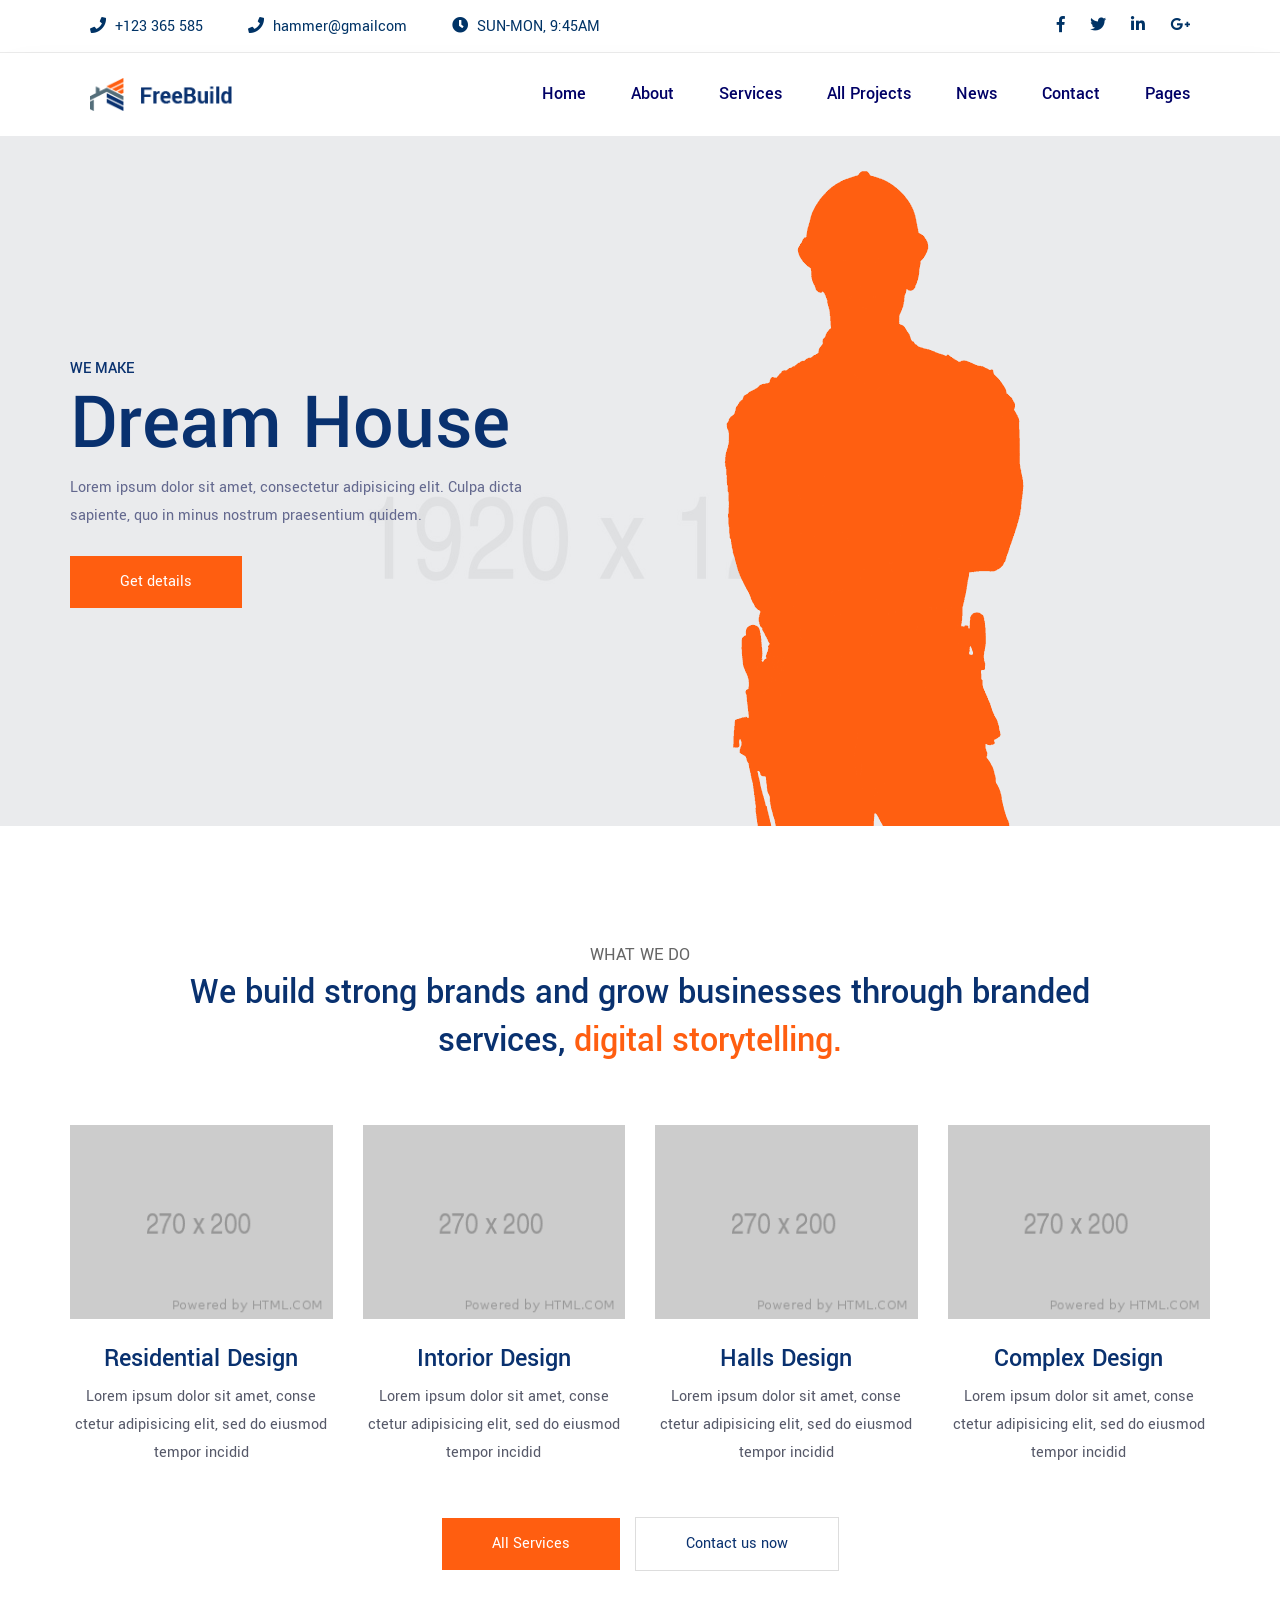
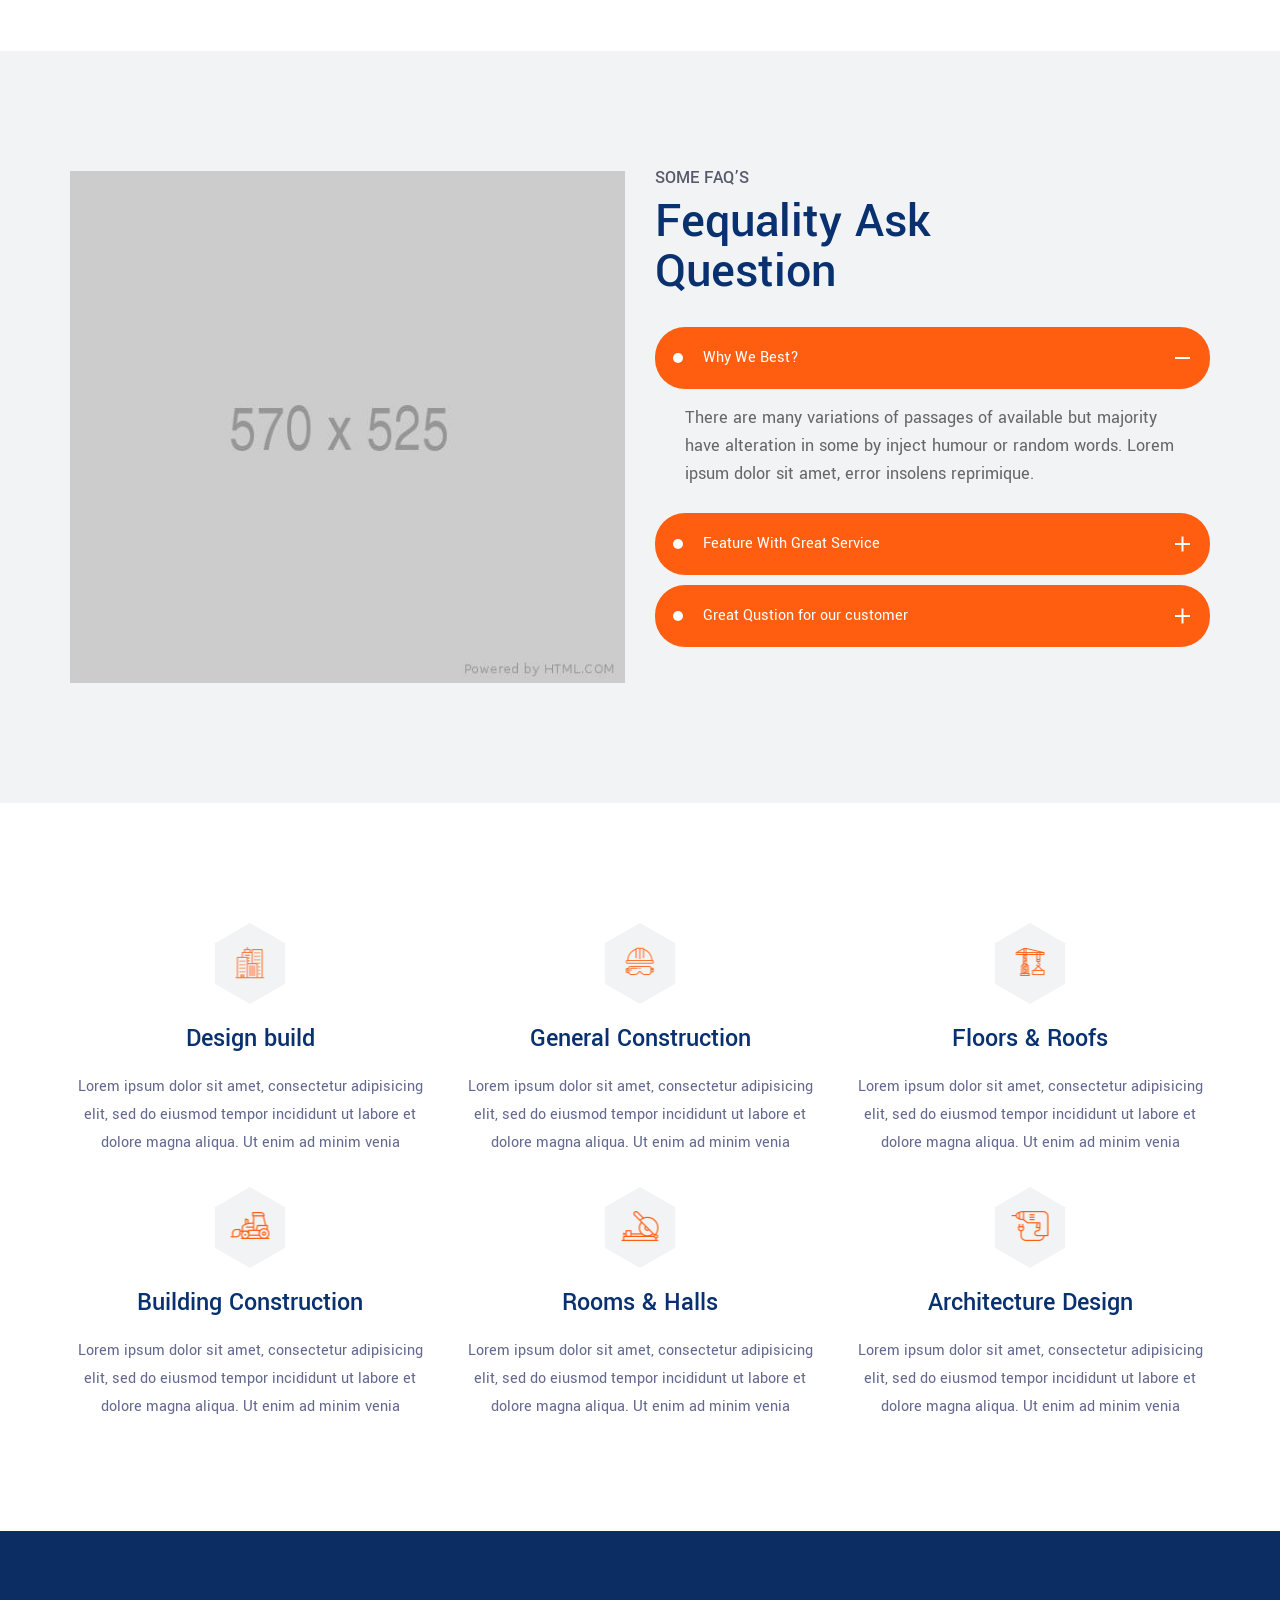
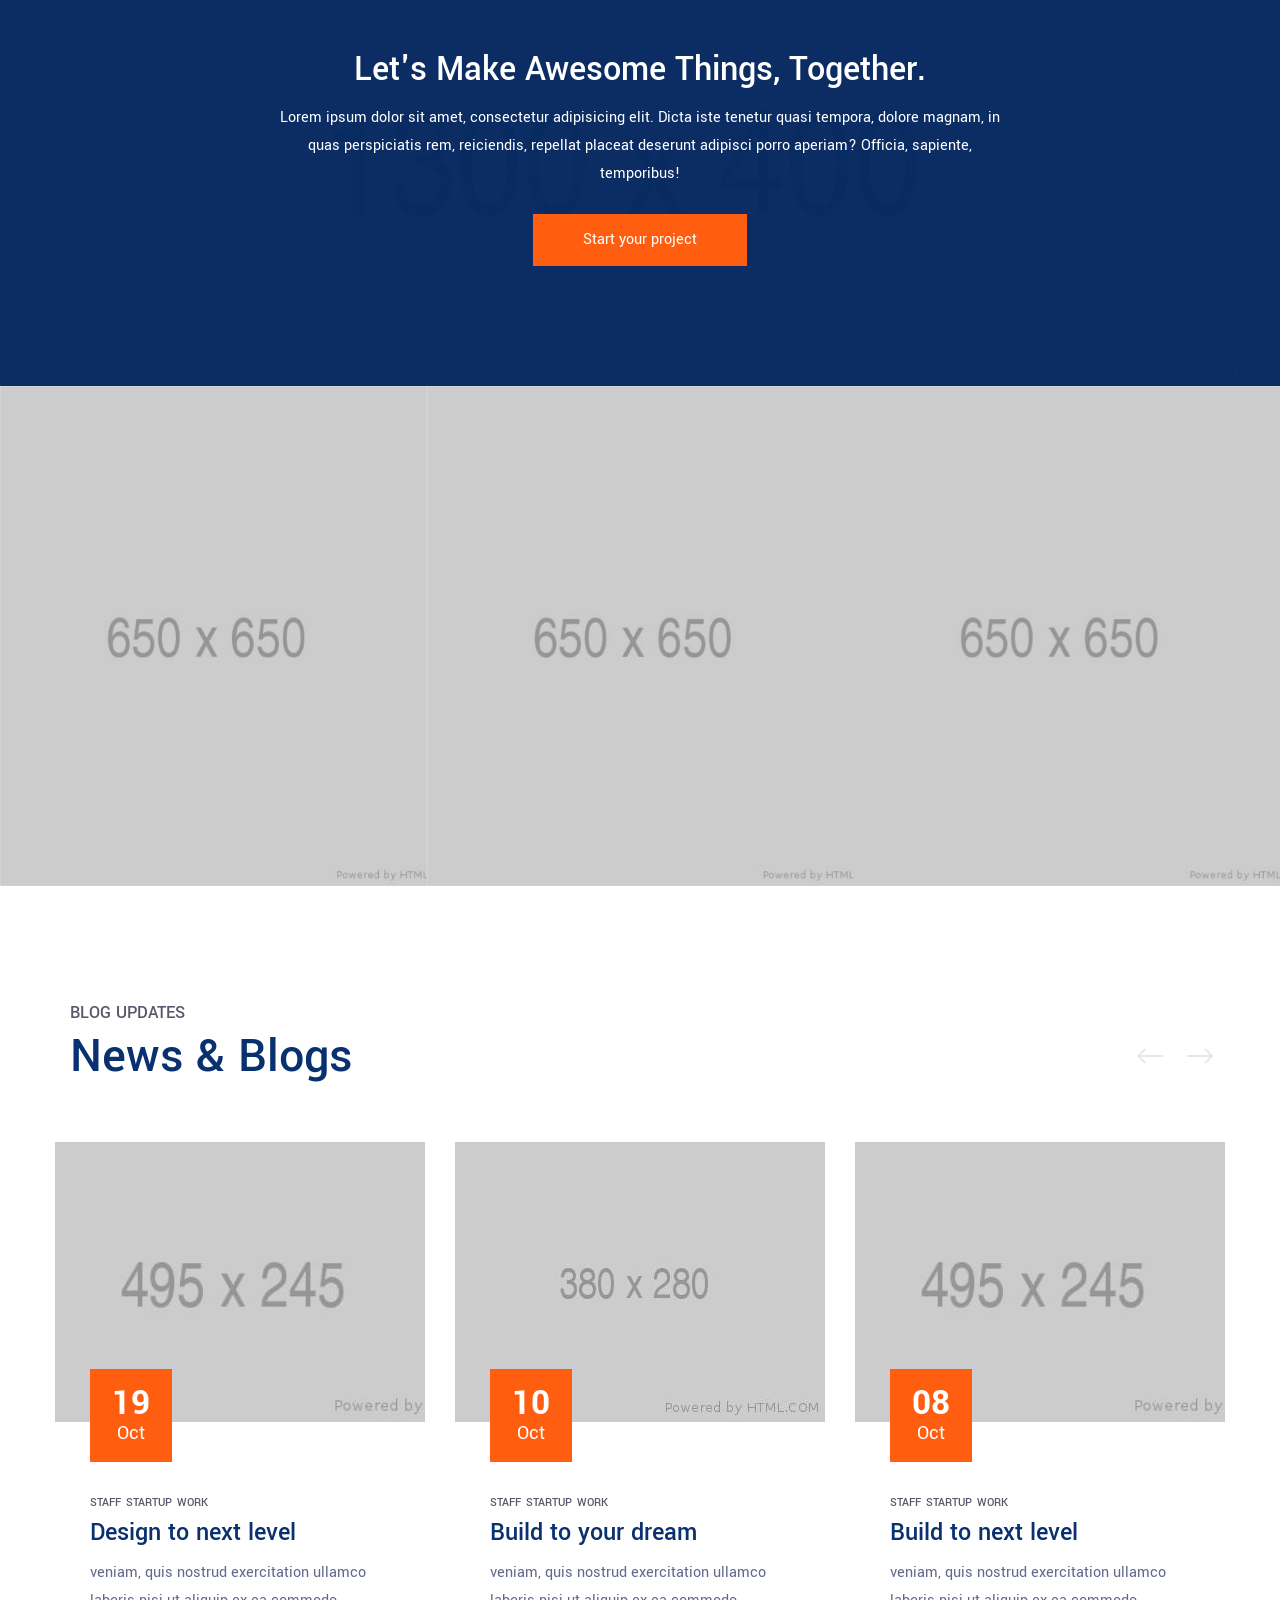
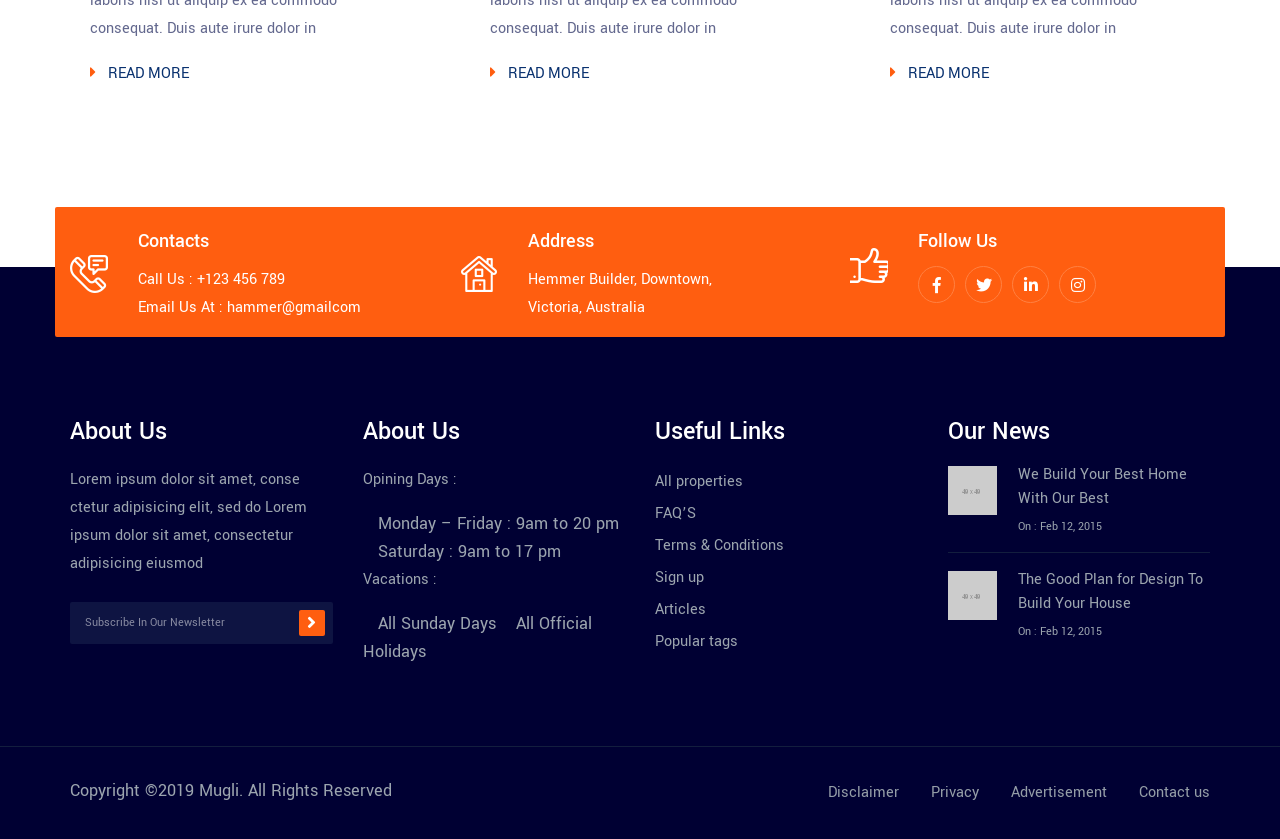
<file: files/index.html>
<!DOCTYPE html>
<html lang="en">
<head>
    <!-- ========== Meta Tags ========== -->
    <meta charset="UTF-8">
    <meta http-equiv="X-UA-Compatible" content="IE=edge">
    <meta name="viewport" content="width=device-width, initial-scale=1.0">

    <!-- ======== Page title ============ -->
    <title>FreeBuild - Construction HTML Template</title>
    
    <!-- ========== Favicon Icon ========== -->
    <link rel="shortcut icon" href="assets/img/favicon.png">

    <!-- ===========  All Stylesheet ================= -->
    <!--  fontawesome css plugins -->
    <link rel="stylesheet" href="assets/css/fontawesome.min.css">
    <!--  animate css plugins -->
    <link rel="stylesheet" href="assets/css/animate.css">
    <!--  magnific-popup css plugins -->
    <link rel="stylesheet" href="assets/css/magnific-popup.css">
    <!--  owl carosuel css plugins -->
    <link rel="stylesheet" href="assets/css/owl.carousel.min.css">
    <!-- meanmenu css file -->
    <link rel="stylesheet" href="assets/css/meanmenu.min.css">    
    <!--  owl theme css plugins -->
    <link rel="stylesheet" href="assets/css/owl.theme.css">
    <!--  Bootstrap css plugins -->
    <link rel="stylesheet" href="assets/css/bootstrap.min.css">
    <!-- template default style css file -->
    <link rel="stylesheet" href="assets/css/default.css">
    <!-- template main style css file -->
    <link rel="stylesheet" href="style.css">
    <!-- template responsive css stylesheet -->
    <link rel="stylesheet" href="assets/css/responsive.css">

    <!-- HTML5 Shim and Respond.js IE8 support of HTML5 elements and media queries -->
    <!-- WARNING: Respond.js doesn't work if you view the page via file:// -->
    <!--[if lt IE 9]>
    <script src="https://oss.maxcdn.com/libs/html5shiv/3.7.0/html5shiv.js"></script>
    <script src="https://oss.maxcdn.com/libs/respond.js/1.4.2/respond.min.js"></script>
    <![endif]-->
</head>

<body>
    
    <!-- preloader element started -->
    <div class="pre-loader">
        <div class="sk-cube-grid">
          <div class="sk-cube sk-cube1"></div>
          <div class="sk-cube sk-cube2"></div>
          <div class="sk-cube sk-cube3"></div>
          <div class="sk-cube sk-cube4"></div>
          <div class="sk-cube sk-cube5"></div>
          <div class="sk-cube sk-cube6"></div>
          <div class="sk-cube sk-cube7"></div>
          <div class="sk-cube sk-cube8"></div>
          <div class="sk-cube sk-cube9"></div>
        </div>
    </div>
    <!-- preloader element end -->
    
    <div class="main-wrapper">

        <!-- 
        =============================================
            Header Section
        ============================================== 
        -->
        <header class="header-one">
            <div class="top-header pl-75 pr-75 d-none d-md-block">
                <div class="container-fluid">
                    <div class="row d-flex align-items-center">
                        <div class="col-lg-8 col-md-9 top-bar-left">
                            <span><i class="fas fa-phone"></i> +123 365 585</span>
                            <span><i class="fas fa-phone"></i> hammer@gmailcom</span>
                            <span><i class="fas fa-clock"></i> SUN-MON, 9:45AM </span>
                        </div>
                        <div class="col-lg-4 col-md-3 text-md-right">
                            <div class="social-profile">
                                <ul>
                                    <li><a href="#"><i class="fab fa-facebook-f"></i></a></li>
                                    <li><a href="#"><i class="fab fa-twitter"></i></a></li>
                                    <li><a href="#"><i class="fab fa-linkedin-in"></i></a></li>
                                    <li><a href="#"><i class="fab fa-google-plus-g"></i></a></li>
                                </ul>
                            </div>
                        </div>
                    </div>
                </div>
            </div>
            <div class="main-menu pl-75 pr-75 pt-30 pb-30" id="sticky-nav">
                <div class="container-fluid">
                    <div class="row">
                        <div class="col-md-3 col-lg-2 d-flex">
                            <a class="navbar-brand logo" href="index.html">
                                <img src="assets/img/logo.png" class="logo-display" alt="shipo">
                            </a>                            
                        </div>
                        <div class="col-lg-10 col-md-9  d-none d-lg-block text-lg-right">
                            <nav id="responsive-menu" class="menu-style-one">
                                <ul class="menu-items">
                                    <li><a href="#">home</a>
                                        <ul class="submenu">
                                            <li><a href="index.html">Home One</a></li>
                                            <li><a href="index-2.html">Home Two</a></li>
                                            <li><a href="index-3.html">Home Three</a></li>
                                        </ul>    
                                    </li>
                                    <li><a href="#whatwedo">about</a></li>
                                    <li><a href="#service">Services</a></li>
                                    <li><a href="#portfolio">All Projects</a></li>
                                    <li><a href="#news">News</a></li>
                                    <li><a href="#contact">Contact</a></li>
                                    <li><a href="#">Pages</a>
                                        <ul class="submenu">
                                            <li><a href="shop.html">Shop</a></li>
                                            <li><a href="blog.html">Blog</a></li>
                                            <li><a href="single-blog.html">Single Blog</a></li>
                                            <li><a href="about.html">About us</a></li>
                                            <li><a href="services.html">Services</a></li>
                                            <li><a href="services-details.html">Services Details</a></li>
                                            <li><a href="portfolio.html">Portfolio</a></li>
                                            <li><a href="single-portfolio.html">Single Portfolio</a></li>
                                            <li><a href="contact.html">Contact us</a></li>
                                        </ul> 
                                    </li>
                                </ul>
                            </nav>
                        </div>
                        <div class="col-12">
                            <div class="responsive-menu"></div>
                        </div>                                                
                    </div>
                </div>
            </div>
        </header> <!-- /.header section -->


        <!-- 
        =============================================
            Hero Section
        ============================================== 
        -->
        <section class="hero-slider-area">
            <div class="hero-slides owl-carousel">
                <div class="single-hero-slide gray-overlay bg-cover bg-top d-flex align-items-center" style="background-image: url('assets/img/slide/s1.jpg')">
                    <div class="container">
                        <div class="row">
                            <div class="col-12">
                                <span>WE MAKE</span>
                                <h1>Dream House</h1>
                                <p>Lorem ipsum dolor sit amet, consectetur adipisicing elit. Culpa dicta <br>sapiente, quo in minus nostrum praesentium quidem.</p>
                                <a href="#" class="theme_btn get_start">Get details</a>
                            </div>
                        </div>
                    </div>
                    <div class="slide-img d-none d-lg-block">
                        <img src="assets/img/man.png" alt="">
                    </div>
                </div> <!-- /.single-hero-slide -->
                <div class="single-hero-slide gray-overlay bg-cover bg-top d-flex align-items-center" style="background-image: url('assets/img/slide/s1.jpg')">
                    <div class="container">
                        <div class="row">
                            <div class="col-12 text-center">
                                <span>WE MAKE</span>
                                <h1>Dream House</h1>
                                <p>Lorem ipsum dolor sit amet, consectetur adipisicing elit. Culpa dicta <br>sapiente, quo in minus nostrum praesentium quidem.</p>
                                <a href="#" class="theme_btn get_start">Get details</a>
                            </div>
                        </div>
                    </div>
                </div> <!-- /.single-hero-slide -->
                <div class="single-hero-slide gray-overlay bg-cover bg-top d-flex align-items-center" style="background-image: url('assets/img/slide/s1.jpg')">
                    <div class="container">
                        <div class="row">
                            <div class="slide-img slide-img-left d-none d-lg-block">
                                <img src="assets/img/man.png" alt="">
                            </div>
                            <div class="col-12 text-right">
                                <span>WE MAKE</span>
                                <h1>Dream House</h1>
                                <p>Lorem ipsum dolor sit amet, consectetur adipisicing elit. Culpa dicta <br>sapiente, quo in minus nostrum praesentium quidem.</p>
                                <a href="#" class="theme_btn get_start">Get details</a>
                            </div>
                        </div>
                    </div>
                </div> <!-- /.single-hero-slide -->
            </div>
        </section> <!-- /.hero section -->


        <!-- 
        =============================================
            What We Do
        ============================================== 
        -->
        <section class="what-we-do section-padding" id="whatwedo">
            <div class="container">
                <div class="row">
                    <div class="col-lg-10 offset-lg-1 col-12 text-center">
                        <div class="what-we-do-title">
                            <span>what we do</span>
                            <h2>We build strong brands and grow businesses through branded services, <span>digital storytelling.</span></h2>
                        </div>
                    </div>
                </div>
                <div class="row">
                    <div class="col-lg-3 col-sm-6 text-center">
                        <div class="single-we-do">
                            <img src="assets/img/wedo/w1.png" alt="">
                            <h3>Residential Design</h3>
                            <p>Lorem ipsum dolor sit amet, conse ctetur adipisicing elit, sed do eiusmod tempor incidid</p>
                        </div> <!-- /.single-we-do -->
                    </div> <!-- /.col-lg-3 col-sm-6 -->
                    <div class="col-lg-3 col-sm-6 text-center">
                        <div class="single-we-do">
                            <img src="assets/img/wedo/w2.png" alt="">
                            <h3>Intorior Design</h3>
                            <p>Lorem ipsum dolor sit amet, conse ctetur adipisicing elit, sed do eiusmod tempor incidid</p>
                        </div> <!-- /.single-we-do -->
                    </div> <!-- /.col-lg-3 col-sm-6 -->
                    <div class="col-lg-3 col-sm-6 text-center">
                        <div class="single-we-do">
                            <img src="assets/img/wedo/w3.png" alt="">
                            <h3>Halls Design</h3>
                            <p>Lorem ipsum dolor sit amet, conse ctetur adipisicing elit, sed do eiusmod tempor incidid</p>
                        </div> <!-- /.single-we-do -->
                    </div> <!-- /.col-lg-3 col-sm-6 -->
                    <div class="col-lg-3 col-sm-6 text-center">
                        <div class="single-we-do">
                            <img src="assets/img/wedo/w4.png" alt="">
                            <h3>Complex Design</h3>
                            <p>Lorem ipsum dolor sit amet, conse ctetur adipisicing elit, sed do eiusmod tempor incidid</p>
                        </div> <!-- /.single-we-do -->
                    </div> <!-- /.col-lg-3 col-sm-6 -->
                </div>

                <div class="what-we-do-button text-center">
                    <a href="#" class="theme_btn">All Services</a>
                    <a href="#" class="theme_btn btn_tb">Contact us now</a>
                </div>
            </div>
        </section> <!-- /.what-we-do -->

     
        <!-- 
        =============================================
            FQ Ask Section
        ============================================== 
        -->
        <section class="fq-ask-wrap section-padding">
            <div class="container">
                <div class="row">
                    <div class="col-lg-6 col-sm-12">
                        <div class="fq-ask-banner">
                            <img src="assets/img/fq-ask.jpg" alt="fq-ask">
                        </div>
                    </div> <!-- /.col-lg-6 col-sm-12 -->
                    <div class="col-lg-6 col-sm-12">
                        <div class="theme-heading">
                            <span>Some FAQ’s</span>
                            <h2>Fequality Ask <br>Question</h2>
                        </div>
                        <div class="frequent-ask-accrodian">
                           <div id="accordion">
                              <div class="card">
                                 <div class="card-header" id="headingOne">
                                    <h5 class="mb-0">
                                       <button class="btn btn-link" data-toggle="collapse" data-target="#collapseOne" aria-expanded="true" aria-controls="collapseOne">
                                       Why We Best?
                                       </button>
                                    </h5>
                                 </div>
                                 <div id="collapseOne" class="collapse show" aria-labelledby="headingOne" data-parent="#accordion">
                                    <div class="card-body">
                                       There are many variations of passages of available but majority have alteration in some by inject humour or random words. Lorem ipsum dolor sit amet, error insolens reprimique.
                                    </div>
                                 </div>
                              </div>
                              <div class="card">
                                 <div class="card-header" id="headingTwo">
                                    <h5 class="mb-0">
                                       <button class="btn btn-link collapsed" data-toggle="collapse" data-target="#collapseTwo" aria-expanded="false" aria-controls="collapseTwo">
                                       Feature With Great Service
                                       </button>
                                    </h5>
                                 </div>
                                 <div id="collapseTwo" class="collapse" aria-labelledby="headingTwo" data-parent="#accordion">
                                    <div class="card-body">
                                       Anim pariatur cliche reprehenderit, enim eiusmod high life accusamus terry richardson ad squid. 3 wolf moon officia aute, non cupidatat skateboard dolor brunch.
                                    </div>
                                 </div>
                              </div>
                              <div class="card">
                                 <div class="card-header" id="headingThree">
                                    <h5 class="mb-0">
                                       <button class="btn btn-link collapsed" data-toggle="collapse" data-target="#collapseThree" aria-expanded="false" aria-controls="collapseThree">
                                       Great Qustion for our customer
                                       </button>
                                    </h5>
                                 </div>
                                 <div id="collapseThree" class="collapse" aria-labelledby="headingThree" data-parent="#accordion">
                                    <div class="card-body">
                                       Anim pariatur cliche reprehenderit, enim eiusmod high life accusamus terry richardson ad squid. 3 wolf moon officia aute, non cupidatat skateboard dolor brunch.
                                    </div>
                                 </div>
                              </div>
                           </div>
                        </div>
                    </div> <!-- /.col-lg-6 col-sm-12 -->
                </div>
            </div>
        </section> <!-- /.fq-ask-wrap -->


        <!-- 
        =============================================
            Our Services
        ============================================== 
        -->
        <section class="our-services pt-120 pb-80" id="service">
            <div class="container">
                <div class="row">
                    <div class="col-lg-4 col-md-6 col-sm-12">
                        <div class="single-service">
                            <div class="service-icon">
                                <svg class="icon-shape"
                                 xmlns="http://www.w3.org/2000/svg"
                                 xmlns:xlink="http://www.w3.org/1999/xlink"
                                 width="72px" height="81px">
                                <path fill-rule="evenodd"  fill="rgb(242, 243, 245)"
                                 d="M0.814,60.751 L0.814,20.254 L36.005,0.005 L71.195,20.254 L71.195,60.751 L36.005,81.000 L0.814,60.751 Z"/>
                                </svg>
                                <div class="service-shape-icon">
                                    <img src="assets/img/icons/building.png" alt="">
                                </div>
                            </div>
                            <h3>Design build</h3>
                            <p>Lorem ipsum dolor sit amet, consectetur adipisicing elit, sed do eiusmod tempor incididunt ut labore et dolore magna aliqua. Ut enim ad minim venia</p>
                        </div> <!-- /.single-service -->
                    </div> <!-- /.col-lg-4 col-md-6 col-sm-12 -->
                    <div class="col-lg-4 col-md-6 col-sm-12">
                        <div class="single-service">
                            <div class="service-icon">
                                <svg class="icon-shape"
                                 xmlns="http://www.w3.org/2000/svg"
                                 xmlns:xlink="http://www.w3.org/1999/xlink"
                                 width="72px" height="81px">
                                <path fill-rule="evenodd"  fill="rgb(242, 243, 245)"
                                 d="M0.814,60.751 L0.814,20.254 L36.005,0.005 L71.195,20.254 L71.195,60.751 L36.005,81.000 L0.814,60.751 Z"/>
                                </svg>
                                <div class="service-shape-icon">
                                    <img src="assets/img/icons/cap.png" alt="">
                                </div>
                            </div>
                            <h3>General Construction</h3>
                            <p>Lorem ipsum dolor sit amet, consectetur adipisicing elit, sed do eiusmod tempor incididunt ut labore et dolore magna aliqua. Ut enim ad minim venia</p>
                        </div> <!-- /.single-service -->
                    </div> <!-- /.col-lg-4 col-md-6 col-sm-12 -->
                    <div class="col-lg-4 col-md-6 col-sm-12">
                        <div class="single-service">
                            <div class="service-icon">
                                <svg class="icon-shape"
                                 xmlns="http://www.w3.org/2000/svg"
                                 xmlns:xlink="http://www.w3.org/1999/xlink"
                                 width="72px" height="81px">
                                <path fill-rule="evenodd"  fill="rgb(242, 243, 245)"
                                 d="M0.814,60.751 L0.814,20.254 L36.005,0.005 L71.195,20.254 L71.195,60.751 L36.005,81.000 L0.814,60.751 Z"/>
                                </svg>
                                <div class="service-shape-icon">
                                    <img src="assets/img/icons/carry.png" alt="">
                                </div>
                            </div>
                            <h3>Floors & Roofs</h3>
                            <p>Lorem ipsum dolor sit amet, consectetur adipisicing elit, sed do eiusmod tempor incididunt ut labore et dolore magna aliqua. Ut enim ad minim venia</p>
                        </div> <!-- /.single-service -->
                    </div> <!-- /.col-lg-4 col-md-6 col-sm-12 -->
                    <div class="col-lg-4 col-md-6 col-sm-12">
                        <div class="single-service">
                            <div class="service-icon">
                                <svg class="icon-shape"
                                 xmlns="http://www.w3.org/2000/svg"
                                 xmlns:xlink="http://www.w3.org/1999/xlink"
                                 width="72px" height="81px">
                                <path fill-rule="evenodd"  fill="rgb(242, 243, 245)"
                                 d="M0.814,60.751 L0.814,20.254 L36.005,0.005 L71.195,20.254 L71.195,60.751 L36.005,81.000 L0.814,60.751 Z"/>
                                </svg>
                                <div class="service-shape-icon">
                                    <img src="assets/img/icons/motor.png" alt="">
                                </div>
                            </div>
                            <h3>Building Construction</h3>
                            <p>Lorem ipsum dolor sit amet, consectetur adipisicing elit, sed do eiusmod tempor incididunt ut labore et dolore magna aliqua. Ut enim ad minim venia</p>
                        </div> <!-- /.single-service -->
                    </div> <!-- /.col-lg-4 col-md-6 col-sm-12 -->
                    <div class="col-lg-4 col-md-6 col-sm-12">
                        <div class="single-service">
                            <div class="service-icon">
                                <svg class="icon-shape"
                                 xmlns="http://www.w3.org/2000/svg"
                                 xmlns:xlink="http://www.w3.org/1999/xlink"
                                 width="72px" height="81px">
                                <path fill-rule="evenodd"  fill="rgb(242, 243, 245)"
                                 d="M0.814,60.751 L0.814,20.254 L36.005,0.005 L71.195,20.254 L71.195,60.751 L36.005,81.000 L0.814,60.751 Z"/>
                                </svg>
                                <div class="service-shape-icon">
                                    <img src="assets/img/icons/wheel.png" alt="">
                                </div>
                            </div>
                            <h3>Rooms & Halls</h3>
                            <p>Lorem ipsum dolor sit amet, consectetur adipisicing elit, sed do eiusmod tempor incididunt ut labore et dolore magna aliqua. Ut enim ad minim venia</p>
                        </div> <!-- /.single-service -->
                    </div> <!-- /.col-lg-4 col-md-6 col-sm-12 -->
                    <div class="col-lg-4 col-md-6 col-sm-12">
                        <div class="single-service">
                            <div class="service-icon">
                                <svg class="icon-shape"
                                 xmlns="http://www.w3.org/2000/svg"
                                 xmlns:xlink="http://www.w3.org/1999/xlink"
                                 width="72px" height="81px">
                                <path fill-rule="evenodd"  fill="rgb(242, 243, 245)"
                                 d="M0.814,60.751 L0.814,20.254 L36.005,0.005 L71.195,20.254 L71.195,60.751 L36.005,81.000 L0.814,60.751 Z"/>
                                </svg>
                                <div class="service-shape-icon">
                                    <img src="assets/img/icons/dil.png" alt="">
                                </div>
                            </div>
                            <h3>Architecture Design</h3>
                            <p>Lorem ipsum dolor sit amet, consectetur adipisicing elit, sed do eiusmod tempor incididunt ut labore et dolore magna aliqua. Ut enim ad minim venia</p>
                        </div> <!-- /.single-service -->
                    </div> <!-- /.col-lg-4 col-md-6 col-sm-12 -->
                </div>
            </div>
        </section> <!-- /.our-services -->


        <!-- 
        =============================================
            Call To Action Section
        ============================================== 
        -->
        <section class="call-to-action-wrap section-padding text-white bg-cover bg-bottom" style="background-image: url('assets/img/call_action_bg.jpg')">
            <div class="container">
                <div class="col-md-12 col-lg-8 offset-lg-2 text-center">
                    <div class="call-to-action">
                        <h2>Let's Make Awesome Things, Together.</h2>
                        <p>Lorem ipsum dolor sit amet, consectetur adipisicing elit. Dicta iste tenetur quasi tempora,
                         dolore magnam, in quas perspiciatis rem, reiciendis, repellat placeat deserunt adipisci porro aperiam? Officia, sapiente, temporibus!</p>
                         <a href="#" class="theme_btn call-action-btn">Start your project</a>
                    </div>
                </div>
            </div>
        </section>


        <!-- 
        =============================================
            Portoflio Section
        ============================================== 
        -->
        <section class="our-portfolio portfolio-carosuel-wrap" id="portfolio">
            <div class="portfolio-carousel-items owl-carousel">
                <div class="single-portofolio bg-cover text-white" style="background-image: url(assets/img/portfolio/p1.jpg)">
                    <div class="portfolio-content">
                        <h3>Working in new case</h3>
                        <p>Excepteur sint occ aecat cupidatat non proident, sunt in culpa qui officia deserunt </p>
                        <div class="portfolio-cat">
                            <span>Building</span>
                        </div>
                        <a href="single-portfolio.html" class="read-more-port">READ MORE <i class="fas fa-arrow-right"></i></a>
                    </div>
                </div> <!-- /.single-portofolio -->
                <div class="single-portofolio bg-cover text-white" style="background-image: url(assets/img/portfolio/p2.jpg)">
                    <div class="portfolio-content">
                        <h3>Working in new case</h3>
                        <p>Excepteur sint occ aecat cupidatat non proident, sunt in culpa qui officia deserunt </p>
                        <div class="portfolio-cat">
                            <span>Building</span>
                        </div>
                        <a href="single-portfolio.html" class="read-more-port">READ MORE <i class="fas fa-arrow-right"></i></a>
                    </div>
                </div> <!-- /.single-portofolio -->
                <div class="single-portofolio bg-cover text-white" style="background-image: url(assets/img/portfolio/p3.jpg)">
                    <div class="portfolio-content">
                        <h3>Working in new case</h3>
                        <p>Excepteur sint occ aecat cupidatat non proident, sunt in culpa qui officia deserunt </p>
                        <div class="portfolio-cat">
                            <span>Building</span>
                        </div>
                        <a href="single-portfolio.html" class="read-more-port">READ MORE <i class="fas fa-arrow-right"></i></a>
                    </div>
                </div> <!-- /.single-portofolio -->
                <div class="single-portofolio bg-cover text-white" style="background-image: url(assets/img/portfolio/p5.jpg)">
                    <div class="portfolio-content">
                        <h3>Working in new case</h3>
                        <p>Excepteur sint occ aecat cupidatat non proident, sunt in culpa qui officia deserunt </p>
                        <div class="portfolio-cat">
                            <span>Building</span>
                        </div>
                        <a href="single-portfolio.html" class="read-more-port">READ MORE <i class="fas fa-arrow-right"></i></a>
                    </div>
                </div> <!-- /.single-portofolio -->
                <div class="single-portofolio bg-cover text-white" style="background-image: url(assets/img/portfolio/p4.jpg)">
                    <div class="portfolio-content">
                        <h3>Working in new case</h3>
                        <p>Excepteur sint occ aecat cupidatat non proident, sunt in culpa qui officia deserunt </p>
                        <div class="portfolio-cat">
                            <span>Building</span>
                        </div>
                        <a href="single-portfolio.html" class="read-more-port">READ MORE <i class="fas fa-arrow-right"></i></a>
                    </div>
                </div> <!-- /.single-portofolio -->
            </div> <!-- /.portfolio-carousel-items -->
        </section> <!-- /.our-portfolio portfolio-carosuel-wrap -->


        <!-- 
        =============================================
            Blog Section
        ============================================== 
        -->
        <section class="blog-wrapper blog-one section-padding" id="news">
            <div class="container">
                <div class="row">
                    <div class="col-sm-12">
                        <div class="theme-heading">
                            <span>BLOG UPDATES</span>
                            <h2>News & Blogs</h2>
                        </div>
                    </div>
                </div>
                <div class="row">
                    <div class="blog-carousel-items owl-carousel owl-theme">
                        <div class="single-blog-box">
                            <div class="blog-feature-img" style="background-image: url('assets/img/blog1.jpg')"></div>
                            <div class="blog-box-content">
                                <div class="post-date">
                                    <span>19</span>
                                    <span>Oct</span>
                                </div>
                                <div class="post-cats">
                                    <span>Staff</span>
                                    <span>Startup</span>
                                    <span>Work</span>
                                </div>
                                <h3><a href="#">Design to next level</a></h3>
                                <p>veniam, quis nostrud exercitation ullamco laboris nisi ut aliquip ex ea commodo consequat. Duis aute irure dolor in </p>

                                <a href="#" class="read-more"><i class="fas fa-caret-right"></i>read more</a>
                            </div><!-- /.blog-box-content -->
                        </div> <!-- /.single-blog-box -->
                        <div class="single-blog-box">
                            <div class="blog-feature-img" style="background-image: url('assets/img/blog2.jpg')"></div>
                            <div class="blog-box-content">
                                <div class="post-date">
                                    <span>10</span>
                                    <span>Oct</span>
                                </div>
                                <div class="post-cats">
                                    <span>Staff</span>
                                    <span>Startup</span>
                                    <span>Work</span>
                                </div>
                                <h3><a href="#">Build to your dream</a></h3>
                                <p>veniam, quis nostrud exercitation ullamco laboris nisi ut aliquip ex ea commodo consequat. Duis aute irure dolor in </p>

                                <a href="#" class="read-more"><i class="fas fa-caret-right"></i>read more</a>
                            </div><!-- /.blog-box-content -->
                        </div> <!-- /.single-blog-box -->
                        <div class="single-blog-box">
                            <div class="blog-feature-img" style="background-image: url('assets/img/blog3.jpg')"></div>
                            <div class="blog-box-content">
                                <div class="post-date">
                                    <span>08</span>
                                    <span>Oct</span>
                                </div>
                                <div class="post-cats">
                                    <span>Staff</span>
                                    <span>Startup</span>
                                    <span>Work</span>
                                </div>
                                <h3><a href="#">Build to next level</a></h3>
                                <p>veniam, quis nostrud exercitation ullamco laboris nisi ut aliquip ex ea commodo consequat. Duis aute irure dolor in </p>

                                <a href="#" class="read-more"><i class="fas fa-caret-right"></i>read more</a>
                            </div><!-- /.blog-box-content -->
                        </div> <!-- /.single-blog-box -->
                        <div class="single-blog-box">
                            <div class="blog-feature-img" style="background-image: url('assets/img/blog1.jpg')"></div>
                            <div class="blog-box-content">
                                <div class="post-date">
                                    <span>19</span>
                                    <span>Oct</span>
                                </div>
                                <div class="post-cats">
                                    <span>Staff</span>
                                    <span>Startup</span>
                                    <span>Work</span>
                                </div>
                                <h3><a href="#">Design to next level</a></h3>
                                <p>veniam, quis nostrud exercitation ullamco laboris nisi ut aliquip ex ea commodo consequat. Duis aute irure dolor in </p>

                                <a href="#" class="read-more"><i class="fas fa-caret-right"></i>read more</a>
                            </div><!-- /.blog-box-content -->
                        </div> <!-- /.single-blog-box -->
                        <div class="single-blog-box">
                            <div class="blog-feature-img" style="background-image: url('assets/img/blog2.jpg')"></div>
                            <div class="blog-box-content">
                                <div class="post-date">
                                    <span>27</span>
                                    <span>Oct</span>
                                </div>
                                <div class="post-cats">
                                    <span>Staff</span>
                                    <span>Startup</span>
                                    <span>Work</span>
                                </div>
                                <h3><a href="#">Build to next level</a></h3>
                                <p>veniam, quis nostrud exercitation ullamco laboris nisi ut aliquip ex ea commodo consequat. Duis aute irure dolor in </p>

                                <a href="#" class="read-more"><i class="fas fa-caret-right"></i>read more</a>
                            </div><!-- /.blog-box-content -->
                        </div> <!-- /.single-blog-box -->
                    </div> <!-- /.blog-carousel-items -->
                </div>
            </div>
        </section>


        <!-- 
        =============================================
            Contact Info Section
        ============================================== 
        -->
        <section class="contact-section text-white" id="contact">
            <div class="container contact-info-bg text-white">
                <div class="row">
                    <div class="col-lg-4 col-md-4">
                        <div class="single-contact-info">
                            <div class="contact-icon">
                                <img src="assets/img/call.png" alt="freebuild">
                            </div>
                            <div class="contact-content">
                                <h4>Contacts</h4>
                                <p>Call Us : +123 456 789 <br>Email Us At : hammer@gmailcom</p>
                            </div>
                        </div>
                    </div> <!-- /.col-lg-4 col-md-4 -->
                    <div class="col-lg-4 col-md-4">
                        <div class="single-contact-info">
                            <div class="contact-icon">
                                <img src="assets/img/home.png" alt="freebuild">
                            </div>
                            <div class="contact-content">
                                <h4>Address</h4>
                                <p>Hemmer Builder, Downtown, <br>Victoria, Australia</p>
                            </div>
                        </div>
                    </div> <!-- /.col-lg-4 col-md-4 -->
                    <div class="col-lg-4 col-md-4">
                        <div class="single-contact-info">
                            <div class="contact-icon">
                                <img src="assets/img/like.png" alt="freebuild">
                            </div>
                            <div class="contact-content">
                                <h4>Follow Us</h4>
                                <div class="follow-icons">
                                    <a href="#"><i class="fab fa-facebook-f"></i></a>
                                    <a href="#"><i class="fab fa-twitter"></i></a>
                                    <a href="#"><i class="fab fa-linkedin-in"></i></a>
                                    <a href="#"><i class="fab fa-instagram"></i></a>
                                </div>
                            </div>
                        </div>
                    </div> <!-- /.col-lg-4 col-md-4 -->
                </div>
            </div>
        </section> <!-- /.contact section -->


        <!-- 
        =============================================
            Footer Section
        ============================================== 
        -->
        <footer class="footer-section pt-150 pb-30">
            <div class="container pb-80">
                <div class="row">
                    <div class="col-lg-3 col-md-6">
                        <div class="single-footer-widget">
                            <h3>About Us</h3>
                            <p>Lorem ipsum dolor sit amet, conse ctetur adipisicing elit, sed do Lorem ipsum dolor sit amet, consectetur adipisicing  eiusmod </p>
                            <div class="subscribe-box">
                                <form action="#">
                                    <input type="text" placeholder="Subscribe In Our Newsletter">
                                    <button type="submit"><i class="fas fa-angle-right"></i></button>
                                </form>
                            </div>
                        </div>
                    </div>
                    <div class="col-lg-3 col-md-6">
                        <div class="single-footer-widget business-hour ">
                            <h3>About Us</h3>
                            <p>Opining Days :</p>
                            <span>Monday – Friday : 9am to 20 pm</span>
                            <span>Saturday : 9am to 17 pm</span>
                            <p>Vacations :</p>
                            <span>All Sunday Days</span>
                            <span>All Official Holidays</span>
                        </div>
                    </div>
                    <div class="col-lg-3 col-md-6">
                        <div class="single-footer-widget">
                            <h3>Useful Links</h3>
                            <ul>
                                <li><a href="#">All properties</a></li>
                                <li><a href="#">FAQ’S</a></li>
                                <li><a href="#">Terms & Conditions</a></li>
                                <li><a href="#">Sign up</a></li>
                                <li><a href="#">Articles</a></li>
                                <li><a href="#">Popular tags</a></li>
                            </ul>
                        </div>
                    </div>
                    <div class="col-lg-3 col-md-6">
                        <div class="single-footer-widget">
                            <h3>Our News</h3>
                            <div class="recent-news">
                                <div class="single-recent-news d-flex align-self-center">
                                    <div class="news-img">
                                        <img src="assets/img/news1.png" alt="">
                                    </div>
                                    <div class="news-title">
                                        <a href="#">We Build Your Best Home With Our Best </a>
                                        <span>On : Feb 12, 2015</span>
                                    </div>
                                </div><!-- single news end -->
                                <div class="single-recent-news d-flex align-self-center">
                                    <div class="news-img">
                                        <img src="assets/img/news2.png" alt="">
                                    </div>
                                    <div class="news-title">
                                        <a href="#">The Good Plan for Design To Build Your House</a>
                                        <span>On : Feb 12, 2015</span>
                                    </div>
                                </div><!-- single news end -->
                            </div>
                        </div>
                    </div>
                </div>
            </div>
            <div class="footer-bootm pt-30">
                <div class="container">
                    <div class="row d-flex align-self-center">
                        <div class="col-lg-6 col-md-6">
                            <span>Copyright ©2019 Mugli. All Rights Reserved</span>
                        </div>
                        <div class="col-lg-6 col-md-6 text-lg-right">
                            <div class="footer-menu">
                                <ul>
                                    <li><a href="#">Disclaimer</a></li>
                                    <li><a href="#">Privacy</a></li>
                                    <li><a href="#">Advertisement</a></li>
                                    <li><a href="#">Contact us</a></li>
                                </ul>
                            </div>
                        </div>
                    </div>
                </div>
            </div>
        </footer> <!-- /.footer section -->


    </div>


    <!--  ALl JS Plugins
    ====================================== -->
    <script src="assets/js/jquery-1.12.4.min.js"></script>
    <script src="assets/js/jquery.easing.1.3.js"></script>
    <script src="assets/js/popper.min.js"></script>
    <script src="assets/js/bootstrap.min.js"></script>
    <script src="assets/js/isotope.pkgd.min.js"></script>
    <script src="assets/js/imageload.min.js"></script>
    <script src="assets/js/scrollUp.min.js"></script>
    <script src="assets/js/owl.carousel.min.js"></script>
    <script src="assets/js/magnific-popup.min.js"></script>
    <script src="assets/js/waypoint.js"></script>
    <script src="assets/js/counterup.min.js"></script>
    <script src="assets/js/wow.min.js"></script>
    <script src="assets/js/meanmenu.min.js"></script>
    <script src="assets/js/equalheights.min.js"></script>
    <script src="assets/js/ajax-mail.js"></script>
    <script src="assets/js/sticky.js"></script>    
    <script src="assets/js/active.js"></script>
</body>
</html>
</file>
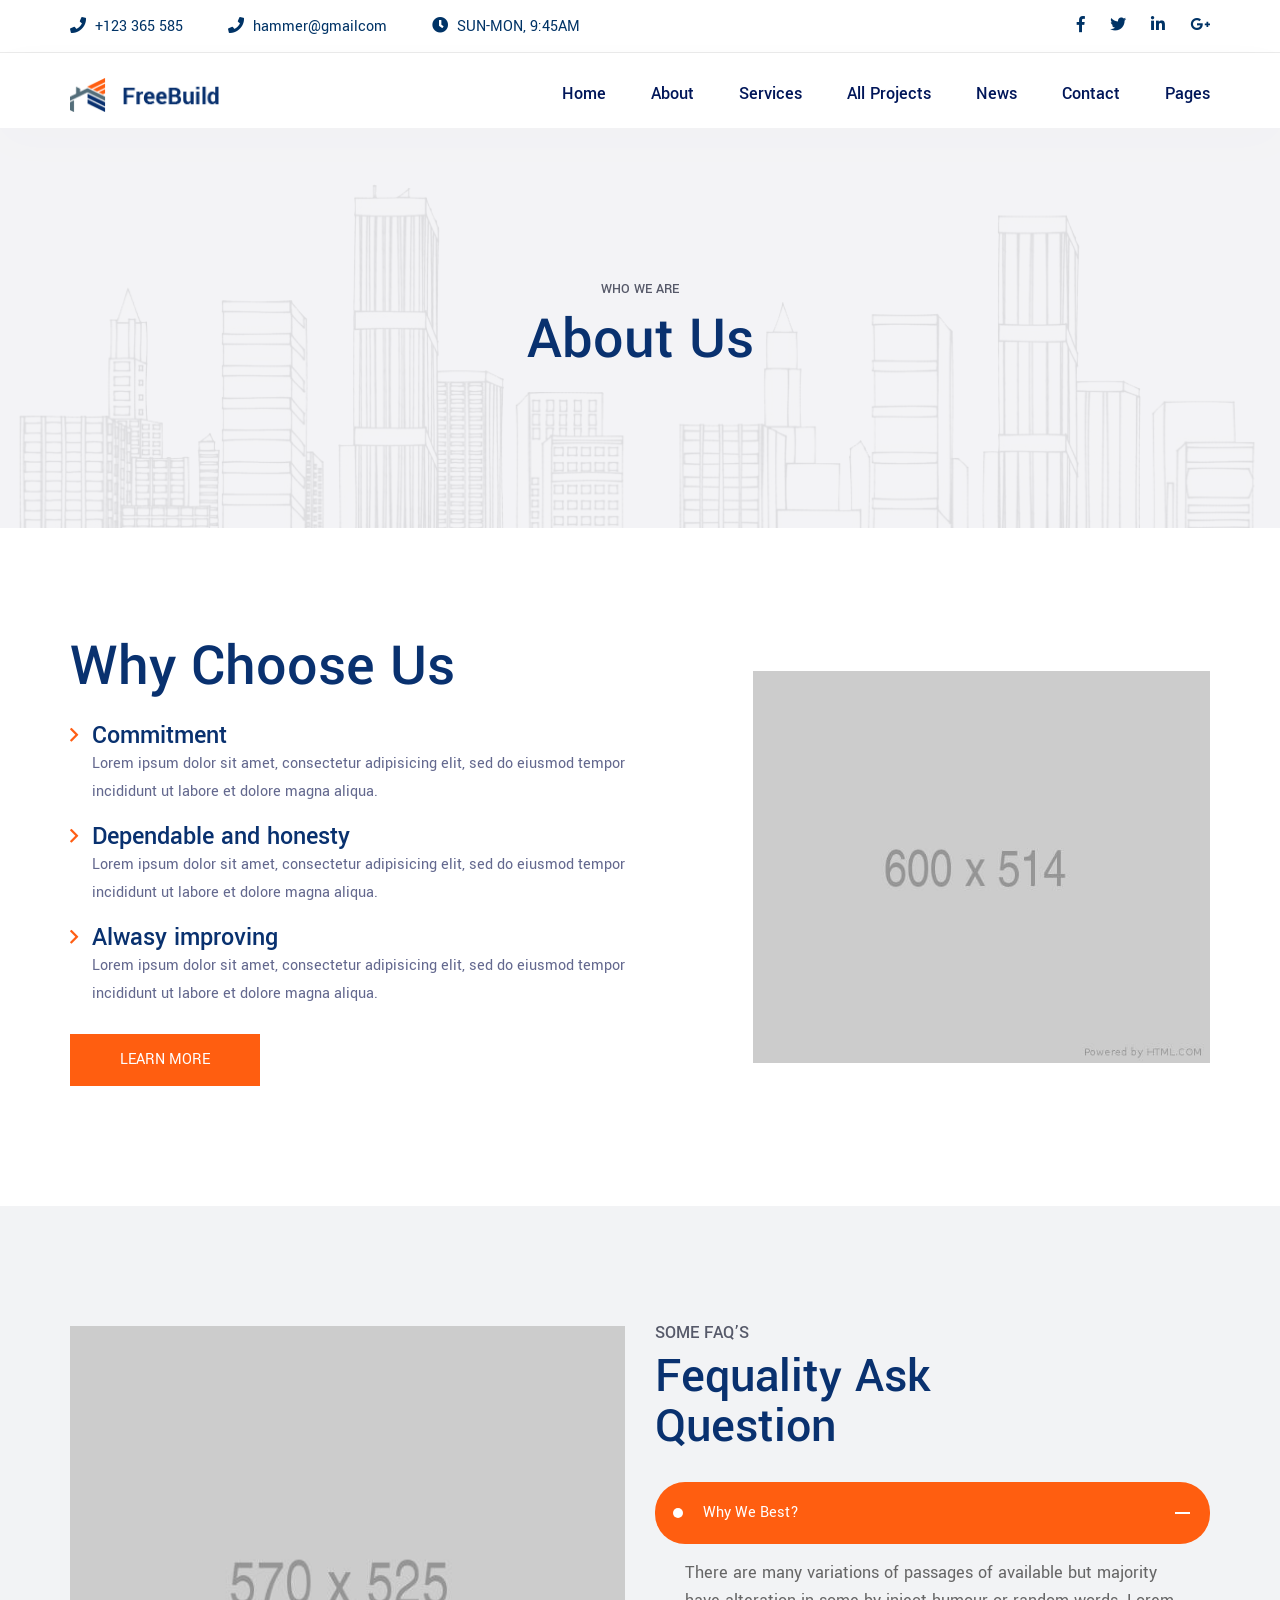
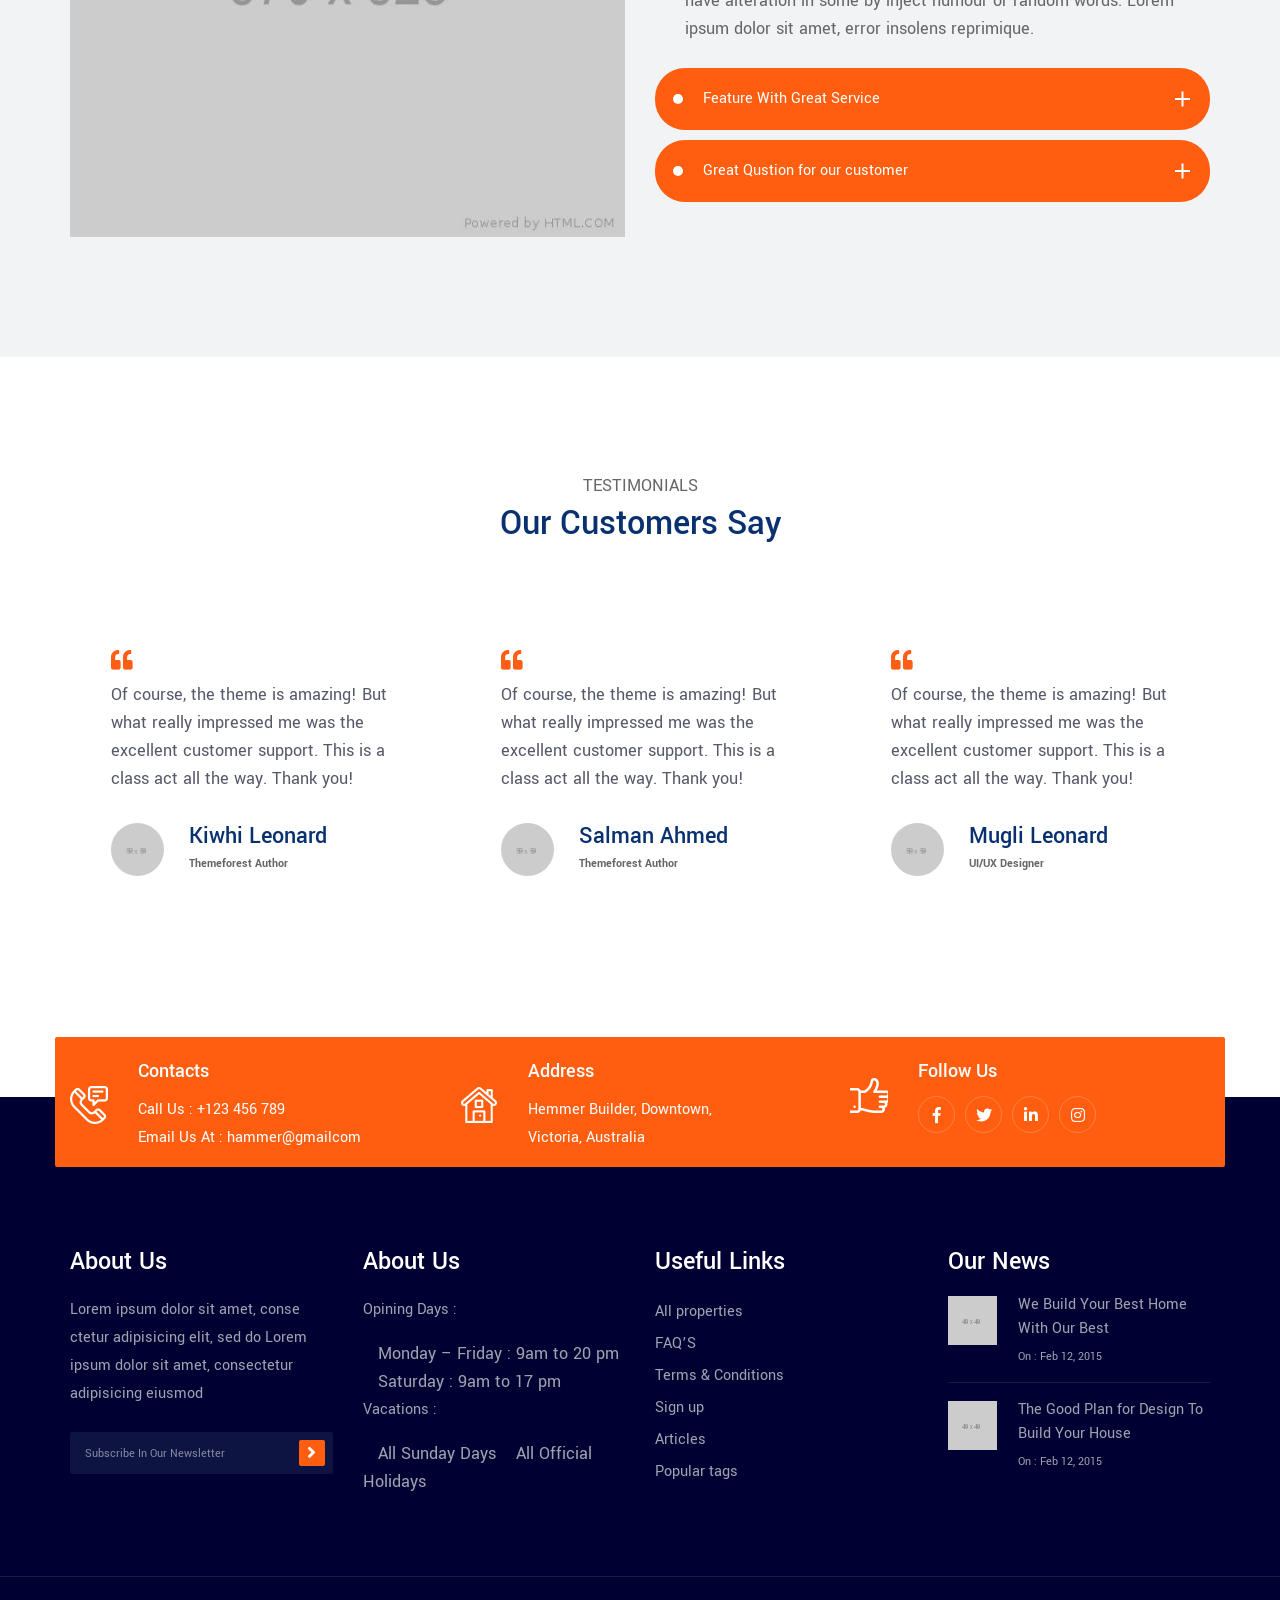
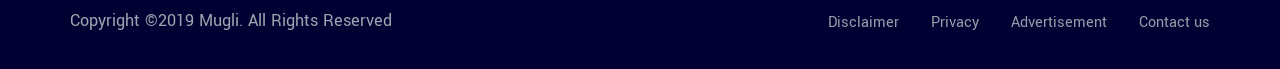
<file: files/about.html>
<!DOCTYPE html>
<html lang="en">
<head>
    <!-- ========== Meta Tags ========== -->
    <meta charset="UTF-8">
    <meta http-equiv="X-UA-Compatible" content="IE=edge">
    <meta name="viewport" content="width=device-width, initial-scale=1.0">

    <!-- ======== Page title ============ -->
    <title>FreeBuild - Construction HTML Template</title>
    
    <!-- ========== Favicon Icon ========== -->
    <link rel="shortcut icon" href="assets/img/favicon.png">

    <!-- ===========  All Stylesheet ================= -->
    <!--  fontawesome css plugins -->
    <link rel="stylesheet" href="assets/css/fontawesome.min.css">
    <!--  animate css plugins -->
    <link rel="stylesheet" href="assets/css/animate.css">
    <!--  magnific-popup css plugins -->
    <link rel="stylesheet" href="assets/css/magnific-popup.css">
    <!--  owl carosuel css plugins -->
    <link rel="stylesheet" href="assets/css/owl.carousel.min.css">
    <!--  owl theme css plugins -->
    <link rel="stylesheet" href="assets/css/owl.theme.css">
    <!--  Bootstrap css plugins -->
    <link rel="stylesheet" href="assets/css/bootstrap.min.css">
    <!-- meanmenu css file -->
    <link rel="stylesheet" href="assets/css/meanmenu.min.css">
    <!-- template default style css file -->
    <link rel="stylesheet" href="assets/css/default.css">
    <!-- template main style css file -->
    <link rel="stylesheet" href="style.css">
    <!-- template responsive css stylesheet -->
    <link rel="stylesheet" href="assets/css/responsive.css">

    <!-- HTML5 Shim and Respond.js IE8 support of HTML5 elements and media queries -->
    <!-- WARNING: Respond.js doesn't work if you view the page via file:// -->
    <!--[if lt IE 9]>
    <script src="https://oss.maxcdn.com/libs/html5shiv/3.7.0/html5shiv.js"></script>
    <script src="https://oss.maxcdn.com/libs/respond.js/1.4.2/respond.min.js"></script>
    <![endif]-->
</head>

<body>
    
    <!-- preloader element started -->
    <div class="pre-loader">
        <div class="sk-cube-grid">
          <div class="sk-cube sk-cube1"></div>
          <div class="sk-cube sk-cube2"></div>
          <div class="sk-cube sk-cube3"></div>
          <div class="sk-cube sk-cube4"></div>
          <div class="sk-cube sk-cube5"></div>
          <div class="sk-cube sk-cube6"></div>
          <div class="sk-cube sk-cube7"></div>
          <div class="sk-cube sk-cube8"></div>
          <div class="sk-cube sk-cube9"></div>
        </div>
    </div>
    <!-- preloader element end -->
    
    <div class="main-wrapper">

        <!-- 
        =============================================
            Header Section
        ============================================== 
        -->
        <header class="header-three">
            <div class="top-header">
                <div class="container">
                    <div class="row d-flex align-items-center">
                        <div class="col-lg-8 col-md-9 top-bar-left">
                            <span><i class="fas fa-phone"></i> +123 365 585</span>
                            <span><i class="fas fa-phone"></i> hammer@gmailcom</span>
                            <span><i class="fas fa-clock"></i> SUN-MON, 9:45AM </span>
                        </div>
                        <div class="col-lg-4 col-md-3 text-md-right">
                            <div class="social-profile">
                                <ul>
                                    <li><a href="#"><i class="fab fa-facebook-f"></i></a></li>
                                    <li><a href="#"><i class="fab fa-twitter"></i></a></li>
                                    <li><a href="#"><i class="fab fa-linkedin-in"></i></a></li>
                                    <li><a href="#"><i class="fab fa-google-plus-g"></i></a></li>
                                </ul>
                            </div>
                        </div>
                    </div>
                </div>
            </div>
            <div class="menu-two pt-30 default-menu" id="sticky-nav">
                <div class="container">
                    <div class="row">
                        <div class="col-md-3 col-lg-2 d-flex">
                            <a class="navbar-brand logo" href="index.html">
                                <img src="assets/img/logo.png" class="logo-display" alt="shipo">
                            </a> 
                        </div>
                        <div class="col-lg-10 col-md-9  d-none d-lg-block text-lg-right">
                            <nav id="responsive-menu" class="menu-style-two">
                                <ul class="menu-items">
                                    <li><a href="#">home</a>
                                        <ul class="submenu">
                                            <li><a href="index.html">Home One</a></li>
                                            <li><a href="index-2.html">Home Two</a></li>
                                            <li><a href="index-3.html">Home Three</a></li>
                                        </ul>    
                                    </li>
                                    <li><a href="about.html">about</a></li>
                                    <li><a href="services.html">Services</a></li>
                                    <li><a href="portfolio.html">All Projects</a></li>
                                    <li><a href="blog.html">News</a></li>
                                    <li><a href="contact.html">Contact</a></li>
                                    <li><a href="#">Pages</a>
                                        <ul class="submenu">
                                            <li><a href="shop.html">Shop</a></li>
                                            <li><a href="blog.html">Blog</a></li>
                                            <li><a href="single-blog.html">Single Blog</a></li>
                                            <li><a href="about.html">About us</a></li>
                                            <li><a href="services.html">Services</a></li>
                                            <li><a href="services-details.html">Services Details</a></li>
                                            <li><a href="portfolio.html">Portfolio</a></li>
                                            <li><a href="single-portfolio.html">Single Portfolio</a></li>
                                            <li><a href="contact.html">Contact us</a></li>
                                        </ul> 
                                    </li>
                                </ul>
                            </nav>
                        </div>
                        <div class="col-12">
                            <div class="responsive-menu"></div>
                        </div>
                    </div>
                </div>
            </div>
        </header> <!-- /.header section -->

        <!-- 
        =============================================
            Page Banner  Section
        ============================================== 
        -->
        <section class="page-banner-wrap bg-contain bg-bottom d-flex align-items-center" style="background-image: url('assets/img/page_banner_bg.png')">
            <div class="container">
                <div class="row">
                    <div class="col-md-12 text-center">
                        <div class="page-banner">
                            <span>Who we are</span>
                            <h2>About us</h2>
                        </div>
                    </div>
                </div>
            </div>
        </section>

        <!-- 
        =============================================
            Video  Section
        ============================================== 
        -->
        <section class="featured-about-wrap sada-bg section-padding">
            <div class="container">
                <div class="row align-items-center">
                    <div class="col-lg-6 col-md-12">
                        <div class="video-section-content">
                            <h2>Why Choose Us</h2>
                            <ul>
                                <li>
                                    <h3>Commitment</h3>
                                    <p>Lorem ipsum dolor sit amet, consectetur adipisicing elit, sed do eiusmod tempor incididunt ut labore et dolore magna aliqua.</p>
                                </li>
                                <li>
                                    <h3>Dependable and honesty</h3>
                                    <p>Lorem ipsum dolor sit amet, consectetur adipisicing elit, sed do eiusmod tempor incididunt ut labore et dolore magna aliqua.</p>
                                </li>
                                <li>
                                    <h3>Alwasy improving</h3>
                                    <p>Lorem ipsum dolor sit amet, consectetur adipisicing elit, sed do eiusmod tempor incididunt ut labore et dolore magna aliqua.</p>
                                </li>
                            </ul>
                            <a href="#" class="theme_btn">LEARN MORE</a>
                        </div>
                    </div>
                    <div class="col-lg-5 offset-lg-1 col-md-12">
                        <div class="video-section-img">
                            <img src="assets/img/video_img.jpg" alt="">
                        </div>
                    </div>
                </div>
            </div>
        </section> <!-- /.video-section-wrap d-flex -->

        <!-- 
        =============================================
            FQ Ask Section
        ============================================== 
        -->
        <section class="fq-ask-wrap section-padding">
            <div class="container">
                <div class="row">
                    <div class="col-lg-6 col-sm-12">
                        <div class="fq-ask-banner">
                            <img src="assets/img/fq-ask.jpg" alt="fq-ask">
                        </div>
                    </div> <!-- /.col-lg-6 col-sm-12 -->
                    <div class="col-lg-6 col-sm-12">
                        <div class="theme-heading">
                            <span>Some FAQ’s</span>
                            <h2>Fequality Ask <br>Question</h2>
                        </div>
                        <div class="frequent-ask-accrodian">
                           <div id="accordion">
                              <div class="card">
                                 <div class="card-header" id="headingOne">
                                    <h5 class="mb-0">
                                       <button class="btn btn-link" data-toggle="collapse" data-target="#collapseOne" aria-expanded="true" aria-controls="collapseOne">
                                       Why We Best?
                                       </button>
                                    </h5>
                                 </div>
                                 <div id="collapseOne" class="collapse show" aria-labelledby="headingOne" data-parent="#accordion">
                                    <div class="card-body">
                                       There are many variations of passages of available but majority have alteration in some by inject humour or random words. Lorem ipsum dolor sit amet, error insolens reprimique.
                                    </div>
                                 </div>
                              </div>
                              <div class="card">
                                 <div class="card-header" id="headingTwo">
                                    <h5 class="mb-0">
                                       <button class="btn btn-link collapsed" data-toggle="collapse" data-target="#collapseTwo" aria-expanded="false" aria-controls="collapseTwo">
                                       Feature With Great Service
                                       </button>
                                    </h5>
                                 </div>
                                 <div id="collapseTwo" class="collapse" aria-labelledby="headingTwo" data-parent="#accordion">
                                    <div class="card-body">
                                       Anim pariatur cliche reprehenderit, enim eiusmod high life accusamus terry richardson ad squid. 3 wolf moon officia aute, non cupidatat skateboard dolor brunch.
                                    </div>
                                 </div>
                              </div>
                              <div class="card">
                                 <div class="card-header" id="headingThree">
                                    <h5 class="mb-0">
                                       <button class="btn btn-link collapsed" data-toggle="collapse" data-target="#collapseThree" aria-expanded="false" aria-controls="collapseThree">
                                       Great Qustion for our customer
                                       </button>
                                    </h5>
                                 </div>
                                 <div id="collapseThree" class="collapse" aria-labelledby="headingThree" data-parent="#accordion">
                                    <div class="card-body">
                                       Anim pariatur cliche reprehenderit, enim eiusmod high life accusamus terry richardson ad squid. 3 wolf moon officia aute, non cupidatat skateboard dolor brunch.
                                    </div>
                                 </div>
                              </div>
                           </div>
                        </div>
                    </div> <!-- /.col-lg-6 col-sm-12 -->
                </div>
            </div>
        </section> <!-- /.fq-ask-wrap -->


        <!-- 
        =============================================
            Testimonial Section
        ============================================== 
        -->
        <section class="testimonial-area section-padding">
            <div class="container">
                <div class="row">
                    <div class="col-lg-10 offset-lg-1 col-12 text-center">
                        <div class="what-we-do-title">
                            <span>Testimonials</span>
                            <h2>Our Customers Say</h2>
                        </div>
                    </div>
                </div>
                <div class="row">
                    <div class="col-lg-4  col-sm-12">
                        <div class="single-testimonial">
                            <i class="fas fa-quote-left"></i>
                            <p>Of course, the theme is amazing! But what really impressed me was the excellent customer support. This is a class act all the way. Thank you!</p>
                            <div class="client-details d-flex align-items-center">
                                <div class="client-img">
                                    <img src="assets/img/client/1.png" alt="">
                                </div>
                                <div class="client-info">
                                    <h4>Kiwhi Leonard</h4>
                                    <span>Themeforest Author</span>
                                </div>
                            </div>
                        </div> <!-- /.ssingle-testimonial -->
                    </div> <!-- /.col-lg-4  col-sm-12 -->
                    <div class="col-lg-4  col-sm-12">
                        <div class="single-testimonial">
                            <i class="fas fa-quote-left"></i>
                            <p>Of course, the theme is amazing! But what really impressed me was the excellent customer support. This is a class act all the way. Thank you!</p>
                            <div class="client-details d-flex align-items-center">
                                <div class="client-img">
                                    <img src="assets/img/client/1.png" alt="">
                                </div>
                                <div class="client-info">
                                    <h4>Salman Ahmed</h4>
                                    <span>Themeforest Author</span>
                                </div>
                            </div>
                        </div> <!-- /.ssingle-testimonial -->
                    </div> <!-- /.col-lg-4  col-sm-12 -->
                    <div class="col-lg-4  col-sm-12">
                        <div class="single-testimonial">
                            <i class="fas fa-quote-left"></i>
                            <p>Of course, the theme is amazing! But what really impressed me was the excellent customer support. This is a class act all the way. Thank you!</p>
                            <div class="client-details d-flex align-items-center">
                                <div class="client-img">
                                    <img src="assets/img/client/1.png" alt="">
                                </div>
                                <div class="client-info">
                                    <h4>Mugli Leonard</h4>
                                    <span>UI/UX Designer</span>
                                </div>
                            </div>
                        </div> <!-- /.ssingle-testimonial -->
                    </div> <!-- /.col-lg-4  col-sm-12 -->
                </div>
            </div>
        </section> <!-- /.About Us -->

        <!-- 
        =============================================
            Contact Info Section
        ============================================== 
        -->
        <section class="contact-section text-white">
            <div class="container contact-info-bg text-white">
                <div class="row">
                    <div class="col-lg-4 col-md-4">
                        <div class="single-contact-info">
                            <div class="contact-icon">
                                <img src="assets/img/call.png" alt="freebuild">
                            </div>
                            <div class="contact-content">
                                <h4>Contacts</h4>
                                <p>Call Us : +123 456 789 <br>Email Us At : hammer@gmailcom</p>
                            </div>
                        </div>
                    </div> <!-- /.col-lg-4 col-md-4 -->
                    <div class="col-lg-4 col-md-4">
                        <div class="single-contact-info">
                            <div class="contact-icon">
                                <img src="assets/img/home.png" alt="freebuild">
                            </div>
                            <div class="contact-content">
                                <h4>Address</h4>
                                <p>Hemmer Builder, Downtown, <br>Victoria, Australia</p>
                            </div>
                        </div>
                    </div> <!-- /.col-lg-4 col-md-4 -->
                    <div class="col-lg-4 col-md-4">
                        <div class="single-contact-info">
                            <div class="contact-icon">
                                <img src="assets/img/like.png" alt="freebuild">
                            </div>
                            <div class="contact-content">
                                <h4>Follow Us</h4>
                                <div class="follow-icons">
                                    <a href="#"><i class="fab fa-facebook-f"></i></a>
                                    <a href="#"><i class="fab fa-twitter"></i></a>
                                    <a href="#"><i class="fab fa-linkedin-in"></i></a>
                                    <a href="#"><i class="fab fa-instagram"></i></a>
                                </div>
                            </div>
                        </div>
                    </div> <!-- /.col-lg-4 col-md-4 -->
                </div>
            </div>
        </section> <!-- /.contact section -->


        <!-- 
        =============================================
            Footer Section
        ============================================== 
        -->
        <footer class="footer-section pt-150 pb-30">
            <div class="container pb-80">
                <div class="row">
                    <div class="col-lg-3 col-md-6">
                        <div class="single-footer-widget">
                            <h3>About Us</h3>
                            <p>Lorem ipsum dolor sit amet, conse ctetur adipisicing elit, sed do Lorem ipsum dolor sit amet, consectetur adipisicing  eiusmod </p>
                            <div class="subscribe-box">
                                <form action="#">
                                    <input type="text" placeholder="Subscribe In Our Newsletter">
                                    <button type="submit"><i class="fas fa-angle-right"></i></button>
                                </form>
                            </div>
                        </div>
                    </div>
                    <div class="col-lg-3 col-md-6">
                        <div class="single-footer-widget business-hour ">
                            <h3>About Us</h3>
                            <p>Opining Days :</p>
                            <span>Monday – Friday : 9am to 20 pm</span>
                            <span>Saturday : 9am to 17 pm</span>
                            <p>Vacations :</p>
                            <span>All Sunday Days</span>
                            <span>All Official Holidays</span>
                        </div>
                    </div>
                    <div class="col-lg-3 col-md-6">
                        <div class="single-footer-widget">
                            <h3>Useful Links</h3>
                            <ul>
                                <li><a href="#">All properties</a></li>
                                <li><a href="#">FAQ’S</a></li>
                                <li><a href="#">Terms & Conditions</a></li>
                                <li><a href="#">Sign up</a></li>
                                <li><a href="#">Articles</a></li>
                                <li><a href="#">Popular tags</a></li>
                            </ul>
                        </div>
                    </div>
                    <div class="col-lg-3 col-md-6">
                        <div class="single-footer-widget">
                            <h3>Our News</h3>
                            <div class="recent-news">
                                <div class="single-recent-news d-flex align-self-center">
                                    <div class="news-img">
                                        <img src="assets/img/news1.png" alt="">
                                    </div>
                                    <div class="news-title">
                                        <a href="#">We Build Your Best Home With Our Best </a>
                                        <span>On : Feb 12, 2015</span>
                                    </div>
                                </div><!-- single news end -->
                                <div class="single-recent-news d-flex align-self-center">
                                    <div class="news-img">
                                        <img src="assets/img/news2.png" alt="">
                                    </div>
                                    <div class="news-title">
                                        <a href="#">The Good Plan for Design To Build Your House</a>
                                        <span>On : Feb 12, 2015</span>
                                    </div>
                                </div><!-- single news end -->
                            </div>
                        </div>
                    </div>
                </div>
            </div>
            <div class="footer-bootm pt-30">
                <div class="container">
                    <div class="row d-flex align-self-center">
                        <div class="col-lg-6 col-md-6">
                            <span>Copyright ©2019 Mugli. All Rights Reserved</span>
                        </div>
                        <div class="col-lg-6 col-md-6 text-lg-right">
                            <div class="footer-menu">
                                <ul>
                                    <li><a href="#">Disclaimer</a></li>
                                    <li><a href="#">Privacy</a></li>
                                    <li><a href="#">Advertisement</a></li>
                                    <li><a href="#">Contact us</a></li>
                                </ul>
                            </div>
                        </div>
                    </div>
                </div>
            </div>
        </footer> <!-- /.footer section -->


    </div>


    <!--  ALl JS Plugins
    ====================================== -->
    <script src="assets/js/jquery-1.12.4.min.js"></script>
    <script src="assets/js/jquery.easing.1.3.js"></script>
    <script src="assets/js/popper.min.js"></script>
    <script src="assets/js/bootstrap.min.js"></script>
    <script src="assets/js/isotope.pkgd.min.js"></script>
    <script src="assets/js/imageload.min.js"></script>
    <script src="assets/js/scrollUp.min.js"></script>
    <script src="assets/js/owl.carousel.min.js"></script>
    <script src="assets/js/magnific-popup.min.js"></script>
    <script src="assets/js/waypoint.js"></script>
    <script src="assets/js/counterup.min.js"></script>
    <script src="assets/js/wow.min.js"></script>
    <script src="assets/js/equalheights.min.js"></script>
    <script src="assets/js/ajax-mail.js"></script>
    <script src="assets/js/sticky.js"></script>
    <script src="assets/js/meanmenu.min.js"></script>
    <script src="assets/js/active.js"></script>
</body>
</html>
</file>
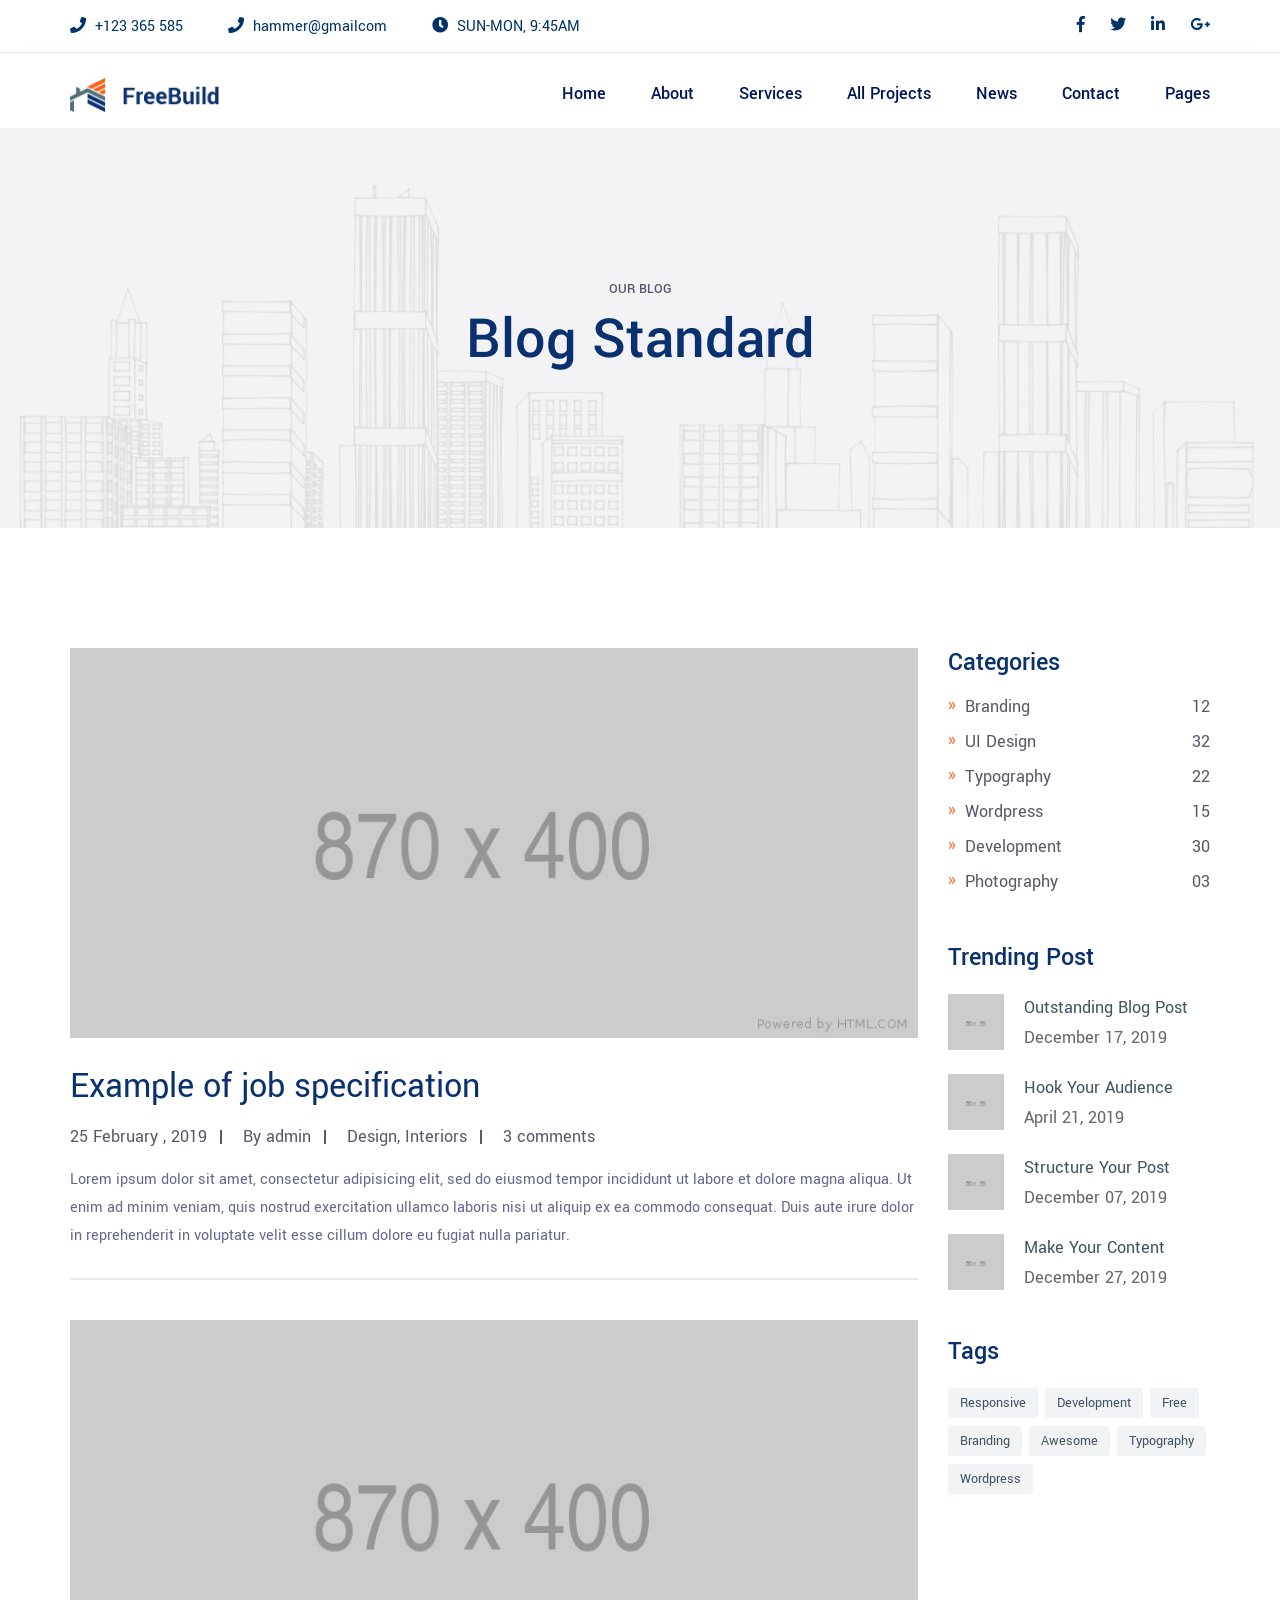
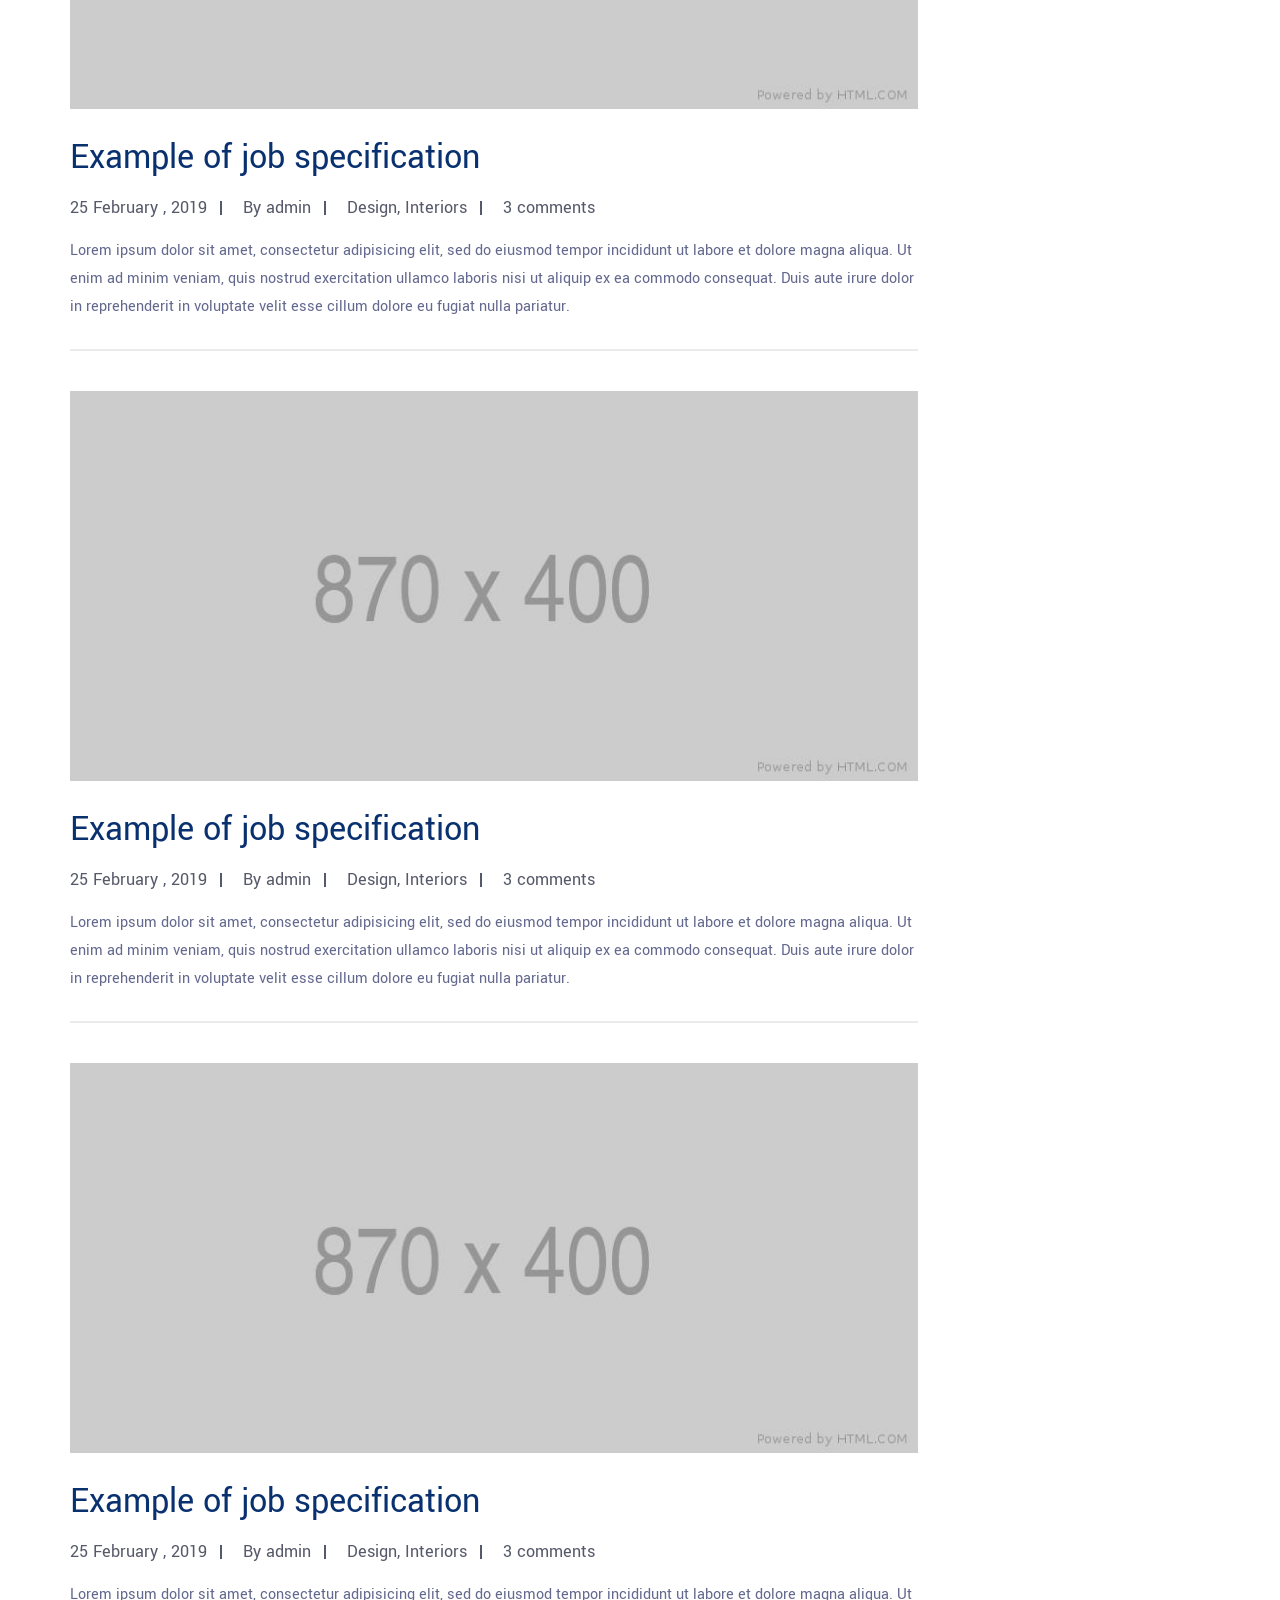
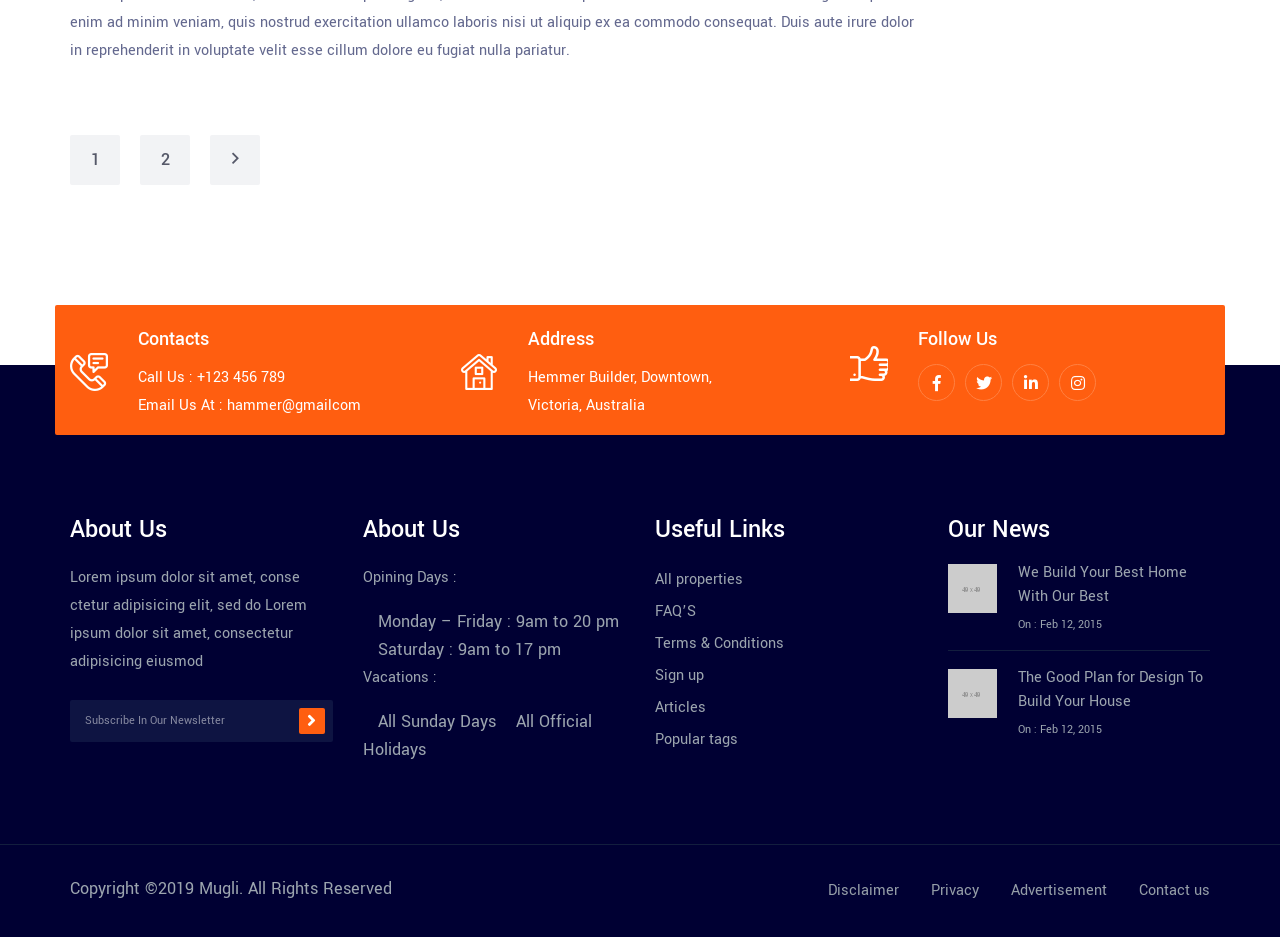
<file: files/blog.html>
<!DOCTYPE html>
<html lang="en">
<head>
    <!-- ========== Meta Tags ========== -->
    <meta charset="UTF-8">
    <meta http-equiv="X-UA-Compatible" content="IE=edge">
    <meta name="viewport" content="width=device-width, initial-scale=1.0">

    <!-- ======== Page title ============ -->
    <title>FreeBuild - Construction HTML Template</title>
    
    <!-- ========== Favicon Icon ========== -->
    <link rel="shortcut icon" href="assets/img/favicon.png">

    <!-- ===========  All Stylesheet ================= -->
    <!--  fontawesome css plugins -->
    <link rel="stylesheet" href="assets/css/fontawesome.min.css">
    <!--  animate css plugins -->
    <link rel="stylesheet" href="assets/css/animate.css">
    <!--  magnific-popup css plugins -->
    <link rel="stylesheet" href="assets/css/magnific-popup.css">
    <!--  owl carosuel css plugins -->
    <link rel="stylesheet" href="assets/css/owl.carousel.min.css">
    <!--  owl theme css plugins -->
    <link rel="stylesheet" href="assets/css/owl.theme.css">
    <!--  Bootstrap css plugins -->
    <link rel="stylesheet" href="assets/css/bootstrap.min.css">
    <!-- meanmenu css file -->
    <link rel="stylesheet" href="assets/css/meanmenu.min.css">
    <!-- template default style css file -->
    <link rel="stylesheet" href="assets/css/default.css">
    <!-- template main style css file -->
    <link rel="stylesheet" href="style.css">
    <!-- template responsive css stylesheet -->
    <link rel="stylesheet" href="assets/css/responsive.css">

    <!-- HTML5 Shim and Respond.js IE8 support of HTML5 elements and media queries -->
    <!-- WARNING: Respond.js doesn't work if you view the page via file:// -->
    <!--[if lt IE 9]>
    <script src="https://oss.maxcdn.com/libs/html5shiv/3.7.0/html5shiv.js"></script>
    <script src="https://oss.maxcdn.com/libs/respond.js/1.4.2/respond.min.js"></script>
    <![endif]-->
</head>

<body>
    
    <!-- preloader element started -->
    <div class="pre-loader">
        <div class="sk-cube-grid">
          <div class="sk-cube sk-cube1"></div>
          <div class="sk-cube sk-cube2"></div>
          <div class="sk-cube sk-cube3"></div>
          <div class="sk-cube sk-cube4"></div>
          <div class="sk-cube sk-cube5"></div>
          <div class="sk-cube sk-cube6"></div>
          <div class="sk-cube sk-cube7"></div>
          <div class="sk-cube sk-cube8"></div>
          <div class="sk-cube sk-cube9"></div>
        </div>
    </div>
    <!-- preloader element end -->    
    
    <div class="main-wrapper">

        <!-- 
        =============================================
            Header Section
        ============================================== 
        -->
        <header class="header-three">
            <div class="top-header">
                <div class="container">
                    <div class="row d-flex align-items-center">
                        <div class="col-lg-8 col-md-9 top-bar-left">
                            <span><i class="fas fa-phone"></i> +123 365 585</span>
                            <span><i class="fas fa-phone"></i> hammer@gmailcom</span>
                            <span><i class="fas fa-clock"></i> SUN-MON, 9:45AM </span>
                        </div>
                        <div class="col-lg-4 col-md-3 text-md-right">
                            <div class="social-profile">
                                <ul>
                                    <li><a href="#"><i class="fab fa-facebook-f"></i></a></li>
                                    <li><a href="#"><i class="fab fa-twitter"></i></a></li>
                                    <li><a href="#"><i class="fab fa-linkedin-in"></i></a></li>
                                    <li><a href="#"><i class="fab fa-google-plus-g"></i></a></li>
                                </ul>
                            </div>
                        </div>
                    </div>
                </div>
            </div>
            <div class="menu-two pt-30 default-menu" id="sticky-nav">
                <div class="container">
                    <div class="row">
                        <div class="col-md-3 col-lg-2 d-flex">
                            <a class="navbar-brand logo" href="index.html">
                                <img src="assets/img/logo.png" class="logo-display" alt="shipo">
                            </a> 
                        </div>
                        <div class="col-lg-10 col-md-9  d-none d-lg-block text-lg-right">
                            <nav id="responsive-menu" class="menu-style-two">
                                <ul class="menu-items">
                                    <li><a href="#">home</a>
                                        <ul class="submenu">
                                            <li><a href="index.html">Home One</a></li>
                                            <li><a href="index-2.html">Home Two</a></li>
                                            <li><a href="index-3.html">Home Three</a></li>
                                        </ul>    
                                    </li>
                                    <li><a href="about.html">about</a></li>
                                    <li><a href="services.html">Services</a></li>
                                    <li><a href="portfolio.html">All Projects</a></li>
                                    <li><a href="blog.html">News</a></li>
                                    <li><a href="contact.html">Contact</a></li>
                                    <li><a href="#">Pages</a>
                                        <ul class="submenu">
                                            <li><a href="shop.html">Shop</a></li>
                                            <li><a href="blog.html">Blog</a></li>
                                            <li><a href="single-blog.html">Single Blog</a></li>
                                            <li><a href="about.html">About us</a></li>
                                            <li><a href="services.html">Services</a></li>
                                            <li><a href="services-details.html">Services Details</a></li>
                                            <li><a href="portfolio.html">Portfolio</a></li>
                                            <li><a href="single-portfolio.html">Single Portfolio</a></li>
                                            <li><a href="contact.html">Contact us</a></li>
                                        </ul> 
                                    </li>
                                </ul>
                            </nav>
                        </div>
                        <div class="col-12">
                            <div class="responsive-menu"></div>
                        </div>
                    </div>
                </div>
            </div>
        </header> <!-- /.header section -->

        <!-- 
        =============================================
            Page Banner  Section
        ============================================== 
        -->
        <section class="page-banner-wrap bg-contain bg-bottom d-flex align-items-center" style="background-image: url('assets/img/page_banner_bg.png')">
            <div class="container">
                <div class="row">
                    <div class="col-md-12 text-center">
                        <div class="page-banner">
                            <span>our blog</span>
                            <h2>Blog Standard</h2>
                        </div>
                    </div>
                </div>
            </div>
        </section> <!-- /.page-banner-wrap -->


        <!-- 
        =============================================
            Blog Wrap
        ============================================== 
        -->
        <section class="blog-wrapper section-padding">
            <div class="container">
                <div class="row">
                    <div class="col-lg-9 col-sm-12">
                        <div class="blog-item-full-grid">

                            <div class="single-blog-item">
                                <div class="blog-featured-image">
                                    <img src="assets/img/blog/blog1.jpg" alt="blog">
                                </div>
                                <h2><a href="single-blog.html">Example of job specification</a></h2>
                                <div class="post-meta">
                                    <ul>
                                        <li><a href="#">25 February , 2019</a></li>
                                        <li><a href="#">By admin</a></li>
                                        <li><a href="#">Design, Interiors</a></li>
                                        <li><a href="#">3 comments</a></li>
                                    </ul>
                                </div>
                                <p>Lorem ipsum dolor sit amet, consectetur adipisicing elit, sed do eiusmod tempor incididunt ut labore et dolore magna aliqua. Ut enim ad minim veniam, quis nostrud exercitation ullamco laboris nisi ut aliquip ex ea commodo consequat. Duis aute irure dolor in reprehenderit in voluptate velit esse cillum dolore eu fugiat nulla pariatur.</p>
                            </div> <!-- /.single-blog-item -->

                            <div class="single-blog-item">
                                <div class="blog-featured-image">
                                    <img src="assets/img/blog/blog2.jpg" alt="blog">
                                </div>
                                <h2><a href="single-blog.html">Example of job specification</a></h2>
                                <div class="post-meta">
                                    <ul>
                                        <li><a href="#">25 February , 2019</a></li>
                                        <li><a href="#">By admin</a></li>
                                        <li><a href="#">Design, Interiors</a></li>
                                        <li><a href="#">3 comments</a></li>
                                    </ul>
                                </div>
                                <p>Lorem ipsum dolor sit amet, consectetur adipisicing elit, sed do eiusmod tempor incididunt ut labore et dolore magna aliqua. Ut enim ad minim veniam, quis nostrud exercitation ullamco laboris nisi ut aliquip ex ea commodo consequat. Duis aute irure dolor in reprehenderit in voluptate velit esse cillum dolore eu fugiat nulla pariatur.</p>
                            </div> <!-- /.single-blog-item -->

                            <div class="single-blog-item">
                                <div class="blog-featured-image">
                                    <img src="assets/img/blog/blog3.jpg" alt="blog">
                                </div>
                                <h2><a href="#">Example of job specification</a></h2>
                                <div class="post-meta">
                                    <ul>
                                        <li><a href="#">25 February , 2019</a></li>
                                        <li><a href="#">By admin</a></li>
                                        <li><a href="#">Design, Interiors</a></li>
                                        <li><a href="#">3 comments</a></li>
                                    </ul>
                                </div>
                                <p>Lorem ipsum dolor sit amet, consectetur adipisicing elit, sed do eiusmod tempor incididunt ut labore et dolore magna aliqua. Ut enim ad minim veniam, quis nostrud exercitation ullamco laboris nisi ut aliquip ex ea commodo consequat. Duis aute irure dolor in reprehenderit in voluptate velit esse cillum dolore eu fugiat nulla pariatur.</p>
                            </div> <!-- /.single-blog-item -->

                            <div class="single-blog-item">
                                <div class="blog-featured-image">
                                    <img src="assets/img/blog/blog4.jpg" alt="blog">
                                </div>
                                <h2><a href="single-blog.html">Example of job specification</a></h2>
                                <div class="post-meta">
                                    <ul>
                                        <li><a href="#">25 February , 2019</a></li>
                                        <li><a href="#">By admin</a></li>
                                        <li><a href="#">Design, Interiors</a></li>
                                        <li><a href="#">3 comments</a></li>
                                    </ul>
                                </div>
                                <p>Lorem ipsum dolor sit amet, consectetur adipisicing elit, sed do eiusmod tempor incididunt ut labore et dolore magna aliqua. Ut enim ad minim veniam, quis nostrud exercitation ullamco laboris nisi ut aliquip ex ea commodo consequat. Duis aute irure dolor in reprehenderit in voluptate velit esse cillum dolore eu fugiat nulla pariatur.</p>
                            </div> <!-- /.single-blog-item -->

                        </div> <!-- /.blog-item-full-grid -->

                        <div class="pagination">
                            <ul>
                                <li><a href="#">1</a></li>
                                <li><a href="#">2</a></li>
                                <li><a href="#"><i class="fal fa-angle-right"></i></a></li>
                            </ul>
                        </div> <!-- /.pagination -->

                    </div> <!-- /.col-lg-9 col-sm-12 -->
                    <div class="col-lg-3 col-sm-12">
                        <div class="blog-sidebar-wrap">
                            <div class="single-sidebar-widgets">
                                <h3>Categories</h3>
                                <div class="categorie">
                                    <ul>
                                        <li><a href="#">Branding <span>12</span></a></li>
                                        <li><a href="#">UI Design  <span>32</span></a></li>
                                        <li><a href="#">Typography <span>22</span></a></li>
                                        <li><a href="#">Wordpress <span>15</span></a></li>
                                        <li><a href="#">Development <span>30</span></a></li>
                                        <li><a href="#">Photography <span>03</span></a></li>
                                    </ul>
                                </div>
                            </div> <!-- /.single-sidebar-widgets -->

                            <div class="single-sidebar-widgets">
                                <h3>Trending Post</h3>
                                <div class="recent-post-widget">
                                    <div class="single-recent-post d-flex align-items-center">
                                        <div class="recent-img">
                                            <img src="assets/img/blog/r1.jpg" alt="blog">
                                        </div>
                                        <div class="recent-title">
                                            <a href="#">Outstanding Blog Post</a>
                                            <span>December 17, 2019</span>
                                        </div>
                                    </div> <!-- /.single-recent-post -->
                                    <div class="single-recent-post d-flex align-items-center">
                                        <div class="recent-img">
                                            <img src="assets/img/blog/r2.jpg" alt="blog">
                                        </div>
                                        <div class="recent-title">
                                            <a href="#">Hook Your Audience</a>
                                            <span>April 21, 2019</span>
                                        </div>
                                    </div> <!-- /.single-recent-post -->
                                    <div class="single-recent-post d-flex align-items-center">
                                        <div class="recent-img">
                                            <img src="assets/img/blog/r3.jpg" alt="blog">
                                        </div>
                                        <div class="recent-title">
                                            <a href="#">Structure Your Post</a>
                                            <span>December 07, 2019</span>
                                        </div>
                                    </div> <!-- /.single-recent-post -->
                                    <div class="single-recent-post d-flex align-items-center">
                                        <div class="recent-img">
                                            <img src="assets/img/blog/r4.jpg" alt="blog">
                                        </div>
                                        <div class="recent-title">
                                            <a href="#">Make Your Content</a>
                                            <span>December 27, 2019</span>
                                        </div>
                                    </div> <!-- /.single-recent-post -->
                                </div>
                                </div>
                            </div> <!-- /.single-sidebar-widgets -->

                            <div class="single-sidebar-widgets">
                                <h3>Tags</h3>
                                <div class="tags">
                                    <ul>
                                        <li><a href="#">Responsive</a></li>
                                        <li><a href="#">Development</a></li>
                                        <li><a href="#">free</a></li>
                                        <li><a href="#">Branding</a></li>
                                        <li><a href="#">Awesome</a></li>
                                        <li><a href="#">Typography</a></li>
                                        <li><a href="#">Wordpress</a></li>
                                    </ul>
                                </div>
                            </div> <!-- /.single-sidebar-widgets -->
                        </div> <!-- /.blog-sidebar-wrap -->
                    </div> <!-- /.col-lg-3 col-sm-12 -->
                </div>
            </div>
        </section>



        <!-- 
        =============================================
            Contact Info Section
        ============================================== 
        -->
        <section class="contact-section text-white">
            <div class="container contact-info-bg text-white">
                <div class="row">
                    <div class="col-lg-4 col-md-4">
                        <div class="single-contact-info">
                            <div class="contact-icon">
                                <img src="assets/img/call.png" alt="freebuild">
                            </div>
                            <div class="contact-content">
                                <h4>Contacts</h4>
                                <p>Call Us : +123 456 789 <br>Email Us At : hammer@gmailcom</p>
                            </div>
                        </div>
                    </div> <!-- /.col-lg-4 col-md-4 -->
                    <div class="col-lg-4 col-md-4">
                        <div class="single-contact-info">
                            <div class="contact-icon">
                                <img src="assets/img/home.png" alt="freebuild">
                            </div>
                            <div class="contact-content">
                                <h4>Address</h4>
                                <p>Hemmer Builder, Downtown, <br>Victoria, Australia</p>
                            </div>
                        </div>
                    </div> <!-- /.col-lg-4 col-md-4 -->
                    <div class="col-lg-4 col-md-4">
                        <div class="single-contact-info">
                            <div class="contact-icon">
                                <img src="assets/img/like.png" alt="freebuild">
                            </div>
                            <div class="contact-content">
                                <h4>Follow Us</h4>
                                <div class="follow-icons">
                                    <a href="#"><i class="fab fa-facebook-f"></i></a>
                                    <a href="#"><i class="fab fa-twitter"></i></a>
                                    <a href="#"><i class="fab fa-linkedin-in"></i></a>
                                    <a href="#"><i class="fab fa-instagram"></i></a>
                                </div>
                            </div>
                        </div>
                    </div> <!-- /.col-lg-4 col-md-4 -->
                </div>
            </div>
        </section> <!-- /.contact section -->


        <!-- 
        =============================================
            Footer Section
        ============================================== 
        -->
        <footer class="footer-section pt-150 pb-30">
            <div class="container pb-80">
                <div class="row">
                    <div class="col-lg-3 col-md-6">
                        <div class="single-footer-widget">
                            <h3>About Us</h3>
                            <p>Lorem ipsum dolor sit amet, conse ctetur adipisicing elit, sed do Lorem ipsum dolor sit amet, consectetur adipisicing  eiusmod </p>
                            <div class="subscribe-box">
                                <form action="#">
                                    <input type="text" placeholder="Subscribe In Our Newsletter">
                                    <button type="submit"><i class="fas fa-angle-right"></i></button>
                                </form>
                            </div>
                        </div>
                    </div>
                    <div class="col-lg-3 col-md-6">
                        <div class="single-footer-widget business-hour ">
                            <h3>About Us</h3>
                            <p>Opining Days :</p>
                            <span>Monday – Friday : 9am to 20 pm</span>
                            <span>Saturday : 9am to 17 pm</span>
                            <p>Vacations :</p>
                            <span>All Sunday Days</span>
                            <span>All Official Holidays</span>
                        </div>
                    </div>
                    <div class="col-lg-3 col-md-6">
                        <div class="single-footer-widget">
                            <h3>Useful Links</h3>
                            <ul>
                                <li><a href="#">All properties</a></li>
                                <li><a href="#">FAQ’S</a></li>
                                <li><a href="#">Terms & Conditions</a></li>
                                <li><a href="#">Sign up</a></li>
                                <li><a href="#">Articles</a></li>
                                <li><a href="#">Popular tags</a></li>
                            </ul>
                        </div>
                    </div>
                    <div class="col-lg-3 col-md-6">
                        <div class="single-footer-widget">
                            <h3>Our News</h3>
                            <div class="recent-news">
                                <div class="single-recent-news d-flex align-self-center">
                                    <div class="news-img">
                                        <img src="assets/img/news1.png" alt="">
                                    </div>
                                    <div class="news-title">
                                        <a href="#">We Build Your Best Home With Our Best </a>
                                        <span>On : Feb 12, 2015</span>
                                    </div>
                                </div><!-- single news end -->
                                <div class="single-recent-news d-flex align-self-center">
                                    <div class="news-img">
                                        <img src="assets/img/news2.png" alt="">
                                    </div>
                                    <div class="news-title">
                                        <a href="#">The Good Plan for Design To Build Your House</a>
                                        <span>On : Feb 12, 2015</span>
                                    </div>
                                </div><!-- single news end -->
                            </div>
                        </div>
                    </div>
                </div>
            </div>
            <div class="footer-bootm pt-30">
                <div class="container">
                    <div class="row d-flex align-self-center">
                        <div class="col-lg-6 col-md-6">
                            <span>Copyright ©2019 Mugli. All Rights Reserved</span>
                        </div>
                        <div class="col-lg-6 col-md-6 text-lg-right">
                            <div class="footer-menu">
                                <ul>
                                    <li><a href="#">Disclaimer</a></li>
                                    <li><a href="#">Privacy</a></li>
                                    <li><a href="#">Advertisement</a></li>
                                    <li><a href="#">Contact us</a></li>
                                </ul>
                            </div>
                        </div>
                    </div>
                </div>
            </div>
        </footer> <!-- /.footer section -->


    </div>


    <!--  ALl JS Plugins
    ====================================== -->
    <script src="assets/js/jquery-1.12.4.min.js"></script>
    <script src="assets/js/jquery.easing.1.3.js"></script>
    <script src="assets/js/popper.min.js"></script>
    <script src="assets/js/bootstrap.min.js"></script>
    <script src="assets/js/isotope.pkgd.min.js"></script>
    <script src="assets/js/imageload.min.js"></script>
    <script src="assets/js/scrollUp.min.js"></script>
    <script src="assets/js/owl.carousel.min.js"></script>
    <script src="assets/js/magnific-popup.min.js"></script>
    <script src="assets/js/waypoint.js"></script>
    <script src="assets/js/counterup.min.js"></script>
    <script src="assets/js/wow.min.js"></script>
    <script src="assets/js/equalheights.min.js"></script>
    <script src="assets/js/ajax-mail.js"></script>
    <script src="assets/js/sticky.js"></script>
    <script src="assets/js/meanmenu.min.js"></script>
    <script src="assets/js/active.js"></script>
</body>
</html>
</file>
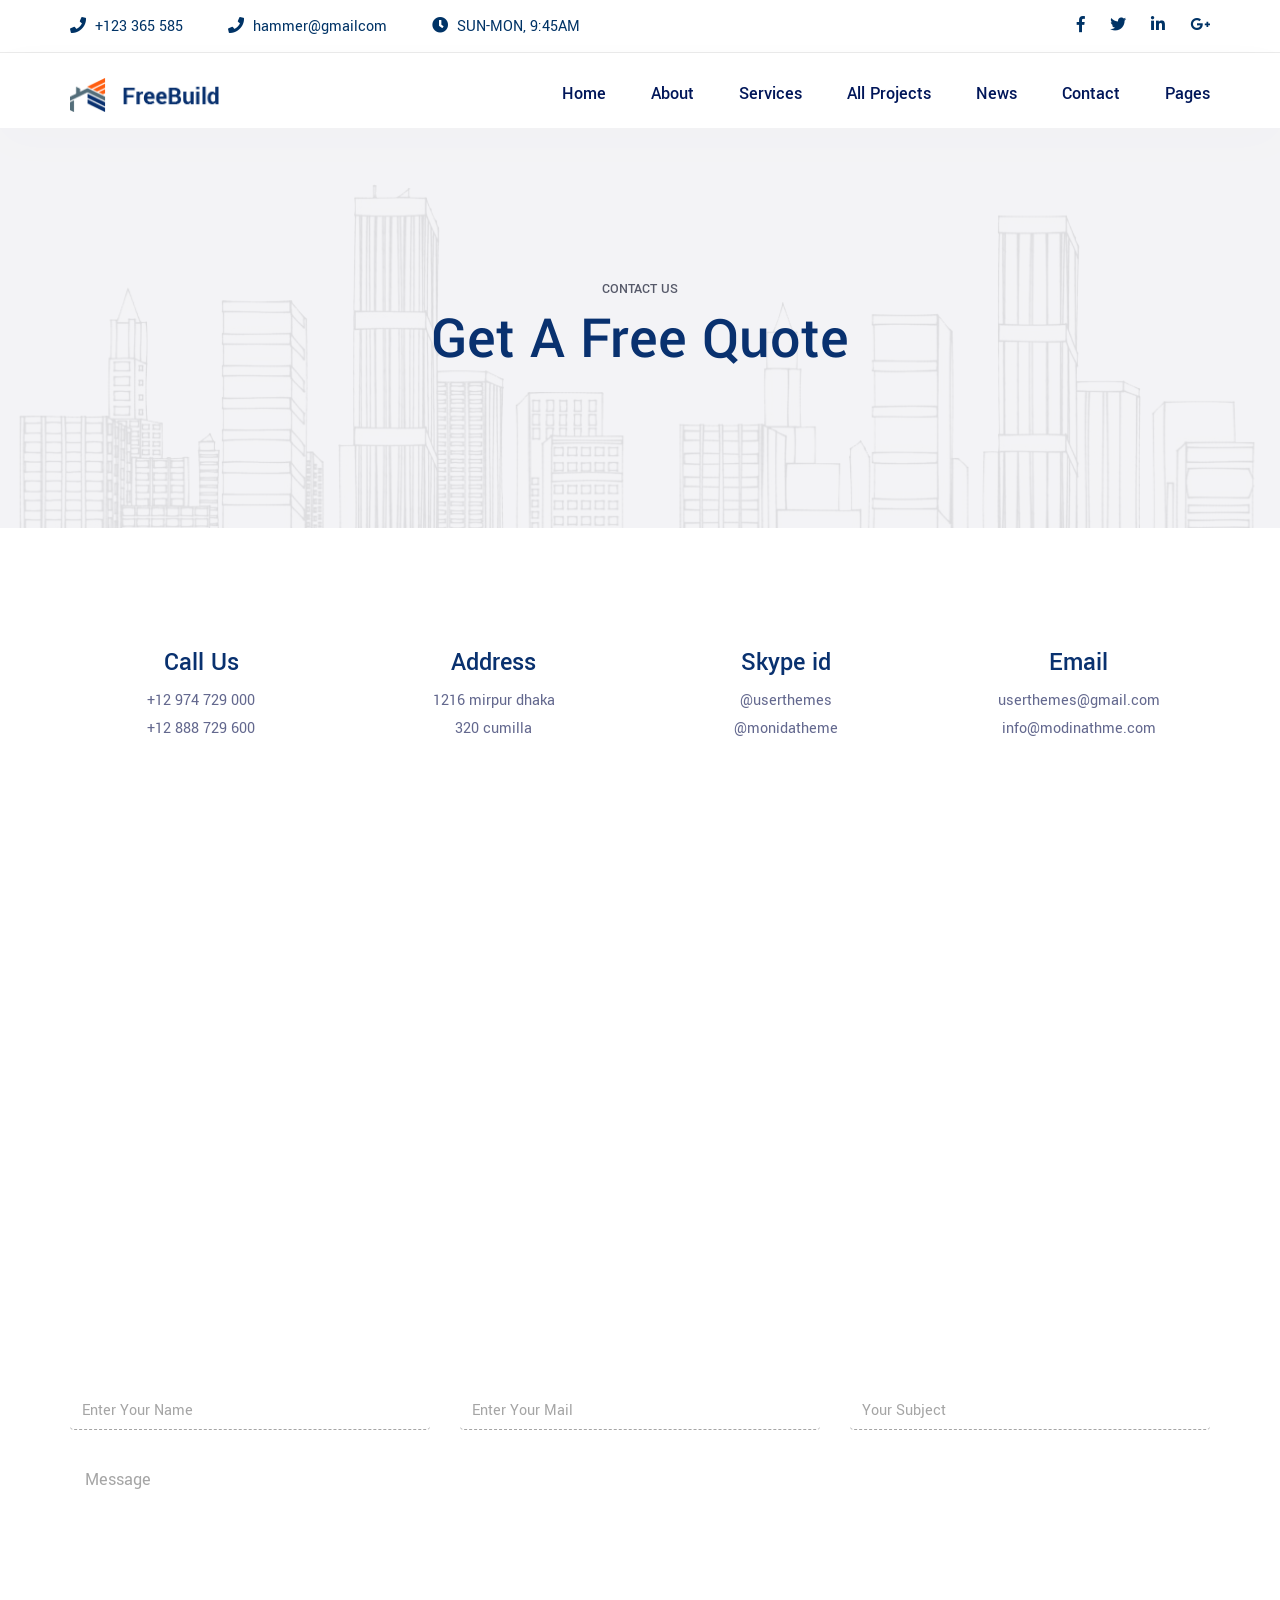
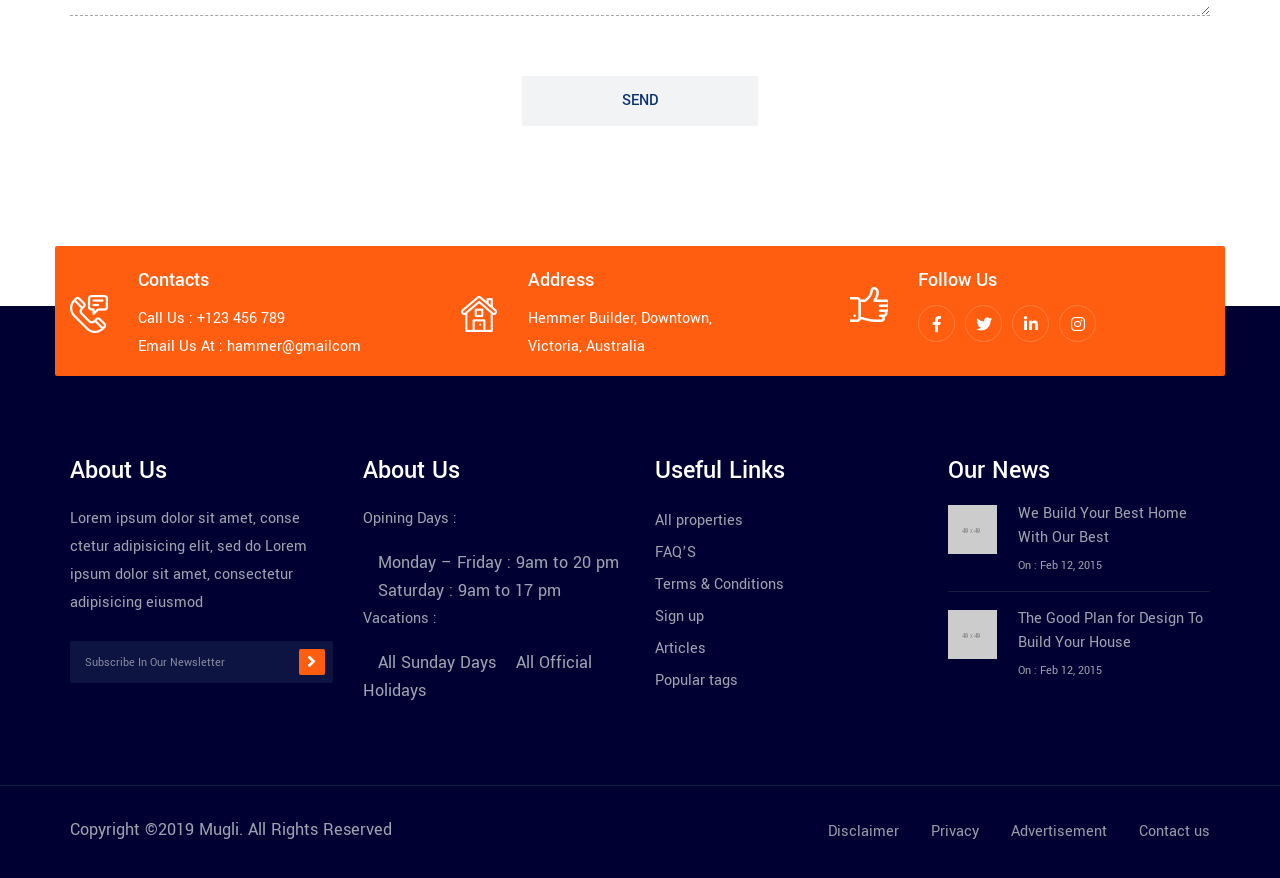
<file: files/contact.html>
<!DOCTYPE html>
<html lang="en">
<head>
    <!-- ========== Meta Tags ========== -->
    <meta charset="UTF-8">
    <meta http-equiv="X-UA-Compatible" content="IE=edge">
    <meta name="viewport" content="width=device-width, initial-scale=1.0">

    <!-- ======== Page title ============ -->
    <title>FreeBuild - Construction HTML Template</title>
    
    <!-- ========== Favicon Icon ========== -->
    <link rel="shortcut icon" href="assets/img/favicon.png">

    <!-- ===========  All Stylesheet ================= -->
    <!--  fontawesome css plugins -->
    <link rel="stylesheet" href="assets/css/fontawesome.min.css">
    <!--  animate css plugins -->
    <link rel="stylesheet" href="assets/css/animate.css">
    <!--  magnific-popup css plugins -->
    <link rel="stylesheet" href="assets/css/magnific-popup.css">
    <!--  owl carosuel css plugins -->
    <link rel="stylesheet" href="assets/css/owl.carousel.min.css">
    <!--  owl theme css plugins -->
    <link rel="stylesheet" href="assets/css/owl.theme.css">
    <!--  Bootstrap css plugins -->
    <link rel="stylesheet" href="assets/css/bootstrap.min.css">
    <!-- meanmenu css file -->
    <link rel="stylesheet" href="assets/css/meanmenu.min.css">
    <!-- template default style css file -->
    <link rel="stylesheet" href="assets/css/default.css">
    <!-- template main style css file -->
    <link rel="stylesheet" href="style.css">
    <!-- template responsive css stylesheet -->
    <link rel="stylesheet" href="assets/css/responsive.css">

    <!-- HTML5 Shim and Respond.js IE8 support of HTML5 elements and media queries -->
    <!-- WARNING: Respond.js doesn't work if you view the page via file:// -->
    <!--[if lt IE 9]>
    <script src="https://oss.maxcdn.com/libs/html5shiv/3.7.0/html5shiv.js"></script>
    <script src="https://oss.maxcdn.com/libs/respond.js/1.4.2/respond.min.js"></script>
    <![endif]-->
</head>

<body>
    
    <!-- preloader element started -->
    <div class="pre-loader">
        <div class="sk-cube-grid">
          <div class="sk-cube sk-cube1"></div>
          <div class="sk-cube sk-cube2"></div>
          <div class="sk-cube sk-cube3"></div>
          <div class="sk-cube sk-cube4"></div>
          <div class="sk-cube sk-cube5"></div>
          <div class="sk-cube sk-cube6"></div>
          <div class="sk-cube sk-cube7"></div>
          <div class="sk-cube sk-cube8"></div>
          <div class="sk-cube sk-cube9"></div>
        </div>
    </div>
    <!-- preloader element end -->
    
    <div class="main-wrapper">

        <!-- 
        =============================================
            Header Section
        ============================================== 
        -->
        <header class="header-three">
            <div class="top-header">
                <div class="container">
                    <div class="row d-flex align-items-center">
                        <div class="col-lg-8 col-md-9 top-bar-left">
                            <span><i class="fas fa-phone"></i> +123 365 585</span>
                            <span><i class="fas fa-phone"></i> hammer@gmailcom</span>
                            <span><i class="fas fa-clock"></i> SUN-MON, 9:45AM </span>
                        </div>
                        <div class="col-lg-4 col-md-3 text-md-right">
                            <div class="social-profile">
                                <ul>
                                    <li><a href="#"><i class="fab fa-facebook-f"></i></a></li>
                                    <li><a href="#"><i class="fab fa-twitter"></i></a></li>
                                    <li><a href="#"><i class="fab fa-linkedin-in"></i></a></li>
                                    <li><a href="#"><i class="fab fa-google-plus-g"></i></a></li>
                                </ul>
                            </div>
                        </div>
                    </div>
                </div>
            </div>
            <div class="menu-two pt-30 default-menu" id="sticky-nav">
                <div class="container">
                    <div class="row">
                        <div class="col-md-3 col-lg-2 d-flex">
                            <a class="navbar-brand logo" href="index.html">
                                <img src="assets/img/logo.png" class="logo-display" alt="shipo">
                            </a> 
                        </div>
                        <div class="col-lg-10 col-md-9  d-none d-lg-block text-lg-right">
                            <nav id="responsive-menu" class="menu-style-two">
                                <ul class="menu-items">
                                    <li><a href="#">home</a>
                                        <ul class="submenu">
                                            <li><a href="index.html">Home One</a></li>
                                            <li><a href="index-2.html">Home Two</a></li>
                                            <li><a href="index-3.html">Home Three</a></li>
                                        </ul>    
                                    </li>
                                    <li><a href="about.html">about</a></li>
                                    <li><a href="services.html">Services</a></li>
                                    <li><a href="portfolio.html">All Projects</a></li>
                                    <li><a href="blog.html">News</a></li>
                                    <li><a href="contact.html">Contact</a></li>
                                    <li><a href="#">Pages</a>
                                        <ul class="submenu">
                                            <li><a href="shop.html">Shop</a></li>
                                            <li><a href="blog.html">Blog</a></li>
                                            <li><a href="single-blog.html">Single Blog</a></li>
                                            <li><a href="about.html">About us</a></li>
                                            <li><a href="services.html">Services</a></li>
                                            <li><a href="services-details.html">Services Details</a></li>
                                            <li><a href="portfolio.html">Portfolio</a></li>
                                            <li><a href="single-portfolio.html">Single Portfolio</a></li>
                                            <li><a href="contact.html">Contact us</a></li>
                                        </ul> 
                                    </li>
                                </ul>
                            </nav>
                        </div>
                        <div class="col-12">
                            <div class="responsive-menu"></div>
                        </div>
                    </div>
                </div>
            </div>
        </header> <!-- /.header section -->

        <!-- 
        =============================================
            Page Banner  Section
        ============================================== 
        -->
        <section class="page-banner-wrap bg-contain bg-bottom d-flex align-items-center" style="background-image: url('assets/img/page_banner_bg.png')">
            <div class="container">
                <div class="row">
                    <div class="col-md-12 text-center">
                        <div class="page-banner">
                            <span>Contact us</span>
                            <h2>Get a Free Quote</h2>
                        </div>
                    </div>
                </div>
            </div>
        </section> <!-- /.page-banner-wrap -->

        <!-- 
        =============================================
            Contact Info Section
        ============================================== 
        -->
        <section class="contact-page-wrap section-padding">
            <div class="container contact-deatils">
                <div class="row text-center">
                    <div class="col-lg-3 col-sm-6">
                        <div class="single-contact-details">
                            <h3>Call Us</h3>
                            <p>+12 974 729 000</p>
                            <p>+12 888 729 600</p>
                        </div>
                    </div> <!-- /.col-lg-3 col-sm-6 -->
                    <div class="col-lg-3 col-sm-6">
                        <div class="single-contact-details">
                            <h3>Address</h3>
                            <p>1216 mirpur dhaka <br>320 cumilla</p>
                        </div>
                    </div> <!-- /.col-lg-3 col-sm-6 -->
                    <div class="col-lg-3 col-sm-6">
                        <div class="single-contact-details">
                            <h3>Skype id</h3>
                            <p>@userthemes</p>
                            <p>@monidatheme</p>
                        </div>
                    </div> <!-- /.col-lg-3 col-sm-6 -->
                    <div class="col-lg-3 col-sm-6">
                        <div class="single-contact-details">
                            <h3>Email</h3>
                            <p>userthemes@gmail.com</p>
                            <p>info@modinathme.com</p>
                        </div>
                    </div> <!-- /.col-lg-3 col-sm-6 -->
                </div>
            </div>
        </section> <!-- /.contact-page-wrap section-padding -->


        <!-- 
        =============================================
           Google Map Section
        ============================================== 
        -->
        <section class="google-map-wrap">
            <div class="container">
                <div class="row">
                    <div class="col-sm-12 col-lg-12">
                        <div class="gmap">
                            <iframe src="https://www.google.com/maps/embed?pb=!1m18!1m12!1m3!1d3649.4799429634813!2d90.36797221536375!3d23.83708534137526!2m3!1f0!2f0!3f0!3m2!1i1024!2i768!4f13.1!3m3!1m2!1s0x3755c14a3366b005%3A0x901b07016468944c!2sMirpur+DOHS%2C+Dhaka!5e0!3m2!1sen!2sbd!4v1564410251738!5m2!1sen!2sbd" frameborder="0" style="border:0" allowfullscreen></iframe>
                        </div>
                    </div>
                </div>
            </div>
        </section> <!-- /.google-map-wrap -->


        <!-- 
        =============================================
            Contact Info Section
        ============================================== 
        -->
        <section class="contact-form-section section-padding">
            <div class="container">
                <div class="row">
                    <div class="col-xl-12 col-md-12 col-12">
                        <div class="contact-form-main wow animated fadeInUp" data-wow-duration="2s">
                            <form action="mail.php" id="contact-form" method="POST">
                                <div class="row">
                                    <div class="form-group col-12  col-lg-4">
                                        <input type="text" class="form-control" name="name" id="name" placeholder="Enter Your Name">
                                    </div>
                                    <div class="form-group col-12  col-lg-4">
                                        <input type="email" class="form-control" name="email" id="email" placeholder="Enter Your Mail">
                                    </div>
                                    <div class="form-group col-12  col-lg-4">
                                        <input type="text" class="form-control" name="subject" id="subject" placeholder="Your Subject">
                                    </div>
                                </div>
                                <div class="row">
                                    <div class="form-group col-12 col-md-12 col-sm-12 col-xl-12 message-box">
                                       <textarea name="message" id="message" name="message" placeholder="Message"></textarea>
                                    </div>
                                </div>
                                <div class="send-message mt-35 text-center">
                                    <button type="submit" class="btn-send">send</button>
                                </div>
                                <span class="form-message"></span>
                            </form>
                        </div>
                    </div>
                </div>
            </div>
        </section> <!-- /.contact-form-section -->


        <!-- 
        =============================================
            Contact Info Section
        ============================================== 
        -->
        <section class="contact-section text-white">
            <div class="container contact-info-bg text-white">
                <div class="row">
                    <div class="col-lg-4 col-md-4">
                        <div class="single-contact-info">
                            <div class="contact-icon">
                                <img src="assets/img/call.png" alt="freebuild">
                            </div>
                            <div class="contact-content">
                                <h4>Contacts</h4>
                                <p>Call Us : +123 456 789 <br>Email Us At : hammer@gmailcom</p>
                            </div>
                        </div>
                    </div> <!-- /.col-lg-4 col-md-4 -->
                    <div class="col-lg-4 col-md-4">
                        <div class="single-contact-info">
                            <div class="contact-icon">
                                <img src="assets/img/home.png" alt="freebuild">
                            </div>
                            <div class="contact-content">
                                <h4>Address</h4>
                                <p>Hemmer Builder, Downtown, <br>Victoria, Australia</p>
                            </div>
                        </div>
                    </div> <!-- /.col-lg-4 col-md-4 -->
                    <div class="col-lg-4 col-md-4">
                        <div class="single-contact-info">
                            <div class="contact-icon">
                                <img src="assets/img/like.png" alt="freebuild">
                            </div>
                            <div class="contact-content">
                                <h4>Follow Us</h4>
                                <div class="follow-icons">
                                    <a href="#"><i class="fab fa-facebook-f"></i></a>
                                    <a href="#"><i class="fab fa-twitter"></i></a>
                                    <a href="#"><i class="fab fa-linkedin-in"></i></a>
                                    <a href="#"><i class="fab fa-instagram"></i></a>
                                </div>
                            </div>
                        </div>
                    </div> <!-- /.col-lg-4 col-md-4 -->
                </div>
            </div>
        </section> <!-- /.contact section -->


        <!-- 
        =============================================
            Footer Section
        ============================================== 
        -->
        <footer class="footer-section pt-150 pb-30">
            <div class="container pb-80">
                <div class="row">
                    <div class="col-lg-3 col-md-6">
                        <div class="single-footer-widget">
                            <h3>About Us</h3>
                            <p>Lorem ipsum dolor sit amet, conse ctetur adipisicing elit, sed do Lorem ipsum dolor sit amet, consectetur adipisicing  eiusmod </p>
                            <div class="subscribe-box">
                                <form action="#">
                                    <input type="text" placeholder="Subscribe In Our Newsletter">
                                    <button type="submit"><i class="fas fa-angle-right"></i></button>
                                </form>
                            </div>
                        </div>
                    </div>
                    <div class="col-lg-3 col-md-6">
                        <div class="single-footer-widget business-hour ">
                            <h3>About Us</h3>
                            <p>Opining Days :</p>
                            <span>Monday – Friday : 9am to 20 pm</span>
                            <span>Saturday : 9am to 17 pm</span>
                            <p>Vacations :</p>
                            <span>All Sunday Days</span>
                            <span>All Official Holidays</span>
                        </div>
                    </div>
                    <div class="col-lg-3 col-md-6">
                        <div class="single-footer-widget">
                            <h3>Useful Links</h3>
                            <ul>
                                <li><a href="#">All properties</a></li>
                                <li><a href="#">FAQ’S</a></li>
                                <li><a href="#">Terms & Conditions</a></li>
                                <li><a href="#">Sign up</a></li>
                                <li><a href="#">Articles</a></li>
                                <li><a href="#">Popular tags</a></li>
                            </ul>
                        </div>
                    </div>
                    <div class="col-lg-3 col-md-6">
                        <div class="single-footer-widget">
                            <h3>Our News</h3>
                            <div class="recent-news">
                                <div class="single-recent-news d-flex align-self-center">
                                    <div class="news-img">
                                        <img src="assets/img/news1.png" alt="">
                                    </div>
                                    <div class="news-title">
                                        <a href="#">We Build Your Best Home With Our Best </a>
                                        <span>On : Feb 12, 2015</span>
                                    </div>
                                </div><!-- single news end -->
                                <div class="single-recent-news d-flex align-self-center">
                                    <div class="news-img">
                                        <img src="assets/img/news2.png" alt="">
                                    </div>
                                    <div class="news-title">
                                        <a href="#">The Good Plan for Design To Build Your House</a>
                                        <span>On : Feb 12, 2015</span>
                                    </div>
                                </div><!-- single news end -->
                            </div>
                        </div>
                    </div>
                </div>
            </div>
            <div class="footer-bootm pt-30">
                <div class="container">
                    <div class="row d-flex align-self-center">
                        <div class="col-lg-6 col-md-6">
                            <span>Copyright ©2019 Mugli. All Rights Reserved</span>
                        </div>
                        <div class="col-lg-6 col-md-6 text-lg-right">
                            <div class="footer-menu">
                                <ul>
                                    <li><a href="#">Disclaimer</a></li>
                                    <li><a href="#">Privacy</a></li>
                                    <li><a href="#">Advertisement</a></li>
                                    <li><a href="#">Contact us</a></li>
                                </ul>
                            </div>
                        </div>
                    </div>
                </div>
            </div>
        </footer> <!-- /.footer section -->


    </div>


    <!--  ALl JS Plugins
    ====================================== -->
    <script src="assets/js/jquery-1.12.4.min.js"></script>
    <script src="assets/js/jquery.easing.1.3.js"></script>
    <script src="assets/js/popper.min.js"></script>
    <script src="assets/js/bootstrap.min.js"></script>
    <script src="assets/js/isotope.pkgd.min.js"></script>
    <script src="assets/js/imageload.min.js"></script>
    <script src="assets/js/scrollUp.min.js"></script>
    <script src="assets/js/owl.carousel.min.js"></script>
    <script src="assets/js/magnific-popup.min.js"></script>
    <script src="assets/js/waypoint.js"></script>
    <script src="assets/js/counterup.min.js"></script>
    <script src="assets/js/wow.min.js"></script>
    <script src="assets/js/equalheights.min.js"></script>
    <script src="assets/js/ajax-mail.js"></script>
    <script src="assets/js/sticky.js"></script>
    <script src="assets/js/meanmenu.min.js"></script>
    <script src="assets/js/active.js"></script>
</body>
</html>
</file>
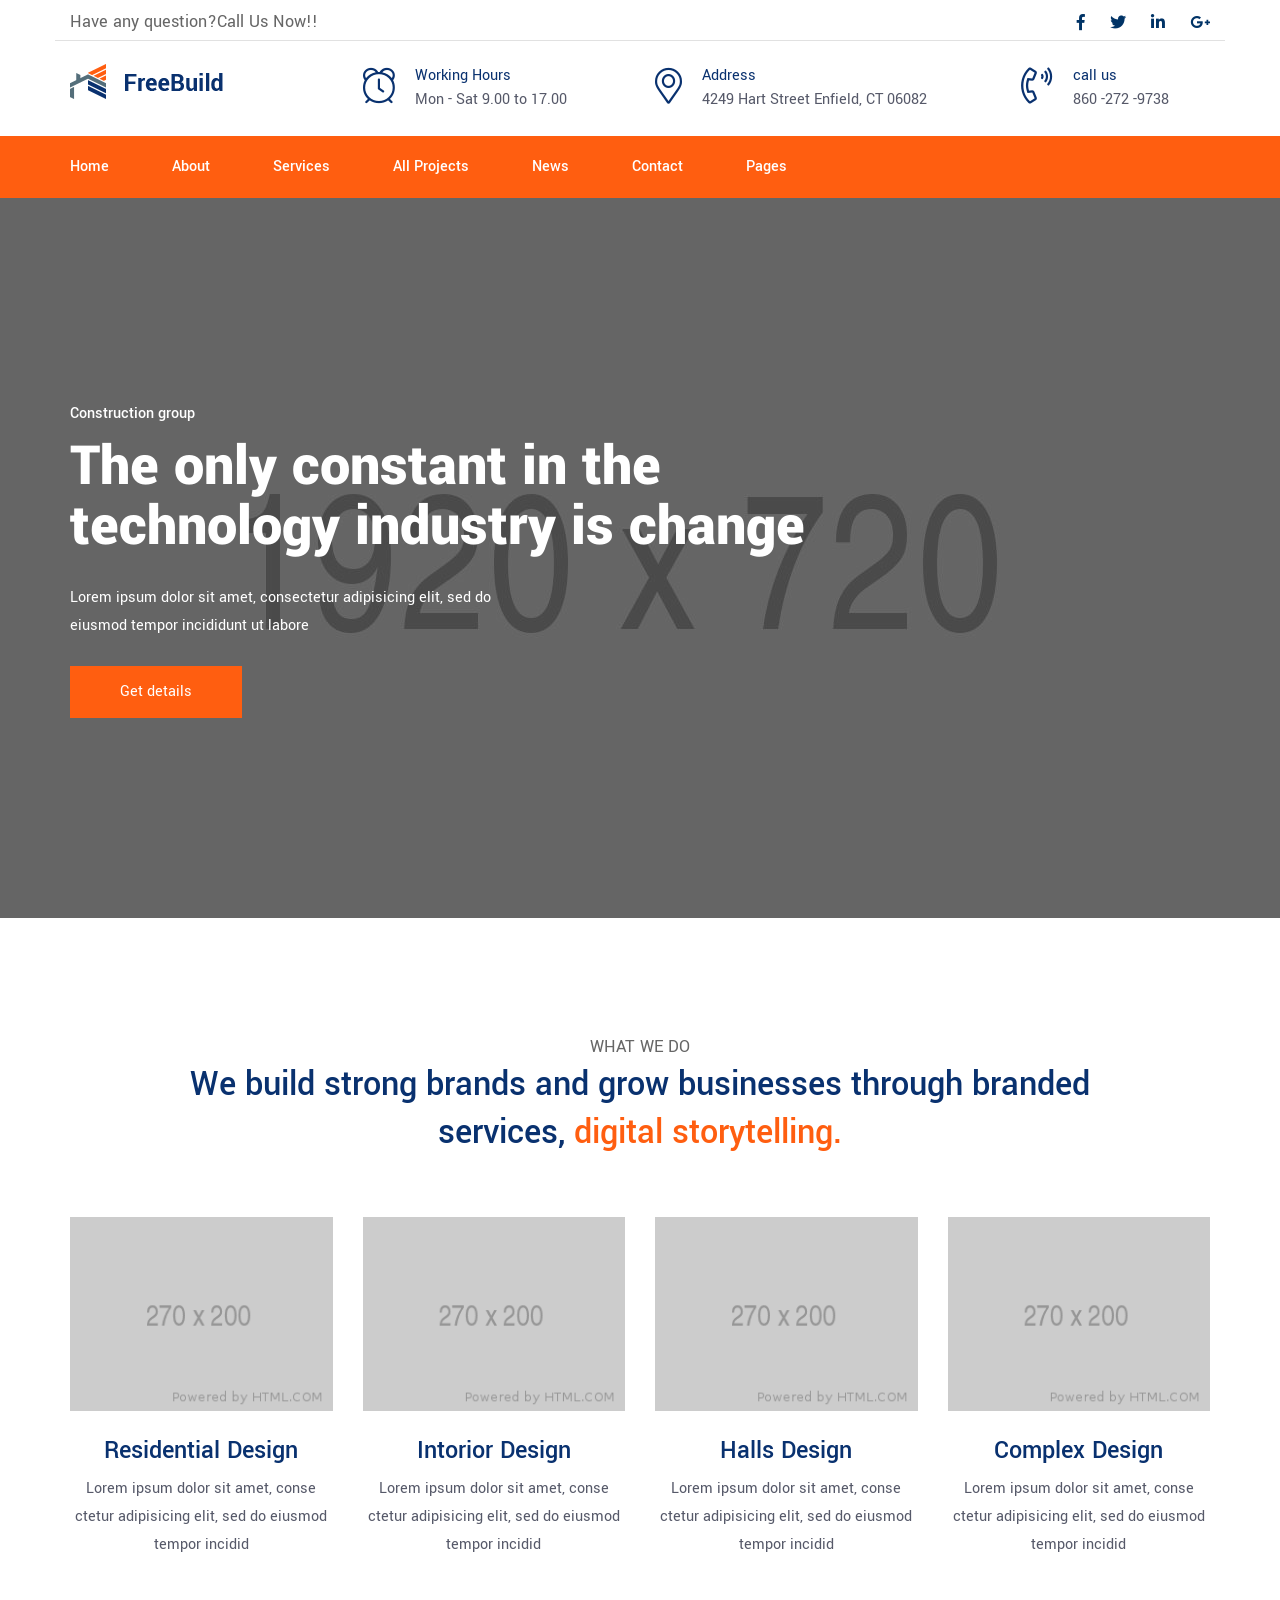
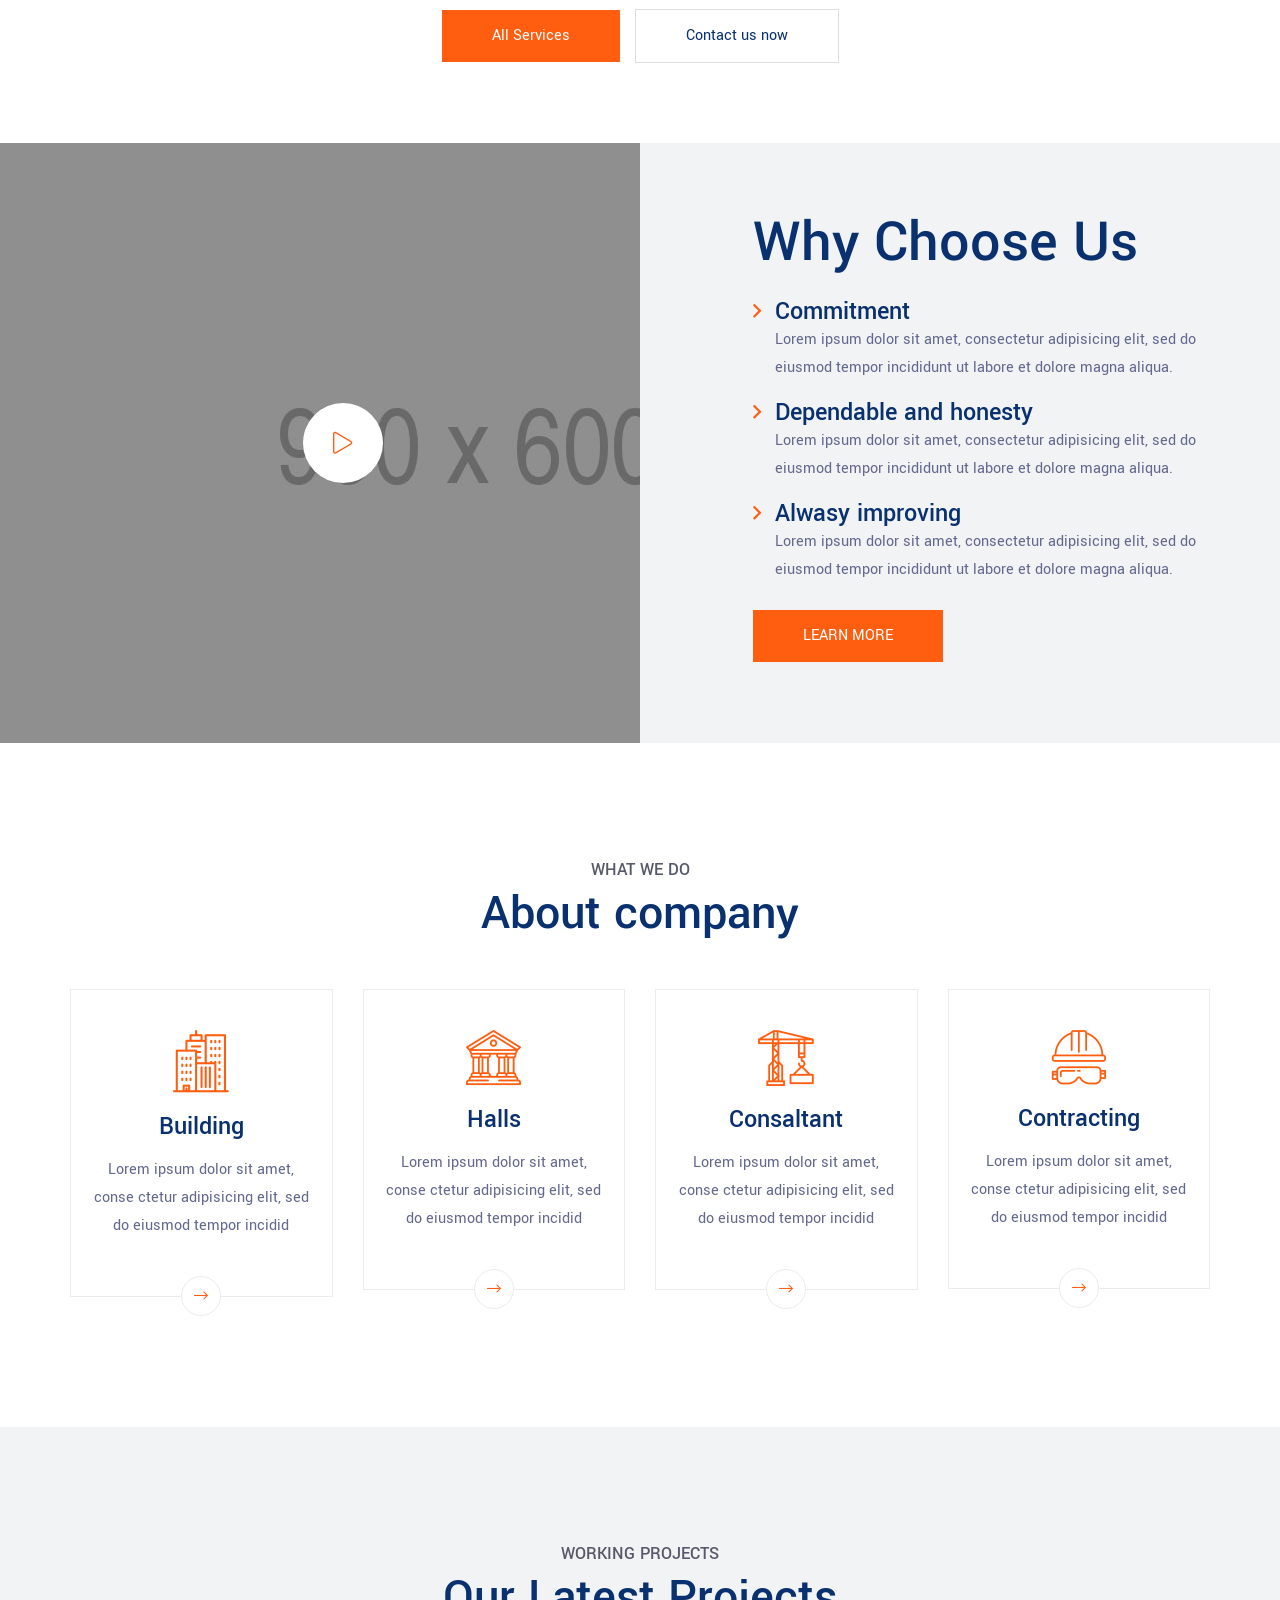
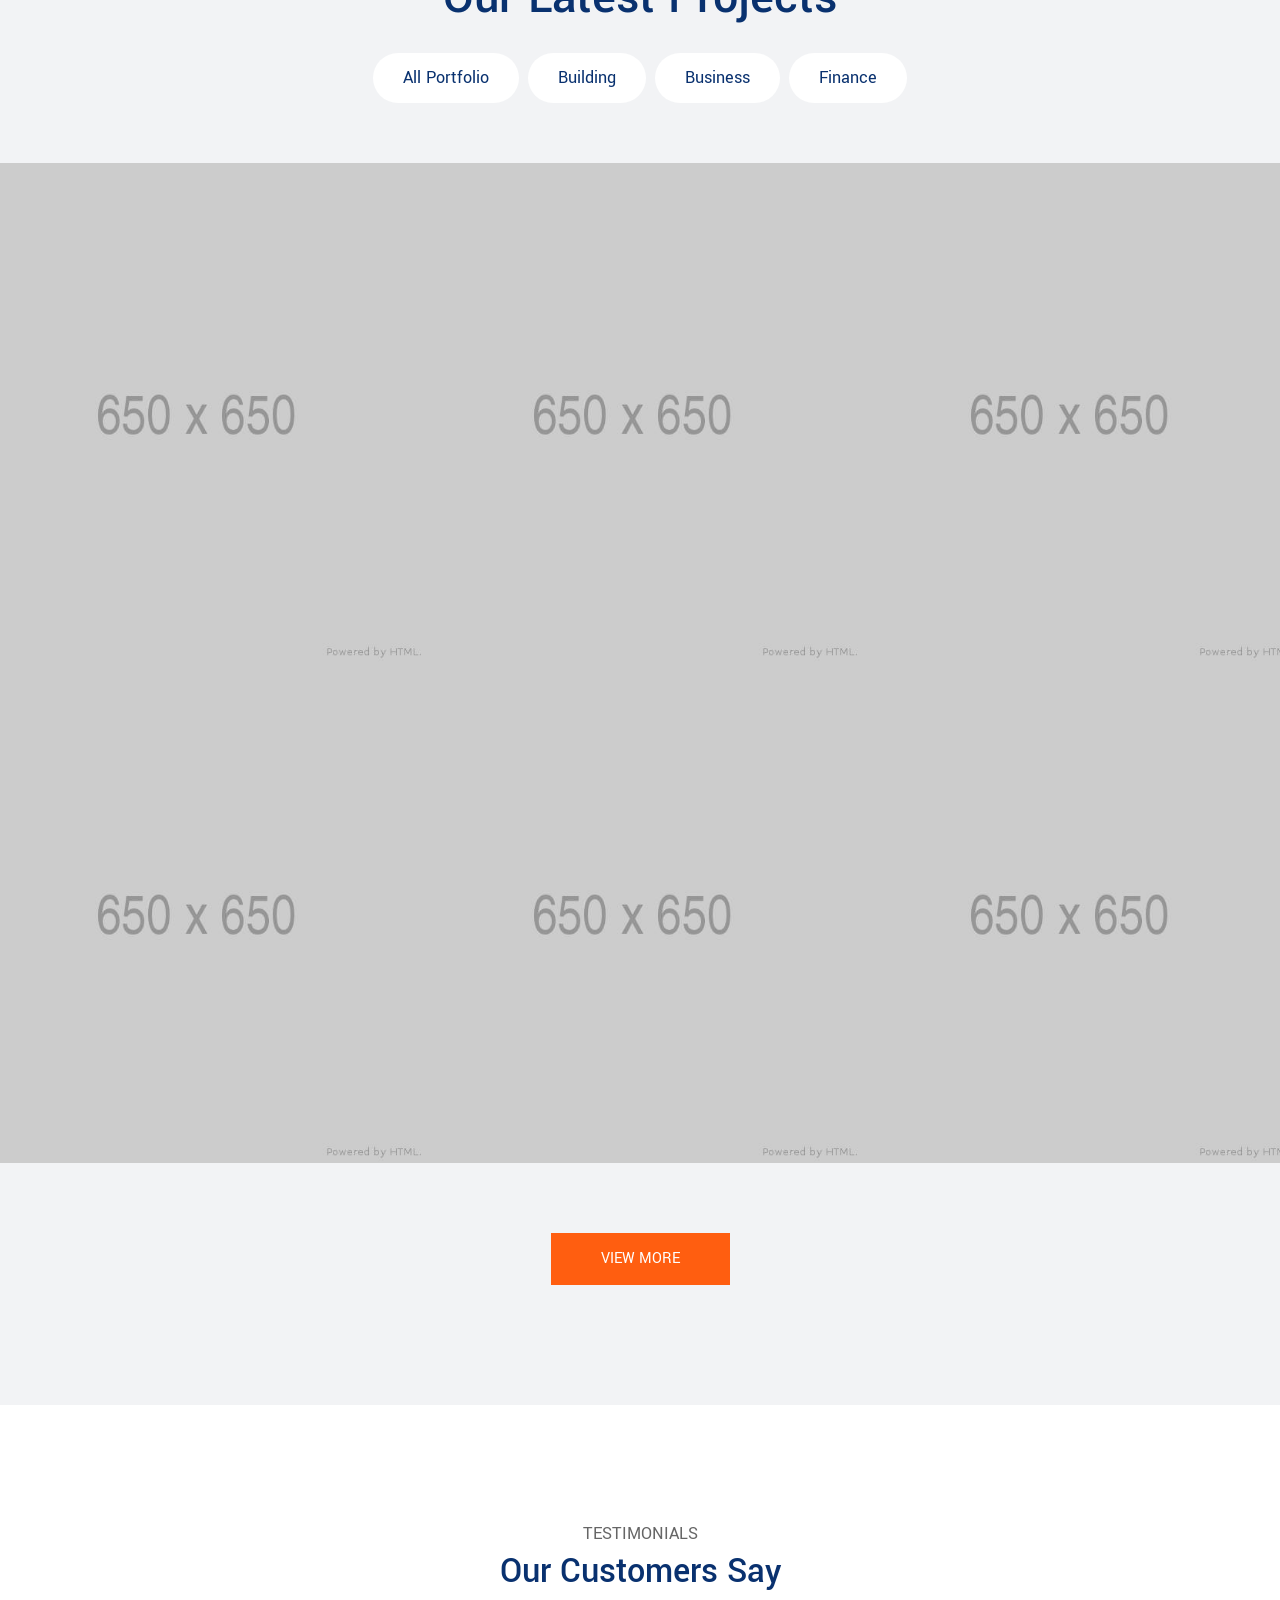
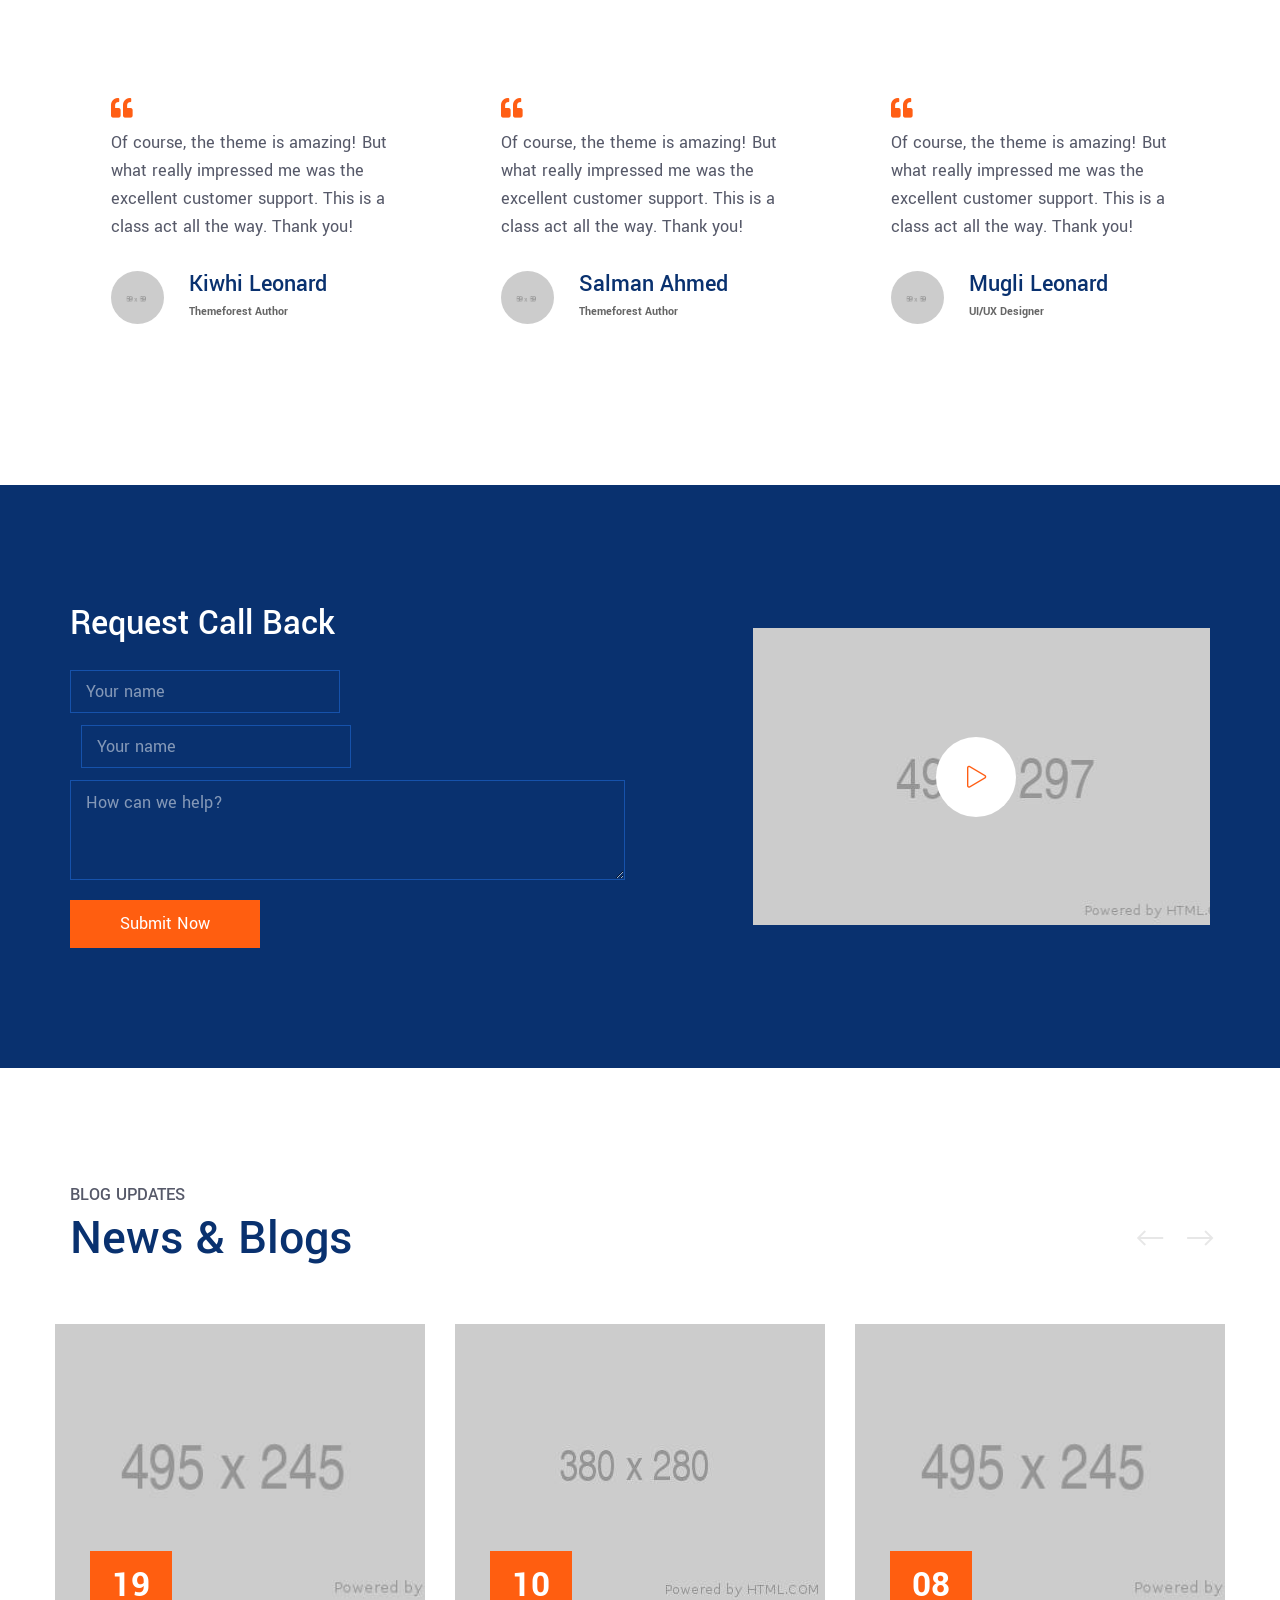
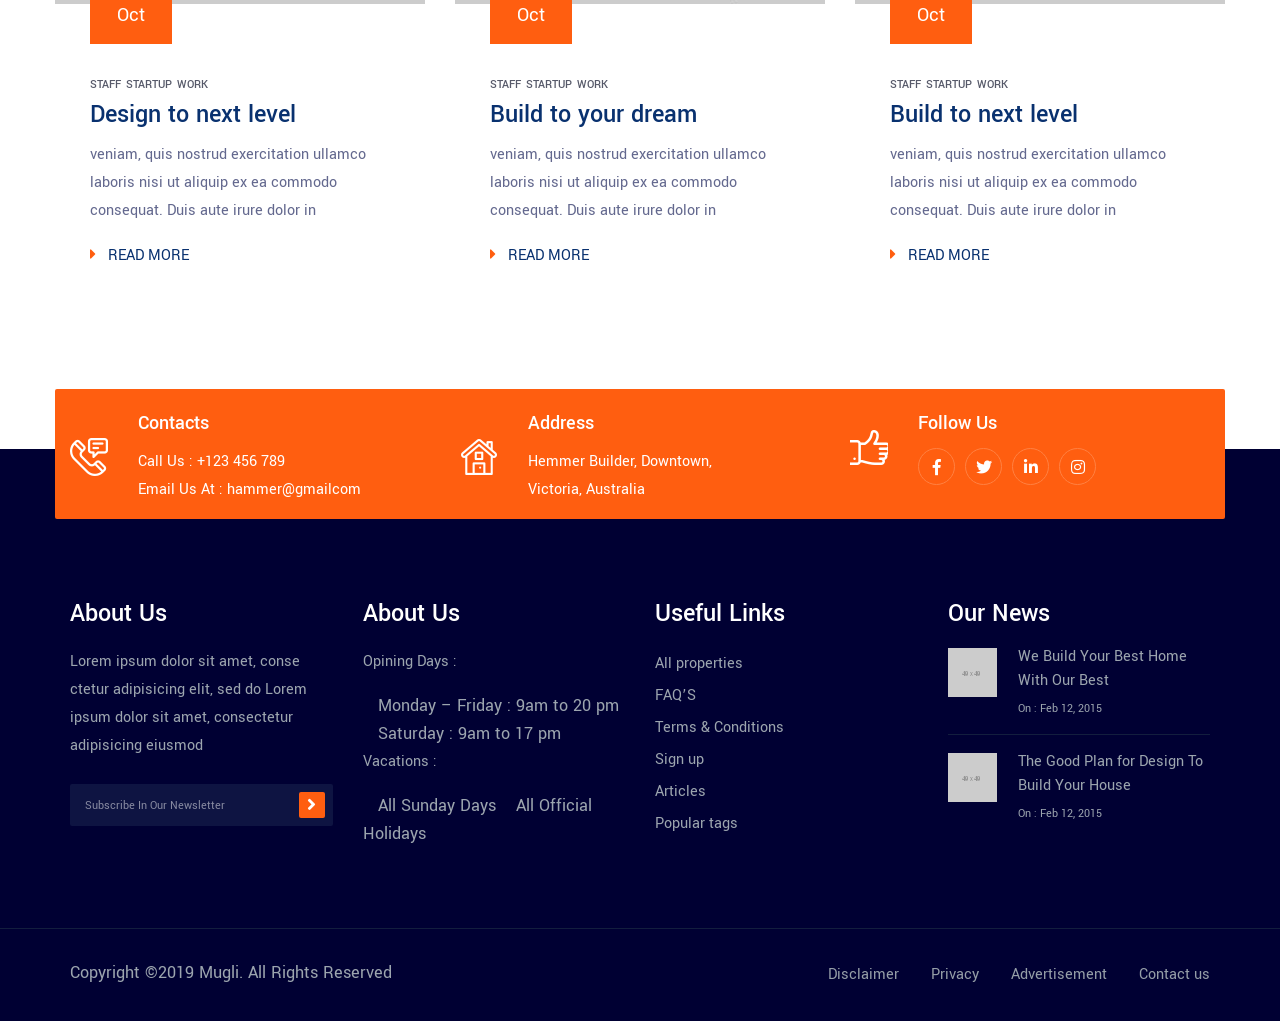
<file: files/index-2.html>
<!DOCTYPE html>
<html lang="en">
<head>
    <!-- ========== Meta Tags ========== -->
    <meta charset="UTF-8">
    <meta http-equiv="X-UA-Compatible" content="IE=edge">
    <meta name="viewport" content="width=device-width, initial-scale=1.0">

    <!-- ======== Page title ============ -->
    <title>FreeBuild - Construction HTML Template</title>
    
    <!-- ========== Favicon Icon ========== -->
    <link rel="shortcut icon" href="assets/img/favicon.png">

    <!-- ===========  All Stylesheet ================= -->
    <!--  fontawesome css plugins -->
    <link rel="stylesheet" href="assets/css/fontawesome.min.css">
    <!--  animate css plugins -->
    <link rel="stylesheet" href="assets/css/animate.css">
    <!--  magnific-popup css plugins -->
    <link rel="stylesheet" href="assets/css/magnific-popup.css">
    <!--  owl carosuel css plugins -->
    <link rel="stylesheet" href="assets/css/owl.carousel.min.css">
    <!--  owl theme css plugins -->
    <link rel="stylesheet" href="assets/css/owl.theme.css">
    <!-- meanmenu css file -->
    <link rel="stylesheet" href="assets/css/meanmenu.min.css">
    <!--  Bootstrap css plugins -->
    <link rel="stylesheet" href="assets/css/bootstrap.min.css">
    <!-- template default style css file -->
    <link rel="stylesheet" href="assets/css/default.css">
    <!-- template main style css file -->
    <link rel="stylesheet" href="style.css">
    <!-- template responsive css stylesheet -->
    <link rel="stylesheet" href="assets/css/responsive.css">

    <!-- HTML5 Shim and Respond.js IE8 support of HTML5 elements and media queries -->
    <!-- WARNING: Respond.js doesn't work if you view the page via file:// -->
    <!--[if lt IE 9]>
    <script src="https://oss.maxcdn.com/libs/html5shiv/3.7.0/html5shiv.js"></script>
    <script src="https://oss.maxcdn.com/libs/respond.js/1.4.2/respond.min.js"></script>
    <![endif]-->
</head>

<body>

    <!-- preloader element started -->
    <div class="pre-loader">
        <div class="sk-cube-grid">
          <div class="sk-cube sk-cube1"></div>
          <div class="sk-cube sk-cube2"></div>
          <div class="sk-cube sk-cube3"></div>
          <div class="sk-cube sk-cube4"></div>
          <div class="sk-cube sk-cube5"></div>
          <div class="sk-cube sk-cube6"></div>
          <div class="sk-cube sk-cube7"></div>
          <div class="sk-cube sk-cube8"></div>
          <div class="sk-cube sk-cube9"></div>
        </div>
    </div>
    <!-- preloader element end -->
    
    <div class="main-wrapper">

        <!-- 
        =============================================
            Header Section
        ============================================== 
        -->
        <header class="header-two">
            <div class="top-bar-two">
                <div class="container">
                    <div class="row border-b">
                        <div class="col-lg-6 col-md-5">
                            <div class="top-right-info">
                                Have any question?<span>Call Us Now!!</span>
                            </div>
                        </div> <!-- /.col-lg-6 col-md-5 -->
                        <div class="col-lg-6 col-md-7 text-lg-right">
                            <div class="social-profile">
                                <ul>
                                    <li><a href="#"><i class="fab fa-facebook-f"></i></a></li>
                                    <li><a href="#"><i class="fab fa-twitter"></i></a></li>
                                    <li><a href="#"><i class="fab fa-linkedin-in"></i></a></li>
                                    <li><a href="#"><i class="fab fa-google-plus-g"></i></a></li>
                                </ul>
                            </div>
                        </div> <!-- /.col-lg-6 col-md-7 text-lg-right -->
                    </div>
                </div>
            </div> <!-- /.top-bar-two -->

            <div class="header-middle">
                <div class="container">
                    <div class="row">
                        <div class="col-lg-3 col-md-12">
                            <div class="site-logo">
                                <a href="index.html"><img src="assets/img/logo.png" alt="logo"></a>
                            </div>
                        </div>
                        <div class="col-lg-9 col-md-12 d-none d-lg-block">
                            <div class="header-contact-promo row">
                                <div class="single-contact-info col-md-4">
                                    <div class="contact-top-icon">
                                        <i class="fal fa-alarm-clock"></i>
                                    </div>
                                    <div class="contact-text">
                                        <span>Working Hours</span>
                                        Mon - Sat 9.00 to 17.00
                                    </div>
                                </div> <!-- /.single-contact-info -->
                                <div class="single-contact-info col-md-5">
                                    <div class="contact-top-icon">
                                        <i class="fal fa-map-marker-alt"></i>
                                    </div>
                                    <div class="contact-text">
                                        <span>Address</span>
                                        4249 Hart Street Enfield, CT 06082 
                                    </div>
                                </div> <!-- /.single-contact-info -->
                                <div class="single-contact-info col-md-3">
                                    <div class="contact-top-icon">
                                        <i class="fal fa-phone-volume"></i>
                                    </div>
                                    <div class="contact-text">
                                        <span>call us</span>
                                        860 -272 -9738
                                    </div>
                                </div> <!-- /.single-contact-info -->
                            </div>
                        </div>
                    </div>
                </div>
            </div> <!-- /.header-middle -->

            <div class="header-menu-two">
                <div class="container">
                    <div class="row">
                        <div class="col-lg-10  d-none d-lg-block text-lg-left">
                            <nav id="responsive-menu" class="menu-style-one menu-two">
                                <ul class="menu-items">
                                    <li><a href="#">home</a>
                                        <ul class="submenu">
                                            <li><a href="index.html">Home One</a></li>
                                            <li><a href="index-2.html">Home Two</a></li>
                                            <li><a href="index-3.html">Home Three</a></li>
                                        </ul>    
                                    </li>
                                    <li><a href="#whatwedo">about</a></li>
                                    <li><a href="#service">Services</a></li>
                                    <li><a href="#">All Projects</a></li>
                                    <li><a href="#news">News</a></li>
                                    <li><a href="#contact">Contact</a></li>
                                    <li><a href="#">Pages</a>
                                        <ul class="submenu">
                                            <li><a href="shop.html">Shop</a></li>
                                            <li><a href="blog.html">Blog</a></li>
                                            <li><a href="single-blog.html">Single Blog</a></li>
                                            <li><a href="about.html">About us</a></li>
                                            <li><a href="services.html">Services</a></li>
                                            <li><a href="services-details.html">Services Details</a></li>
                                            <li><a href="portfolio.html">Portfolio</a></li>
                                            <li><a href="single-portfolio.html">Single Portfolio</a></li>
                                            <li><a href="contact.html">Contact us</a></li>
                                        </ul> 
                                    </li>
                                </ul>
                            </nav>
                        </div>
                        <div class="col-12">
                            <div class="responsive-menu"></div>
                        </div> 
                    </div>
                </div>
            </div>
        </header>
        
        <!-- 
        =============================================
            Hero Section
        ============================================== 
        -->
        <section class="hero-slider-area slider-home-two">
            <div class="hero-slide-active owl-carousel">
                <div class="single-hero-slide bg-cover bg-center text-white dark-overlay d-flex align-items-center" style="background-image: url('assets/img/slide/slide1.jpg')">
                    <div class="container">
                        <div class="row">
                            <div class="col-md-11 col-12 col-lg-10 wow fadeInUp" data-wow-duration="2s">
                                <span>Construction group</span>
                                <h2>The only constant in the <br>technology industry is change</h2>
                                <p>Lorem ipsum dolor sit amet, consectetur adipisicing elit, sed do <br>eiusmod tempor incididunt ut labore</p>
                                <a href="#" class="theme_btn get_start">Get details</a>
                            </div>
                        </div>
                    </div>
                </div> <!-- /.single-hero-slide -->
                <div class="single-hero-slide bg-cover bg-center text-white dark-overlay d-flex align-items-center" style="background-image: url('assets/img/slide/s1.jpg')">
                    <div class="container">
                        <div class="row">
                           <div class="col-md-11 col-12 col-lg-10 wow fadeInUp" data-wow-duration="2s">
                                <span>Construction group</span>
                                <h2>The only constant in the <br>technology industry is change</h2>
                                <p>Lorem ipsum dolor sit amet, consectetur adipisicing elit, sed do <br>eiusmod tempor incididunt ut labore</p>
                                <a href="#" class="theme_btn get_start">Get details</a>
                            </div>
                        </div>
                    </div>
                </div> <!-- /.single-hero-slide -->
                <div class="single-hero-slide bg-cover bg-center text-white dark-overlay d-flex align-items-center" style="background-image: url('assets/img/slide/slide1.jpg')">
                    <div class="container">
                        <div class="row">
                            <div class="col-md-11 col-12 col-lg-10 wow fadeInUp" data-wow-duration="2s">
                                <span>Construction group</span>
                                <h2>The only constant in the <br>technology industry is change</h2>
                                <p>Lorem ipsum dolor sit amet, consectetur adipisicing elit, sed do <br>eiusmod tempor incididunt ut labore</p>
                                <a href="#" class="theme_btn get_start">Get details</a>
                            </div>
                        </div>
                    </div>
                </div> <!-- /.single-hero-slide -->
            </div>
        </section> <!-- /.hero section -->


        <!-- 
        =============================================
            What We Do
        ============================================== 
        -->
        <section class="what-we-do section-padding" id="whatwedo">
            <div class="container">
                <div class="row">
                    <div class="col-lg-10 offset-lg-1 col-12 text-center">
                        <div class="what-we-do-title">
                            <span>what we do</span>
                            <h2>We build strong brands and grow businesses through branded services, <span>digital storytelling.</span></h2>
                        </div>
                    </div>
                </div>
                <div class="row">
                    <div class="col-lg-3 col-sm-6 text-center">
                        <div class="single-we-do">
                            <img src="assets/img/wedo/w1.png" alt="">
                            <h3>Residential Design</h3>
                            <p>Lorem ipsum dolor sit amet, conse ctetur adipisicing elit, sed do eiusmod tempor incidid</p>
                        </div> <!-- /.single-we-do -->
                    </div> <!-- /.col-lg-3 col-sm-6 -->
                    <div class="col-lg-3 col-sm-6 text-center">
                        <div class="single-we-do">
                            <img src="assets/img/wedo/w2.png" alt="">
                            <h3>Intorior Design</h3>
                            <p>Lorem ipsum dolor sit amet, conse ctetur adipisicing elit, sed do eiusmod tempor incidid</p>
                        </div> <!-- /.single-we-do -->
                    </div> <!-- /.col-lg-3 col-sm-6 -->
                    <div class="col-lg-3 col-sm-6 text-center">
                        <div class="single-we-do">
                            <img src="assets/img/wedo/w3.png" alt="">
                            <h3>Halls Design</h3>
                            <p>Lorem ipsum dolor sit amet, conse ctetur adipisicing elit, sed do eiusmod tempor incidid</p>
                        </div> <!-- /.single-we-do -->
                    </div> <!-- /.col-lg-3 col-sm-6 -->
                    <div class="col-lg-3 col-sm-6 text-center">
                        <div class="single-we-do">
                            <img src="assets/img/wedo/w4.png" alt="">
                            <h3>Complex Design</h3>
                            <p>Lorem ipsum dolor sit amet, conse ctetur adipisicing elit, sed do eiusmod tempor incidid</p>
                        </div> <!-- /.single-we-do -->
                    </div> <!-- /.col-lg-3 col-sm-6 -->
                </div>

                <div class="what-we-do-button text-center">
                    <a href="#" class="theme_btn">All Services</a>
                    <a href="#" class="theme_btn btn_tb">Contact us now</a>
                </div>
            </div>
        </section> <!-- /.what-we-do -->
     

        <!-- 
        =============================================
            Video  Section
        ============================================== 
        -->
        <section class="video-section-wrap d-flex align-items-center">
            <div class="video-bg bg-cover d-none d-lg-block" style="background-image: url('assets/img/video-bg.jpg')"></div>
            <div class="container">
                <div class="row">
                    <div class="col-lg-6 col-md-12 d-flex align-items-center justify-content-center">
                        <div class="video-buttton">
                            <a href="www.youtube.com/watch?v=_TI26foIVy0" class="play_video_btn popup-video">
                                <i class="fal fa-play"></i>
                            </a>
                        </div>
                    </div>
                    <div class="col-lg-5 col-md-12 offset-lg-1">
                        <div class="video-section-content">
                            <h2>Why Choose Us</h2>
                            <ul>
                                <li>
                                    <h3>Commitment</h3>
                                    <p>Lorem ipsum dolor sit amet, consectetur adipisicing elit, sed do eiusmod tempor incididunt ut labore et dolore magna aliqua.</p>
                                </li>
                                <li>
                                    <h3>Dependable and honesty</h3>
                                    <p>Lorem ipsum dolor sit amet, consectetur adipisicing elit, sed do eiusmod tempor incididunt ut labore et dolore magna aliqua.</p>
                                </li>
                                <li>
                                    <h3>Alwasy improving</h3>
                                    <p>Lorem ipsum dolor sit amet, consectetur adipisicing elit, sed do eiusmod tempor incididunt ut labore et dolore magna aliqua.</p>
                                </li>
                            </ul>
                            <a href="#" class="theme_btn">LEARN MORE</a>
                        </div>
                    </div>
                </div>
            </div>
        </section> <!-- /.video-section-wrap d-flex -->


        <!-- 
        =============================================
            About Us
        ============================================== 
        -->
        <section class="about-us section-padding" id="service">
            <div class="container">
                <div class="row">
                    <div class="col-lg-12 col-12 text-center">
                        <div class="theme-heading">
                            <span>What We Do</span>
                            <h2>About company</h2>
                        </div>
                    </div>
                </div>
                <div class="row">
                    <div class="col-lg-3 col-sm-6 text-center">
                        <div class="single-about">
                            <img src="assets/img/icons/1.png" alt="">
                            <h3>Building</h3>
                            <p>Lorem ipsum dolor sit amet, conse ctetur adipisicing elit, sed do eiusmod tempor incidid</p>
                            <a href="#"><i class="fal fa-long-arrow-right"></i></a>
                        </div> <!-- /.single-about -->
                    </div> <!-- /.col-lg-3 col-sm-6 -->
                    <div class="col-lg-3 col-sm-6 text-center">
                        <div class="single-about">
                            <img src="assets/img/icons/2.png" alt="">
                            <h3>Halls</h3>
                            <p>Lorem ipsum dolor sit amet, conse ctetur adipisicing elit, sed do eiusmod tempor incidid</p>
                            <a href="#"><i class="fal fa-long-arrow-right"></i></a>
                        </div> <!-- /.single-about -->
                    </div> <!-- /.col-lg-3 col-sm-6 -->
                    <div class="col-lg-3 col-sm-6 text-center">
                        <div class="single-about">
                            <img src="assets/img/icons/3.png" alt="">
                            <h3>Consaltant</h3>
                            <p>Lorem ipsum dolor sit amet, conse ctetur adipisicing elit, sed do eiusmod tempor incidid</p>
                            <a href="#"><i class="fal fa-long-arrow-right"></i></a>
                        </div> <!-- /.single-about -->
                    </div> <!-- /.col-lg-3 col-sm-6 -->
                    <div class="col-lg-3 col-sm-6 text-center">
                        <div class="single-about">
                            <img src="assets/img/icons/4.png" alt="">
                            <h3>Contracting</h3>
                            <p>Lorem ipsum dolor sit amet, conse ctetur adipisicing elit, sed do eiusmod tempor incidid</p>
                            <a href="#"><i class="fal fa-long-arrow-right"></i></a>
                        </div> <!-- /.single-about -->
                    </div> <!-- /.col-lg-3 col-sm-6 -->
                </div>
            </div>
        </section> <!-- /.About Us -->


        <!-- 
        =============================================
            Portoflio Section
        ============================================== 
        -->
        <section class="our-portfolio section_bg portfolio-two section-padding" id="portfolio">
            <div class="container">
                <div class="row">
                    <div class="col-md-12 text-center">
                          <div class="theme-heading">
                            <span>Working Projects</span>
                            <h2>Our Latest Projects</h2>
                        </div>
                    </div>
                </div>
            </div>
            <div class="portfolio-filter-buttons text-center">
                <button data-filter="*">all portfolio</button>
                <button data-filter=".building">Building</button>
                <button data-filter=".business">Business</button>
                <button data-filter=".finance">Finance</button>
            </div>
            <div class="portfolio-grid-items row">
                <div class="single-portofolio grid-item building col-lg-4 col-md-6 bg-cover text-white" style="background-image: url(assets/img/portfolio/p1.jpg)">
                    <div class="portfolio-content">
                        <h3>Working in new case</h3>
                        <p>Excepteur sint occ aecat cupidatat non proident, sunt in culpa qui officia deserunt </p>
                        <div class="portfolio-cat">
                            <span>Building</span>
                        </div>
                        <a href="single-portfolio.html" class="read-more-port">READ MORE <i class="fas fa-arrow-right"></i></a>
                    </div>
                </div> <!-- /.single-portofolio -->
                <div class="single-portofolio business finance grid-item col-lg-4 col-md-6 bg-cover text-white" style="background-image: url(assets/img/portfolio/p2.jpg)">
                    <div class="portfolio-content">
                        <h3>Working in new case</h3>
                        <p>Excepteur sint occ aecat cupidatat non proident, sunt in culpa qui officia deserunt </p>
                        <div class="portfolio-cat">
                            <span>Building</span>
                        </div>
                        <a href="single-portfolio.html" class="read-more-port">READ MORE <i class="fas fa-arrow-right"></i></a>
                    </div>
                </div> <!-- /.single-portofolio -->
                <div class="single-portofolio business building grid-item col-lg-4 col-md-6 bg-cover text-white" style="background-image: url(assets/img/portfolio/p3.jpg)">
                    <div class="portfolio-content">
                        <h3>Working in new case</h3>
                        <p>Excepteur sint occ aecat cupidatat non proident, sunt in culpa qui officia deserunt </p>
                        <div class="portfolio-cat">
                            <span>Building</span>
                        </div>
                        <a href="single-portfolio.html" class="read-more-port">READ MORE <i class="fas fa-arrow-right"></i></a>
                    </div>
                </div> <!-- /.single-portofolio -->
                <div class="single-portofolio grid-item finance col-lg-4 col-md-6 bg-cover text-white" style="background-image: url(assets/img/portfolio/p5.jpg)">
                    <div class="portfolio-content">
                        <h3>Working in new case</h3>
                        <p>Excepteur sint occ aecat cupidatat non proident, sunt in culpa qui officia deserunt </p>
                        <div class="portfolio-cat">
                            <span>Building</span>
                        </div>
                        <a href="single-portfolio.html" class="read-more-port">READ MORE <i class="fas fa-arrow-right"></i></a>
                    </div>
                </div> <!-- /.single-portofolio -->
                <div class="single-portofolio grid-item building col-lg-4 col-md-6 bg-cover text-white" style="background-image: url(assets/img/portfolio/p2.jpg)">
                    <div class="portfolio-content">
                        <h3>Working in new case</h3>
                        <p>Excepteur sint occ aecat cupidatat non proident, sunt in culpa qui officia deserunt </p>
                        <div class="portfolio-cat">
                            <span>Building</span>
                        </div>
                        <a href="single-portfolio.html" class="read-more-port">READ MORE <i class="fas fa-arrow-right"></i></a>
                    </div>
                </div> <!-- /.single-portofolio -->
                <div class="single-portofolio business finance grid-item col-lg-4 col-md-6 bg-cover text-white" style="background-image: url(assets/img/portfolio/p3.jpg)">
                    <div class="portfolio-content">
                        <h3>Working in new case</h3>
                        <p>Excepteur sint occ aecat cupidatat non proident, sunt in culpa qui officia deserunt </p>
                        <div class="portfolio-cat">
                            <span>Building</span>
                        </div>
                        <a href="single-portfolio.html" class="read-more-port">READ MORE <i class="fas fa-arrow-right"></i></a>
                    </div>
                </div> <!-- /.single-portofolio -->
            </div> <!-- /.portfolio-list-items -->

            <div class="ajax_load_btn text-center mt-60">
                <a href="#" class="theme_btn">VIEW MORE</a>
            </div>
        </section> <!-- /.our-portfolio portfolio-filter-wrap -->


        <!-- 
        =============================================
            Testimonial Section
        ============================================== 
        -->
        <section class="testimonial-area section-padding">
            <div class="container">
                <div class="row">
                    <div class="col-lg-10 offset-lg-1 col-12 text-center">
                        <div class="what-we-do-title">
                            <span>Testimonials</span>
                            <h2>Our Customers Say</h2>
                        </div>
                    </div>
                </div>
                <div class="row">
                    <div class="col-lg-4 col-md-4 col-sm-12">
                        <div class="single-testimonial">
                            <i class="fas fa-quote-left"></i>
                            <p>Of course, the theme is amazing! But what really impressed me was the excellent customer support. This is a class act all the way. Thank you!</p>
                            <div class="client-details d-flex align-items-center">
                                <div class="client-img">
                                    <img src="assets/img/client/1.png" alt="">
                                </div>
                                <div class="client-info">
                                    <h4>Kiwhi Leonard</h4>
                                    <span>Themeforest Author</span>
                                </div>
                            </div>
                        </div> <!-- /.ssingle-testimonial -->
                    </div> <!-- /.col-lg-4 col-md-4 col-sm-12 -->
                    <div class="col-lg-4 col-md-4 col-sm-12">
                        <div class="single-testimonial">
                            <i class="fas fa-quote-left"></i>
                            <p>Of course, the theme is amazing! But what really impressed me was the excellent customer support. This is a class act all the way. Thank you!</p>
                            <div class="client-details d-flex align-items-center">
                                <div class="client-img">
                                    <img src="assets/img/client/1.png" alt="">
                                </div>
                                <div class="client-info">
                                    <h4>Salman Ahmed</h4>
                                    <span>Themeforest Author</span>
                                </div>
                            </div>
                        </div> <!-- /.ssingle-testimonial -->
                    </div> <!-- /.col-lg-4 col-md-4 col-sm-12 -->
                    <div class="col-lg-4 col-md-4 col-sm-12">
                        <div class="single-testimonial">
                            <i class="fas fa-quote-left"></i>
                            <p>Of course, the theme is amazing! But what really impressed me was the excellent customer support. This is a class act all the way. Thank you!</p>
                            <div class="client-details d-flex align-items-center">
                                <div class="client-img">
                                    <img src="assets/img/client/1.png" alt="">
                                </div>
                                <div class="client-info">
                                    <h4>Mugli Leonard</h4>
                                    <span>UI/UX Designer</span>
                                </div>
                            </div>
                        </div> <!-- /.ssingle-testimonial -->
                    </div> <!-- /.col-lg-4 col-md-4 col-sm-12 -->
                </div>
            </div>
        </section> <!-- /.About Us -->


        <!-- 
        =============================================
           Call to Action
        ============================================== 
        -->
        <section class="call-to-action-form section-padding text-white" id="contact">
            <div class="container">
                <div class="row d-flex align-items-center">
                    <div class="col-lg-6 col-md-12">
                        <div class="call-to-form">
                            <h2>Request Call Back</h2>
                            <form action="#">
                                <input type="text" placeholder="Your name">
                                <input type="text" placeholder="Your name">
                                <textarea name="message" placeholder="How can we help?"></textarea>
                                <button class="submit_btn theme_btn">Submit Now</button>
                            </form>
                        </div>
                    </div>
                    <div class="col-lg-5 offset-lg-1 col-md-12">
                        <div class="call-to-video d-flex align-items-center justify-content-center" style="background-image: url(assets/img/callto_video_bg.jpg)">
                            <a href="www.youtube.com/watch?v=_TI26foIVy0" class="play_video_btn popup-video">
                                <i class="fal fa-play"></i>
                            </a>
                        </div>
                    </div>
                </div>
            </div>
        </section>

        <!-- 
        =============================================
            Blog Section
        ============================================== 
        -->
        <section class="blog-wrapper blog-one section-padding" id="news">
            <div class="container">
                <div class="row">
                    <div class="col-sm-12">
                        <div class="theme-heading">
                            <span>BLOG UPDATES</span>
                            <h2>News & Blogs</h2>
                        </div>
                    </div>
                </div>
                <div class="row">
                    <div class="blog-carousel-items owl-carousel owl-theme">
                        <div class="single-blog-box">
                            <div class="blog-feature-img" style="background-image: url('assets/img/blog1.jpg')"></div>
                            <div class="blog-box-content">
                                <div class="post-date">
                                    <span>19</span>
                                    <span>Oct</span>
                                </div>
                                <div class="post-cats">
                                    <span>Staff</span>
                                    <span>Startup</span>
                                    <span>Work</span>
                                </div>
                                <h3><a href="#">Design to next level</a></h3>
                                <p>veniam, quis nostrud exercitation ullamco laboris nisi ut aliquip ex ea commodo consequat. Duis aute irure dolor in </p>

                                <a href="#" class="read-more"><i class="fas fa-caret-right"></i>read more</a>
                            </div><!-- /.blog-box-content -->
                        </div> <!-- /.single-blog-box -->
                        <div class="single-blog-box">
                            <div class="blog-feature-img" style="background-image: url('assets/img/blog2.jpg')"></div>
                            <div class="blog-box-content">
                                <div class="post-date">
                                    <span>10</span>
                                    <span>Oct</span>
                                </div>
                                <div class="post-cats">
                                    <span>Staff</span>
                                    <span>Startup</span>
                                    <span>Work</span>
                                </div>
                                <h3><a href="#">Build to your dream</a></h3>
                                <p>veniam, quis nostrud exercitation ullamco laboris nisi ut aliquip ex ea commodo consequat. Duis aute irure dolor in </p>

                                <a href="#" class="read-more"><i class="fas fa-caret-right"></i>read more</a>
                            </div><!-- /.blog-box-content -->
                        </div> <!-- /.single-blog-box -->
                        <div class="single-blog-box">
                            <div class="blog-feature-img" style="background-image: url('assets/img/blog3.jpg')"></div>
                            <div class="blog-box-content">
                                <div class="post-date">
                                    <span>08</span>
                                    <span>Oct</span>
                                </div>
                                <div class="post-cats">
                                    <span>Staff</span>
                                    <span>Startup</span>
                                    <span>Work</span>
                                </div>
                                <h3><a href="#">Build to next level</a></h3>
                                <p>veniam, quis nostrud exercitation ullamco laboris nisi ut aliquip ex ea commodo consequat. Duis aute irure dolor in </p>

                                <a href="#" class="read-more"><i class="fas fa-caret-right"></i>read more</a>
                            </div><!-- /.blog-box-content -->
                        </div> <!-- /.single-blog-box -->
                        <div class="single-blog-box">
                            <div class="blog-feature-img" style="background-image: url('assets/img/blog1.jpg')"></div>
                            <div class="blog-box-content">
                                <div class="post-date">
                                    <span>19</span>
                                    <span>Oct</span>
                                </div>
                                <div class="post-cats">
                                    <span>Staff</span>
                                    <span>Startup</span>
                                    <span>Work</span>
                                </div>
                                <h3><a href="#">Design to next level</a></h3>
                                <p>veniam, quis nostrud exercitation ullamco laboris nisi ut aliquip ex ea commodo consequat. Duis aute irure dolor in </p>

                                <a href="#" class="read-more"><i class="fas fa-caret-right"></i>read more</a>
                            </div><!-- /.blog-box-content -->
                        </div> <!-- /.single-blog-box -->
                        <div class="single-blog-box">
                            <div class="blog-feature-img" style="background-image: url('assets/img/blog2.jpg')"></div>
                            <div class="blog-box-content">
                                <div class="post-date">
                                    <span>27</span>
                                    <span>Oct</span>
                                </div>
                                <div class="post-cats">
                                    <span>Staff</span>
                                    <span>Startup</span>
                                    <span>Work</span>
                                </div>
                                <h3><a href="#">Build to next level</a></h3>
                                <p>veniam, quis nostrud exercitation ullamco laboris nisi ut aliquip ex ea commodo consequat. Duis aute irure dolor in </p>

                                <a href="#" class="read-more"><i class="fas fa-caret-right"></i>read more</a>
                            </div><!-- /.blog-box-content -->
                        </div> <!-- /.single-blog-box -->
                    </div> <!-- /.blog-carousel-items -->
                </div>
            </div>
        </section>


        <!-- 
        =============================================
            Contact Info Section
        ============================================== 
        -->
        <section class="contact-section text-white">
            <div class="container contact-info-bg text-white">
                <div class="row">
                    <div class="col-lg-4 col-md-4">
                        <div class="single-contact-info">
                            <div class="contact-icon">
                                <img src="assets/img/call.png" alt="freebuild">
                            </div>
                            <div class="contact-content">
                                <h4>Contacts</h4>
                                <p>Call Us : +123 456 789 <br>Email Us At : hammer@gmailcom</p>
                            </div>
                        </div>
                    </div> <!-- /.col-lg-4 col-md-4 -->
                    <div class="col-lg-4 col-md-4">
                        <div class="single-contact-info">
                            <div class="contact-icon">
                                <img src="assets/img/home.png" alt="freebuild">
                            </div>
                            <div class="contact-content">
                                <h4>Address</h4>
                                <p>Hemmer Builder, Downtown, <br>Victoria, Australia</p>
                            </div>
                        </div>
                    </div> <!-- /.col-lg-4 col-md-4 -->
                    <div class="col-lg-4 col-md-4">
                        <div class="single-contact-info">
                            <div class="contact-icon">
                                <img src="assets/img/like.png" alt="freebuild">
                            </div>
                            <div class="contact-content">
                                <h4>Follow Us</h4>
                                <div class="follow-icons">
                                    <a href="#"><i class="fab fa-facebook-f"></i></a>
                                    <a href="#"><i class="fab fa-twitter"></i></a>
                                    <a href="#"><i class="fab fa-linkedin-in"></i></a>
                                    <a href="#"><i class="fab fa-instagram"></i></a>
                                </div>
                            </div>
                        </div>
                    </div> <!-- /.col-lg-4 col-md-4 -->
                </div>
            </div>
        </section> <!-- /.contact section -->


        <!-- 
        =============================================
            Footer Section
        ============================================== 
        -->
        <footer class="footer-section pt-150 pb-30">
            <div class="container pb-80">
                <div class="row">
                    <div class="col-lg-3 col-md-6">
                        <div class="single-footer-widget">
                            <h3>About Us</h3>
                            <p>Lorem ipsum dolor sit amet, conse ctetur adipisicing elit, sed do Lorem ipsum dolor sit amet, consectetur adipisicing  eiusmod </p>
                            <div class="subscribe-box">
                                <form action="#">
                                    <input type="text" placeholder="Subscribe In Our Newsletter">
                                    <button type="submit"><i class="fas fa-angle-right"></i></button>
                                </form>
                            </div>
                        </div>
                    </div>
                    <div class="col-lg-3 col-md-6">
                        <div class="single-footer-widget business-hour ">
                            <h3>About Us</h3>
                            <p>Opining Days :</p>
                            <span>Monday – Friday : 9am to 20 pm</span>
                            <span>Saturday : 9am to 17 pm</span>
                            <p>Vacations :</p>
                            <span>All Sunday Days</span>
                            <span>All Official Holidays</span>
                        </div>
                    </div>
                    <div class="col-lg-3 col-md-6">
                        <div class="single-footer-widget">
                            <h3>Useful Links</h3>
                            <ul>
                                <li><a href="#">All properties</a></li>
                                <li><a href="#">FAQ’S</a></li>
                                <li><a href="#">Terms & Conditions</a></li>
                                <li><a href="#">Sign up</a></li>
                                <li><a href="#">Articles</a></li>
                                <li><a href="#">Popular tags</a></li>
                            </ul>
                        </div>
                    </div>
                    <div class="col-lg-3 col-md-6">
                        <div class="single-footer-widget">
                            <h3>Our News</h3>
                            <div class="recent-news">
                                <div class="single-recent-news d-flex align-self-center">
                                    <div class="news-img">
                                        <img src="assets/img/news1.png" alt="">
                                    </div>
                                    <div class="news-title">
                                        <a href="#">We Build Your Best Home With Our Best </a>
                                        <span>On : Feb 12, 2015</span>
                                    </div>
                                </div><!-- single news end -->
                                <div class="single-recent-news d-flex align-self-center">
                                    <div class="news-img">
                                        <img src="assets/img/news2.png" alt="">
                                    </div>
                                    <div class="news-title">
                                        <a href="#">The Good Plan for Design To Build Your House</a>
                                        <span>On : Feb 12, 2015</span>
                                    </div>
                                </div><!-- single news end -->
                            </div>
                        </div>
                    </div>
                </div>
            </div>
            <div class="footer-bootm pt-30">
                <div class="container">
                    <div class="row d-flex align-self-center">
                        <div class="col-lg-6 col-md-6">
                            <span>Copyright ©2019 Mugli. All Rights Reserved</span>
                        </div>
                        <div class="col-lg-6 col-md-6 text-lg-right">
                            <div class="footer-menu">
                                <ul>
                                    <li><a href="#">Disclaimer</a></li>
                                    <li><a href="#">Privacy</a></li>
                                    <li><a href="#">Advertisement</a></li>
                                    <li><a href="#">Contact us</a></li>
                                </ul>
                            </div>
                        </div>
                    </div>
                </div>
            </div>
        </footer> <!-- /.footer section -->


    </div>


    <!--  ALl JS Plugins
    ====================================== -->
    <script src="assets/js/jquery-1.12.4.min.js"></script>
    <script src="assets/js/jquery.easing.1.3.js"></script>
    <script src="assets/js/popper.min.js"></script>
    <script src="assets/js/bootstrap.min.js"></script>
    <script src="assets/js/isotope.pkgd.min.js"></script>
    <script src="assets/js/imageload.min.js"></script>
    <script src="assets/js/scrollUp.min.js"></script>
    <script src="assets/js/owl.carousel.min.js"></script>
    <script src="assets/js/magnific-popup.min.js"></script>
    <script src="assets/js/waypoint.js"></script>
    <script src="assets/js/counterup.min.js"></script>
    <script src="assets/js/wow.min.js"></script>
    <script src="assets/js/equalheights.min.js"></script>
    <script src="assets/js/ajax-mail.js"></script>
    <script src="assets/js/meanmenu.min.js"></script>
    <script src="assets/js/sticky.js"></script>
    <script src="assets/js/active.js"></script>
</body>
</html>
</file>
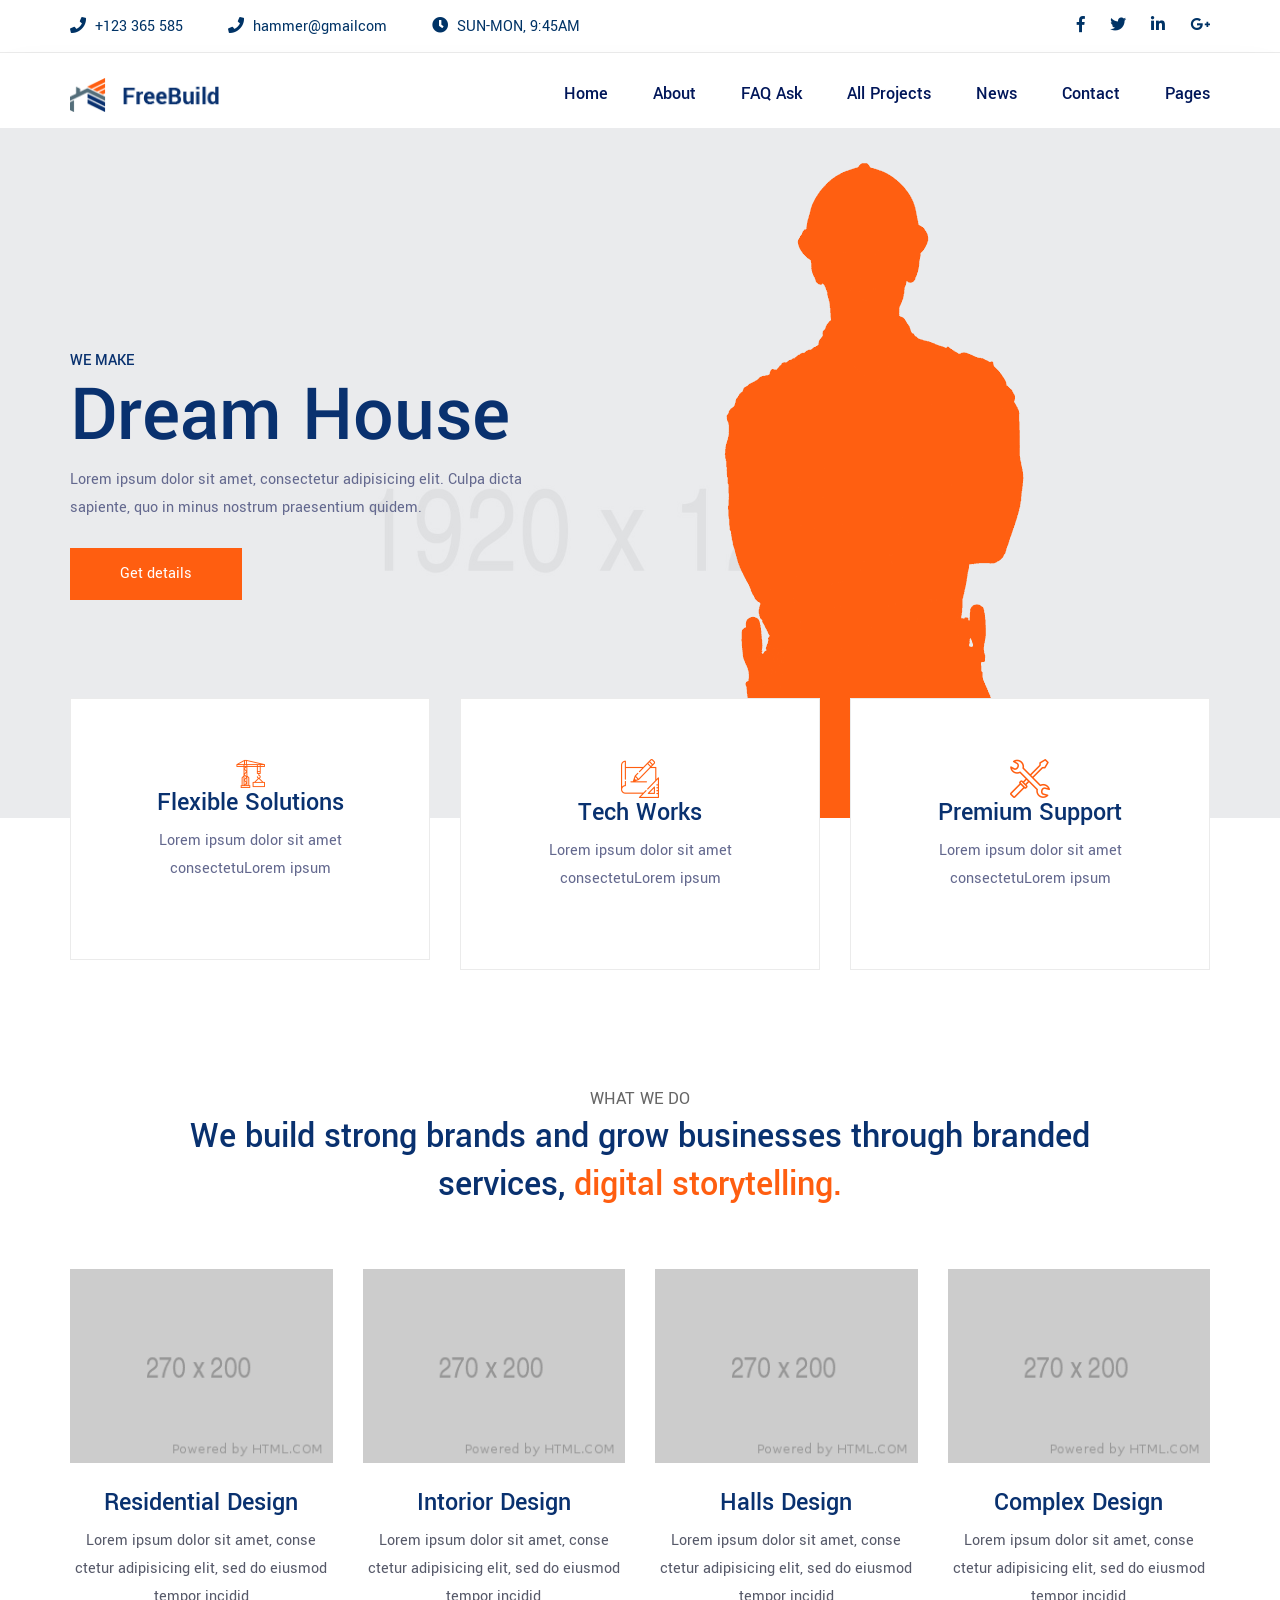
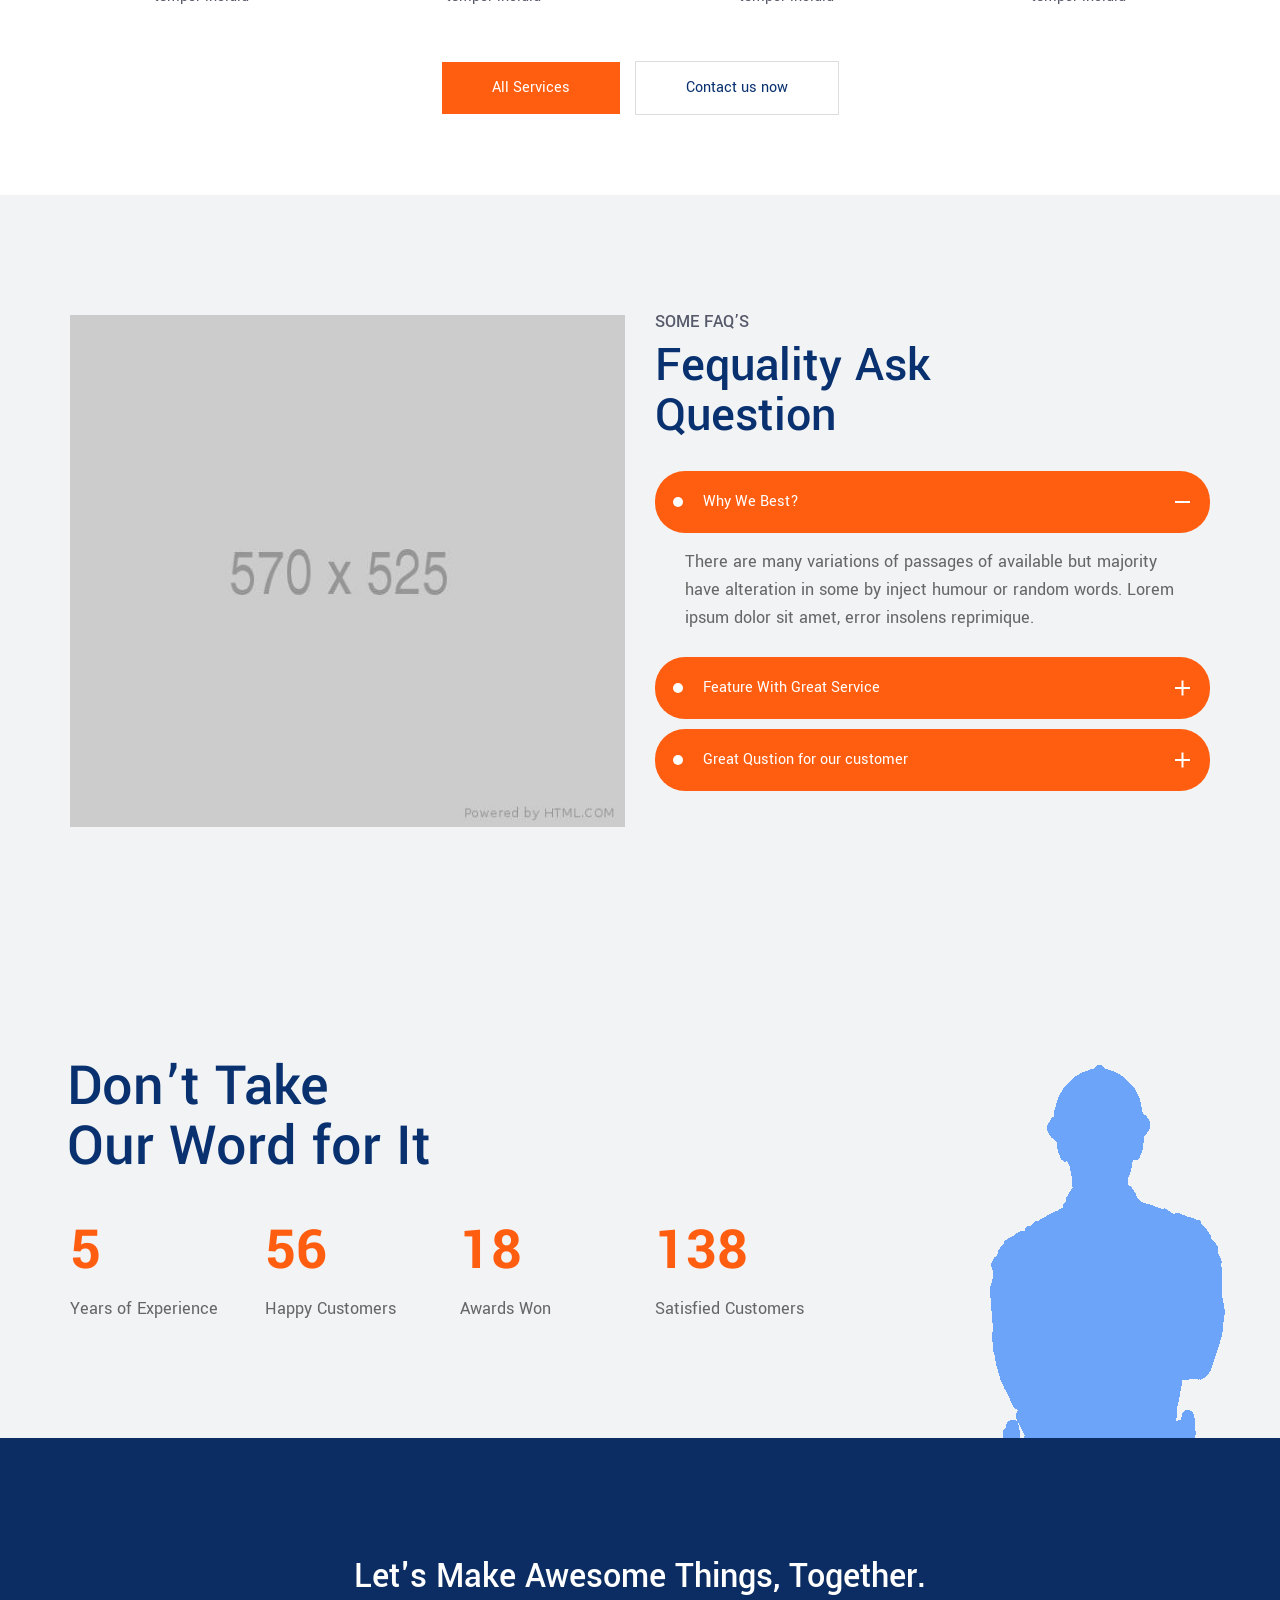
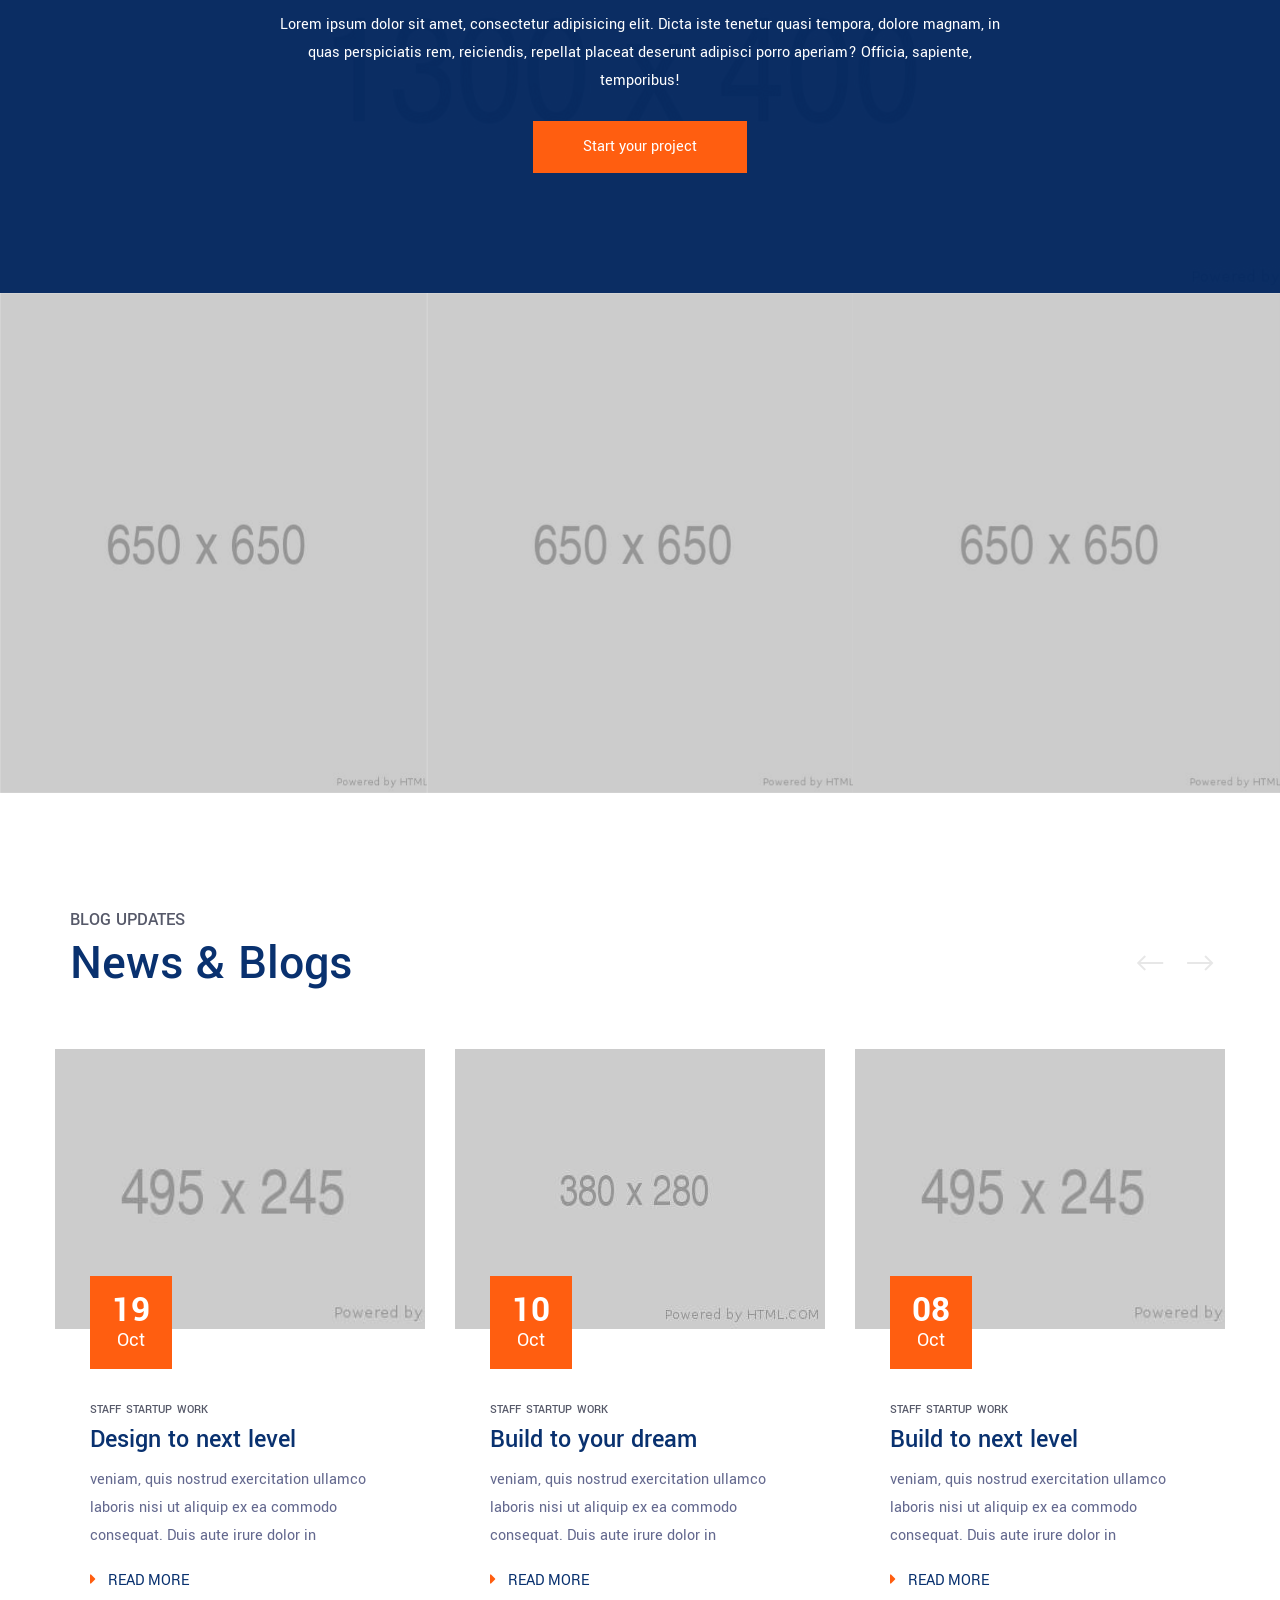
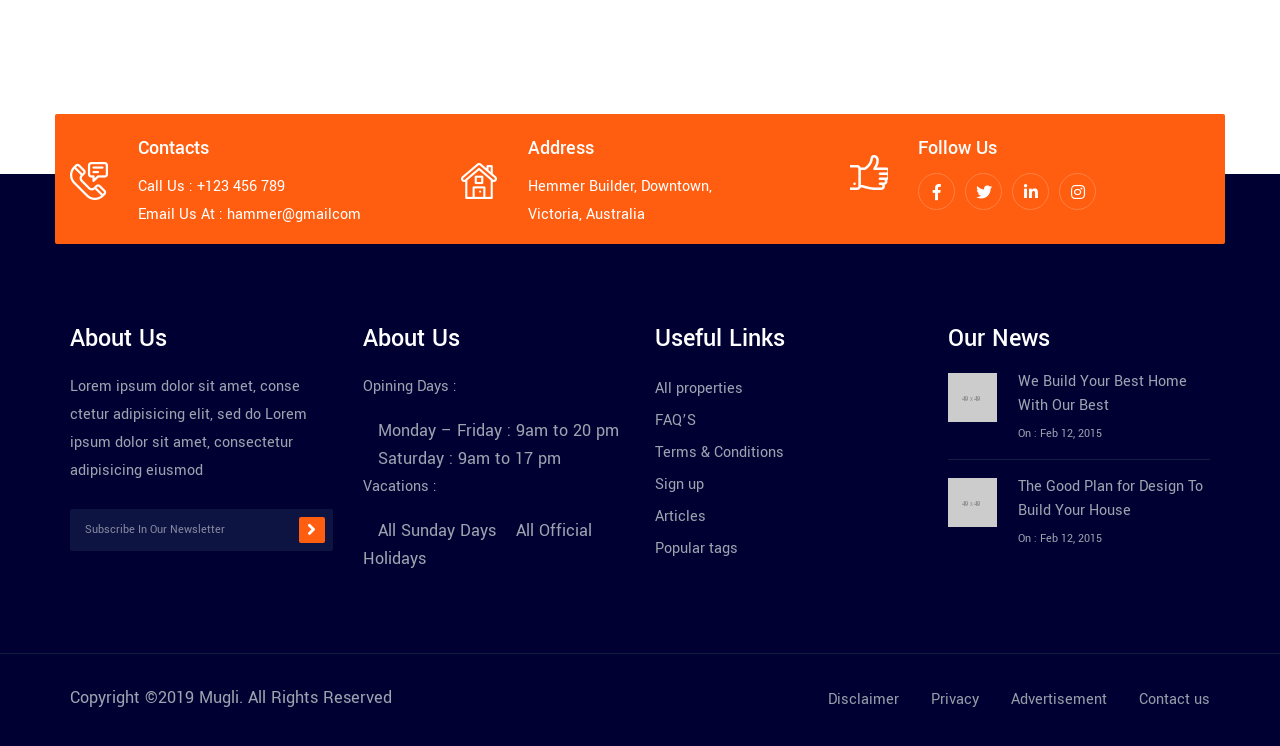
<file: files/index-3.html>
<!DOCTYPE html>
<html lang="en">
<head>
    <!-- ========== Meta Tags ========== -->
    <meta charset="UTF-8">
    <meta http-equiv="X-UA-Compatible" content="IE=edge">
    <meta name="viewport" content="width=device-width, initial-scale=1.0">

    <!-- ======== Page title ============ -->
    <title>FreeBuild - Construction HTML Template</title>
    
    <!-- ========== Favicon Icon ========== -->
    <link rel="shortcut icon" href="assets/img/favicon.png">

    <!-- ===========  All Stylesheet ================= -->
    <!--  fontawesome css plugins -->
    <link rel="stylesheet" href="assets/css/fontawesome.min.css">
    <!--  animate css plugins -->
    <link rel="stylesheet" href="assets/css/animate.css">
    <!--  magnific-popup css plugins -->
    <link rel="stylesheet" href="assets/css/magnific-popup.css">
    <!--  owl carosuel css plugins -->
    <link rel="stylesheet" href="assets/css/owl.carousel.min.css">
    <!--  owl theme css plugins -->
    <link rel="stylesheet" href="assets/css/owl.theme.css">
    <!--  Bootstrap css plugins -->
    <link rel="stylesheet" href="assets/css/bootstrap.min.css">
    <!-- meanmenu css file -->
    <link rel="stylesheet" href="assets/css/meanmenu.min.css">
    <!-- template default style css file -->
    <link rel="stylesheet" href="assets/css/default.css">
    <!-- template main style css file -->
    <link rel="stylesheet" href="style.css">
    <!-- template responsive css stylesheet -->
    <link rel="stylesheet" href="assets/css/responsive.css">

    <!-- HTML5 Shim and Respond.js IE8 support of HTML5 elements and media queries -->
    <!-- WARNING: Respond.js doesn't work if you view the page via file:// -->
    <!--[if lt IE 9]>
    <script src="https://oss.maxcdn.com/libs/html5shiv/3.7.0/html5shiv.js"></script>
    <script src="https://oss.maxcdn.com/libs/respond.js/1.4.2/respond.min.js"></script>
    <![endif]-->
</head>

<body>


    <!-- preloader element started -->
    <div class="pre-loader">
        <div class="sk-cube-grid">
          <div class="sk-cube sk-cube1"></div>
          <div class="sk-cube sk-cube2"></div>
          <div class="sk-cube sk-cube3"></div>
          <div class="sk-cube sk-cube4"></div>
          <div class="sk-cube sk-cube5"></div>
          <div class="sk-cube sk-cube6"></div>
          <div class="sk-cube sk-cube7"></div>
          <div class="sk-cube sk-cube8"></div>
          <div class="sk-cube sk-cube9"></div>
        </div>
    </div>
    <!-- preloader element end -->
    
    <div class="main-wrapper">

        <!-- 
        =============================================
            Header Section
        ============================================== 
        -->
        <header class="header-three">
            <div class="top-header">
                <div class="container">
                    <div class="row d-flex align-items-center">
                        <div class="col-lg-6 top-bar-left">
                            <span><i class="fas fa-phone"></i> +123 365 585</span>
                            <span><i class="fas fa-phone"></i> hammer@gmailcom</span>
                            <span><i class="fas fa-clock"></i> SUN-MON, 9:45AM </span>
                        </div>
                        <div class="col-lg-6 text-right">
                            <div class="social-profile">
                                <ul>
                                    <li><a href="#"><i class="fab fa-facebook-f"></i></a></li>
                                    <li><a href="#"><i class="fab fa-twitter"></i></a></li>
                                    <li><a href="#"><i class="fab fa-linkedin-in"></i></a></li>
                                    <li><a href="#"><i class="fab fa-google-plus-g"></i></a></li>
                                </ul>
                            </div>
                        </div>
                    </div>
                </div>
            </div>
            <div class="menu-two pt-30 default-menu" id="sticky-nav">
                <div class="container">
                    <div class="row">
                        <div class="col-md-3 col-lg-2 d-flex">
                            <a class="navbar-brand logo" href="index.html">
                                <img src="assets/img/logo.png" class="logo-display" alt="shipo">
                            </a> 
                        </div>
                        <div class="col-lg-10 col-md-9  d-none d-lg-block text-lg-right">
                            <nav id="responsive-menu" class="menu-style-two">
                                <ul class="menu-items">
                                    <li><a href="#">home</a>
                                        <ul class="submenu">
                                            <li><a href="index.html">Home One</a></li>
                                            <li><a href="index-2.html">Home Two</a></li>
                                            <li><a href="index-3.html">Home Three</a></li>
                                        </ul>    
                                    </li>
                                    <li><a href="#whatwedo">about</a></li>
                                    <li><a href="#faqask">FAQ Ask</a></li>
                                    <li><a href="#">All Projects</a></li>
                                    <li><a href="#news">News</a></li>
                                    <li><a href="#contact">Contact</a></li>
                                    <li><a href="#">Pages</a>
                                        <ul class="submenu">
                                            <li><a href="shop.html">Shop</a></li>
                                            <li><a href="blog.html">Blog</a></li>
                                            <li><a href="single-blog.html">Single Blog</a></li>
                                            <li><a href="about.html">About us</a></li>
                                            <li><a href="services.html">Services</a></li>
                                            <li><a href="services-details.html">Services Details</a></li>
                                            <li><a href="portfolio.html">Portfolio</a></li>
                                            <li><a href="single-portfolio.html">Single Portfolio</a></li>
                                            <li><a href="contact.html">Contact us</a></li>
                                        </ul> 
                                    </li>
                                </ul>
                            </nav>
                        </div>
                        <div class="col-12">
                            <div class="responsive-menu"></div>
                        </div>
                    </div>
                </div>
            </div>
        </header> <!-- /.header section -->


        <!-- 
        =============================================
            Hero Section
        ============================================== 
        -->
        <section class="hero-slider-area">
            <div class="hero-slider owl-carousel">
                <div class="single-hero-slide gray-overlay bg-cover bg-top d-flex align-items-center" style="background-image: url('assets/img/slide/s1.jpg')">
                    <div class="container">
                        <div class="row">
                            <div class="col-md-8 col-12 col-lg-6">
                                <span>WE MAKE</span>
                                <h1>Dream House</h1>
                                <p>Lorem ipsum dolor sit amet, consectetur adipisicing elit. Culpa dicta <br>sapiente, quo in minus nostrum praesentium quidem.</p>
                                <a href="#" class="theme_btn get_start">Get details</a>
                            </div>
                        </div>
                    </div>
                    <div class="slide-img">
                        <img src="assets/img/man.png" alt="">
                    </div>
                </div>
            </div>
        </section> <!-- /.hero section -->


        <!-- 
        =============================================
            Featured Box Items
        ============================================== 
        -->
        <section class="features-box-items">
            <div class="container">
                <div class="row">
                    <div class="col-lg-4 col-md-4 col-sm-12">
                        <div class="single-feature-box-item">
                            <div class="item-icon">
                                <img src="assets/img/icons/carry.png" alt="">
                            </div>
                            <h3>Flexible Solutions</h3>
                            <p>Lorem ipsum dolor sit amet consectetuLorem ipsum </p>
                        </div> <!-- /.single-feature-box-item -->
                    </div> <!-- /.col-lg-4 col-md-4 col-sm-12 -->
                    <div class="col-lg-4 col-md-4 col-sm-12">
                        <div class="single-feature-box-item">
                            <div class="item-icon">
                                <img src="assets/img/icons/roller.png" alt="">
                            </div>
                            <h3>Tech Works</h3>
                            <p>Lorem ipsum dolor sit amet consectetuLorem ipsum </p>
                        </div> <!-- /.single-feature-box-item -->
                    </div> <!-- /.col-lg-4 col-md-4 col-sm-12 -->
                    <div class="col-lg-4 col-md-4 col-sm-12">
                        <div class="single-feature-box-item">
                            <div class="item-icon">
                                <img src="assets/img/icons/config.png" alt="">
                            </div>
                            <h3>Premium Support</h3>
                            <p>Lorem ipsum dolor sit amet consectetuLorem ipsum </p>
                        </div> <!-- /.single-feature-box-item -->
                    </div> <!-- /.col-lg-4 col-md-4 col-sm-12 -->
                </div>
            </div>
        </section>


        <!-- 
        =============================================
            What We Do
        ============================================== 
        -->
        <section class="what-we-do section-padding" id="whatwedo">
            <div class="container">
                <div class="row">
                    <div class="col-lg-10 offset-lg-1 col-12 text-center">
                        <div class="what-we-do-title">
                            <span>what we do</span>
                            <h2>We build strong brands and grow businesses through branded services, <span>digital storytelling.</span></h2>
                        </div>
                    </div>
                </div>
                <div class="row">
                    <div class="col-lg-3 col-sm-6 text-center">
                        <div class="single-we-do">
                            <img src="assets/img/wedo/w1.png" alt="">
                            <h3>Residential Design</h3>
                            <p>Lorem ipsum dolor sit amet, conse ctetur adipisicing elit, sed do eiusmod tempor incidid</p>
                        </div> <!-- /.single-we-do -->
                    </div> <!-- /.col-lg-3 col-sm-6 -->
                    <div class="col-lg-3 col-sm-6 text-center">
                        <div class="single-we-do">
                            <img src="assets/img/wedo/w2.png" alt="">
                            <h3>Intorior Design</h3>
                            <p>Lorem ipsum dolor sit amet, conse ctetur adipisicing elit, sed do eiusmod tempor incidid</p>
                        </div> <!-- /.single-we-do -->
                    </div> <!-- /.col-lg-3 col-sm-6 -->
                    <div class="col-lg-3 col-sm-6 text-center">
                        <div class="single-we-do">
                            <img src="assets/img/wedo/w3.png" alt="">
                            <h3>Halls Design</h3>
                            <p>Lorem ipsum dolor sit amet, conse ctetur adipisicing elit, sed do eiusmod tempor incidid</p>
                        </div> <!-- /.single-we-do -->
                    </div> <!-- /.col-lg-3 col-sm-6 -->
                    <div class="col-lg-3 col-sm-6 text-center">
                        <div class="single-we-do">
                            <img src="assets/img/wedo/w4.png" alt="">
                            <h3>Complex Design</h3>
                            <p>Lorem ipsum dolor sit amet, conse ctetur adipisicing elit, sed do eiusmod tempor incidid</p>
                        </div> <!-- /.single-we-do -->
                    </div> <!-- /.col-lg-3 col-sm-6 -->
                </div>

                <div class="what-we-do-button text-center">
                    <a href="#" class="theme_btn">All Services</a>
                    <a href="#" class="theme_btn btn_tb">Contact us now</a>
                </div>
            </div>
        </section> <!-- /.what-we-do -->


        <!-- 
        =============================================
            FQ Ask Section
        ============================================== 
        -->
        <section class="fq-ask-wrap section-padding" id="faqask">
            <div class="container">
                <div class="row">
                    <div class="col-lg-6 col-sm-12">
                        <div class="fq-ask-banner">
                            <img src="assets/img/fq-ask.jpg" alt="fq-ask">
                        </div>
                    </div> <!-- /.col-lg-6 col-sm-12 -->
                    <div class="col-lg-6 col-sm-12">
                        <div class="theme-heading">
                            <span>Some FAQ’s</span>
                            <h2>Fequality Ask <br>Question</h2>
                        </div>
                        <div class="frequent-ask-accrodian">
                           <div id="accordion">
                              <div class="card">
                                 <div class="card-header" id="headingOne">
                                    <h5 class="mb-0">
                                       <button class="btn btn-link" data-toggle="collapse" data-target="#collapseOne" aria-expanded="true" aria-controls="collapseOne">
                                       Why We Best?
                                       </button>
                                    </h5>
                                 </div>
                                 <div id="collapseOne" class="collapse show" aria-labelledby="headingOne" data-parent="#accordion">
                                    <div class="card-body">
                                       There are many variations of passages of available but majority have alteration in some by inject humour or random words. Lorem ipsum dolor sit amet, error insolens reprimique.
                                    </div>
                                 </div>
                              </div>
                              <div class="card">
                                 <div class="card-header" id="headingTwo">
                                    <h5 class="mb-0">
                                       <button class="btn btn-link collapsed" data-toggle="collapse" data-target="#collapseTwo" aria-expanded="false" aria-controls="collapseTwo">
                                       Feature With Great Service
                                       </button>
                                    </h5>
                                 </div>
                                 <div id="collapseTwo" class="collapse" aria-labelledby="headingTwo" data-parent="#accordion">
                                    <div class="card-body">
                                       Anim pariatur cliche reprehenderit, enim eiusmod high life accusamus terry richardson ad squid. 3 wolf moon officia aute, non cupidatat skateboard dolor brunch.
                                    </div>
                                 </div>
                              </div>
                              <div class="card">
                                 <div class="card-header" id="headingThree">
                                    <h5 class="mb-0">
                                       <button class="btn btn-link collapsed" data-toggle="collapse" data-target="#collapseThree" aria-expanded="false" aria-controls="collapseThree">
                                       Great Qustion for our customer
                                       </button>
                                    </h5>
                                 </div>
                                 <div id="collapseThree" class="collapse" aria-labelledby="headingThree" data-parent="#accordion">
                                    <div class="card-body">
                                       Anim pariatur cliche reprehenderit, enim eiusmod high life accusamus terry richardson ad squid. 3 wolf moon officia aute, non cupidatat skateboard dolor brunch.
                                    </div>
                                 </div>
                              </div>
                           </div>
                        </div>
                    </div> <!-- /.col-lg-6 col-sm-12 -->
                </div>
            </div>
        </section> <!-- /.fq-ask-wrap -->


        <!-- 
        =============================================
            count up - funfact
        ============================================== 
        -->
        <section class="funfact-countup section-padding">
            <div class="container">
                <h1>Don’t Take <br>Our Word for It</h1>
                <div class="row">
                    <div class="col-lg-2 col-md-6">
                        <div class="single-countup">
                            <span>12</span>
                            Years of Experience
                        </div>
                    </div>
                    <div class="col-lg-2 col-md-6">
                        <div class="single-countup">
                            <span>120</span>
                            Happy Customers
                        </div>
                    </div>
                    <div class="col-lg-2 col-md-6">
                        <div class="single-countup">
                            <span>40</span>
                            Awards Won
                        </div>
                    </div>
                    <div class="col-lg-2 col-md-6">
                        <div class="single-countup">
                            <span>300</span>
                            Satisfied Customers
                        </div>
                    </div>
                    <div class="col-lg-4 col-md-12">
                        <div class="fact-img">
                            <img src="assets/img/funfact.png" alt="">
                        </div>
                    </div>
                </div>
            </div>
        </section> <!-- /.funfact-countup section-padding -->
        

        <!-- 
        =============================================
            Call To Action Section
        ============================================== 
        -->
        <section class="call-to-action-wrap section-padding text-white bg-cover bg-bottom" style="background-image: url('assets/img/call_action_bg.jpg')">
            <div class="container">
                <div class="col-md-12 col-lg-8 offset-lg-2 text-center">
                    <div class="call-to-action">
                        <h2>Let's Make Awesome Things, Together.</h2>
                        <p>Lorem ipsum dolor sit amet, consectetur adipisicing elit. Dicta iste tenetur quasi tempora,
                         dolore magnam, in quas perspiciatis rem, reiciendis, repellat placeat deserunt adipisci porro aperiam? Officia, sapiente, temporibus!</p>
                         <a href="#" class="theme_btn call-action-btn">Start your project</a>
                    </div>
                </div>
            </div>
        </section>


        <!-- 
        =============================================
            Portoflio Section
        ============================================== 
        -->
        <section class="our-portfolio portfolio-carosuel-wrap" id="portfolio">
            <div class="portfolio-carousel-items owl-carousel">
                <div class="single-portofolio bg-cover text-white" style="background-image: url(assets/img/portfolio/p1.jpg)">
                    <div class="portfolio-content">
                        <h3>Working in new case</h3>
                        <p>Excepteur sint occ aecat cupidatat non proident, sunt in culpa qui officia deserunt </p>
                        <div class="portfolio-cat">
                            <span>Building</span>
                        </div>
                        <a href="single-portfolio.html" class="read-more-port">READ MORE <i class="fas fa-arrow-right"></i></a>
                    </div>
                </div> <!-- /.single-portofolio -->
                <div class="single-portofolio bg-cover text-white" style="background-image: url(assets/img/portfolio/p2.jpg)">
                    <div class="portfolio-content">
                        <h3>Working in new case</h3>
                        <p>Excepteur sint occ aecat cupidatat non proident, sunt in culpa qui officia deserunt </p>
                        <div class="portfolio-cat">
                            <span>Building</span>
                        </div>
                        <a href="single-portfolio.html" class="read-more-port">READ MORE <i class="fas fa-arrow-right"></i></a>
                    </div>
                </div> <!-- /.single-portofolio -->
                <div class="single-portofolio bg-cover text-white" style="background-image: url(assets/img/portfolio/p3.jpg)">
                    <div class="portfolio-content">
                        <h3>Working in new case</h3>
                        <p>Excepteur sint occ aecat cupidatat non proident, sunt in culpa qui officia deserunt </p>
                        <div class="portfolio-cat">
                            <span>Building</span>
                        </div>
                        <a href="single-portfolio.html" class="read-more-port">READ MORE <i class="fas fa-arrow-right"></i></a>
                    </div>
                </div> <!-- /.single-portofolio -->
                <div class="single-portofolio bg-cover text-white" style="background-image: url(assets/img/portfolio/p5.jpg)">
                    <div class="portfolio-content">
                        <h3>Working in new case</h3>
                        <p>Excepteur sint occ aecat cupidatat non proident, sunt in culpa qui officia deserunt </p>
                        <div class="portfolio-cat">
                            <span>Building</span>
                        </div>
                        <a href="single-portfolio.html" class="read-more-port">READ MORE <i class="fas fa-arrow-right"></i></a>
                    </div>
                </div> <!-- /.single-portofolio -->
                <div class="single-portofolio bg-cover text-white" style="background-image: url(assets/img/portfolio/p4.jpg)">
                    <div class="portfolio-content">
                        <h3>Working in new case</h3>
                        <p>Excepteur sint occ aecat cupidatat non proident, sunt in culpa qui officia deserunt </p>
                        <div class="portfolio-cat">
                            <span>Building</span>
                        </div>
                        <a href="single-portfolio.html" class="read-more-port">READ MORE <i class="fas fa-arrow-right"></i></a>
                    </div>
                </div> <!-- /.single-portofolio -->
            </div> <!-- /.portfolio-carousel-items -->
        </section> <!-- /.our-portfolio portfolio-carosuel-wrap -->


        <!-- 
        =============================================
            Blog Section
        ============================================== 
        -->
        <section class="blog-wrapper blog-one section-padding" id="news">
            <div class="container">
                <div class="row">
                    <div class="col-sm-12">
                        <div class="theme-heading">
                            <span>BLOG UPDATES</span>
                            <h2>News & Blogs</h2>
                        </div>
                    </div>
                </div>
                <div class="row">
                    <div class="blog-carousel-items owl-carousel owl-theme">
                        <div class="single-blog-box">
                            <div class="blog-feature-img" style="background-image: url('assets/img/blog1.jpg')"></div>
                            <div class="blog-box-content">
                                <div class="post-date">
                                    <span>19</span>
                                    <span>Oct</span>
                                </div>
                                <div class="post-cats">
                                    <span>Staff</span>
                                    <span>Startup</span>
                                    <span>Work</span>
                                </div>
                                <h3><a href="#">Design to next level</a></h3>
                                <p>veniam, quis nostrud exercitation ullamco laboris nisi ut aliquip ex ea commodo consequat. Duis aute irure dolor in </p>

                                <a href="#" class="read-more"><i class="fas fa-caret-right"></i>read more</a>
                            </div><!-- /.blog-box-content -->
                        </div> <!-- /.single-blog-box -->
                        <div class="single-blog-box">
                            <div class="blog-feature-img" style="background-image: url('assets/img/blog2.jpg')"></div>
                            <div class="blog-box-content">
                                <div class="post-date">
                                    <span>10</span>
                                    <span>Oct</span>
                                </div>
                                <div class="post-cats">
                                    <span>Staff</span>
                                    <span>Startup</span>
                                    <span>Work</span>
                                </div>
                                <h3><a href="#">Build to your dream</a></h3>
                                <p>veniam, quis nostrud exercitation ullamco laboris nisi ut aliquip ex ea commodo consequat. Duis aute irure dolor in </p>

                                <a href="#" class="read-more"><i class="fas fa-caret-right"></i>read more</a>
                            </div><!-- /.blog-box-content -->
                        </div> <!-- /.single-blog-box -->
                        <div class="single-blog-box">
                            <div class="blog-feature-img" style="background-image: url('assets/img/blog3.jpg')"></div>
                            <div class="blog-box-content">
                                <div class="post-date">
                                    <span>08</span>
                                    <span>Oct</span>
                                </div>
                                <div class="post-cats">
                                    <span>Staff</span>
                                    <span>Startup</span>
                                    <span>Work</span>
                                </div>
                                <h3><a href="#">Build to next level</a></h3>
                                <p>veniam, quis nostrud exercitation ullamco laboris nisi ut aliquip ex ea commodo consequat. Duis aute irure dolor in </p>

                                <a href="#" class="read-more"><i class="fas fa-caret-right"></i>read more</a>
                            </div><!-- /.blog-box-content -->
                        </div> <!-- /.single-blog-box -->
                        <div class="single-blog-box">
                            <div class="blog-feature-img" style="background-image: url('assets/img/blog1.jpg')"></div>
                            <div class="blog-box-content">
                                <div class="post-date">
                                    <span>19</span>
                                    <span>Oct</span>
                                </div>
                                <div class="post-cats">
                                    <span>Staff</span>
                                    <span>Startup</span>
                                    <span>Work</span>
                                </div>
                                <h3><a href="#">Design to next level</a></h3>
                                <p>veniam, quis nostrud exercitation ullamco laboris nisi ut aliquip ex ea commodo consequat. Duis aute irure dolor in </p>

                                <a href="#" class="read-more"><i class="fas fa-caret-right"></i>read more</a>
                            </div><!-- /.blog-box-content -->
                        </div> <!-- /.single-blog-box -->
                        <div class="single-blog-box">
                            <div class="blog-feature-img" style="background-image: url('assets/img/blog2.jpg')"></div>
                            <div class="blog-box-content">
                                <div class="post-date">
                                    <span>27</span>
                                    <span>Oct</span>
                                </div>
                                <div class="post-cats">
                                    <span>Staff</span>
                                    <span>Startup</span>
                                    <span>Work</span>
                                </div>
                                <h3><a href="#">Build to next level</a></h3>
                                <p>veniam, quis nostrud exercitation ullamco laboris nisi ut aliquip ex ea commodo consequat. Duis aute irure dolor in </p>

                                <a href="#" class="read-more"><i class="fas fa-caret-right"></i>read more</a>
                            </div><!-- /.blog-box-content -->
                        </div> <!-- /.single-blog-box -->
                    </div> <!-- /.blog-carousel-items -->
                </div>
            </div>
        </section>


        <!-- 
        =============================================
            Contact Info Section
        ============================================== 
        -->
        <section class="contact-section text-white" id="contact">
            <div class="container contact-info-bg text-white">
                <div class="row">
                    <div class="col-lg-4 col-md-4">
                        <div class="single-contact-info">
                            <div class="contact-icon">
                                <img src="assets/img/call.png" alt="freebuild">
                            </div>
                            <div class="contact-content">
                                <h4>Contacts</h4>
                                <p>Call Us : +123 456 789 <br>Email Us At : hammer@gmailcom</p>
                            </div>
                        </div>
                    </div> <!-- /.col-lg-4 col-md-4 -->
                    <div class="col-lg-4 col-md-4">
                        <div class="single-contact-info">
                            <div class="contact-icon">
                                <img src="assets/img/home.png" alt="freebuild">
                            </div>
                            <div class="contact-content">
                                <h4>Address</h4>
                                <p>Hemmer Builder, Downtown, <br>Victoria, Australia</p>
                            </div>
                        </div>
                    </div> <!-- /.col-lg-4 col-md-4 -->
                    <div class="col-lg-4 col-md-4">
                        <div class="single-contact-info">
                            <div class="contact-icon">
                                <img src="assets/img/like.png" alt="freebuild">
                            </div>
                            <div class="contact-content">
                                <h4>Follow Us</h4>
                                <div class="follow-icons">
                                    <a href="#"><i class="fab fa-facebook-f"></i></a>
                                    <a href="#"><i class="fab fa-twitter"></i></a>
                                    <a href="#"><i class="fab fa-linkedin-in"></i></a>
                                    <a href="#"><i class="fab fa-instagram"></i></a>
                                </div>
                            </div>
                        </div>
                    </div> <!-- /.col-lg-4 col-md-4 -->
                </div>
            </div>
        </section> <!-- /.contact section -->


        <!-- 
        =============================================
            Footer Section
        ============================================== 
        -->
        <footer class="footer-section pt-150 pb-30">
            <div class="container pb-80">
                <div class="row">
                    <div class="col-lg-3 col-md-6">
                        <div class="single-footer-widget">
                            <h3>About Us</h3>
                            <p>Lorem ipsum dolor sit amet, conse ctetur adipisicing elit, sed do Lorem ipsum dolor sit amet, consectetur adipisicing  eiusmod </p>
                            <div class="subscribe-box">
                                <form action="#">
                                    <input type="text" placeholder="Subscribe In Our Newsletter">
                                    <button type="submit"><i class="fas fa-angle-right"></i></button>
                                </form>
                            </div>
                        </div>
                    </div>
                    <div class="col-lg-3 col-md-6">
                        <div class="single-footer-widget business-hour ">
                            <h3>About Us</h3>
                            <p>Opining Days :</p>
                            <span>Monday – Friday : 9am to 20 pm</span>
                            <span>Saturday : 9am to 17 pm</span>
                            <p>Vacations :</p>
                            <span>All Sunday Days</span>
                            <span>All Official Holidays</span>
                        </div>
                    </div>
                    <div class="col-lg-3 col-md-6">
                        <div class="single-footer-widget">
                            <h3>Useful Links</h3>
                            <ul>
                                <li><a href="#">All properties</a></li>
                                <li><a href="#">FAQ’S</a></li>
                                <li><a href="#">Terms & Conditions</a></li>
                                <li><a href="#">Sign up</a></li>
                                <li><a href="#">Articles</a></li>
                                <li><a href="#">Popular tags</a></li>
                            </ul>
                        </div>
                    </div>
                    <div class="col-lg-3 col-md-6">
                        <div class="single-footer-widget">
                            <h3>Our News</h3>
                            <div class="recent-news">
                                <div class="single-recent-news d-flex align-self-center">
                                    <div class="news-img">
                                        <img src="assets/img/news1.png" alt="">
                                    </div>
                                    <div class="news-title">
                                        <a href="#">We Build Your Best Home With Our Best </a>
                                        <span>On : Feb 12, 2015</span>
                                    </div>
                                </div><!-- single news end -->
                                <div class="single-recent-news d-flex align-self-center">
                                    <div class="news-img">
                                        <img src="assets/img/news2.png" alt="">
                                    </div>
                                    <div class="news-title">
                                        <a href="#">The Good Plan for Design To Build Your House</a>
                                        <span>On : Feb 12, 2015</span>
                                    </div>
                                </div><!-- single news end -->
                            </div>
                        </div>
                    </div>
                </div>
            </div>
            <div class="footer-bootm pt-30">
                <div class="container">
                    <div class="row d-flex align-self-center">
                        <div class="col-lg-6 col-md-6">
                            <span>Copyright ©2019 Mugli. All Rights Reserved</span>
                        </div>
                        <div class="col-lg-6 col-md-6 text-lg-right">
                            <div class="footer-menu">
                                <ul>
                                    <li><a href="#">Disclaimer</a></li>
                                    <li><a href="#">Privacy</a></li>
                                    <li><a href="#">Advertisement</a></li>
                                    <li><a href="#">Contact us</a></li>
                                </ul>
                            </div>
                        </div>
                    </div>
                </div>
            </div>
        </footer> <!-- /.footer section -->


    </div>


    <!--  ALl JS Plugins
    ====================================== -->
    <script src="assets/js/jquery-1.12.4.min.js"></script>
    <script src="assets/js/jquery.easing.1.3.js"></script>
    <script src="assets/js/popper.min.js"></script>
    <script src="assets/js/bootstrap.min.js"></script>
    <script src="assets/js/isotope.pkgd.min.js"></script>
    <script src="assets/js/imageload.min.js"></script>
    <script src="assets/js/scrollUp.min.js"></script>
    <script src="assets/js/owl.carousel.min.js"></script>
    <script src="assets/js/magnific-popup.min.js"></script>
    <script src="assets/js/waypoint.js"></script>
    <script src="assets/js/counterup.min.js"></script>
    <script src="assets/js/wow.min.js"></script>
    <script src="assets/js/equalheights.min.js"></script>
    <script src="assets/js/ajax-mail.js"></script>
    <script src="assets/js/meanmenu.min.js"></script>
    <script src="assets/js/sticky.js"></script>
    <script src="assets/js/active.js"></script>
</body>
</html>
</file>
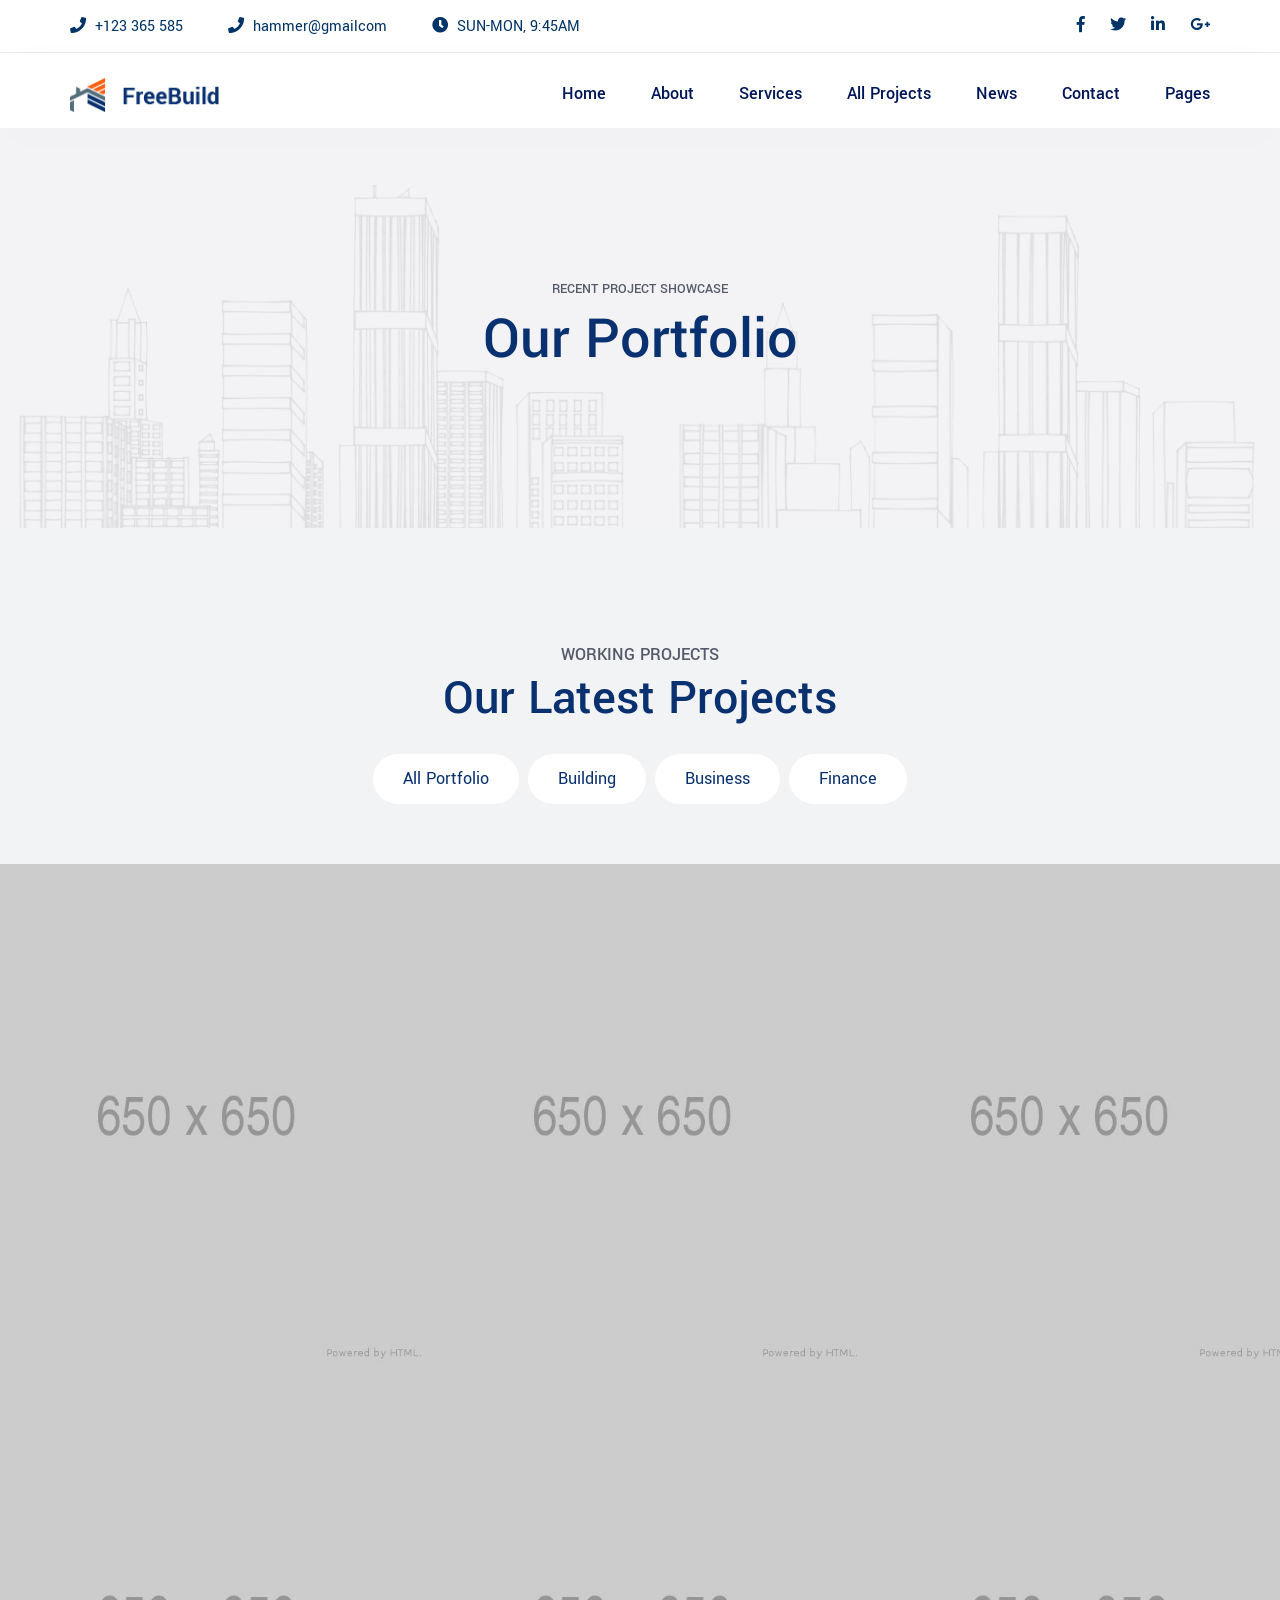
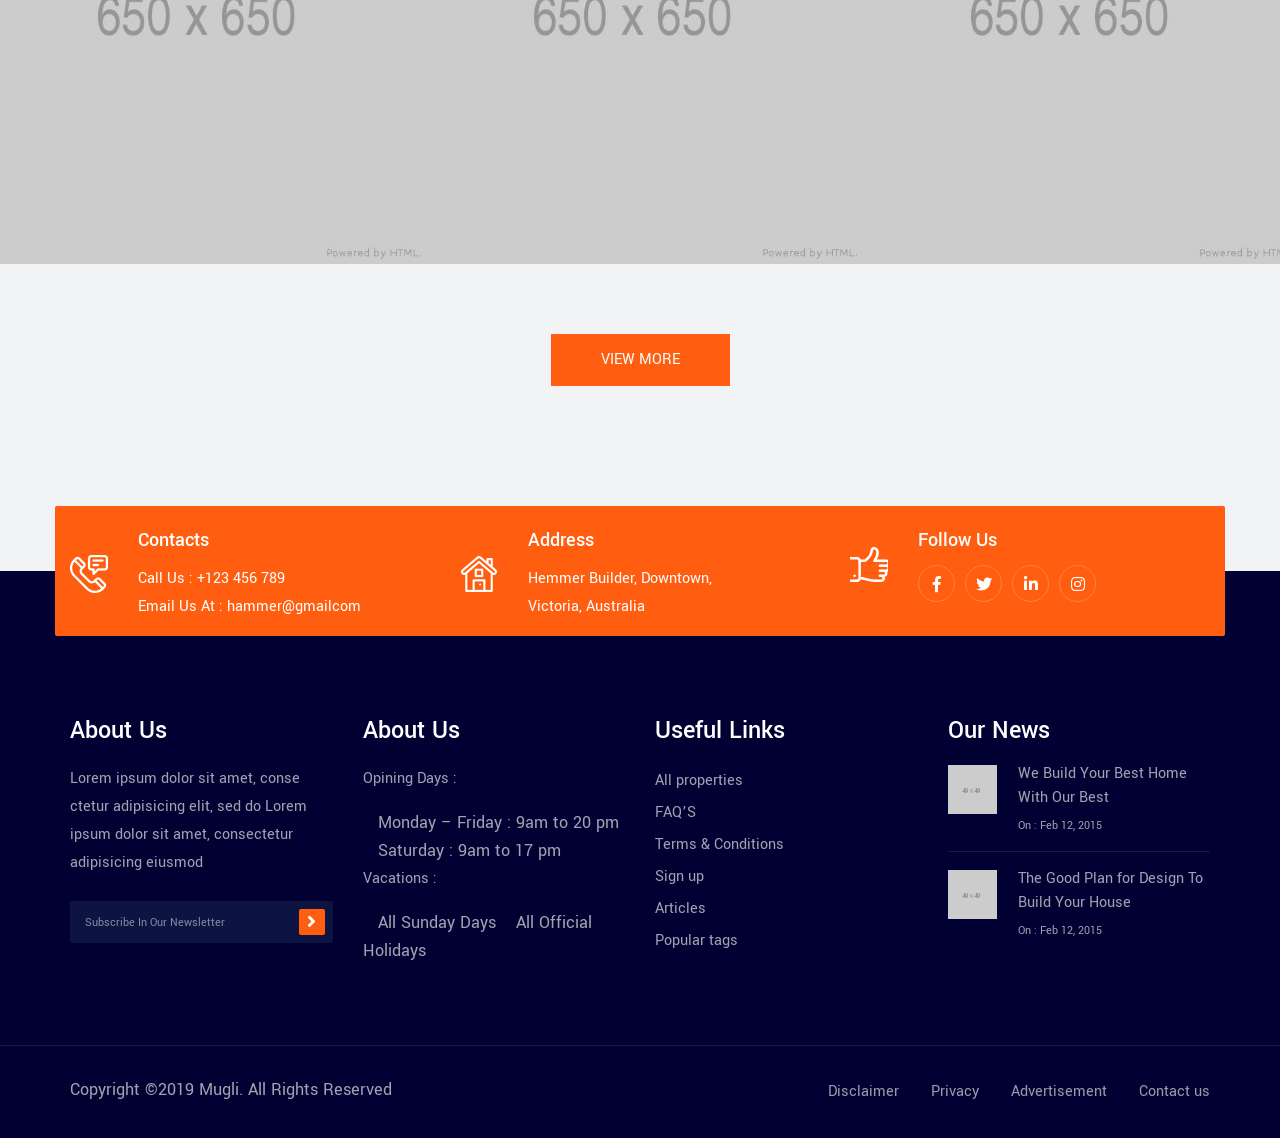
<file: files/portfolio.html>
<!DOCTYPE html>
<html lang="en">
<head>
    <!-- ========== Meta Tags ========== -->
    <meta charset="UTF-8">
    <meta http-equiv="X-UA-Compatible" content="IE=edge">
    <meta name="viewport" content="width=device-width, initial-scale=1.0">

    <!-- ======== Page title ============ -->
    <title>FreeBuild - Construction HTML Template</title>
    
    <!-- ========== Favicon Icon ========== -->
    <link rel="shortcut icon" href="assets/img/favicon.png">

    <!-- ===========  All Stylesheet ================= -->
    <!--  fontawesome css plugins -->
    <link rel="stylesheet" href="assets/css/fontawesome.min.css">
    <!--  animate css plugins -->
    <link rel="stylesheet" href="assets/css/animate.css">
    <!--  magnific-popup css plugins -->
    <link rel="stylesheet" href="assets/css/magnific-popup.css">
    <!--  owl carosuel css plugins -->
    <link rel="stylesheet" href="assets/css/owl.carousel.min.css">
    <!--  owl theme css plugins -->
    <link rel="stylesheet" href="assets/css/owl.theme.css">
    <!--  Bootstrap css plugins -->
    <link rel="stylesheet" href="assets/css/bootstrap.min.css">
    <!-- meanmenu css file -->
    <link rel="stylesheet" href="assets/css/meanmenu.min.css">
    <!-- template default style css file -->
    <link rel="stylesheet" href="assets/css/default.css">
    <!-- template main style css file -->
    <link rel="stylesheet" href="style.css">
    <!-- template responsive css stylesheet -->
    <link rel="stylesheet" href="assets/css/responsive.css">

    <!-- HTML5 Shim and Respond.js IE8 support of HTML5 elements and media queries -->
    <!-- WARNING: Respond.js doesn't work if you view the page via file:// -->
    <!--[if lt IE 9]>
    <script src="https://oss.maxcdn.com/libs/html5shiv/3.7.0/html5shiv.js"></script>
    <script src="https://oss.maxcdn.com/libs/respond.js/1.4.2/respond.min.js"></script>
    <![endif]-->
</head>

<body>
    
    <!-- preloader element started -->
    <div class="pre-loader">
        <div class="sk-cube-grid">
          <div class="sk-cube sk-cube1"></div>
          <div class="sk-cube sk-cube2"></div>
          <div class="sk-cube sk-cube3"></div>
          <div class="sk-cube sk-cube4"></div>
          <div class="sk-cube sk-cube5"></div>
          <div class="sk-cube sk-cube6"></div>
          <div class="sk-cube sk-cube7"></div>
          <div class="sk-cube sk-cube8"></div>
          <div class="sk-cube sk-cube9"></div>
        </div>
    </div>
    <!-- preloader element end -->
    
    <div class="main-wrapper">

        <!-- 
        =============================================
            Header Section
        ============================================== 
        -->
        <header class="header-three">
            <div class="top-header">
                <div class="container">
                    <div class="row d-flex align-items-center">
                        <div class="col-lg-8 col-md-9 top-bar-left">
                            <span><i class="fas fa-phone"></i> +123 365 585</span>
                            <span><i class="fas fa-phone"></i> hammer@gmailcom</span>
                            <span><i class="fas fa-clock"></i> SUN-MON, 9:45AM </span>
                        </div>
                        <div class="col-lg-4 col-md-3 text-md-right">
                            <div class="social-profile">
                                <ul>
                                    <li><a href="#"><i class="fab fa-facebook-f"></i></a></li>
                                    <li><a href="#"><i class="fab fa-twitter"></i></a></li>
                                    <li><a href="#"><i class="fab fa-linkedin-in"></i></a></li>
                                    <li><a href="#"><i class="fab fa-google-plus-g"></i></a></li>
                                </ul>
                            </div>
                        </div>
                    </div>
                </div>
            </div>
            <div class="menu-two pt-30 default-menu" id="sticky-nav">
                <div class="container">
                    <div class="row">
                        <div class="col-md-3 col-lg-2 d-flex">
                            <a class="navbar-brand logo" href="index.html">
                                <img src="assets/img/logo.png" class="logo-display" alt="shipo">
                            </a> 
                        </div>
                        <div class="col-lg-10 col-md-9  d-none d-lg-block text-lg-right">
                            <nav id="responsive-menu" class="menu-style-two">
                                <ul class="menu-items">
                                    <li><a href="#">home</a>
                                        <ul class="submenu">
                                            <li><a href="index.html">Home One</a></li>
                                            <li><a href="index-2.html">Home Two</a></li>
                                            <li><a href="index-3.html">Home Three</a></li>
                                        </ul>    
                                    </li>
                                    <li><a href="about.html">about</a></li>
                                    <li><a href="services.html">Services</a></li>
                                    <li><a href="portfolio.html">All Projects</a></li>
                                    <li><a href="blog.html">News</a></li>
                                    <li><a href="contact.html">Contact</a></li>
                                    <li><a href="#">Pages</a>
                                        <ul class="submenu">
                                            <li><a href="shop.html">Shop</a></li>
                                            <li><a href="blog.html">Blog</a></li>
                                            <li><a href="single-blog.html">Single Blog</a></li>
                                            <li><a href="about.html">About us</a></li>
                                            <li><a href="services.html">Services</a></li>
                                            <li><a href="services-details.html">Services Details</a></li>
                                            <li><a href="portfolio.html">Portfolio</a></li>
                                            <li><a href="single-portfolio.html">Single Portfolio</a></li>
                                            <li><a href="contact.html">Contact us</a></li>
                                        </ul> 
                                    </li>
                                </ul>
                            </nav>
                        </div>
                        <div class="col-12">
                            <div class="responsive-menu"></div>
                        </div>
                    </div>
                </div>
            </div>
        </header> <!-- /.header section -->

        <!-- 
        =============================================
            Page Banner  Section
        ============================================== 
        -->
        <section class="page-banner-wrap bg-contain bg-bottom d-flex align-items-center" style="background-image: url('assets/img/page_banner_bg.png')">
            <div class="container">
                <div class="row">
                    <div class="col-md-12 text-center">
                        <div class="page-banner">
                            <span>Recent project showcase</span>
                            <h2>Our Portfolio</h2>
                        </div>
                    </div>
                </div>
            </div>
        </section> <!-- /.page-banner-wrap -->


        <!-- 
        =============================================
            Portoflio Section
        ============================================== 
        -->
        <section class="our-portfolio section_bg portfolio-two section-padding">
            <div class="container">
                <div class="row">
                    <div class="col-md-12 text-center">
                          <div class="theme-heading">
                            <span>Working Projects</span>
                            <h2>Our Latest Projects</h2>
                        </div>
                    </div>
                </div>
            </div>
            <div class="portfolio-filter-buttons text-center">
                <button data-filter="*">all portfolio</button>
                <button data-filter=".building">Building</button>
                <button data-filter=".business">Business</button>
                <button data-filter=".finance">Finance</button>
            </div>
            <div class="portfolio-grid-items row">
                <div class="single-portofolio grid-item building col-lg-4 col-md-6 bg-cover text-white" style="background-image: url(assets/img/portfolio/p1.jpg)">
                    <div class="portfolio-content">
                        <h3>Working in new case</h3>
                        <p>Excepteur sint occ aecat cupidatat non proident, sunt in culpa qui officia deserunt </p>
                        <div class="portfolio-cat">
                            <span>Building</span>
                        </div>
                        <a href="single-portfolio.html" class="read-more-port">READ MORE <i class="fas fa-arrow-right"></i></a>
                    </div>
                </div> <!-- /.single-portofolio -->
                <div class="single-portofolio business finance grid-item col-lg-4 col-md-6 bg-cover text-white" style="background-image: url(assets/img/portfolio/p2.jpg)">
                    <div class="portfolio-content">
                        <h3>Working in new case</h3>
                        <p>Excepteur sint occ aecat cupidatat non proident, sunt in culpa qui officia deserunt </p>
                        <div class="portfolio-cat">
                            <span>Building</span>
                        </div>
                        <a href="single-portfolio.html" class="read-more-port">READ MORE <i class="fas fa-arrow-right"></i></a>
                    </div>
                </div> <!-- /.single-portofolio -->
                <div class="single-portofolio business building grid-item col-lg-4 col-md-6 bg-cover text-white" style="background-image: url(assets/img/portfolio/p3.jpg)">
                    <div class="portfolio-content">
                        <h3>Working in new case</h3>
                        <p>Excepteur sint occ aecat cupidatat non proident, sunt in culpa qui officia deserunt </p>
                        <div class="portfolio-cat">
                            <span>Building</span>
                        </div>
                        <a href="single-portfolio.html" class="read-more-port">READ MORE <i class="fas fa-arrow-right"></i></a>
                    </div>
                </div> <!-- /.single-portofolio -->
                <div class="single-portofolio grid-item finance col-lg-4 col-md-6 bg-cover text-white" style="background-image: url(assets/img/portfolio/p5.jpg)">
                    <div class="portfolio-content">
                        <h3>Working in new case</h3>
                        <p>Excepteur sint occ aecat cupidatat non proident, sunt in culpa qui officia deserunt </p>
                        <div class="portfolio-cat">
                            <span>Building</span>
                        </div>
                        <a href="single-portfolio.html" class="read-more-port">READ MORE <i class="fas fa-arrow-right"></i></a>
                    </div>
                </div> <!-- /.single-portofolio -->
                <div class="single-portofolio grid-item building col-lg-4 col-md-6 bg-cover text-white" style="background-image: url(assets/img/portfolio/p2.jpg)">
                    <div class="portfolio-content">
                        <h3>Working in new case</h3>
                        <p>Excepteur sint occ aecat cupidatat non proident, sunt in culpa qui officia deserunt </p>
                        <div class="portfolio-cat">
                            <span>Building</span>
                        </div>
                        <a href="single-portfolio.html" class="read-more-port">READ MORE <i class="fas fa-arrow-right"></i></a>
                    </div>
                </div> <!-- /.single-portofolio -->
                <div class="single-portofolio business finance grid-item col-lg-4 col-md-6 bg-cover text-white" style="background-image: url(assets/img/portfolio/p3.jpg)">
                    <div class="portfolio-content">
                        <h3>Working in new case</h3>
                        <p>Excepteur sint occ aecat cupidatat non proident, sunt in culpa qui officia deserunt </p>
                        <div class="portfolio-cat">
                            <span>Building</span>
                        </div>
                        <a href="single-portfolio.html" class="read-more-port">READ MORE <i class="fas fa-arrow-right"></i></a>
                    </div>
                </div> <!-- /.single-portofolio -->
            </div> <!-- /.portfolio-list-items -->

            <div class="ajax_load_btn text-center mt-60">
                <a href="#" class="theme_btn">VIEW MORE</a>
            </div>
        </section> <!-- /.our-portfolio portfolio-filter-wrap -->



        <!-- 
        =============================================
            Contact Info Section
        ============================================== 
        -->
        <section class="contact-section text-white contact-sec-bg">
            <div class="container contact-info-bg text-white">
                <div class="row">
                    <div class="col-lg-4 col-md-4">
                        <div class="single-contact-info">
                            <div class="contact-icon">
                                <img src="assets/img/call.png" alt="freebuild">
                            </div>
                            <div class="contact-content">
                                <h4>Contacts</h4>
                                <p>Call Us : +123 456 789 <br>Email Us At : hammer@gmailcom</p>
                            </div>
                        </div>
                    </div> <!-- /.col-lg-4 col-md-4 -->
                    <div class="col-lg-4 col-md-4">
                        <div class="single-contact-info">
                            <div class="contact-icon">
                                <img src="assets/img/home.png" alt="freebuild">
                            </div>
                            <div class="contact-content">
                                <h4>Address</h4>
                                <p>Hemmer Builder, Downtown, <br>Victoria, Australia</p>
                            </div>
                        </div>
                    </div> <!-- /.col-lg-4 col-md-4 -->
                    <div class="col-lg-4 col-md-4">
                        <div class="single-contact-info">
                            <div class="contact-icon">
                                <img src="assets/img/like.png" alt="freebuild">
                            </div>
                            <div class="contact-content">
                                <h4>Follow Us</h4>
                                <div class="follow-icons">
                                    <a href="#"><i class="fab fa-facebook-f"></i></a>
                                    <a href="#"><i class="fab fa-twitter"></i></a>
                                    <a href="#"><i class="fab fa-linkedin-in"></i></a>
                                    <a href="#"><i class="fab fa-instagram"></i></a>
                                </div>
                            </div>
                        </div>
                    </div> <!-- /.col-lg-4 col-md-4 -->
                </div>
            </div>
        </section> <!-- /.contact section -->


        <!-- 
        =============================================
            Footer Section
        ============================================== 
        -->
        <footer class="footer-section pt-150 pb-30">
            <div class="container pb-80">
                <div class="row">
                    <div class="col-lg-3 col-md-6">
                        <div class="single-footer-widget">
                            <h3>About Us</h3>
                            <p>Lorem ipsum dolor sit amet, conse ctetur adipisicing elit, sed do Lorem ipsum dolor sit amet, consectetur adipisicing  eiusmod </p>
                            <div class="subscribe-box">
                                <form action="#">
                                    <input type="text" placeholder="Subscribe In Our Newsletter">
                                    <button type="submit"><i class="fas fa-angle-right"></i></button>
                                </form>
                            </div>
                        </div>
                    </div>
                    <div class="col-lg-3 col-md-6">
                        <div class="single-footer-widget business-hour ">
                            <h3>About Us</h3>
                            <p>Opining Days :</p>
                            <span>Monday – Friday : 9am to 20 pm</span>
                            <span>Saturday : 9am to 17 pm</span>
                            <p>Vacations :</p>
                            <span>All Sunday Days</span>
                            <span>All Official Holidays</span>
                        </div>
                    </div>
                    <div class="col-lg-3 col-md-6">
                        <div class="single-footer-widget">
                            <h3>Useful Links</h3>
                            <ul>
                                <li><a href="#">All properties</a></li>
                                <li><a href="#">FAQ’S</a></li>
                                <li><a href="#">Terms & Conditions</a></li>
                                <li><a href="#">Sign up</a></li>
                                <li><a href="#">Articles</a></li>
                                <li><a href="#">Popular tags</a></li>
                            </ul>
                        </div>
                    </div>
                    <div class="col-lg-3 col-md-6">
                        <div class="single-footer-widget">
                            <h3>Our News</h3>
                            <div class="recent-news">
                                <div class="single-recent-news d-flex align-self-center">
                                    <div class="news-img">
                                        <img src="assets/img/news1.png" alt="">
                                    </div>
                                    <div class="news-title">
                                        <a href="#">We Build Your Best Home With Our Best </a>
                                        <span>On : Feb 12, 2015</span>
                                    </div>
                                </div><!-- single news end -->
                                <div class="single-recent-news d-flex align-self-center">
                                    <div class="news-img">
                                        <img src="assets/img/news2.png" alt="">
                                    </div>
                                    <div class="news-title">
                                        <a href="#">The Good Plan for Design To Build Your House</a>
                                        <span>On : Feb 12, 2015</span>
                                    </div>
                                </div><!-- single news end -->
                            </div>
                        </div>
                    </div>
                </div>
            </div>
            <div class="footer-bootm pt-30">
                <div class="container">
                    <div class="row d-flex align-self-center">
                        <div class="col-lg-6 col-md-6">
                            <span>Copyright ©2019 Mugli. All Rights Reserved</span>
                        </div>
                        <div class="col-lg-6 col-md-6 text-lg-right">
                            <div class="footer-menu">
                                <ul>
                                    <li><a href="#">Disclaimer</a></li>
                                    <li><a href="#">Privacy</a></li>
                                    <li><a href="#">Advertisement</a></li>
                                    <li><a href="#">Contact us</a></li>
                                </ul>
                            </div>
                        </div>
                    </div>
                </div>
            </div>
        </footer> <!-- /.footer section -->


    </div>


    <!--  ALl JS Plugins
    ====================================== -->
    <script src="assets/js/jquery-1.12.4.min.js"></script>
    <script src="assets/js/jquery.easing.1.3.js"></script>
    <script src="assets/js/popper.min.js"></script>
    <script src="assets/js/bootstrap.min.js"></script>
    <script src="assets/js/isotope.pkgd.min.js"></script>
    <script src="assets/js/imageload.min.js"></script>
    <script src="assets/js/scrollUp.min.js"></script>
    <script src="assets/js/owl.carousel.min.js"></script>
    <script src="assets/js/magnific-popup.min.js"></script>
    <script src="assets/js/waypoint.js"></script>
    <script src="assets/js/counterup.min.js"></script>
    <script src="assets/js/wow.min.js"></script>
    <script src="assets/js/equalheights.min.js"></script>
    <script src="assets/js/ajax-mail.js"></script>
    <script src="assets/js/sticky.js"></script>
    <script src="assets/js/meanmenu.min.js"></script>
    <script src="assets/js/active.js"></script>
</body>
</html>
</file>
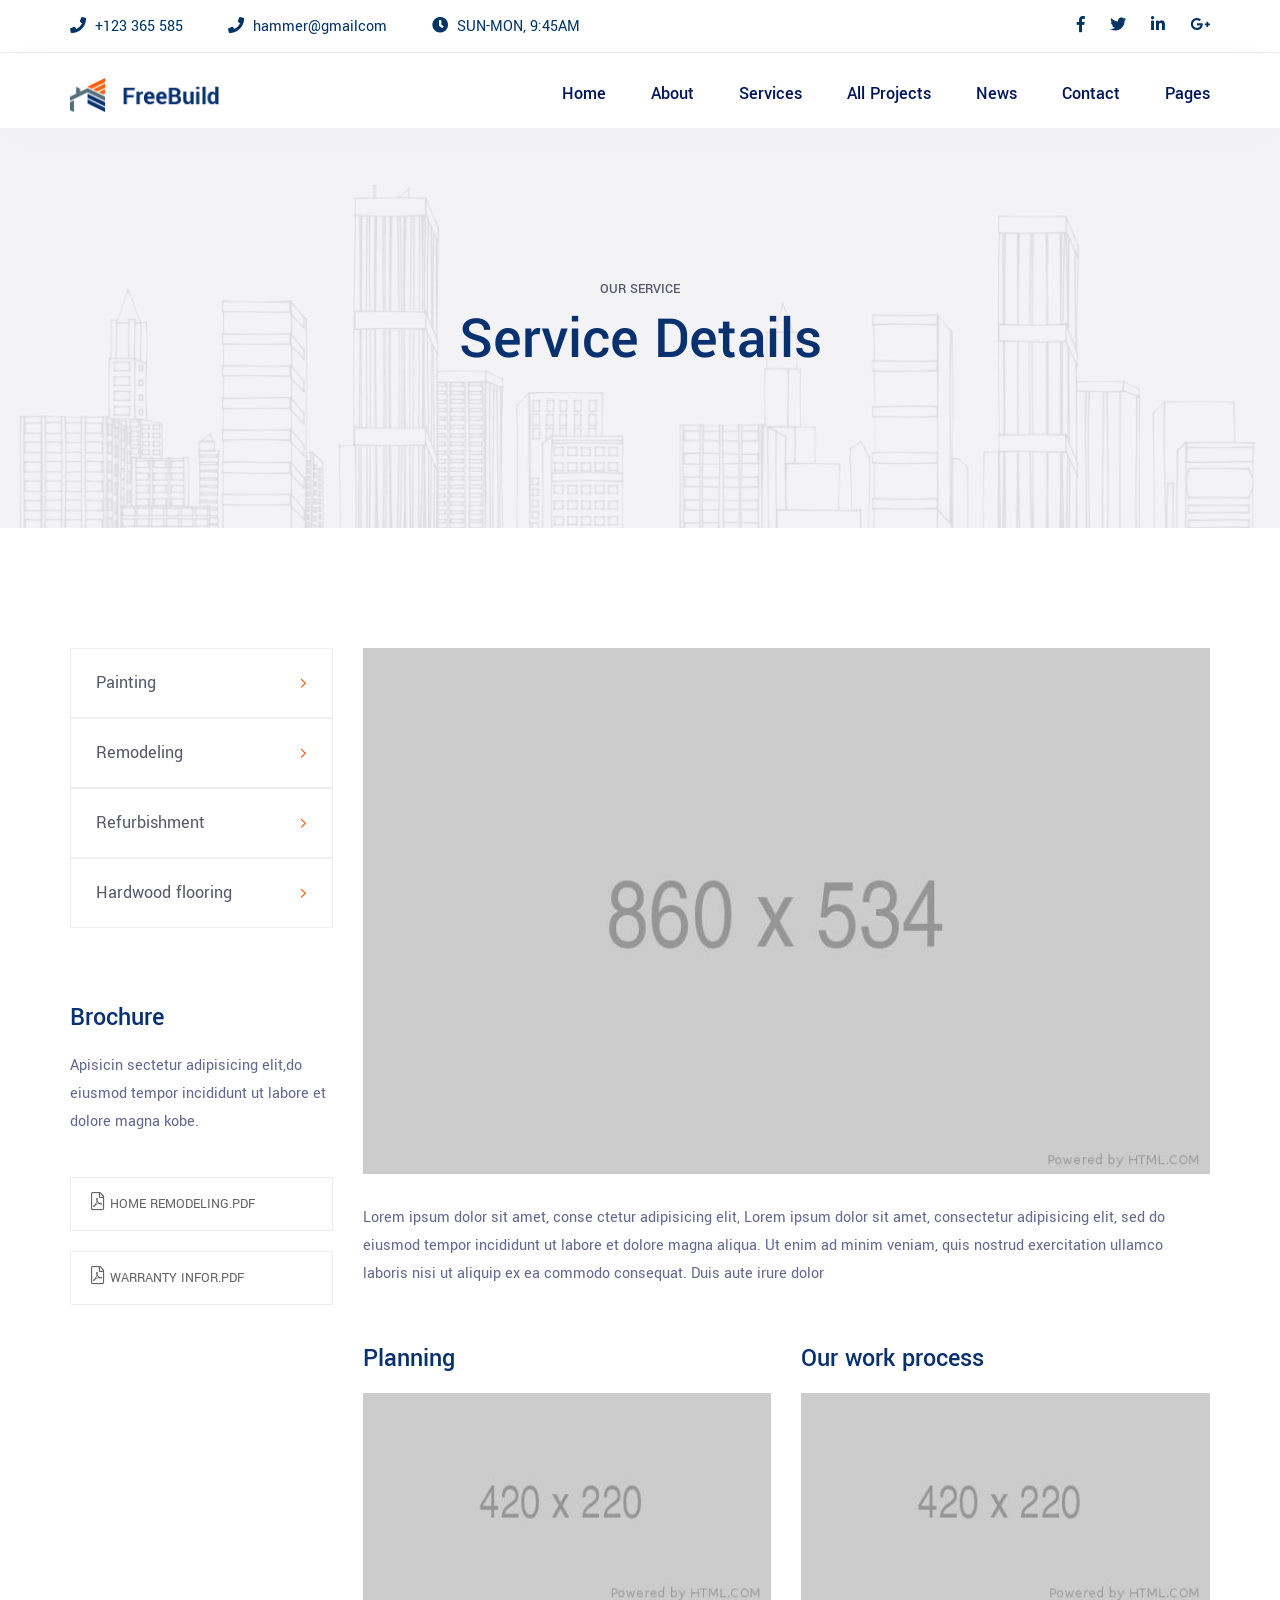
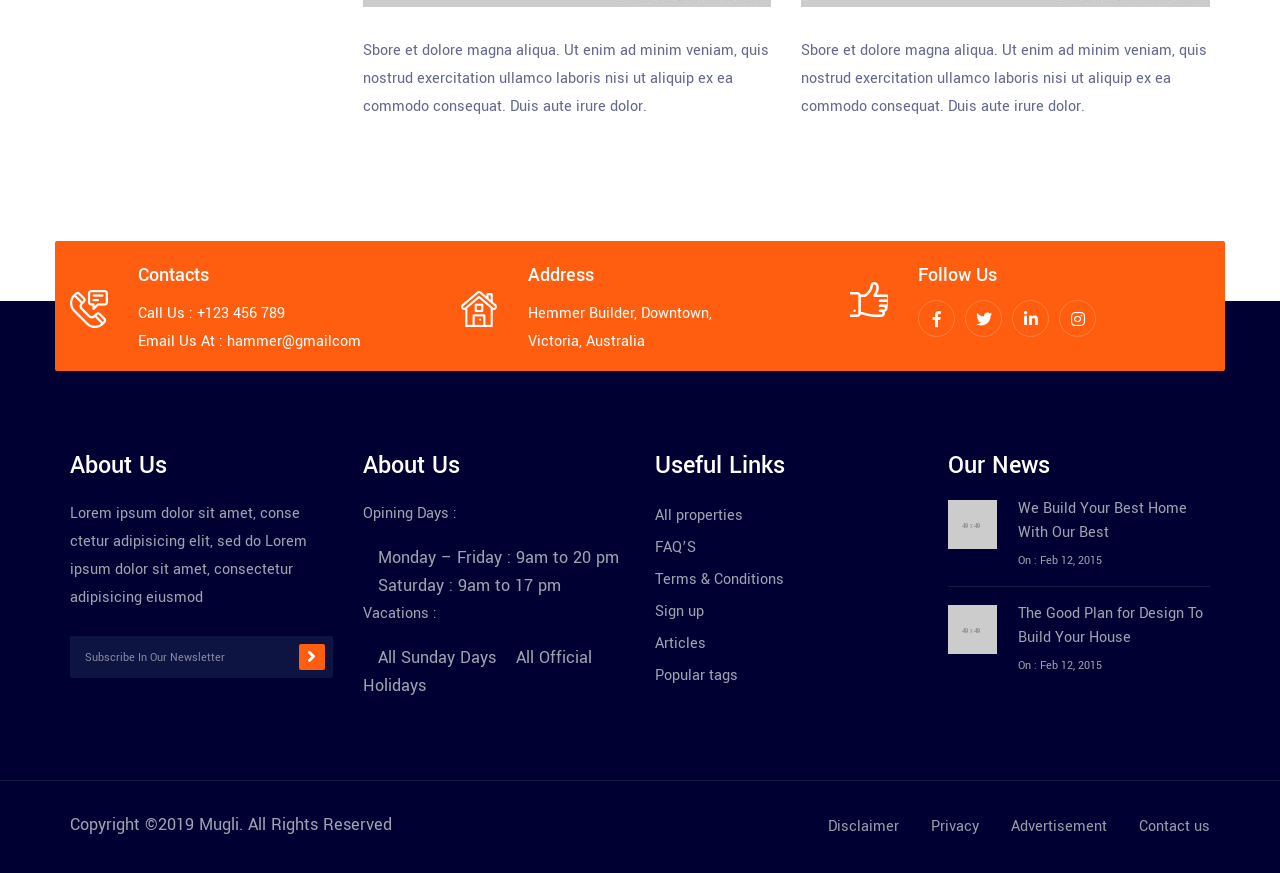
<file: files/services-details.html>
<!DOCTYPE html>
<html lang="en">
<head>
    <!-- ========== Meta Tags ========== -->
    <meta charset="UTF-8">
    <meta http-equiv="X-UA-Compatible" content="IE=edge">
    <meta name="viewport" content="width=device-width, initial-scale=1.0">

    <!-- ======== Page title ============ -->
    <title>FreeBuild - Construction HTML Template</title>
    
    <!-- ========== Favicon Icon ========== -->
    <link rel="shortcut icon" href="assets/img/favicon.png">

    <!-- ===========  All Stylesheet ================= -->
    <!--  fontawesome css plugins -->
    <link rel="stylesheet" href="assets/css/fontawesome.min.css">
    <!--  animate css plugins -->
    <link rel="stylesheet" href="assets/css/animate.css">
    <!--  magnific-popup css plugins -->
    <link rel="stylesheet" href="assets/css/magnific-popup.css">
    <!--  owl carosuel css plugins -->
    <link rel="stylesheet" href="assets/css/owl.carousel.min.css">
    <!--  owl theme css plugins -->
    <link rel="stylesheet" href="assets/css/owl.theme.css">
    <!--  Bootstrap css plugins -->
    <link rel="stylesheet" href="assets/css/bootstrap.min.css">
    <!-- meanmenu css file -->
    <link rel="stylesheet" href="assets/css/meanmenu.min.css">
    <!-- template default style css file -->
    <link rel="stylesheet" href="assets/css/default.css">
    <!-- template main style css file -->
    <link rel="stylesheet" href="style.css">
    <!-- template responsive css stylesheet -->
    <link rel="stylesheet" href="assets/css/responsive.css">

    <!-- HTML5 Shim and Respond.js IE8 support of HTML5 elements and media queries -->
    <!-- WARNING: Respond.js doesn't work if you view the page via file:// -->
    <!--[if lt IE 9]>
    <script src="https://oss.maxcdn.com/libs/html5shiv/3.7.0/html5shiv.js"></script>
    <script src="https://oss.maxcdn.com/libs/respond.js/1.4.2/respond.min.js"></script>
    <![endif]-->
</head>

<body>
    
    <!-- preloader element started -->
    <div class="pre-loader">
        <div class="sk-cube-grid">
          <div class="sk-cube sk-cube1"></div>
          <div class="sk-cube sk-cube2"></div>
          <div class="sk-cube sk-cube3"></div>
          <div class="sk-cube sk-cube4"></div>
          <div class="sk-cube sk-cube5"></div>
          <div class="sk-cube sk-cube6"></div>
          <div class="sk-cube sk-cube7"></div>
          <div class="sk-cube sk-cube8"></div>
          <div class="sk-cube sk-cube9"></div>
        </div>
    </div>
    <!-- preloader element end -->

    <div class="main-wrapper">

        <!-- 
        =============================================
            Header Section
        ============================================== 
        -->
        <header class="header-three">
            <div class="top-header">
                <div class="container">
                    <div class="row d-flex align-items-center">
                        <div class="col-lg-8 col-md-9 top-bar-left">
                            <span><i class="fas fa-phone"></i> +123 365 585</span>
                            <span><i class="fas fa-phone"></i> hammer@gmailcom</span>
                            <span><i class="fas fa-clock"></i> SUN-MON, 9:45AM </span>
                        </div>
                        <div class="col-lg-4 col-md-3 text-md-right">
                            <div class="social-profile">
                                <ul>
                                    <li><a href="#"><i class="fab fa-facebook-f"></i></a></li>
                                    <li><a href="#"><i class="fab fa-twitter"></i></a></li>
                                    <li><a href="#"><i class="fab fa-linkedin-in"></i></a></li>
                                    <li><a href="#"><i class="fab fa-google-plus-g"></i></a></li>
                                </ul>
                            </div>
                        </div>
                    </div>
                </div>
            </div>
            <div class="menu-two pt-30 default-menu" id="sticky-nav">
                <div class="container">
                    <div class="row">
                        <div class="col-md-3 col-lg-2 d-flex">
                            <a class="navbar-brand logo" href="index.html">
                                <img src="assets/img/logo.png" class="logo-display" alt="shipo">
                            </a> 
                        </div>
                        <div class="col-lg-10 col-md-9  d-none d-lg-block text-lg-right">
                            <nav id="responsive-menu" class="menu-style-two">
                                <ul class="menu-items">
                                    <li><a href="#">home</a>
                                        <ul class="submenu">
                                            <li><a href="index.html">Home One</a></li>
                                            <li><a href="index-2.html">Home Two</a></li>
                                            <li><a href="index-3.html">Home Three</a></li>
                                        </ul>    
                                    </li>
                                    <li><a href="about.html">about</a></li>
                                    <li><a href="services.html">Services</a></li>
                                    <li><a href="portfolio.html">All Projects</a></li>
                                    <li><a href="blog.html">News</a></li>
                                    <li><a href="contact.html">Contact</a></li>
                                    <li><a href="#">Pages</a>
                                        <ul class="submenu">
                                            <li><a href="shop.html">Shop</a></li>
                                            <li><a href="blog.html">Blog</a></li>
                                            <li><a href="single-blog.html">Single Blog</a></li>
                                            <li><a href="about.html">About us</a></li>
                                            <li><a href="services.html">Services</a></li>
                                            <li><a href="services-details.html">Services Details</a></li>
                                            <li><a href="portfolio.html">Portfolio</a></li>
                                            <li><a href="single-portfolio.html">Single Portfolio</a></li>
                                            <li><a href="contact.html">Contact us</a></li>
                                        </ul> 
                                    </li>
                                </ul>
                            </nav>
                        </div>
                        <div class="col-12">
                            <div class="responsive-menu"></div>
                        </div>
                    </div>
                </div>
            </div>
        </header> <!-- /.header section -->

        <!-- 
        =============================================
            Page Banner  Section
        ============================================== 
        -->
        <section class="page-banner-wrap bg-contain bg-bottom d-flex align-items-center" style="background-image: url('assets/img/page_banner_bg.png')">
            <div class="container">
                <div class="row">
                    <div class="col-md-12 text-center">
                        <div class="page-banner">
                            <span>our service</span>
                            <h2>Service Details</h2>
                        </div>
                    </div>
                </div>
            </div>
        </section> <!-- /.page-banner-wrap -->



        <!-- 
        =============================================
            Single Service Details
        ============================================== 
        -->
        <section class="service-details-page section-padding">
            <div class="container">
                <div class="row">
                    <div class="col-lg-3 col-md-6 order-lg-1  order-2">
                        <div class="service-left-content">
                            <div class="service-cat">
                                <ul>
                                    <li><a href="#">Painting <i class="fal fa-angle-right"></i></a></li>
                                    <li><a href="#">Remodeling <i class="fal fa-angle-right"></i></a></li>
                                    <li><a href="#">Refurbishment <i class="fal fa-angle-right"></i></a></li>
                                    <li><a href="#">Hardwood flooring <i class="fal fa-angle-right"></i></a></li>
                                </ul>
                            </div>

                            <div class="service-boucher">
                                <h3>Brochure</h3>
                                <p>Apisicin sectetur adipisicing elit,do eiusmod tempor incididunt ut labore et dolore magna kobe.</p>
                                <div class="download-details">
                                    <a href="#"><i class="fal fa-file-pdf"></i>HOME REMODELING.PDF</a>
                                    <a href="#"><i class="fal fa-file-pdf"></i>WARRANTY INFOR.PDF</a>
                                </div>
                            </div>
                        </div> <!-- /.service-left-content -->
                    </div>
                    <div class="col-lg-9 col-md-6 order-lg-2  order-1">
                        <div class="service-details-content">
                            <img src="assets/img/single-details.jpg" alt="modinatheme">

                            <p>Lorem ipsum dolor sit amet, conse ctetur adipisicing elit, Lorem ipsum dolor sit amet, consectetur adipisicing elit, sed do eiusmod tempor incididunt ut labore et dolore magna aliqua. Ut enim ad minim veniam, quis nostrud exercitation ullamco laboris nisi ut aliquip ex ea commodo consequat. Duis aute irure dolor </p>

                            <div class="row">
                                <div class="single-service-col col-6">
                                    <h3>Planning</h3>
                                    <img src="assets/img/scol1.jpg" alt="modinatheme">
                                    <p>Sbore et dolore magna aliqua. Ut enim ad minim veniam, quis nostrud exercitation ullamco laboris nisi ut aliquip ex ea commodo consequat. Duis aute irure dolor.</p>
                                </div>
                                <div class="single-service-col col-6">
                                    <h3>Our work process</h3>
                                    <img src="assets/img/scol2.jpg" alt="modinatheme">
                                    <p>Sbore et dolore magna aliqua. Ut enim ad minim veniam, quis nostrud exercitation ullamco laboris nisi ut aliquip ex ea commodo consequat. Duis aute irure dolor.</p>
                                </div>
                            </div>
                        </div> <!-- /.service-details-content -->
                    </div>
                </div>
            </div>
        </section>

        <!-- 
        =============================================
            Contact Info Section
        ============================================== 
        -->
        <section class="contact-section text-white">
            <div class="container contact-info-bg text-white">
                <div class="row">
                    <div class="col-lg-4 col-md-4">
                        <div class="single-contact-info">
                            <div class="contact-icon">
                                <img src="assets/img/call.png" alt="freebuild">
                            </div>
                            <div class="contact-content">
                                <h4>Contacts</h4>
                                <p>Call Us : +123 456 789 <br>Email Us At : hammer@gmailcom</p>
                            </div>
                        </div>
                    </div> <!-- /.col-lg-4 col-md-4 -->
                    <div class="col-lg-4 col-md-4">
                        <div class="single-contact-info">
                            <div class="contact-icon">
                                <img src="assets/img/home.png" alt="freebuild">
                            </div>
                            <div class="contact-content">
                                <h4>Address</h4>
                                <p>Hemmer Builder, Downtown, <br>Victoria, Australia</p>
                            </div>
                        </div>
                    </div> <!-- /.col-lg-4 col-md-4 -->
                    <div class="col-lg-4 col-md-4">
                        <div class="single-contact-info">
                            <div class="contact-icon">
                                <img src="assets/img/like.png" alt="freebuild">
                            </div>
                            <div class="contact-content">
                                <h4>Follow Us</h4>
                                <div class="follow-icons">
                                    <a href="#"><i class="fab fa-facebook-f"></i></a>
                                    <a href="#"><i class="fab fa-twitter"></i></a>
                                    <a href="#"><i class="fab fa-linkedin-in"></i></a>
                                    <a href="#"><i class="fab fa-instagram"></i></a>
                                </div>
                            </div>
                        </div>
                    </div> <!-- /.col-lg-4 col-md-4 -->
                </div>
            </div>
        </section> <!-- /.contact section -->


        <!-- 
        =============================================
            Footer Section
        ============================================== 
        -->
        <footer class="footer-section pt-150 pb-30">
            <div class="container pb-80">
                <div class="row">
                    <div class="col-lg-3 col-md-6">
                        <div class="single-footer-widget">
                            <h3>About Us</h3>
                            <p>Lorem ipsum dolor sit amet, conse ctetur adipisicing elit, sed do Lorem ipsum dolor sit amet, consectetur adipisicing  eiusmod </p>
                            <div class="subscribe-box">
                                <form action="#">
                                    <input type="text" placeholder="Subscribe In Our Newsletter">
                                    <button type="submit"><i class="fas fa-angle-right"></i></button>
                                </form>
                            </div>
                        </div>
                    </div>
                    <div class="col-lg-3 col-md-6">
                        <div class="single-footer-widget business-hour ">
                            <h3>About Us</h3>
                            <p>Opining Days :</p>
                            <span>Monday – Friday : 9am to 20 pm</span>
                            <span>Saturday : 9am to 17 pm</span>
                            <p>Vacations :</p>
                            <span>All Sunday Days</span>
                            <span>All Official Holidays</span>
                        </div>
                    </div>
                    <div class="col-lg-3 col-md-6">
                        <div class="single-footer-widget">
                            <h3>Useful Links</h3>
                            <ul>
                                <li><a href="#">All properties</a></li>
                                <li><a href="#">FAQ’S</a></li>
                                <li><a href="#">Terms & Conditions</a></li>
                                <li><a href="#">Sign up</a></li>
                                <li><a href="#">Articles</a></li>
                                <li><a href="#">Popular tags</a></li>
                            </ul>
                        </div>
                    </div>
                    <div class="col-lg-3 col-md-6">
                        <div class="single-footer-widget">
                            <h3>Our News</h3>
                            <div class="recent-news">
                                <div class="single-recent-news d-flex align-self-center">
                                    <div class="news-img">
                                        <img src="assets/img/news1.png" alt="">
                                    </div>
                                    <div class="news-title">
                                        <a href="#">We Build Your Best Home With Our Best </a>
                                        <span>On : Feb 12, 2015</span>
                                    </div>
                                </div><!-- single news end -->
                                <div class="single-recent-news d-flex align-self-center">
                                    <div class="news-img">
                                        <img src="assets/img/news2.png" alt="">
                                    </div>
                                    <div class="news-title">
                                        <a href="#">The Good Plan for Design To Build Your House</a>
                                        <span>On : Feb 12, 2015</span>
                                    </div>
                                </div><!-- single news end -->
                            </div>
                        </div>
                    </div>
                </div>
            </div>
            <div class="footer-bootm pt-30">
                <div class="container">
                    <div class="row d-flex align-self-center">
                        <div class="col-lg-6 col-md-6">
                            <span>Copyright ©2019 Mugli. All Rights Reserved</span>
                        </div>
                        <div class="col-lg-6 col-md-6 text-lg-right">
                            <div class="footer-menu">
                                <ul>
                                    <li><a href="#">Disclaimer</a></li>
                                    <li><a href="#">Privacy</a></li>
                                    <li><a href="#">Advertisement</a></li>
                                    <li><a href="#">Contact us</a></li>
                                </ul>
                            </div>
                        </div>
                    </div>
                </div>
            </div>
        </footer> <!-- /.footer section -->


    </div>


    <!--  ALl JS Plugins
    ====================================== -->
    <script src="assets/js/jquery-1.12.4.min.js"></script>
    <script src="assets/js/jquery.easing.1.3.js"></script>
    <script src="assets/js/popper.min.js"></script>
    <script src="assets/js/bootstrap.min.js"></script>
    <script src="assets/js/isotope.pkgd.min.js"></script>
    <script src="assets/js/imageload.min.js"></script>
    <script src="assets/js/scrollUp.min.js"></script>
    <script src="assets/js/owl.carousel.min.js"></script>
    <script src="assets/js/magnific-popup.min.js"></script>
    <script src="assets/js/waypoint.js"></script>
    <script src="assets/js/counterup.min.js"></script>
    <script src="assets/js/wow.min.js"></script>
    <script src="assets/js/equalheights.min.js"></script>
    <script src="assets/js/ajax-mail.js"></script>
    <script src="assets/js/sticky.js"></script>
    <script src="assets/js/meanmenu.min.js"></script>
    <script src="assets/js/active.js"></script>
</body>
</html>
</file>
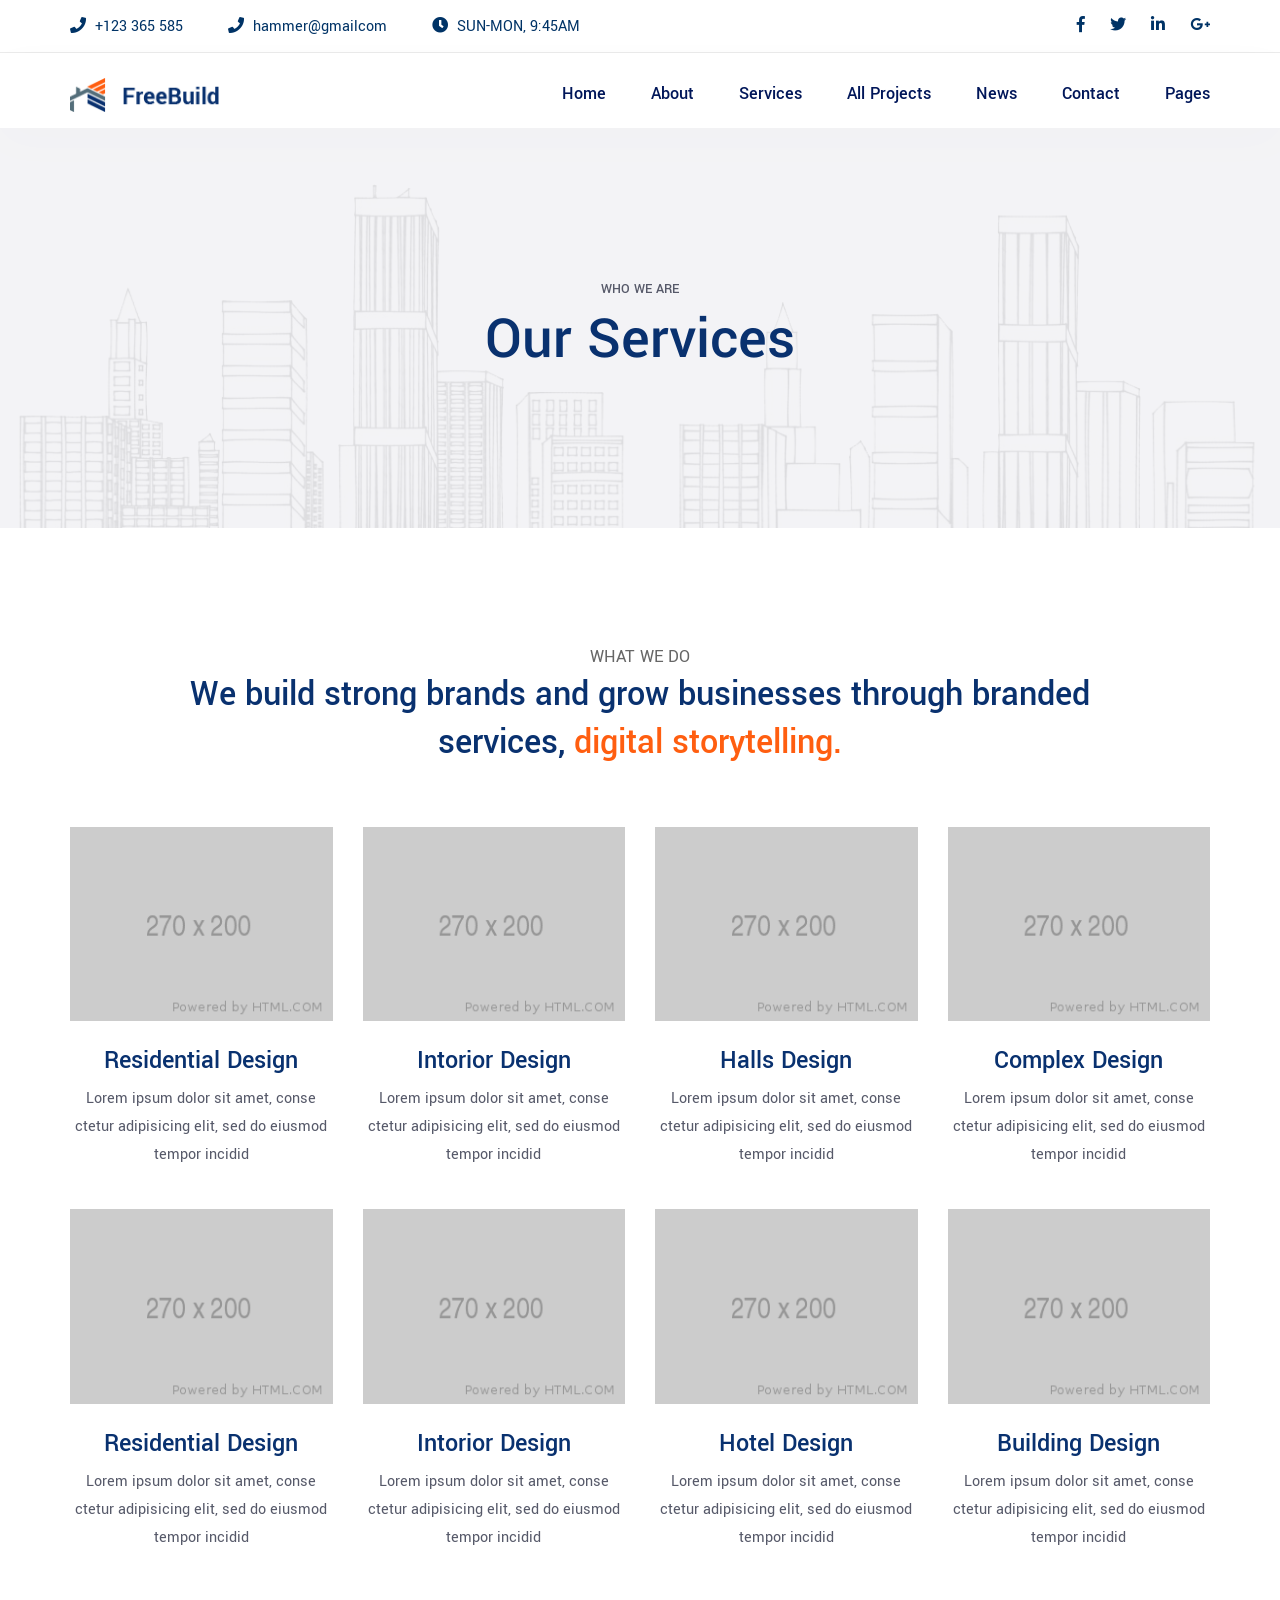
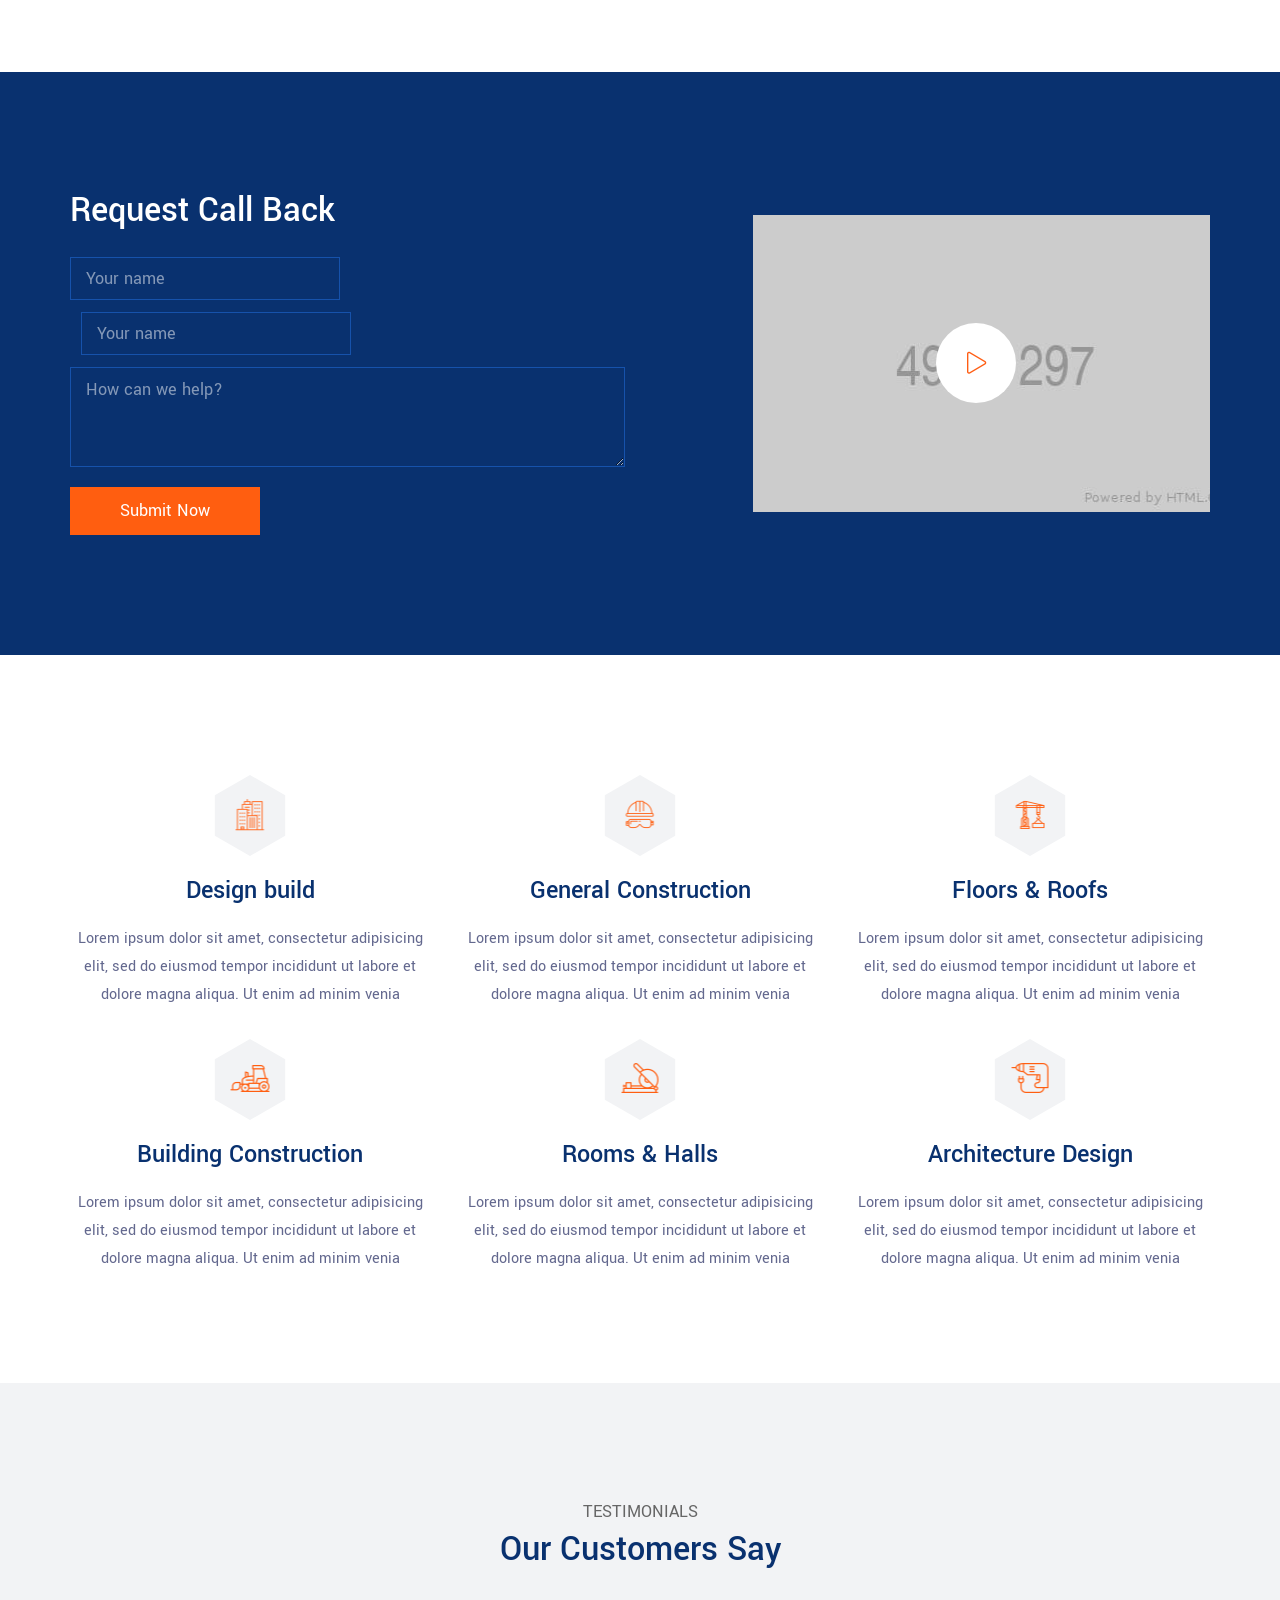
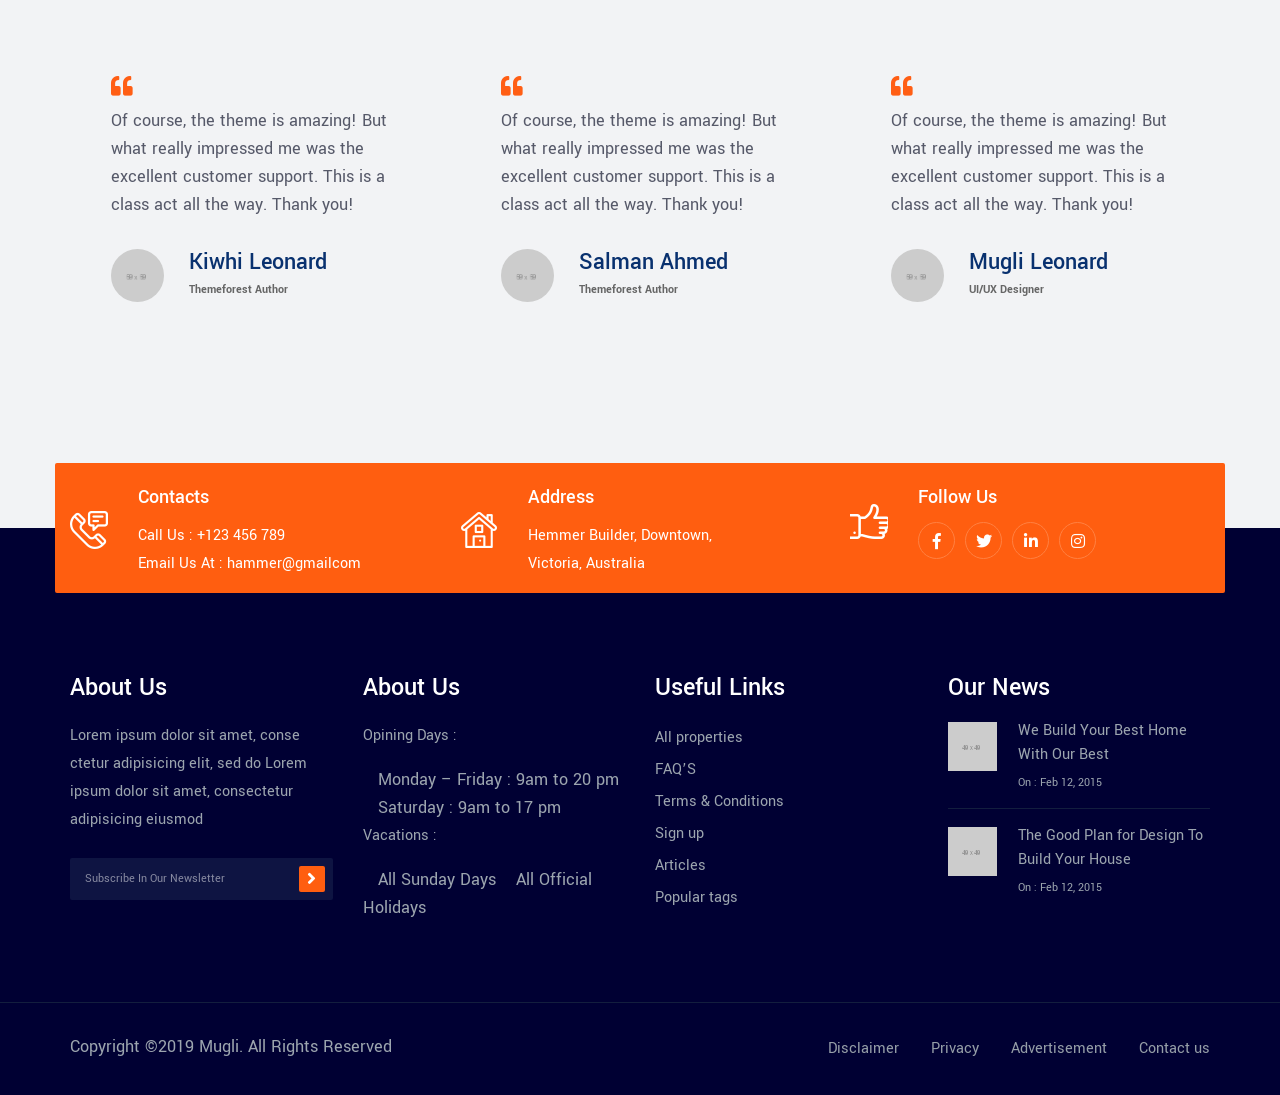
<file: files/services.html>
<!DOCTYPE html>
<html lang="en">
<head>
    <!-- ========== Meta Tags ========== -->
    <meta charset="UTF-8">
    <meta http-equiv="X-UA-Compatible" content="IE=edge">
    <meta name="viewport" content="width=device-width, initial-scale=1.0">

    <!-- ======== Page title ============ -->
    <title>FreeBuild - Construction HTML Template</title>
    
    <!-- ========== Favicon Icon ========== -->
    <link rel="shortcut icon" href="assets/img/favicon.png">

    <!-- ===========  All Stylesheet ================= -->
    <!--  fontawesome css plugins -->
    <link rel="stylesheet" href="assets/css/fontawesome.min.css">
    <!--  animate css plugins -->
    <link rel="stylesheet" href="assets/css/animate.css">
    <!--  magnific-popup css plugins -->
    <link rel="stylesheet" href="assets/css/magnific-popup.css">
    <!--  owl carosuel css plugins -->
    <link rel="stylesheet" href="assets/css/owl.carousel.min.css">
    <!--  owl theme css plugins -->
    <link rel="stylesheet" href="assets/css/owl.theme.css">
    <!--  Bootstrap css plugins -->
    <link rel="stylesheet" href="assets/css/bootstrap.min.css">
    <!-- meanmenu css file -->
    <link rel="stylesheet" href="assets/css/meanmenu.min.css">
    <!-- template default style css file -->
    <link rel="stylesheet" href="assets/css/default.css">
    <!-- template main style css file -->
    <link rel="stylesheet" href="style.css">
    <!-- template responsive css stylesheet -->
    <link rel="stylesheet" href="assets/css/responsive.css">

    <!-- HTML5 Shim and Respond.js IE8 support of HTML5 elements and media queries -->
    <!-- WARNING: Respond.js doesn't work if you view the page via file:// -->
    <!--[if lt IE 9]>
    <script src="https://oss.maxcdn.com/libs/html5shiv/3.7.0/html5shiv.js"></script>
    <script src="https://oss.maxcdn.com/libs/respond.js/1.4.2/respond.min.js"></script>
    <![endif]-->
</head>

<body>
  
    <!-- preloader element started -->
    <div class="pre-loader">
        <div class="sk-cube-grid">
          <div class="sk-cube sk-cube1"></div>
          <div class="sk-cube sk-cube2"></div>
          <div class="sk-cube sk-cube3"></div>
          <div class="sk-cube sk-cube4"></div>
          <div class="sk-cube sk-cube5"></div>
          <div class="sk-cube sk-cube6"></div>
          <div class="sk-cube sk-cube7"></div>
          <div class="sk-cube sk-cube8"></div>
          <div class="sk-cube sk-cube9"></div>
        </div>
    </div>
    <!-- preloader element end -->
    
    <div class="main-wrapper">

        <!-- 
        =============================================
            Header Section
        ============================================== 
        -->
        <header class="header-three">
            <div class="top-header">
                <div class="container">
                    <div class="row d-flex align-items-center">
                        <div class="col-lg-8 col-md-9 top-bar-left">
                            <span><i class="fas fa-phone"></i> +123 365 585</span>
                            <span><i class="fas fa-phone"></i> hammer@gmailcom</span>
                            <span><i class="fas fa-clock"></i> SUN-MON, 9:45AM </span>
                        </div>
                        <div class="col-lg-4 col-md-3 text-md-right">
                            <div class="social-profile">
                                <ul>
                                    <li><a href="#"><i class="fab fa-facebook-f"></i></a></li>
                                    <li><a href="#"><i class="fab fa-twitter"></i></a></li>
                                    <li><a href="#"><i class="fab fa-linkedin-in"></i></a></li>
                                    <li><a href="#"><i class="fab fa-google-plus-g"></i></a></li>
                                </ul>
                            </div>
                        </div>
                    </div>
                </div>
            </div>
            <div class="menu-two pt-30 default-menu" id="sticky-nav">
                <div class="container">
                    <div class="row">
                        <div class="col-md-3 col-lg-2 d-flex">
                            <a class="navbar-brand logo" href="index.html">
                                <img src="assets/img/logo.png" class="logo-display" alt="shipo">
                            </a> 
                        </div>
                        <div class="col-lg-10 col-md-9  d-none d-lg-block text-lg-right">
                            <nav id="responsive-menu" class="menu-style-two">
                                <ul class="menu-items">
                                    <li><a href="#">home</a>
                                        <ul class="submenu">
                                            <li><a href="index.html">Home One</a></li>
                                            <li><a href="index-2.html">Home Two</a></li>
                                            <li><a href="index-3.html">Home Three</a></li>
                                        </ul>    
                                    </li>
                                    <li><a href="about.html">about</a></li>
                                    <li><a href="services.html">Services</a></li>
                                    <li><a href="portfolio.html">All Projects</a></li>
                                    <li><a href="blog.html">News</a></li>
                                    <li><a href="contact.html">Contact</a></li>
                                    <li><a href="#">Pages</a>
                                        <ul class="submenu">
                                            <li><a href="shop.html">Shop</a></li>
                                            <li><a href="blog.html">Blog</a></li>
                                            <li><a href="single-blog.html">Single Blog</a></li>
                                            <li><a href="about.html">About us</a></li>
                                            <li><a href="services.html">Services</a></li>
                                            <li><a href="services-details.html">Services Details</a></li>
                                            <li><a href="portfolio.html">Portfolio</a></li>
                                            <li><a href="single-portfolio.html">Single Portfolio</a></li>
                                            <li><a href="contact.html">Contact us</a></li>
                                        </ul> 
                                    </li>
                                </ul>
                            </nav>
                        </div>
                        <div class="col-12">
                            <div class="responsive-menu"></div>
                        </div>
                    </div>
                </div>
            </div>
        </header> <!-- /.header section -->

        <!-- 
        =============================================
            Page Banner  Section
        ============================================== 
        -->
        <section class="page-banner-wrap bg-contain bg-bottom d-flex align-items-center" style="background-image: url('assets/img/page_banner_bg.png')">
            <div class="container">
                <div class="row">
                    <div class="col-md-12 text-center">
                        <div class="page-banner">
                            <span>Who we are</span>
                            <h2>Our Services</h2>
                        </div>
                    </div>
                </div>
            </div>
        </section> <!-- /.page-banner-wrap -->

        <!-- 
        =============================================
            What We Do
        ============================================== 
        -->
        <section class="what-we-do section-padding">
            <div class="container">
                <div class="row">
                    <div class="col-lg-10 offset-lg-1 col-12 text-center">
                        <div class="what-we-do-title">
                            <span>what we do</span>
                            <h2>We build strong brands and grow businesses through branded services, <span>digital storytelling.</span></h2>
                        </div>
                    </div>
                </div>
                <div class="row">
                    <div class="col-lg-3 col-sm-6 text-center">
                        <div class="single-we-do">
                            <img src="assets/img/wedo/w1.png" alt="">
                            <h3>Residential Design</h3>
                            <p>Lorem ipsum dolor sit amet, conse ctetur adipisicing elit, sed do eiusmod tempor incidid</p>
                        </div> <!-- /.single-we-do -->
                    </div> <!-- /.col-lg-3 col-sm-6 -->
                    <div class="col-lg-3 col-sm-6 text-center">
                        <div class="single-we-do">
                            <img src="assets/img/wedo/w2.png" alt="">
                            <h3>Intorior Design</h3>
                            <p>Lorem ipsum dolor sit amet, conse ctetur adipisicing elit, sed do eiusmod tempor incidid</p>
                        </div> <!-- /.single-we-do -->
                    </div> <!-- /.col-lg-3 col-sm-6 -->
                    <div class="col-lg-3 col-sm-6 text-center">
                        <div class="single-we-do">
                            <img src="assets/img/wedo/w3.png" alt="">
                            <h3>Halls Design</h3>
                            <p>Lorem ipsum dolor sit amet, conse ctetur adipisicing elit, sed do eiusmod tempor incidid</p>
                        </div> <!-- /.single-we-do -->
                    </div> <!-- /.col-lg-3 col-sm-6 -->
                    <div class="col-lg-3 col-sm-6 text-center">
                        <div class="single-we-do">
                            <img src="assets/img/wedo/w4.png" alt="">
                            <h3>Complex Design</h3>
                            <p>Lorem ipsum dolor sit amet, conse ctetur adipisicing elit, sed do eiusmod tempor incidid</p>
                        </div> <!-- /.single-we-do -->
                    </div> <!-- /.col-lg-3 col-sm-6 -->
                    <div class="col-lg-3 col-sm-6 text-center">
                        <div class="single-we-do">
                            <img src="assets/img/wedo/w1.png" alt="">
                            <h3>Residential Design</h3>
                            <p>Lorem ipsum dolor sit amet, conse ctetur adipisicing elit, sed do eiusmod tempor incidid</p>
                        </div> <!-- /.single-we-do -->
                    </div> <!-- /.col-lg-3 col-sm-6 -->
                    <div class="col-lg-3 col-sm-6 text-center">
                        <div class="single-we-do">
                            <img src="assets/img/wedo/w2.png" alt="">
                            <h3>Intorior Design</h3>
                            <p>Lorem ipsum dolor sit amet, conse ctetur adipisicing elit, sed do eiusmod tempor incidid</p>
                        </div> <!-- /.single-we-do -->
                    </div> <!-- /.col-lg-3 col-sm-6 -->
                    <div class="col-lg-3 col-sm-6 text-center">
                        <div class="single-we-do">
                            <img src="assets/img/wedo/w3.png" alt="">
                            <h3>Hotel Design</h3>
                            <p>Lorem ipsum dolor sit amet, conse ctetur adipisicing elit, sed do eiusmod tempor incidid</p>
                        </div> <!-- /.single-we-do -->
                    </div> <!-- /.col-lg-3 col-sm-6 -->
                    <div class="col-lg-3 col-sm-6 text-center">
                        <div class="single-we-do">
                            <img src="assets/img/wedo/w4.png" alt="">
                            <h3>Building Design</h3>
                            <p>Lorem ipsum dolor sit amet, conse ctetur adipisicing elit, sed do eiusmod tempor incidid</p>
                        </div> <!-- /.single-we-do -->
                    </div> <!-- /.col-lg-3 col-sm-6 -->
                </div>
            </div>
        </section> <!-- /.what-we-do -->


        <!-- 
        =============================================
           Call to Action
        ============================================== 
        -->
        <section class="call-to-action-form section-padding text-white">
            <div class="container">
                <div class="row d-flex align-items-center">
                    <div class="col-lg-6 col-md-12">
                        <div class="call-to-form">
                            <h2>Request Call Back</h2>
                            <form action="#">
                                <input type="text" placeholder="Your name">
                                <input type="text" placeholder="Your name">
                                <textarea name="message" placeholder="How can we help?"></textarea>
                                <button class="submit_btn theme_btn">Submit Now</button>
                            </form>
                        </div>
                    </div>
                    <div class="col-lg-5 offset-lg-1 col-md-12">
                        <div class="call-to-video d-flex align-items-center justify-content-center" style="background-image: url(assets/img/callto_video_bg.jpg)">
                            <a href="www.youtube.com/watch?v=_TI26foIVy0" class="play_video_btn popup-video">
                                <i class="fal fa-play"></i>
                            </a>
                        </div>
                    </div>
                </div>
            </div>
        </section> <!-- /.Call to Action -->
        
        <!-- 
        =============================================
            Our Services
        ============================================== 
        -->
        <section class="our-services pt-120 pb-80">
            <div class="container">
                <div class="row">
                    <div class="col-lg-4 col-md-6 col-sm-12">
                        <div class="single-service">
                            <div class="service-icon">
                                <svg class="icon-shape"
                                 xmlns="http://www.w3.org/2000/svg"
                                 xmlns:xlink="http://www.w3.org/1999/xlink"
                                 width="72px" height="81px">
                                <path fill-rule="evenodd"  fill="rgb(242, 243, 245)"
                                 d="M0.814,60.751 L0.814,20.254 L36.005,0.005 L71.195,20.254 L71.195,60.751 L36.005,81.000 L0.814,60.751 Z"/>
                                </svg>
                                <div class="service-shape-icon">
                                    <img src="assets/img/icons/building.png" alt="">
                                </div>
                            </div>
                            <h3>Design build</h3>
                            <p>Lorem ipsum dolor sit amet, consectetur adipisicing elit, sed do eiusmod tempor incididunt ut labore et dolore magna aliqua. Ut enim ad minim venia</p>
                        </div> <!-- /.single-service -->
                    </div> <!-- /.col-lg-4 col-md-6 col-sm-12 -->
                    <div class="col-lg-4 col-md-6 col-sm-12">
                        <div class="single-service">
                            <div class="service-icon">
                                <svg class="icon-shape"
                                 xmlns="http://www.w3.org/2000/svg"
                                 xmlns:xlink="http://www.w3.org/1999/xlink"
                                 width="72px" height="81px">
                                <path fill-rule="evenodd"  fill="rgb(242, 243, 245)"
                                 d="M0.814,60.751 L0.814,20.254 L36.005,0.005 L71.195,20.254 L71.195,60.751 L36.005,81.000 L0.814,60.751 Z"/>
                                </svg>
                                <div class="service-shape-icon">
                                    <img src="assets/img/icons/cap.png" alt="">
                                </div>
                            </div>
                            <h3>General Construction</h3>
                            <p>Lorem ipsum dolor sit amet, consectetur adipisicing elit, sed do eiusmod tempor incididunt ut labore et dolore magna aliqua. Ut enim ad minim venia</p>
                        </div> <!-- /.single-service -->
                    </div> <!-- /.col-lg-4 col-md-6 col-sm-12 -->
                    <div class="col-lg-4 col-md-6 col-sm-12">
                        <div class="single-service">
                            <div class="service-icon">
                                <svg class="icon-shape"
                                 xmlns="http://www.w3.org/2000/svg"
                                 xmlns:xlink="http://www.w3.org/1999/xlink"
                                 width="72px" height="81px">
                                <path fill-rule="evenodd"  fill="rgb(242, 243, 245)"
                                 d="M0.814,60.751 L0.814,20.254 L36.005,0.005 L71.195,20.254 L71.195,60.751 L36.005,81.000 L0.814,60.751 Z"/>
                                </svg>
                                <div class="service-shape-icon">
                                    <img src="assets/img/icons/carry.png" alt="">
                                </div>
                            </div>
                            <h3>Floors & Roofs</h3>
                            <p>Lorem ipsum dolor sit amet, consectetur adipisicing elit, sed do eiusmod tempor incididunt ut labore et dolore magna aliqua. Ut enim ad minim venia</p>
                        </div> <!-- /.single-service -->
                    </div> <!-- /.col-lg-4 col-md-6 col-sm-12 -->
                    <div class="col-lg-4 col-md-6 col-sm-12">
                        <div class="single-service">
                            <div class="service-icon">
                                <svg class="icon-shape"
                                 xmlns="http://www.w3.org/2000/svg"
                                 xmlns:xlink="http://www.w3.org/1999/xlink"
                                 width="72px" height="81px">
                                <path fill-rule="evenodd"  fill="rgb(242, 243, 245)"
                                 d="M0.814,60.751 L0.814,20.254 L36.005,0.005 L71.195,20.254 L71.195,60.751 L36.005,81.000 L0.814,60.751 Z"/>
                                </svg>
                                <div class="service-shape-icon">
                                    <img src="assets/img/icons/motor.png" alt="">
                                </div>
                            </div>
                            <h3>Building Construction</h3>
                            <p>Lorem ipsum dolor sit amet, consectetur adipisicing elit, sed do eiusmod tempor incididunt ut labore et dolore magna aliqua. Ut enim ad minim venia</p>
                        </div> <!-- /.single-service -->
                    </div> <!-- /.col-lg-4 col-md-6 col-sm-12 -->
                    <div class="col-lg-4 col-md-6 col-sm-12">
                        <div class="single-service">
                            <div class="service-icon">
                                <svg class="icon-shape"
                                 xmlns="http://www.w3.org/2000/svg"
                                 xmlns:xlink="http://www.w3.org/1999/xlink"
                                 width="72px" height="81px">
                                <path fill-rule="evenodd"  fill="rgb(242, 243, 245)"
                                 d="M0.814,60.751 L0.814,20.254 L36.005,0.005 L71.195,20.254 L71.195,60.751 L36.005,81.000 L0.814,60.751 Z"/>
                                </svg>
                                <div class="service-shape-icon">
                                    <img src="assets/img/icons/wheel.png" alt="">
                                </div>
                            </div>
                            <h3>Rooms & Halls</h3>
                            <p>Lorem ipsum dolor sit amet, consectetur adipisicing elit, sed do eiusmod tempor incididunt ut labore et dolore magna aliqua. Ut enim ad minim venia</p>
                        </div> <!-- /.single-service -->
                    </div> <!-- /.col-lg-4 col-md-6 col-sm-12 -->
                    <div class="col-lg-4 col-md-6 col-sm-12">
                        <div class="single-service">
                            <div class="service-icon">
                                <svg class="icon-shape"
                                 xmlns="http://www.w3.org/2000/svg"
                                 xmlns:xlink="http://www.w3.org/1999/xlink"
                                 width="72px" height="81px">
                                <path fill-rule="evenodd"  fill="rgb(242, 243, 245)"
                                 d="M0.814,60.751 L0.814,20.254 L36.005,0.005 L71.195,20.254 L71.195,60.751 L36.005,81.000 L0.814,60.751 Z"/>
                                </svg>
                                <div class="service-shape-icon">
                                    <img src="assets/img/icons/dil.png" alt="">
                                </div>
                            </div>
                            <h3>Architecture Design</h3>
                            <p>Lorem ipsum dolor sit amet, consectetur adipisicing elit, sed do eiusmod tempor incididunt ut labore et dolore magna aliqua. Ut enim ad minim venia</p>
                        </div> <!-- /.single-service -->
                    </div> <!-- /.col-lg-4 col-md-6 col-sm-12 -->
                </div>
            </div>
        </section> <!-- /.our-services -->


        <!-- 
        =============================================
            Testimonial Section
        ============================================== 
        -->
        <section class="testimonial-area section-padding page-section-bg">
            <div class="container">
                <div class="row">
                    <div class="col-lg-10 offset-lg-1 col-12 text-center">
                        <div class="what-we-do-title">
                            <span>Testimonials</span>
                            <h2>Our Customers Say</h2>
                        </div>
                    </div>
                </div>
                <div class="row">
                    <div class="col-lg-4  col-sm-12">
                        <div class="single-testimonial">
                            <i class="fas fa-quote-left"></i>
                            <p>Of course, the theme is amazing! But what really impressed me was the excellent customer support. This is a class act all the way. Thank you!</p>
                            <div class="client-details d-flex align-items-center">
                                <div class="client-img">
                                    <img src="assets/img/client/1.png" alt="">
                                </div>
                                <div class="client-info">
                                    <h4>Kiwhi Leonard</h4>
                                    <span>Themeforest Author</span>
                                </div>
                            </div>
                        </div> <!-- /.ssingle-testimonial -->
                    </div> <!-- /.col-lg-4  col-sm-12 -->
                    <div class="col-lg-4  col-sm-12">
                        <div class="single-testimonial">
                            <i class="fas fa-quote-left"></i>
                            <p>Of course, the theme is amazing! But what really impressed me was the excellent customer support. This is a class act all the way. Thank you!</p>
                            <div class="client-details d-flex align-items-center">
                                <div class="client-img">
                                    <img src="assets/img/client/1.png" alt="">
                                </div>
                                <div class="client-info">
                                    <h4>Salman Ahmed</h4>
                                    <span>Themeforest Author</span>
                                </div>
                            </div>
                        </div> <!-- /.ssingle-testimonial -->
                    </div> <!-- /.col-lg-4  col-sm-12 -->
                    <div class="col-lg-4  col-sm-12">
                        <div class="single-testimonial">
                            <i class="fas fa-quote-left"></i>
                            <p>Of course, the theme is amazing! But what really impressed me was the excellent customer support. This is a class act all the way. Thank you!</p>
                            <div class="client-details d-flex align-items-center">
                                <div class="client-img">
                                    <img src="assets/img/client/1.png" alt="">
                                </div>
                                <div class="client-info">
                                    <h4>Mugli Leonard</h4>
                                    <span>UI/UX Designer</span>
                                </div>
                            </div>
                        </div> <!-- /.ssingle-testimonial -->
                    </div> <!-- /.col-lg-4 col-md-4 col-sm-12 -->
                </div>
            </div>
        </section> <!-- /.testimonial section -->


        <!-- 
        =============================================
            Contact Info Section
        ============================================== 
        -->
        <section class="contact-section text-white contact-sec-bg">
            <div class="container contact-info-bg text-white">
                <div class="row">
                    <div class="col-lg-4 col-md-4">
                        <div class="single-contact-info">
                            <div class="contact-icon">
                                <img src="assets/img/call.png" alt="freebuild">
                            </div>
                            <div class="contact-content">
                                <h4>Contacts</h4>
                                <p>Call Us : +123 456 789 <br>Email Us At : hammer@gmailcom</p>
                            </div>
                        </div>
                    </div> <!-- /.col-lg-4 col-md-4 -->
                    <div class="col-lg-4 col-md-4">
                        <div class="single-contact-info">
                            <div class="contact-icon">
                                <img src="assets/img/home.png" alt="freebuild">
                            </div>
                            <div class="contact-content">
                                <h4>Address</h4>
                                <p>Hemmer Builder, Downtown, <br>Victoria, Australia</p>
                            </div>
                        </div>
                    </div> <!-- /.col-lg-4 col-md-4 -->
                    <div class="col-lg-4 col-md-4">
                        <div class="single-contact-info">
                            <div class="contact-icon">
                                <img src="assets/img/like.png" alt="freebuild">
                            </div>
                            <div class="contact-content">
                                <h4>Follow Us</h4>
                                <div class="follow-icons">
                                    <a href="#"><i class="fab fa-facebook-f"></i></a>
                                    <a href="#"><i class="fab fa-twitter"></i></a>
                                    <a href="#"><i class="fab fa-linkedin-in"></i></a>
                                    <a href="#"><i class="fab fa-instagram"></i></a>
                                </div>
                            </div>
                        </div>
                    </div> <!-- /.col-lg-4 col-md-4 -->
                </div>
            </div>
        </section> <!-- /.contact section -->


        <!-- 
        =============================================
            Footer Section
        ============================================== 
        -->
        <footer class="footer-section pt-150 pb-30">
            <div class="container pb-80">
                <div class="row">
                    <div class="col-lg-3 col-md-6">
                        <div class="single-footer-widget">
                            <h3>About Us</h3>
                            <p>Lorem ipsum dolor sit amet, conse ctetur adipisicing elit, sed do Lorem ipsum dolor sit amet, consectetur adipisicing  eiusmod </p>
                            <div class="subscribe-box">
                                <form action="#">
                                    <input type="text" placeholder="Subscribe In Our Newsletter">
                                    <button type="submit"><i class="fas fa-angle-right"></i></button>
                                </form>
                            </div>
                        </div>
                    </div>
                    <div class="col-lg-3 col-md-6">
                        <div class="single-footer-widget business-hour ">
                            <h3>About Us</h3>
                            <p>Opining Days :</p>
                            <span>Monday – Friday : 9am to 20 pm</span>
                            <span>Saturday : 9am to 17 pm</span>
                            <p>Vacations :</p>
                            <span>All Sunday Days</span>
                            <span>All Official Holidays</span>
                        </div>
                    </div>
                    <div class="col-lg-3 col-md-6">
                        <div class="single-footer-widget">
                            <h3>Useful Links</h3>
                            <ul>
                                <li><a href="#">All properties</a></li>
                                <li><a href="#">FAQ’S</a></li>
                                <li><a href="#">Terms & Conditions</a></li>
                                <li><a href="#">Sign up</a></li>
                                <li><a href="#">Articles</a></li>
                                <li><a href="#">Popular tags</a></li>
                            </ul>
                        </div>
                    </div>
                    <div class="col-lg-3 col-md-6">
                        <div class="single-footer-widget">
                            <h3>Our News</h3>
                            <div class="recent-news">
                                <div class="single-recent-news d-flex align-self-center">
                                    <div class="news-img">
                                        <img src="assets/img/news1.png" alt="">
                                    </div>
                                    <div class="news-title">
                                        <a href="#">We Build Your Best Home With Our Best </a>
                                        <span>On : Feb 12, 2015</span>
                                    </div>
                                </div><!-- single news end -->
                                <div class="single-recent-news d-flex align-self-center">
                                    <div class="news-img">
                                        <img src="assets/img/news2.png" alt="">
                                    </div>
                                    <div class="news-title">
                                        <a href="#">The Good Plan for Design To Build Your House</a>
                                        <span>On : Feb 12, 2015</span>
                                    </div>
                                </div><!-- single news end -->
                            </div>
                        </div>
                    </div>
                </div>
            </div>
            <div class="footer-bootm pt-30">
                <div class="container">
                    <div class="row d-flex align-self-center">
                        <div class="col-lg-6 col-md-6">
                            <span>Copyright ©2019 Mugli. All Rights Reserved</span>
                        </div>
                        <div class="col-lg-6 col-md-6 text-lg-right">
                            <div class="footer-menu">
                                <ul>
                                    <li><a href="#">Disclaimer</a></li>
                                    <li><a href="#">Privacy</a></li>
                                    <li><a href="#">Advertisement</a></li>
                                    <li><a href="#">Contact us</a></li>
                                </ul>
                            </div>
                        </div>
                    </div>
                </div>
            </div>
        </footer> <!-- /.footer section -->


    </div>


    <!--  ALl JS Plugins
    ====================================== -->
    <script src="assets/js/jquery-1.12.4.min.js"></script>
    <script src="assets/js/jquery.easing.1.3.js"></script>
    <script src="assets/js/popper.min.js"></script>
    <script src="assets/js/bootstrap.min.js"></script>
    <script src="assets/js/isotope.pkgd.min.js"></script>
    <script src="assets/js/imageload.min.js"></script>
    <script src="assets/js/scrollUp.min.js"></script>
    <script src="assets/js/owl.carousel.min.js"></script>
    <script src="assets/js/magnific-popup.min.js"></script>
    <script src="assets/js/waypoint.js"></script>
    <script src="assets/js/counterup.min.js"></script>
    <script src="assets/js/wow.min.js"></script>
    <script src="assets/js/equalheights.min.js"></script>
    <script src="assets/js/ajax-mail.js"></script>
    <script src="assets/js/sticky.js"></script>
    <script src="assets/js/meanmenu.min.js"></script>
    <script src="assets/js/active.js"></script>
</body>
</html>
</file>
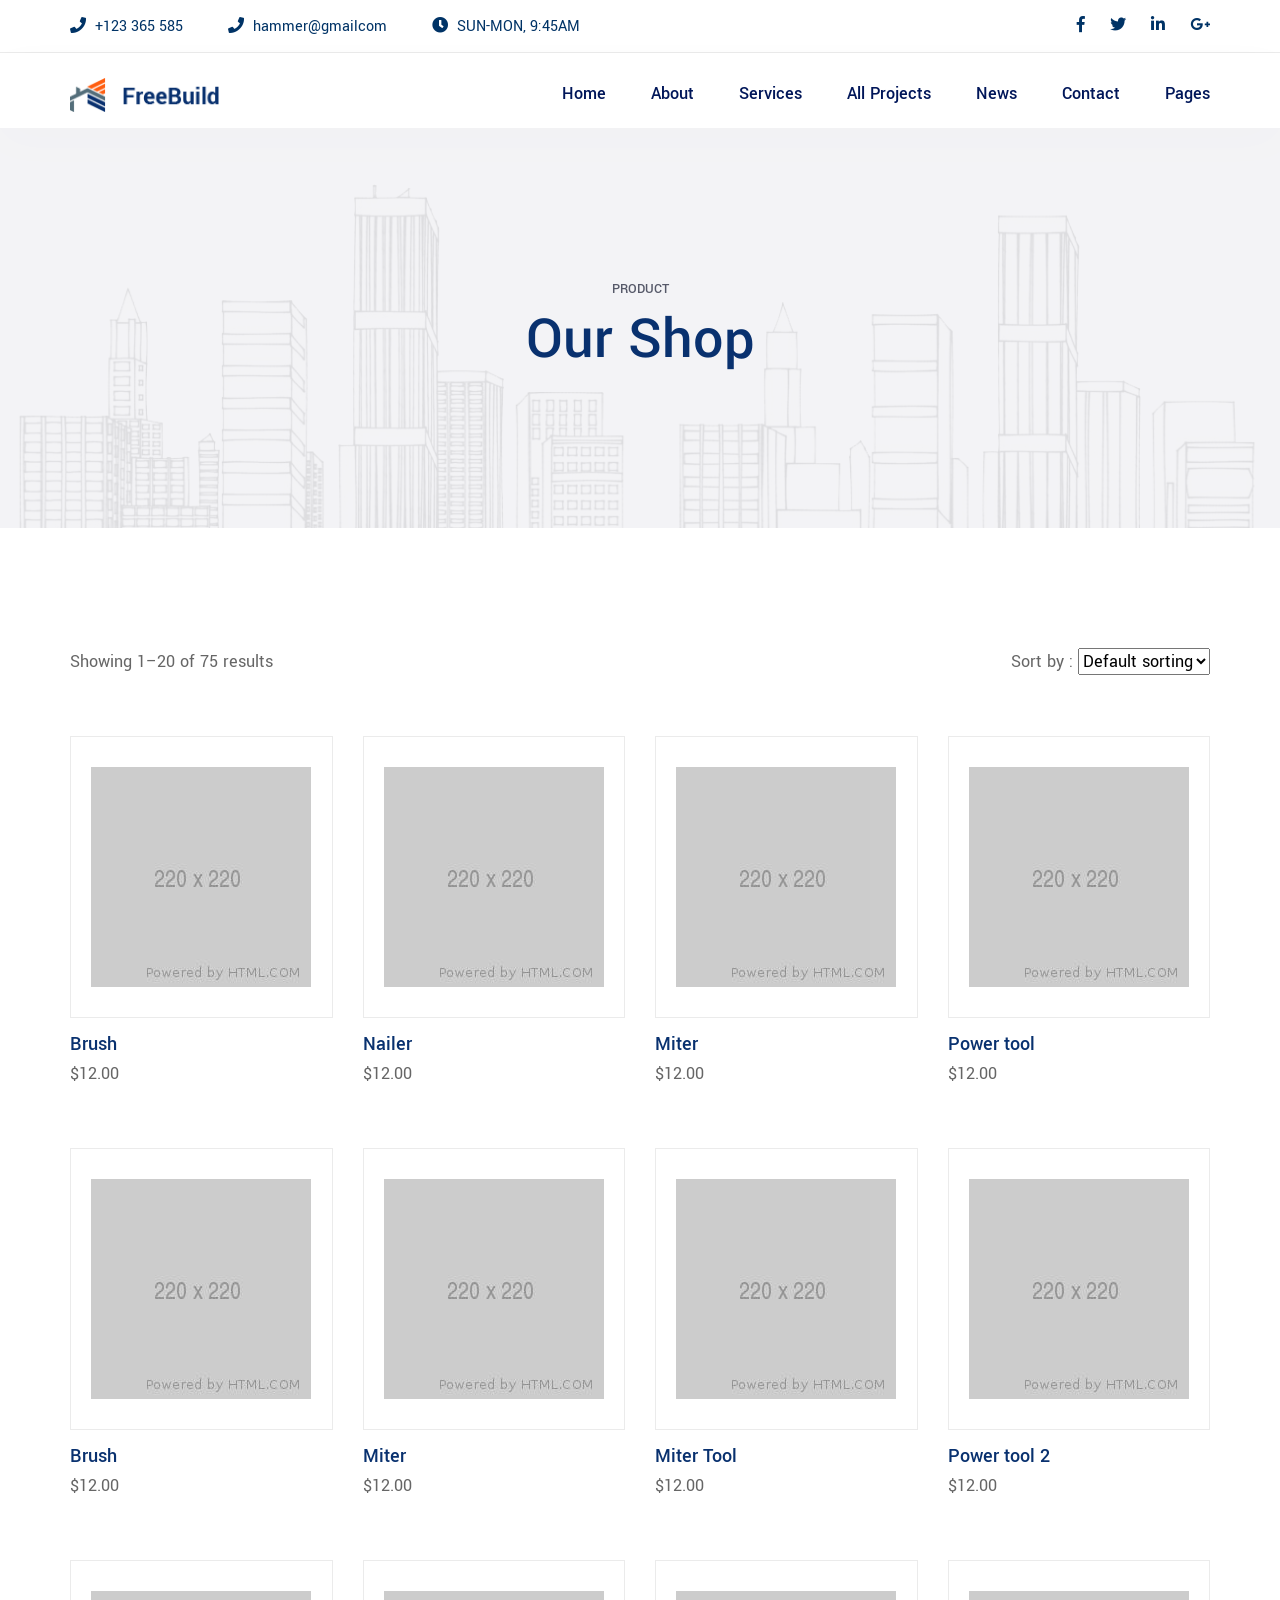
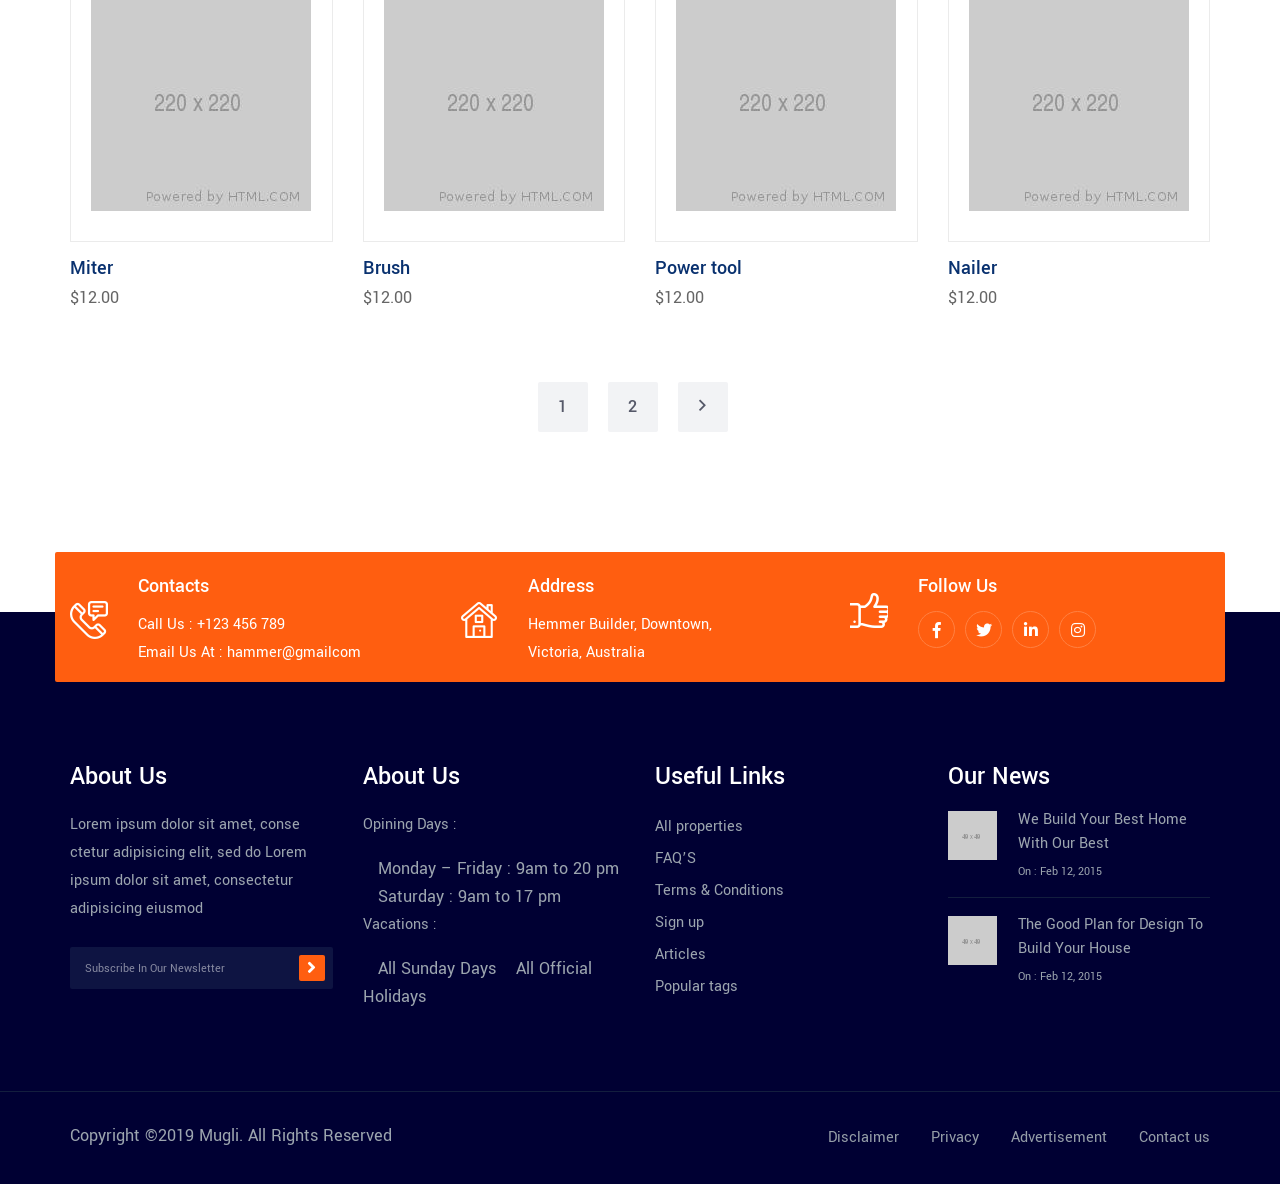
<file: files/shop.html>
<!DOCTYPE html>
<html lang="en">
<head>
    <!-- ========== Meta Tags ========== -->
    <meta charset="UTF-8">
    <meta http-equiv="X-UA-Compatible" content="IE=edge">
    <meta name="viewport" content="width=device-width, initial-scale=1.0">

    <!-- ======== Page title ============ -->
    <title>FreeBuild - Construction HTML Template</title>
    
    <!-- ========== Favicon Icon ========== -->
    <link rel="shortcut icon" href="assets/img/favicon.png">

    <!-- ===========  All Stylesheet ================= -->
    <!--  fontawesome css plugins -->
    <link rel="stylesheet" href="assets/css/fontawesome.min.css">
    <!--  animate css plugins -->
    <link rel="stylesheet" href="assets/css/animate.css">
    <!--  magnific-popup css plugins -->
    <link rel="stylesheet" href="assets/css/magnific-popup.css">
    <!--  owl carosuel css plugins -->
    <link rel="stylesheet" href="assets/css/owl.carousel.min.css">
    <!--  owl theme css plugins -->
    <link rel="stylesheet" href="assets/css/owl.theme.css">
    <!--  Bootstrap css plugins -->
    <link rel="stylesheet" href="assets/css/bootstrap.min.css">
    <!-- meanmenu css file -->
    <link rel="stylesheet" href="assets/css/meanmenu.min.css">
    <!-- selectize css file -->
    <link rel="stylesheet" href="assets/css/selectize.css">
    <!-- template default style css file -->
    <link rel="stylesheet" href="assets/css/default.css">
    <!-- template main style css file -->
    <link rel="stylesheet" href="style.css">
    <!-- template responsive css stylesheet -->
    <link rel="stylesheet" href="assets/css/responsive.css">

    <!-- HTML5 Shim and Respond.js IE8 support of HTML5 elements and media queries -->
    <!-- WARNING: Respond.js doesn't work if you view the page via file:// -->
    <!--[if lt IE 9]>
    <script src="https://oss.maxcdn.com/libs/html5shiv/3.7.0/html5shiv.js"></script>
    <script src="https://oss.maxcdn.com/libs/respond.js/1.4.2/respond.min.js"></script>
    <![endif]-->
</head>

<body>

    <!-- preloader element started -->
    <div class="pre-loader">
        <div class="sk-cube-grid">
          <div class="sk-cube sk-cube1"></div>
          <div class="sk-cube sk-cube2"></div>
          <div class="sk-cube sk-cube3"></div>
          <div class="sk-cube sk-cube4"></div>
          <div class="sk-cube sk-cube5"></div>
          <div class="sk-cube sk-cube6"></div>
          <div class="sk-cube sk-cube7"></div>
          <div class="sk-cube sk-cube8"></div>
          <div class="sk-cube sk-cube9"></div>
        </div>
    </div>
    <!-- preloader element end -->    
    
    <div class="main-wrapper">

        <!-- 
        =============================================
            Header Section
        ============================================== 
        -->
        <header class="header-three">
            <div class="top-header">
                <div class="container">
                    <div class="row d-flex align-items-center">
                        <div class="col-lg-8 col-md-9 top-bar-left">
                            <span><i class="fas fa-phone"></i> +123 365 585</span>
                            <span><i class="fas fa-phone"></i> hammer@gmailcom</span>
                            <span><i class="fas fa-clock"></i> SUN-MON, 9:45AM </span>
                        </div>
                        <div class="col-lg-4 col-md-3 text-md-right">
                            <div class="social-profile">
                                <ul>
                                    <li><a href="#"><i class="fab fa-facebook-f"></i></a></li>
                                    <li><a href="#"><i class="fab fa-twitter"></i></a></li>
                                    <li><a href="#"><i class="fab fa-linkedin-in"></i></a></li>
                                    <li><a href="#"><i class="fab fa-google-plus-g"></i></a></li>
                                </ul>
                            </div>
                        </div>
                    </div>
                </div>
            </div>
            <div class="menu-two pt-30 default-menu" id="sticky-nav">
                <div class="container">
                    <div class="row">
                        <div class="col-md-3 col-lg-2 d-flex">
                            <a class="navbar-brand logo" href="index.html">
                                <img src="assets/img/logo.png" class="logo-display" alt="shipo">
                            </a> 
                        </div>
                        <div class="col-lg-10 col-md-9  d-none d-lg-block text-lg-right">
                            <nav id="responsive-menu" class="menu-style-two">
                                <ul class="menu-items">
                                    <li><a href="#">home</a>
                                        <ul class="submenu">
                                            <li><a href="index.html">Home One</a></li>
                                            <li><a href="index-2.html">Home Two</a></li>
                                            <li><a href="index-3.html">Home Three</a></li>
                                        </ul>    
                                    </li>
                                    <li><a href="about.html">about</a></li>
                                    <li><a href="services.html">Services</a></li>
                                    <li><a href="portfolio.html">All Projects</a></li>
                                    <li><a href="blog.html">News</a></li>
                                    <li><a href="contact.html">Contact</a></li>
                                    <li><a href="#">Pages</a>
                                        <ul class="submenu">
                                            <li><a href="shop.html">Shop</a></li>
                                            <li><a href="blog.html">Blog</a></li>
                                            <li><a href="single-blog.html">Single Blog</a></li>
                                            <li><a href="about.html">About us</a></li>
                                            <li><a href="services.html">Services</a></li>
                                            <li><a href="services-details.html">Services Details</a></li>
                                            <li><a href="portfolio.html">Portfolio</a></li>
                                            <li><a href="single-portfolio.html">Single Portfolio</a></li>
                                            <li><a href="contact.html">Contact us</a></li>
                                        </ul> 
                                    </li>
                                </ul>
                            </nav>
                        </div>
                        <div class="col-12">
                            <div class="responsive-menu"></div>
                        </div>
                    </div>
                </div>
            </div>
        </header> <!-- /.header section -->

        <!-- 
        =============================================
            Page Banner  Section
        ============================================== 
        -->
        <section class="page-banner-wrap bg-contain bg-bottom d-flex align-items-center" style="background-image: url('assets/img/page_banner_bg.png')">
            <div class="container">
                <div class="row">
                    <div class="col-md-12 text-center">
                        <div class="page-banner">
                            <span>Product</span>
                            <h2>Our Shop</h2>
                        </div>
                    </div>
                </div>
            </div>
        </section> <!-- /.page-banner-wrap -->

        <!-- 
        =============================================
           Shop- Product Page
        ============================================== 
        -->
        <section class="shop-wrapper product-page-wrapper section-padding">
            <div class="container">
                <div class="row">
                    <div class="col-md-6 col-sm-12">
                        <div class="total-product-info">
                            <span>Showing 1–20 of 75 results </span>
                        </div>
                    </div>
                    <div class="col-md-6 col-sm-12 text-md-right">
                        <div class="sort-filter-wrapper">
                            <form action="#">
                                <span>Sort by :</span>
                                <select name="sortproduct" id="productsort">
                                    <option value="de">Default sorting</option>
                                    <option value="de">Price</option>
                                    <option value="de">Best Sale</option>
                                    <option value="de">Offer</option>
                                </select>
                            </form>
                        </div>
                    </div>
                </div>
                <div class="row">
                    <div class="col-md-6 col-lg-3">
                        <div class="single-product-item">
                            <div class="product_thumb">
                                <img src="assets/img/shop/p1.jpg" alt="p1">
                                <a href="#">Add to Cart</a>
                            </div>
                            <h4><a href="#">Brush</a></h4>
                            <span>$12.00</span>
                        </div> <!-- /.single-product-item -->
                    </div> <!-- /.col-md-6 col-lg-3 -->
                    <div class="col-md-6 col-lg-3">
                        <div class="single-product-item">
                            <div class="product_thumb">
                                <img src="assets/img/shop/p2.jpg" alt="p1">
                                <a href="#">Add to Cart</a>
                            </div>
                            <h4><a href="#">Nailer</a></h4>
                            <span>$12.00</span>
                        </div> <!-- /.single-product-item -->
                    </div> <!-- /.col-md-6 col-lg-3 -->
                    <div class="col-md-6 col-lg-3">
                        <div class="single-product-item">
                            <div class="product_thumb">
                                <img src="assets/img/shop/p3.jpg" alt="p1">
                                <a href="#">Add to Cart</a>
                            </div>
                            <h4><a href="#">Miter</a></h4>
                            <span>$12.00</span>
                        </div> <!-- /.single-product-item -->
                    </div> <!-- /.col-md-6 col-lg-3 -->
                    <div class="col-md-6 col-lg-3">
                        <div class="single-product-item">
                            <div class="product_thumb">
                                <img src="assets/img/shop/p4.jpg" alt="p1">
                                <a href="#">Add to Cart</a>
                            </div>
                            <h4><a href="#">Power tool</a></h4>
                            <span>$12.00</span>
                        </div> <!-- /.single-product-item -->
                    </div> <!-- /.col-md-6 col-lg-3 -->
                    <div class="col-md-6 col-lg-3">
                        <div class="single-product-item">
                            <div class="product_thumb">
                                <img src="assets/img/shop/p5.jpg" alt="p1">
                                <a href="#">Add to Cart</a>
                            </div>
                            <h4><a href="#">Brush</a></h4>
                            <span>$12.00</span>
                        </div> <!-- /.single-product-item -->
                    </div> <!-- /.col-md-6 col-lg-3 -->
                    <div class="col-md-6 col-lg-3">
                        <div class="single-product-item">
                            <div class="product_thumb">
                                <img src="assets/img/shop/p6.jpg" alt="p1">
                                <a href="#">Add to Cart</a>
                            </div>
                            <h4><a href="#">Miter</a></h4>
                            <span>$12.00</span>
                        </div> <!-- /.single-product-item -->
                    </div> <!-- /.col-md-6 col-lg-3 -->
                    <div class="col-md-6 col-lg-3">
                        <div class="single-product-item">
                            <div class="product_thumb">
                                <img src="assets/img/shop/p7.jpg" alt="p1">
                                <a href="#">Add to Cart</a>
                            </div>
                            <h4><a href="#">Miter Tool</a></h4>
                            <span>$12.00</span>
                        </div> <!-- /.single-product-item -->
                    </div> <!-- /.col-md-6 col-lg-3 -->
                    <div class="col-md-6 col-lg-3">
                        <div class="single-product-item">
                            <div class="product_thumb">
                                <img src="assets/img/shop/p8.jpg" alt="p1">
                                <a href="#">Add to Cart</a>
                            </div>
                            <h4><a href="#">Power tool 2</a></h4>
                            <span>$12.00</span>
                        </div> <!-- /.single-product-item -->
                    </div> <!-- /.col-md-6 col-lg-3 -->
                    <div class="col-md-6 col-lg-3">
                        <div class="single-product-item">
                            <div class="product_thumb">
                                <img src="assets/img/shop/p9.jpg" alt="p1">
                                <a href="#">Add to Cart</a>
                            </div>
                            <h4><a href="#">Miter</a></h4>
                            <span>$12.00</span>
                        </div> <!-- /.single-product-item -->
                    </div> <!-- /.col-md-6 col-lg-3 -->
                    <div class="col-md-6 col-lg-3">
                        <div class="single-product-item">
                            <div class="product_thumb">
                                <img src="assets/img/shop/p10.jpg" alt="p1">
                                <a href="#">Add to Cart</a>
                            </div>
                            <h4><a href="#">Brush</a></h4>
                            <span>$12.00</span>
                        </div> <!-- /.single-product-item -->
                    </div> <!-- /.col-md-6 col-lg-3 -->
                    <div class="col-md-6 col-lg-3">
                        <div class="single-product-item">
                            <div class="product_thumb">
                                <img src="assets/img/shop/p11.jpg" alt="p1">
                                <a href="#">Add to Cart</a>
                            </div>
                            <h4><a href="#">Power tool</a></h4>
                            <span>$12.00</span>
                        </div> <!-- /.single-product-item -->
                    </div> <!-- /.col-md-6 col-lg-3 -->
                    <div class="col-md-6 col-lg-3">
                        <div class="single-product-item">
                            <div class="product_thumb">
                                <img src="assets/img/shop/p12.jpg" alt="p1">
                                <a href="#">Add to Cart</a>
                            </div>
                            <h4><a href="#">Nailer</a></h4>
                            <span>$12.00</span>
                        </div> <!-- /.single-product-item -->
                    </div> <!-- /.col-md-6 col-lg-3 -->
                </div>

                <div class="pagination text-center">
                    <ul>
                        <li><a href="#">1</a></li>
                        <li><a href="#">2</a></li>
                        <li><a href="#"><i class="fal fa-angle-right"></i></a></li>
                    </ul>
                </div> <!-- /.pagination -->
            </div>
        </section>


        <!-- 
        =============================================
            Contact Info Section
        ============================================== 
        -->
        <section class="contact-section text-white">
            <div class="container contact-info-bg text-white">
                <div class="row">
                    <div class="col-lg-4 col-md-4">
                        <div class="single-contact-info">
                            <div class="contact-icon">
                                <img src="assets/img/call.png" alt="freebuild">
                            </div>
                            <div class="contact-content">
                                <h4>Contacts</h4>
                                <p>Call Us : +123 456 789 <br>Email Us At : hammer@gmailcom</p>
                            </div>
                        </div>
                    </div> <!-- /.col-lg-4 col-md-4 -->
                    <div class="col-lg-4 col-md-4">
                        <div class="single-contact-info">
                            <div class="contact-icon">
                                <img src="assets/img/home.png" alt="freebuild">
                            </div>
                            <div class="contact-content">
                                <h4>Address</h4>
                                <p>Hemmer Builder, Downtown, <br>Victoria, Australia</p>
                            </div>
                        </div>
                    </div> <!-- /.col-lg-4 col-md-4 -->
                    <div class="col-lg-4 col-md-4">
                        <div class="single-contact-info">
                            <div class="contact-icon">
                                <img src="assets/img/like.png" alt="freebuild">
                            </div>
                            <div class="contact-content">
                                <h4>Follow Us</h4>
                                <div class="follow-icons">
                                    <a href="#"><i class="fab fa-facebook-f"></i></a>
                                    <a href="#"><i class="fab fa-twitter"></i></a>
                                    <a href="#"><i class="fab fa-linkedin-in"></i></a>
                                    <a href="#"><i class="fab fa-instagram"></i></a>
                                </div>
                            </div>
                        </div>
                    </div> <!-- /.col-lg-4 col-md-4 -->
                </div>
            </div>
        </section> <!-- /.contact section -->


        <!-- 
        =============================================
            Footer Section
        ============================================== 
        -->
        <footer class="footer-section pt-150 pb-30">
            <div class="container pb-80">
                <div class="row">
                    <div class="col-lg-3 col-md-6">
                        <div class="single-footer-widget">
                            <h3>About Us</h3>
                            <p>Lorem ipsum dolor sit amet, conse ctetur adipisicing elit, sed do Lorem ipsum dolor sit amet, consectetur adipisicing  eiusmod </p>
                            <div class="subscribe-box">
                                <form action="#">
                                    <input type="text" placeholder="Subscribe In Our Newsletter">
                                    <button type="submit"><i class="fas fa-angle-right"></i></button>
                                </form>
                            </div>
                        </div>
                    </div>
                    <div class="col-lg-3 col-md-6">
                        <div class="single-footer-widget business-hour ">
                            <h3>About Us</h3>
                            <p>Opining Days :</p>
                            <span>Monday – Friday : 9am to 20 pm</span>
                            <span>Saturday : 9am to 17 pm</span>
                            <p>Vacations :</p>
                            <span>All Sunday Days</span>
                            <span>All Official Holidays</span>
                        </div>
                    </div>
                    <div class="col-lg-3 col-md-6">
                        <div class="single-footer-widget">
                            <h3>Useful Links</h3>
                            <ul>
                                <li><a href="#">All properties</a></li>
                                <li><a href="#">FAQ’S</a></li>
                                <li><a href="#">Terms & Conditions</a></li>
                                <li><a href="#">Sign up</a></li>
                                <li><a href="#">Articles</a></li>
                                <li><a href="#">Popular tags</a></li>
                            </ul>
                        </div>
                    </div>
                    <div class="col-lg-3 col-md-6">
                        <div class="single-footer-widget">
                            <h3>Our News</h3>
                            <div class="recent-news">
                                <div class="single-recent-news d-flex align-self-center">
                                    <div class="news-img">
                                        <img src="assets/img/news1.png" alt="">
                                    </div>
                                    <div class="news-title">
                                        <a href="#">We Build Your Best Home With Our Best </a>
                                        <span>On : Feb 12, 2015</span>
                                    </div>
                                </div><!-- single news end -->
                                <div class="single-recent-news d-flex align-self-center">
                                    <div class="news-img">
                                        <img src="assets/img/news2.png" alt="">
                                    </div>
                                    <div class="news-title">
                                        <a href="#">The Good Plan for Design To Build Your House</a>
                                        <span>On : Feb 12, 2015</span>
                                    </div>
                                </div><!-- single news end -->
                            </div>
                        </div>
                    </div>
                </div>
            </div>
            <div class="footer-bootm pt-30">
                <div class="container">
                    <div class="row d-flex align-self-center">
                        <div class="col-lg-6 col-md-6">
                            <span>Copyright ©2019 Mugli. All Rights Reserved</span>
                        </div>
                        <div class="col-lg-6 col-md-6 text-lg-right">
                            <div class="footer-menu">
                                <ul>
                                    <li><a href="#">Disclaimer</a></li>
                                    <li><a href="#">Privacy</a></li>
                                    <li><a href="#">Advertisement</a></li>
                                    <li><a href="#">Contact us</a></li>
                                </ul>
                            </div>
                        </div>
                    </div>
                </div>
            </div>
        </footer> <!-- /.footer section -->


    </div>


    <!--  ALl JS Plugins
    ====================================== -->
    <script src="assets/js/jquery-1.12.4.min.js"></script>
    <script src="assets/js/jquery.easing.1.3.js"></script>
    <script src="assets/js/popper.min.js"></script>
    <script src="assets/js/bootstrap.min.js"></script>
    <script src="assets/js/isotope.pkgd.min.js"></script>
    <script src="assets/js/imageload.min.js"></script>
    <script src="assets/js/scrollUp.min.js"></script>
    <script src="assets/js/owl.carousel.min.js"></script>
    <script src="assets/js/magnific-popup.min.js"></script>
    <script src="assets/js/waypoint.js"></script>
    <script src="assets/js/counterup.min.js"></script>
    <script src="assets/js/wow.min.js"></script>
    <script src="assets/js/equalheights.min.js"></script>
    <script src="assets/js/ajax-mail.js"></script>
    <script src="assets/js/sticky.js"></script>
    <script src="assets/js/meanmenu.min.js"></script>
    <script src="assets/js/active.js"></script>
</body>
</html>
</file>
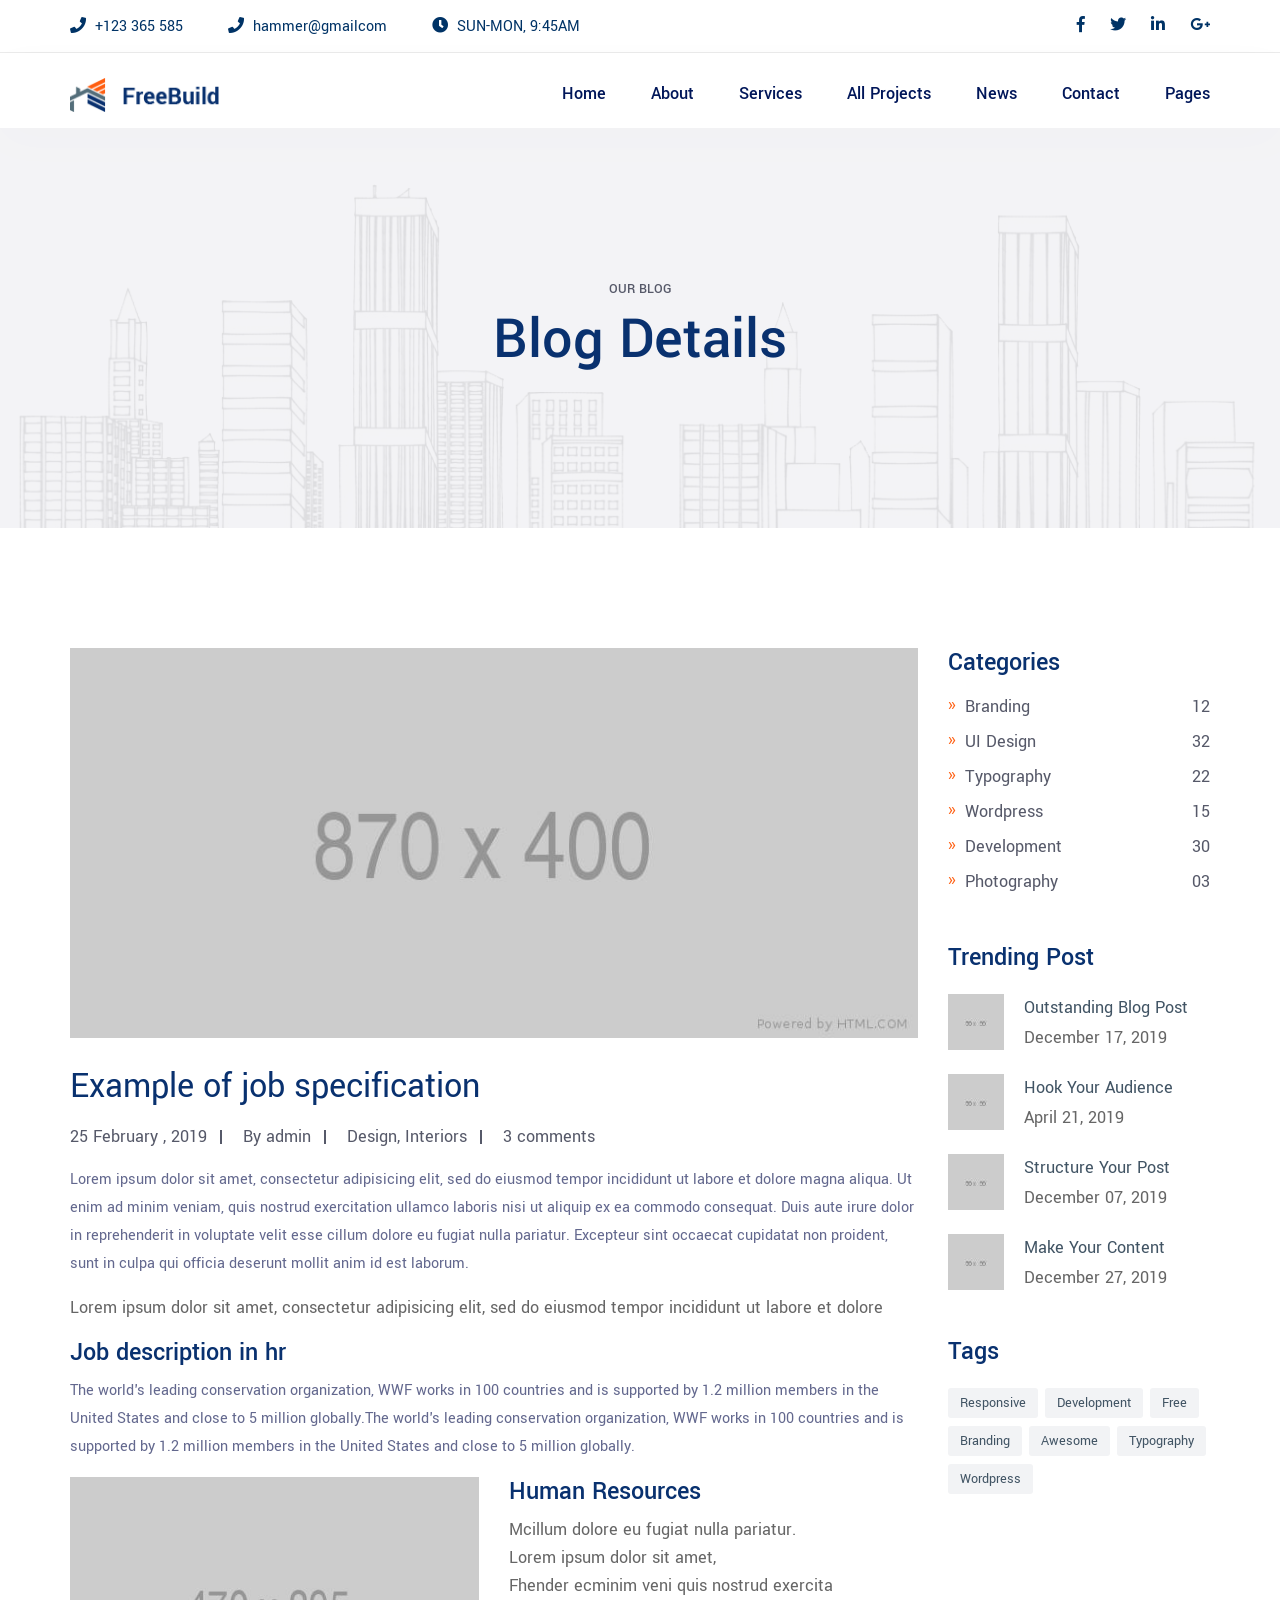
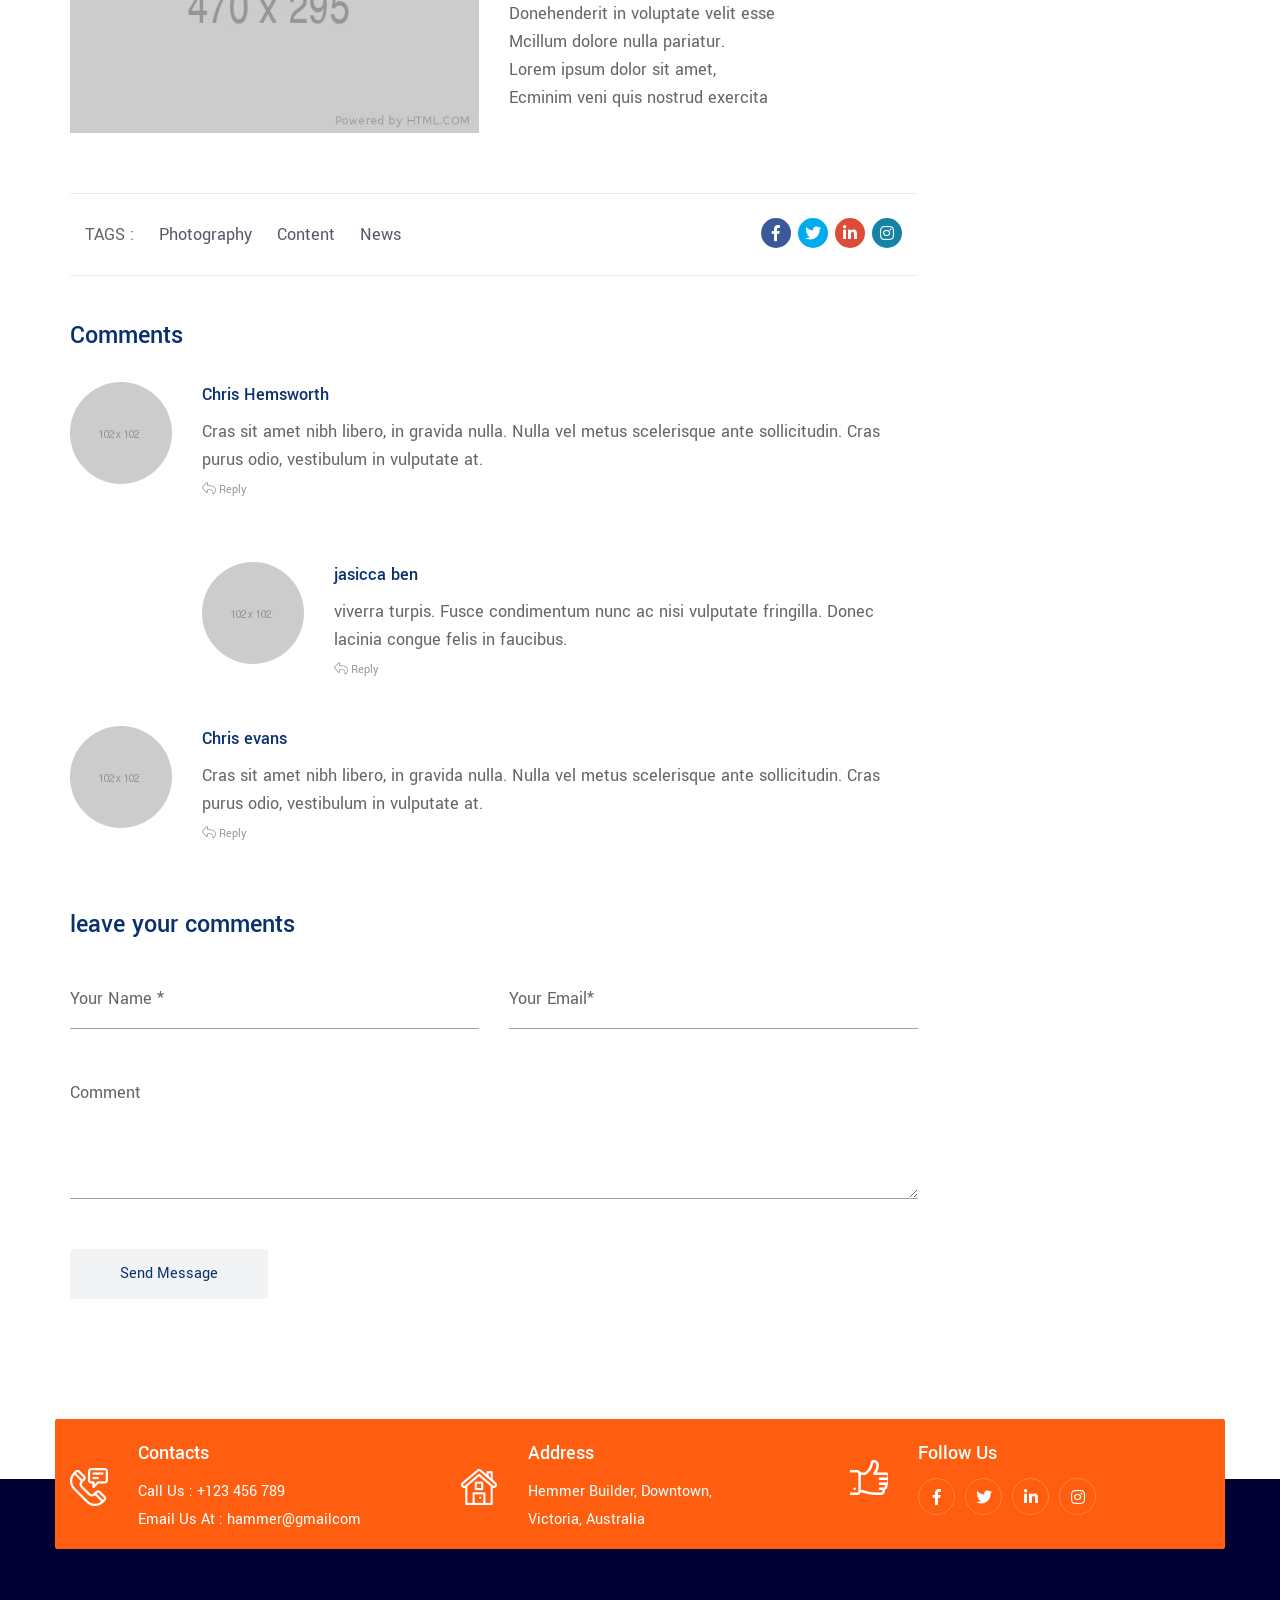
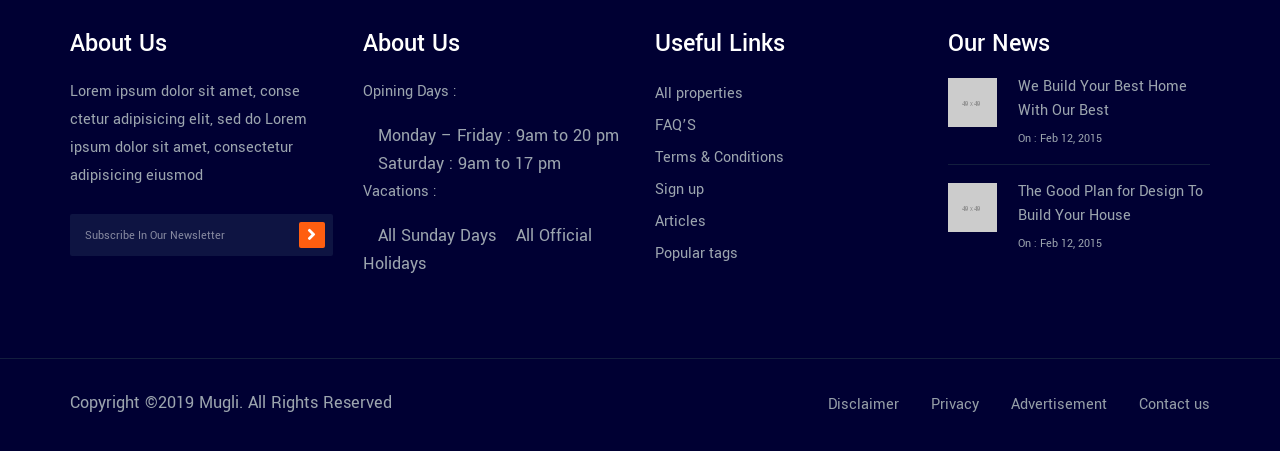
<file: files/single-blog.html>
<!DOCTYPE html>
<html lang="en">
<head>
    <!-- ========== Meta Tags ========== -->
    <meta charset="UTF-8">
    <meta http-equiv="X-UA-Compatible" content="IE=edge">
    <meta name="viewport" content="width=device-width, initial-scale=1.0">

    <!-- ======== Page title ============ -->
    <title>FreeBuild - Construction HTML Template</title>
    
    <!-- ========== Favicon Icon ========== -->
    <link rel="shortcut icon" href="assets/img/favicon.png">

    <!-- ===========  All Stylesheet ================= -->
    <!--  fontawesome css plugins -->
    <link rel="stylesheet" href="assets/css/fontawesome.min.css">
    <!--  animate css plugins -->
    <link rel="stylesheet" href="assets/css/animate.css">
    <!--  magnific-popup css plugins -->
    <link rel="stylesheet" href="assets/css/magnific-popup.css">
    <!--  owl carosuel css plugins -->
    <link rel="stylesheet" href="assets/css/owl.carousel.min.css">
    <!--  owl theme css plugins -->
    <link rel="stylesheet" href="assets/css/owl.theme.css">
    <!--  Bootstrap css plugins -->
    <link rel="stylesheet" href="assets/css/bootstrap.min.css">
    <!-- meanmenu css file -->
    <link rel="stylesheet" href="assets/css/meanmenu.min.css">
    <!-- template default style css file -->
    <link rel="stylesheet" href="assets/css/default.css">
    <!-- template main style css file -->
    <link rel="stylesheet" href="style.css">
    <!-- template responsive css stylesheet -->
    <link rel="stylesheet" href="assets/css/responsive.css">

    <!-- HTML5 Shim and Respond.js IE8 support of HTML5 elements and media queries -->
    <!-- WARNING: Respond.js doesn't work if you view the page via file:// -->
    <!--[if lt IE 9]>
    <script src="https://oss.maxcdn.com/libs/html5shiv/3.7.0/html5shiv.js"></script>
    <script src="https://oss.maxcdn.com/libs/respond.js/1.4.2/respond.min.js"></script>
    <![endif]-->
</head>

<body>

    <!-- preloader element started -->
    <div class="pre-loader">
        <div class="sk-cube-grid">
          <div class="sk-cube sk-cube1"></div>
          <div class="sk-cube sk-cube2"></div>
          <div class="sk-cube sk-cube3"></div>
          <div class="sk-cube sk-cube4"></div>
          <div class="sk-cube sk-cube5"></div>
          <div class="sk-cube sk-cube6"></div>
          <div class="sk-cube sk-cube7"></div>
          <div class="sk-cube sk-cube8"></div>
          <div class="sk-cube sk-cube9"></div>
        </div>
    </div>
    <!-- preloader element end -->

    <div class="main-wrapper">

        <!-- 
        =============================================
            Header Section
        ============================================== 
        -->
        <header class="header-three">
            <div class="top-header">
                <div class="container">
                    <div class="row d-flex align-items-center">
                        <div class="col-lg-8 col-md-9 top-bar-left">
                            <span><i class="fas fa-phone"></i> +123 365 585</span>
                            <span><i class="fas fa-phone"></i> hammer@gmailcom</span>
                            <span><i class="fas fa-clock"></i> SUN-MON, 9:45AM </span>
                        </div>
                        <div class="col-lg-4 col-md-3 text-md-right">
                            <div class="social-profile">
                                <ul>
                                    <li><a href="#"><i class="fab fa-facebook-f"></i></a></li>
                                    <li><a href="#"><i class="fab fa-twitter"></i></a></li>
                                    <li><a href="#"><i class="fab fa-linkedin-in"></i></a></li>
                                    <li><a href="#"><i class="fab fa-google-plus-g"></i></a></li>
                                </ul>
                            </div>
                        </div>
                    </div>
                </div>
            </div>
            <div class="menu-two pt-30 default-menu" id="sticky-nav">
                <div class="container">
                    <div class="row">
                        <div class="col-md-3 col-lg-2 d-flex">
                            <a class="navbar-brand logo" href="index.html">
                                <img src="assets/img/logo.png" class="logo-display" alt="shipo">
                            </a> 
                        </div>
                        <div class="col-lg-10 col-md-9  d-none d-lg-block text-lg-right">
                            <nav id="responsive-menu" class="menu-style-two">
                                <ul class="menu-items">
                                    <li><a href="#">home</a>
                                        <ul class="submenu">
                                            <li><a href="index.html">Home One</a></li>
                                            <li><a href="index-2.html">Home Two</a></li>
                                            <li><a href="index-3.html">Home Three</a></li>
                                        </ul>    
                                    </li>
                                    <li><a href="about.html">about</a></li>
                                    <li><a href="services.html">Services</a></li>
                                    <li><a href="portfolio.html">All Projects</a></li>
                                    <li><a href="blog.html">News</a></li>
                                    <li><a href="contact.html">Contact</a></li>
                                    <li><a href="#">Pages</a>
                                        <ul class="submenu">
                                            <li><a href="shop.html">Shop</a></li>
                                            <li><a href="blog.html">Blog</a></li>
                                            <li><a href="single-blog.html">Single Blog</a></li>
                                            <li><a href="about.html">About us</a></li>
                                            <li><a href="services.html">Services</a></li>
                                            <li><a href="services-details.html">Services Details</a></li>
                                            <li><a href="portfolio.html">Portfolio</a></li>
                                            <li><a href="single-portfolio.html">Single Portfolio</a></li>
                                            <li><a href="contact.html">Contact us</a></li>
                                        </ul> 
                                    </li>
                                </ul>
                            </nav>
                        </div>
                        <div class="col-12">
                            <div class="responsive-menu"></div>
                        </div>
                    </div>
                </div>
            </div>
        </header> <!-- /.header section -->

        <!-- 
        =============================================
            Page Banner  Section
        ============================================== 
        -->
        <section class="page-banner-wrap bg-contain bg-bottom d-flex align-items-center" style="background-image: url('assets/img/page_banner_bg.png')">
            <div class="container">
                <div class="row">
                    <div class="col-md-12 text-center">
                        <div class="page-banner">
                            <span>our blog</span>
                            <h2>Blog Details</h2>
                        </div>
                    </div>
                </div>
            </div>
        </section> <!-- /.page-banner-wrap -->


        <!-- 
        =============================================
            Blog Wrap
        ============================================== 
        -->
        <section class="blog-wrapper section-padding">
            <div class="container">
                <div class="row">
                    <div class="col-lg-9 col-sm-12">
                        <div class="blog-item-full-grid">
                            <div class="single-blog-item">
                                <div class="blog-featured-image">
                                    <img src="assets/img/blog/blog1.jpg" alt="blog">
                                </div>
                                <h2><a href="#">Example of job specification</a></h2>
                                <div class="post-meta">
                                    <ul>
                                        <li><a href="#">25 February , 2019</a></li>
                                        <li><a href="#">By admin</a></li>
                                        <li><a href="#">Design, Interiors</a></li>
                                        <li><a href="#">3 comments</a></li>
                                    </ul>
                                </div>
                                <p>Lorem ipsum dolor sit amet, consectetur adipisicing elit, sed do eiusmod tempor incididunt ut labore et dolore magna aliqua. Ut enim ad minim veniam, quis nostrud exercitation ullamco laboris nisi ut aliquip ex ea commodo consequat. Duis aute irure dolor in reprehenderit in voluptate velit esse cillum dolore eu fugiat nulla pariatur. Excepteur sint occaecat cupidatat non proident, sunt in culpa qui officia deserunt mollit anim id est laborum. </p>
                                <blockquote>
                                    Lorem ipsum dolor sit amet, consectetur adipisicing elit, sed do eiusmod tempor incididunt ut labore et dolore
                                </blockquote>
                                <h3>Job description in hr</h3>
                                <p>The world's leading conservation organization, WWF works in 100 countries and is supported by 1.2 million members in the United States and close to 5 million globally.The world's leading conservation organization, WWF works in 100 countries and is supported by 1.2 million members in the United States and close to 5 million globally.</p>
                                <div class="row">
                                    <img src="assets/img/blog/blog-details.jpg" alt="" class="col-md-6">
                                    <div class="col-md-6">
                                        <h3>Human Resources</h3>
                                        <ul>
                                            <li>Mcillum dolore eu fugiat nulla pariatur.</li>
                                            <li>Lorem ipsum dolor sit amet,</li>
                                            <li>Fhender ecminim veni quis nostrud exercita</li>
                                            <li>Donehenderit in voluptate velit esse</li>
                                            <li>Mcillum dolore nulla pariatur.</li>
                                            <li>Lorem ipsum dolor sit amet,</li>
                                            <li>Ecminim veni quis nostrud exercita</li>
                                        </ul>
                                    </div>
                                </div>
                            </div> <!-- /.single-blog-item -->
                        </div> <!-- /.blog-item-full-grid -->

                        <div class="tags-share-section row">
                            <div class="tags-list col-md-6 col-sm-12">
                                <span>TAGS  :</span>
                                <a href="#">Photography</a>
                                <a href="#">Content</a>
                                <a href="#">News</a>
                            </div>
                            <div class="share-post  col-md-6 col-sm-12 text-lg-right">
                                <a href="#"><i class="fab fa-facebook-f"></i></a>
                                <a href="#"><i class="fab fa-twitter"></i></a>
                                <a href="#"><i class="fab fa-linkedin-in"></i></a>
                                <a href="#"><i class="fab fa-instagram"></i></a>
                            </div>
                        </div> <!-- /.tags-share-section -->

                        <div class="comment-template-section">
                            <h3>Comments</h3>
                            <div class="comment-list">
                                <div class="media single-comment">
                                   <img src="assets/img/blog/comment1.jpg" alt="">
                                   <div class="media-body">
                                      <h5>Chris Hemsworth</h5>
                                      Cras sit amet nibh libero, in gravida nulla. Nulla vel metus scelerisque ante sollicitudin. Cras purus odio, vestibulum in vulputate at.
                                      <span><a href="#"><i class="fal fa-reply"></i> Reply</a></span>
                                      <div class="media mt-3 comment-replay">
                                         <a href="#">
                                         <img src="assets/img/blog/comment2.jpg" alt="">
                                         </a>
                                         <div class="media-body">
                                            <h5>jasicca ben</h5>
                                            viverra turpis. Fusce condimentum nunc ac nisi vulputate fringilla. Donec lacinia congue felis in faucibus.
                                            <span><a href="#"><i class="fal fa-reply"></i> Reply</a></span>
                                         </div>
                                      </div>

                                   </div>
                                </div> <!-- /.media - single-comment -->
                                <div class="media single-comment">
                                   <img src="assets/img/blog/comment3.jpg" alt="">
                                   <div class="media-body">
                                      <h5>Chris evans</h5>
                                      Cras sit amet nibh libero, in gravida nulla. Nulla vel metus scelerisque ante sollicitudin. Cras purus odio, vestibulum in vulputate at.
                                      <span><a href="#"><i class="fal fa-reply"></i> Reply</a></span>
                                   </div>
                                </div> <!-- /.media - single-comment -->
                            </div>
                        </div> <!-- /.comment-template-section -->

                        <div class="comment-from-section">
                            <h3>leave your comments</h3>
                            <div class="comment-form">
                                <form action="#" class="row">
                                    <div class="col-md-6">
                                        <input type="text" placeholder="Your Name *">
                                    </div>
                                    <div class="col-md-6">
                                        <input type="email" placeholder="Your Email*">
                                    </div>
                                    <div class="col-md-12">
                                        <textarea name="coment" placeholder="Comment"></textarea>
                                    </div>
                                    <div class="col-md-12">
                                        <button>Send message</button>
                                    </div>
                                </form>
                            </div>
                        </div> <!-- /.comment-from-section -->
                    </div> <!-- /.col-lg-9 col-sm-12 -->
                    <div class="col-lg-3 col-sm-12">
                        <div class="blog-sidebar-wrap">
                            <div class="single-sidebar-widgets">
                                <h3>Categories</h3>
                                <div class="categorie">
                                    <ul>
                                        <li><a href="#">Branding <span>12</span></a></li>
                                        <li><a href="#">UI Design  <span>32</span></a></li>
                                        <li><a href="#">Typography <span>22</span></a></li>
                                        <li><a href="#">Wordpress <span>15</span></a></li>
                                        <li><a href="#">Development <span>30</span></a></li>
                                        <li><a href="#">Photography <span>03</span></a></li>
                                    </ul>
                                </div>
                            </div> <!-- /.single-sidebar-widgets -->

                            <div class="single-sidebar-widgets">
                                <h3>Trending Post</h3>
                                <div class="recent-post-widget">
                                    <div class="single-recent-post d-flex align-items-center">
                                        <div class="recent-img">
                                            <img src="assets/img/blog/r1.jpg" alt="blog">
                                        </div>
                                        <div class="recent-title">
                                            <a href="#">Outstanding Blog Post</a>
                                            <span>December 17, 2019</span>
                                        </div>
                                    </div> <!-- /.single-recent-post -->
                                    <div class="single-recent-post d-flex align-items-center">
                                        <div class="recent-img">
                                            <img src="assets/img/blog/r2.jpg" alt="blog">
                                        </div>
                                        <div class="recent-title">
                                            <a href="#">Hook Your Audience</a>
                                            <span>April 21, 2019</span>
                                        </div>
                                    </div> <!-- /.single-recent-post -->
                                    <div class="single-recent-post d-flex align-items-center">
                                        <div class="recent-img">
                                            <img src="assets/img/blog/r3.jpg" alt="blog">
                                        </div>
                                        <div class="recent-title">
                                            <a href="#">Structure Your Post</a>
                                            <span>December 07, 2019</span>
                                        </div>
                                    </div> <!-- /.single-recent-post -->
                                    <div class="single-recent-post d-flex align-items-center">
                                        <div class="recent-img">
                                            <img src="assets/img/blog/r4.jpg" alt="blog">
                                        </div>
                                        <div class="recent-title">
                                            <a href="#">Make Your Content</a>
                                            <span>December 27, 2019</span>
                                        </div>
                                    </div> <!-- /.single-recent-post -->
                                </div>
                                </div>
                            </div> <!-- /.single-sidebar-widgets -->

                            <div class="single-sidebar-widgets">
                                <h3>Tags</h3>
                                <div class="tags">
                                    <ul>
                                        <li><a href="#">Responsive</a></li>
                                        <li><a href="#">Development</a></li>
                                        <li><a href="#">free</a></li>
                                        <li><a href="#">Branding</a></li>
                                        <li><a href="#">Awesome</a></li>
                                        <li><a href="#">Typography</a></li>
                                        <li><a href="#">Wordpress</a></li>
                                    </ul>
                                </div>
                            </div> <!-- /.single-sidebar-widgets -->
                        </div> <!-- /.blog-sidebar-wrap -->
                    </div> <!-- /.col-lg-3 col-sm-12 -->
                </div>
            </div>
        </section>



        <!-- 
        =============================================
            Contact Info Section
        ============================================== 
        -->
        <section class="contact-section text-white">
            <div class="container contact-info-bg text-white">
                <div class="row">
                    <div class="col-lg-4 col-md-4">
                        <div class="single-contact-info">
                            <div class="contact-icon">
                                <img src="assets/img/call.png" alt="freebuild">
                            </div>
                            <div class="contact-content">
                                <h4>Contacts</h4>
                                <p>Call Us : +123 456 789 <br>Email Us At : hammer@gmailcom</p>
                            </div>
                        </div>
                    </div> <!-- /.col-lg-4 col-md-4 -->
                    <div class="col-lg-4 col-md-4">
                        <div class="single-contact-info">
                            <div class="contact-icon">
                                <img src="assets/img/home.png" alt="freebuild">
                            </div>
                            <div class="contact-content">
                                <h4>Address</h4>
                                <p>Hemmer Builder, Downtown, <br>Victoria, Australia</p>
                            </div>
                        </div>
                    </div> <!-- /.col-lg-4 col-md-4 -->
                    <div class="col-lg-4 col-md-4">
                        <div class="single-contact-info">
                            <div class="contact-icon">
                                <img src="assets/img/like.png" alt="freebuild">
                            </div>
                            <div class="contact-content">
                                <h4>Follow Us</h4>
                                <div class="follow-icons">
                                    <a href="#"><i class="fab fa-facebook-f"></i></a>
                                    <a href="#"><i class="fab fa-twitter"></i></a>
                                    <a href="#"><i class="fab fa-linkedin-in"></i></a>
                                    <a href="#"><i class="fab fa-instagram"></i></a>
                                </div>
                            </div>
                        </div>
                    </div> <!-- /.col-lg-4 col-md-4 -->
                </div>
            </div>
        </section> <!-- /.contact section -->


        <!-- 
        =============================================
            Footer Section
        ============================================== 
        -->
        <footer class="footer-section pt-150 pb-30">
            <div class="container pb-80">
                <div class="row">
                    <div class="col-lg-3 col-md-6">
                        <div class="single-footer-widget">
                            <h3>About Us</h3>
                            <p>Lorem ipsum dolor sit amet, conse ctetur adipisicing elit, sed do Lorem ipsum dolor sit amet, consectetur adipisicing  eiusmod </p>
                            <div class="subscribe-box">
                                <form action="#">
                                    <input type="text" placeholder="Subscribe In Our Newsletter">
                                    <button type="submit"><i class="fas fa-angle-right"></i></button>
                                </form>
                            </div>
                        </div>
                    </div>
                    <div class="col-lg-3 col-md-6">
                        <div class="single-footer-widget business-hour ">
                            <h3>About Us</h3>
                            <p>Opining Days :</p>
                            <span>Monday – Friday : 9am to 20 pm</span>
                            <span>Saturday : 9am to 17 pm</span>
                            <p>Vacations :</p>
                            <span>All Sunday Days</span>
                            <span>All Official Holidays</span>
                        </div>
                    </div>
                    <div class="col-lg-3 col-md-6">
                        <div class="single-footer-widget">
                            <h3>Useful Links</h3>
                            <ul>
                                <li><a href="#">All properties</a></li>
                                <li><a href="#">FAQ’S</a></li>
                                <li><a href="#">Terms & Conditions</a></li>
                                <li><a href="#">Sign up</a></li>
                                <li><a href="#">Articles</a></li>
                                <li><a href="#">Popular tags</a></li>
                            </ul>
                        </div>
                    </div>
                    <div class="col-lg-3 col-md-6">
                        <div class="single-footer-widget">
                            <h3>Our News</h3>
                            <div class="recent-news">
                                <div class="single-recent-news d-flex align-self-center">
                                    <div class="news-img">
                                        <img src="assets/img/news1.png" alt="">
                                    </div>
                                    <div class="news-title">
                                        <a href="#">We Build Your Best Home With Our Best </a>
                                        <span>On : Feb 12, 2015</span>
                                    </div>
                                </div><!-- single news end -->
                                <div class="single-recent-news d-flex align-self-center">
                                    <div class="news-img">
                                        <img src="assets/img/news2.png" alt="">
                                    </div>
                                    <div class="news-title">
                                        <a href="#">The Good Plan for Design To Build Your House</a>
                                        <span>On : Feb 12, 2015</span>
                                    </div>
                                </div><!-- single news end -->
                            </div>
                        </div>
                    </div>
                </div>
            </div>
            <div class="footer-bootm pt-30">
                <div class="container">
                    <div class="row d-flex align-self-center">
                        <div class="col-lg-6 col-md-6">
                            <span>Copyright ©2019 Mugli. All Rights Reserved</span>
                        </div>
                        <div class="col-lg-6 col-md-6 text-lg-right">
                            <div class="footer-menu">
                                <ul>
                                    <li><a href="#">Disclaimer</a></li>
                                    <li><a href="#">Privacy</a></li>
                                    <li><a href="#">Advertisement</a></li>
                                    <li><a href="#">Contact us</a></li>
                                </ul>
                            </div>
                        </div>
                    </div>
                </div>
            </div>
        </footer> <!-- /.footer section -->


    </div>


    <!--  ALl JS Plugins
    ====================================== -->
    <script src="assets/js/jquery-1.12.4.min.js"></script>
    <script src="assets/js/jquery.easing.1.3.js"></script>
    <script src="assets/js/popper.min.js"></script>
    <script src="assets/js/bootstrap.min.js"></script>
    <script src="assets/js/isotope.pkgd.min.js"></script>
    <script src="assets/js/imageload.min.js"></script>
    <script src="assets/js/scrollUp.min.js"></script>
    <script src="assets/js/owl.carousel.min.js"></script>
    <script src="assets/js/magnific-popup.min.js"></script>
    <script src="assets/js/waypoint.js"></script>
    <script src="assets/js/counterup.min.js"></script>
    <script src="assets/js/wow.min.js"></script>
    <script src="assets/js/equalheights.min.js"></script>
    <script src="assets/js/ajax-mail.js"></script>
    <script src="assets/js/sticky.js"></script>
    <script src="assets/js/meanmenu.min.js"></script>
    <script src="assets/js/active.js"></script>
</body>
</html>
</file>
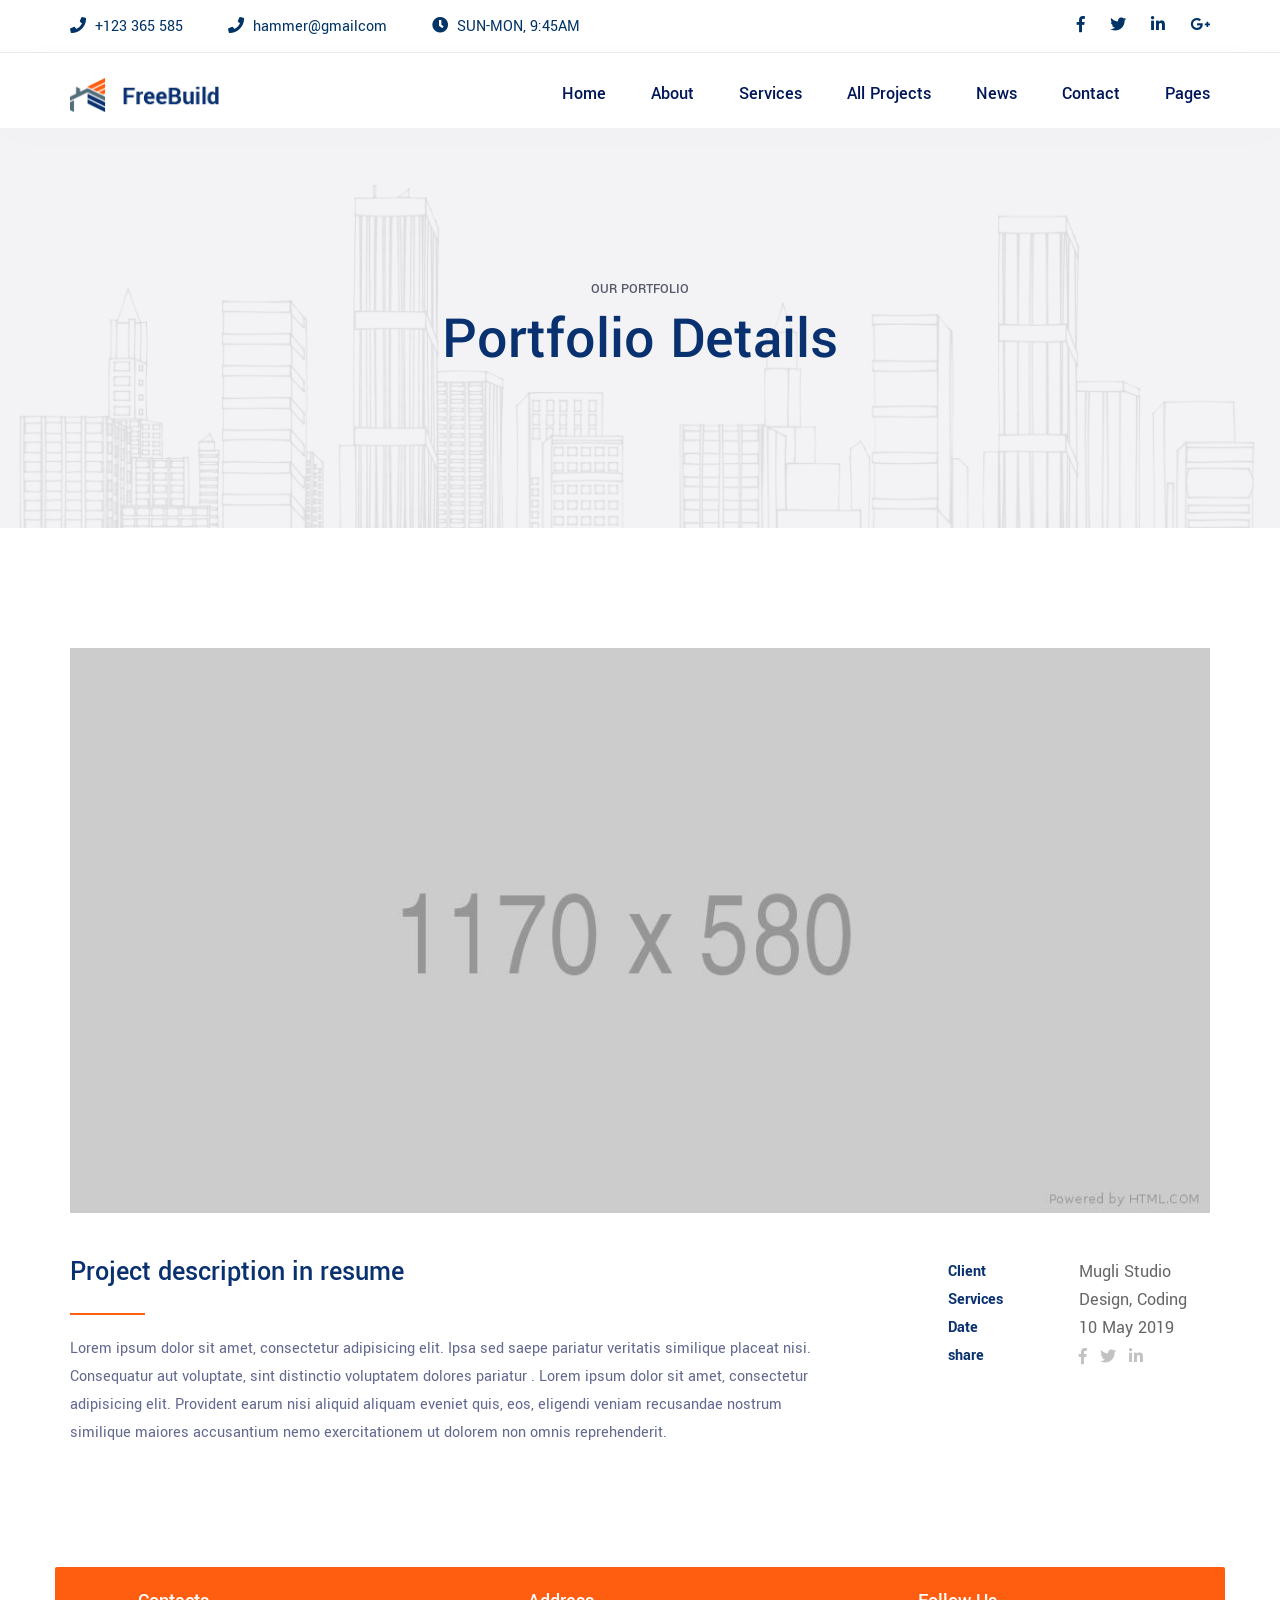
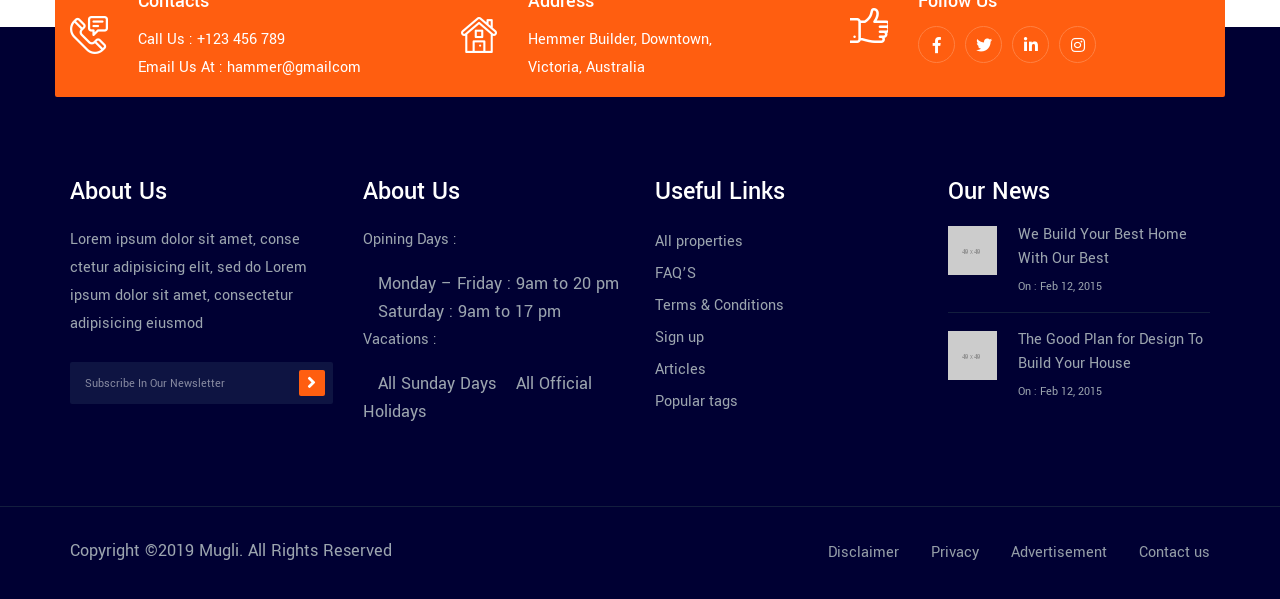
<file: files/single-portfolio.html>
<!DOCTYPE html>
<html lang="en">
<head>
    <!-- ========== Meta Tags ========== -->
    <meta charset="UTF-8">
    <meta http-equiv="X-UA-Compatible" content="IE=edge">
    <meta name="viewport" content="width=device-width, initial-scale=1.0">

    <!-- ======== Page title ============ -->
    <title>FreeBuild - Construction HTML Template</title>
    
    <!-- ========== Favicon Icon ========== -->
    <link rel="shortcut icon" href="assets/img/favicon.png">

    <!-- ===========  All Stylesheet ================= -->
    <!--  fontawesome css plugins -->
    <link rel="stylesheet" href="assets/css/fontawesome.min.css">
    <!--  animate css plugins -->
    <link rel="stylesheet" href="assets/css/animate.css">
    <!--  magnific-popup css plugins -->
    <link rel="stylesheet" href="assets/css/magnific-popup.css">
    <!--  owl carosuel css plugins -->
    <link rel="stylesheet" href="assets/css/owl.carousel.min.css">
    <!--  owl theme css plugins -->
    <link rel="stylesheet" href="assets/css/owl.theme.css">
    <!--  Bootstrap css plugins -->
    <link rel="stylesheet" href="assets/css/bootstrap.min.css">
    <!-- meanmenu css file -->
    <link rel="stylesheet" href="assets/css/meanmenu.min.css">
    <!-- template default style css file -->
    <link rel="stylesheet" href="assets/css/default.css">
    <!-- template main style css file -->
    <link rel="stylesheet" href="style.css">
    <!-- template responsive css stylesheet -->
    <link rel="stylesheet" href="assets/css/responsive.css">

    <!-- HTML5 Shim and Respond.js IE8 support of HTML5 elements and media queries -->
    <!-- WARNING: Respond.js doesn't work if you view the page via file:// -->
    <!--[if lt IE 9]>
    <script src="https://oss.maxcdn.com/libs/html5shiv/3.7.0/html5shiv.js"></script>
    <script src="https://oss.maxcdn.com/libs/respond.js/1.4.2/respond.min.js"></script>
    <![endif]-->
</head>

<body>

    <!-- preloader element started -->
    <div class="pre-loader">
        <div class="sk-cube-grid">
          <div class="sk-cube sk-cube1"></div>
          <div class="sk-cube sk-cube2"></div>
          <div class="sk-cube sk-cube3"></div>
          <div class="sk-cube sk-cube4"></div>
          <div class="sk-cube sk-cube5"></div>
          <div class="sk-cube sk-cube6"></div>
          <div class="sk-cube sk-cube7"></div>
          <div class="sk-cube sk-cube8"></div>
          <div class="sk-cube sk-cube9"></div>
        </div>
    </div>
    <!-- preloader element end -->

    <div class="main-wrapper">

        <!-- 
        =============================================
            Header Section
        ============================================== 
        -->
        <header class="header-three">
            <div class="top-header">
                <div class="container">
                    <div class="row d-flex align-items-center">
                        <div class="col-lg-8 col-md-9 top-bar-left">
                            <span><i class="fas fa-phone"></i> +123 365 585</span>
                            <span><i class="fas fa-phone"></i> hammer@gmailcom</span>
                            <span><i class="fas fa-clock"></i> SUN-MON, 9:45AM </span>
                        </div>
                        <div class="col-lg-4 col-md-3 text-md-right">
                            <div class="social-profile">
                                <ul>
                                    <li><a href="#"><i class="fab fa-facebook-f"></i></a></li>
                                    <li><a href="#"><i class="fab fa-twitter"></i></a></li>
                                    <li><a href="#"><i class="fab fa-linkedin-in"></i></a></li>
                                    <li><a href="#"><i class="fab fa-google-plus-g"></i></a></li>
                                </ul>
                            </div>
                        </div>
                    </div>
                </div>
            </div>
            <div class="menu-two pt-30 default-menu" id="sticky-nav">
                <div class="container">
                    <div class="row">
                        <div class="col-md-3 col-lg-2 d-flex">
                            <a class="navbar-brand logo" href="index.html">
                                <img src="assets/img/logo.png" class="logo-display" alt="shipo">
                            </a> 
                        </div>
                        <div class="col-lg-10 col-md-9  d-none d-lg-block text-lg-right">
                            <nav id="responsive-menu" class="menu-style-two">
                                <ul class="menu-items">
                                    <li><a href="#">home</a>
                                        <ul class="submenu">
                                            <li><a href="index.html">Home One</a></li>
                                            <li><a href="index-2.html">Home Two</a></li>
                                            <li><a href="index-3.html">Home Three</a></li>
                                        </ul>    
                                    </li>
                                    <li><a href="about.html">about</a></li>
                                    <li><a href="services.html">Services</a></li>
                                    <li><a href="portfolio.html">All Projects</a></li>
                                    <li><a href="blog.html">News</a></li>
                                    <li><a href="contact.html">Contact</a></li>
                                    <li><a href="#">Pages</a>
                                        <ul class="submenu">
                                            <li><a href="shop.html">Shop</a></li>
                                            <li><a href="blog.html">Blog</a></li>
                                            <li><a href="single-blog.html">Single Blog</a></li>
                                            <li><a href="about.html">About us</a></li>
                                            <li><a href="services.html">Services</a></li>
                                            <li><a href="services-details.html">Services Details</a></li>
                                            <li><a href="portfolio.html">Portfolio</a></li>
                                            <li><a href="single-portfolio.html">Single Portfolio</a></li>
                                            <li><a href="contact.html">Contact us</a></li>
                                        </ul> 
                                    </li>
                                </ul>
                            </nav>
                        </div>
                        <div class="col-12">
                            <div class="responsive-menu"></div>
                        </div>
                    </div>
                </div>
            </div>
        </header> <!-- /.header section -->

        <!-- 
        =============================================
            Page Banner  Section
        ============================================== 
        -->
        <section class="page-banner-wrap bg-contain bg-bottom d-flex align-items-center" style="background-image: url('assets/img/page_banner_bg.png')">
            <div class="container">
                <div class="row">
                    <div class="col-md-12 text-center">
                        <div class="page-banner">
                            <span>our portfolio</span>
                            <h2>Portfolio Details</h2>
                        </div>
                    </div>
                </div>
            </div>
        </section> <!-- /.page-banner-wrap -->


        <!-- 
        =============================================
            Portoflio Details
        ============================================== 
        -->
        <section class="portfolio-details section-padding">
            <div class="container">
                <div class="row">
                    <div class="col-lg-12 col-md-12">
                        <div class="portfolio-single-content">
                            <img src="assets/img/portfolio-details.jpg" alt="">
                            <div class="row mt-45">
                                <div class="col-lg-8 col-md-7 col-sm-12">
                                    <h3>Project description in resume</h3>
                                    <p>Lorem ipsum dolor sit amet, consectetur adipisicing elit. Ipsa sed saepe pariatur veritatis similique placeat nisi. Consequatur aut voluptate, sint distinctio voluptatem dolores pariatur . Lorem ipsum dolor sit amet, consectetur adipisicing elit. Provident earum nisi aliquid aliquam eveniet quis, eos, eligendi veniam recusandae nostrum similique maiores accusantium nemo exercitationem ut dolorem non omnis reprehenderit.</p>
                                </div>
                                <div class="col-lg-3 offset-lg-1 col-md-5 col-sm-12">
                                    <div class="project-info">
                                        <ul>
                                            <li>
                                                <div class="info-left">
                                                    Client
                                                </div>
                                                <div class="info-right">
                                                    Mugli Studio
                                                </div>
                                            </li>
                                            <li>
                                                <div class="info-left">
                                                    Services
                                                </div>
                                                <div class="info-right">
                                                    Design, Coding
                                                </div>
                                            </li>
                                            <li>
                                                <div class="info-left">
                                                    Date
                                                </div>
                                                <div class="info-right">
                                                    10 May 2019
                                                </div>
                                            </li>
                                            <li>
                                                <div class="info-left">
                                                    share
                                                </div>
                                                <div class="info-right social-p-link">
                                                    <a href="#"><i class="fab fa-facebook-f"></i></a>
                                                    <a href="#"><i class="fab fa-twitter"></i></a>
                                                    <a href="#"><i class="fab fa-linkedin-in"></i></a>
                                                </div>
                                            </li>
                                        </ul>
                                    </div>
                                </div>
                            </div>
                        </div>
                    </div>
                </div>
            </div>
        </section>

        <!-- 
        =============================================
            Contact Info Section
        ============================================== 
        -->
        <section class="contact-section text-white">
            <div class="container contact-info-bg text-white">
                <div class="row">
                    <div class="col-lg-4 col-md-4">
                        <div class="single-contact-info">
                            <div class="contact-icon">
                                <img src="assets/img/call.png" alt="freebuild">
                            </div>
                            <div class="contact-content">
                                <h4>Contacts</h4>
                                <p>Call Us : +123 456 789 <br>Email Us At : hammer@gmailcom</p>
                            </div>
                        </div>
                    </div> <!-- /.col-lg-4 col-md-4 -->
                    <div class="col-lg-4 col-md-4">
                        <div class="single-contact-info">
                            <div class="contact-icon">
                                <img src="assets/img/home.png" alt="freebuild">
                            </div>
                            <div class="contact-content">
                                <h4>Address</h4>
                                <p>Hemmer Builder, Downtown, <br>Victoria, Australia</p>
                            </div>
                        </div>
                    </div> <!-- /.col-lg-4 col-md-4 -->
                    <div class="col-lg-4 col-md-4">
                        <div class="single-contact-info">
                            <div class="contact-icon">
                                <img src="assets/img/like.png" alt="freebuild">
                            </div>
                            <div class="contact-content">
                                <h4>Follow Us</h4>
                                <div class="follow-icons">
                                    <a href="#"><i class="fab fa-facebook-f"></i></a>
                                    <a href="#"><i class="fab fa-twitter"></i></a>
                                    <a href="#"><i class="fab fa-linkedin-in"></i></a>
                                    <a href="#"><i class="fab fa-instagram"></i></a>
                                </div>
                            </div>
                        </div>
                    </div> <!-- /.col-lg-4 col-md-4 -->
                </div>
            </div>
        </section> <!-- /.contact section -->


        <!-- 
        =============================================
            Footer Section
        ============================================== 
        -->
        <footer class="footer-section pt-150 pb-30">
            <div class="container pb-80">
                <div class="row">
                    <div class="col-lg-3 col-md-6">
                        <div class="single-footer-widget">
                            <h3>About Us</h3>
                            <p>Lorem ipsum dolor sit amet, conse ctetur adipisicing elit, sed do Lorem ipsum dolor sit amet, consectetur adipisicing  eiusmod </p>
                            <div class="subscribe-box">
                                <form action="#">
                                    <input type="text" placeholder="Subscribe In Our Newsletter">
                                    <button type="submit"><i class="fas fa-angle-right"></i></button>
                                </form>
                            </div>
                        </div>
                    </div>
                    <div class="col-lg-3 col-md-6">
                        <div class="single-footer-widget business-hour ">
                            <h3>About Us</h3>
                            <p>Opining Days :</p>
                            <span>Monday – Friday : 9am to 20 pm</span>
                            <span>Saturday : 9am to 17 pm</span>
                            <p>Vacations :</p>
                            <span>All Sunday Days</span>
                            <span>All Official Holidays</span>
                        </div>
                    </div>
                    <div class="col-lg-3 col-md-6">
                        <div class="single-footer-widget">
                            <h3>Useful Links</h3>
                            <ul>
                                <li><a href="#">All properties</a></li>
                                <li><a href="#">FAQ’S</a></li>
                                <li><a href="#">Terms & Conditions</a></li>
                                <li><a href="#">Sign up</a></li>
                                <li><a href="#">Articles</a></li>
                                <li><a href="#">Popular tags</a></li>
                            </ul>
                        </div>
                    </div>
                    <div class="col-lg-3 col-md-6">
                        <div class="single-footer-widget">
                            <h3>Our News</h3>
                            <div class="recent-news">
                                <div class="single-recent-news d-flex align-self-center">
                                    <div class="news-img">
                                        <img src="assets/img/news1.png" alt="">
                                    </div>
                                    <div class="news-title">
                                        <a href="#">We Build Your Best Home With Our Best </a>
                                        <span>On : Feb 12, 2015</span>
                                    </div>
                                </div><!-- single news end -->
                                <div class="single-recent-news d-flex align-self-center">
                                    <div class="news-img">
                                        <img src="assets/img/news2.png" alt="">
                                    </div>
                                    <div class="news-title">
                                        <a href="#">The Good Plan for Design To Build Your House</a>
                                        <span>On : Feb 12, 2015</span>
                                    </div>
                                </div><!-- single news end -->
                            </div>
                        </div>
                    </div>
                </div>
            </div>
            <div class="footer-bootm pt-30">
                <div class="container">
                    <div class="row d-flex align-self-center">
                        <div class="col-lg-6 col-md-6">
                            <span>Copyright ©2019 Mugli. All Rights Reserved</span>
                        </div>
                        <div class="col-lg-6 col-md-6 text-lg-right">
                            <div class="footer-menu">
                                <ul>
                                    <li><a href="#">Disclaimer</a></li>
                                    <li><a href="#">Privacy</a></li>
                                    <li><a href="#">Advertisement</a></li>
                                    <li><a href="#">Contact us</a></li>
                                </ul>
                            </div>
                        </div>
                    </div>
                </div>
            </div>
        </footer> <!-- /.footer section -->


    </div>


    <!--  ALl JS Plugins
    ====================================== -->
    <script src="assets/js/jquery-1.12.4.min.js"></script>
    <script src="assets/js/jquery.easing.1.3.js"></script>
    <script src="assets/js/popper.min.js"></script>
    <script src="assets/js/bootstrap.min.js"></script>
    <script src="assets/js/isotope.pkgd.min.js"></script>
    <script src="assets/js/imageload.min.js"></script>
    <script src="assets/js/scrollUp.min.js"></script>
    <script src="assets/js/owl.carousel.min.js"></script>
    <script src="assets/js/magnific-popup.min.js"></script>
    <script src="assets/js/waypoint.js"></script>
    <script src="assets/js/counterup.min.js"></script>
    <script src="assets/js/wow.min.js"></script>
    <script src="assets/js/equalheights.min.js"></script>
    <script src="assets/js/ajax-mail.js"></script>
    <script src="assets/js/meanmenu.min.js"></script>
    <script src="assets/js/sticky.js"></script>
    <script src="assets/js/active.js"></script>
</body>
</html>
</file>
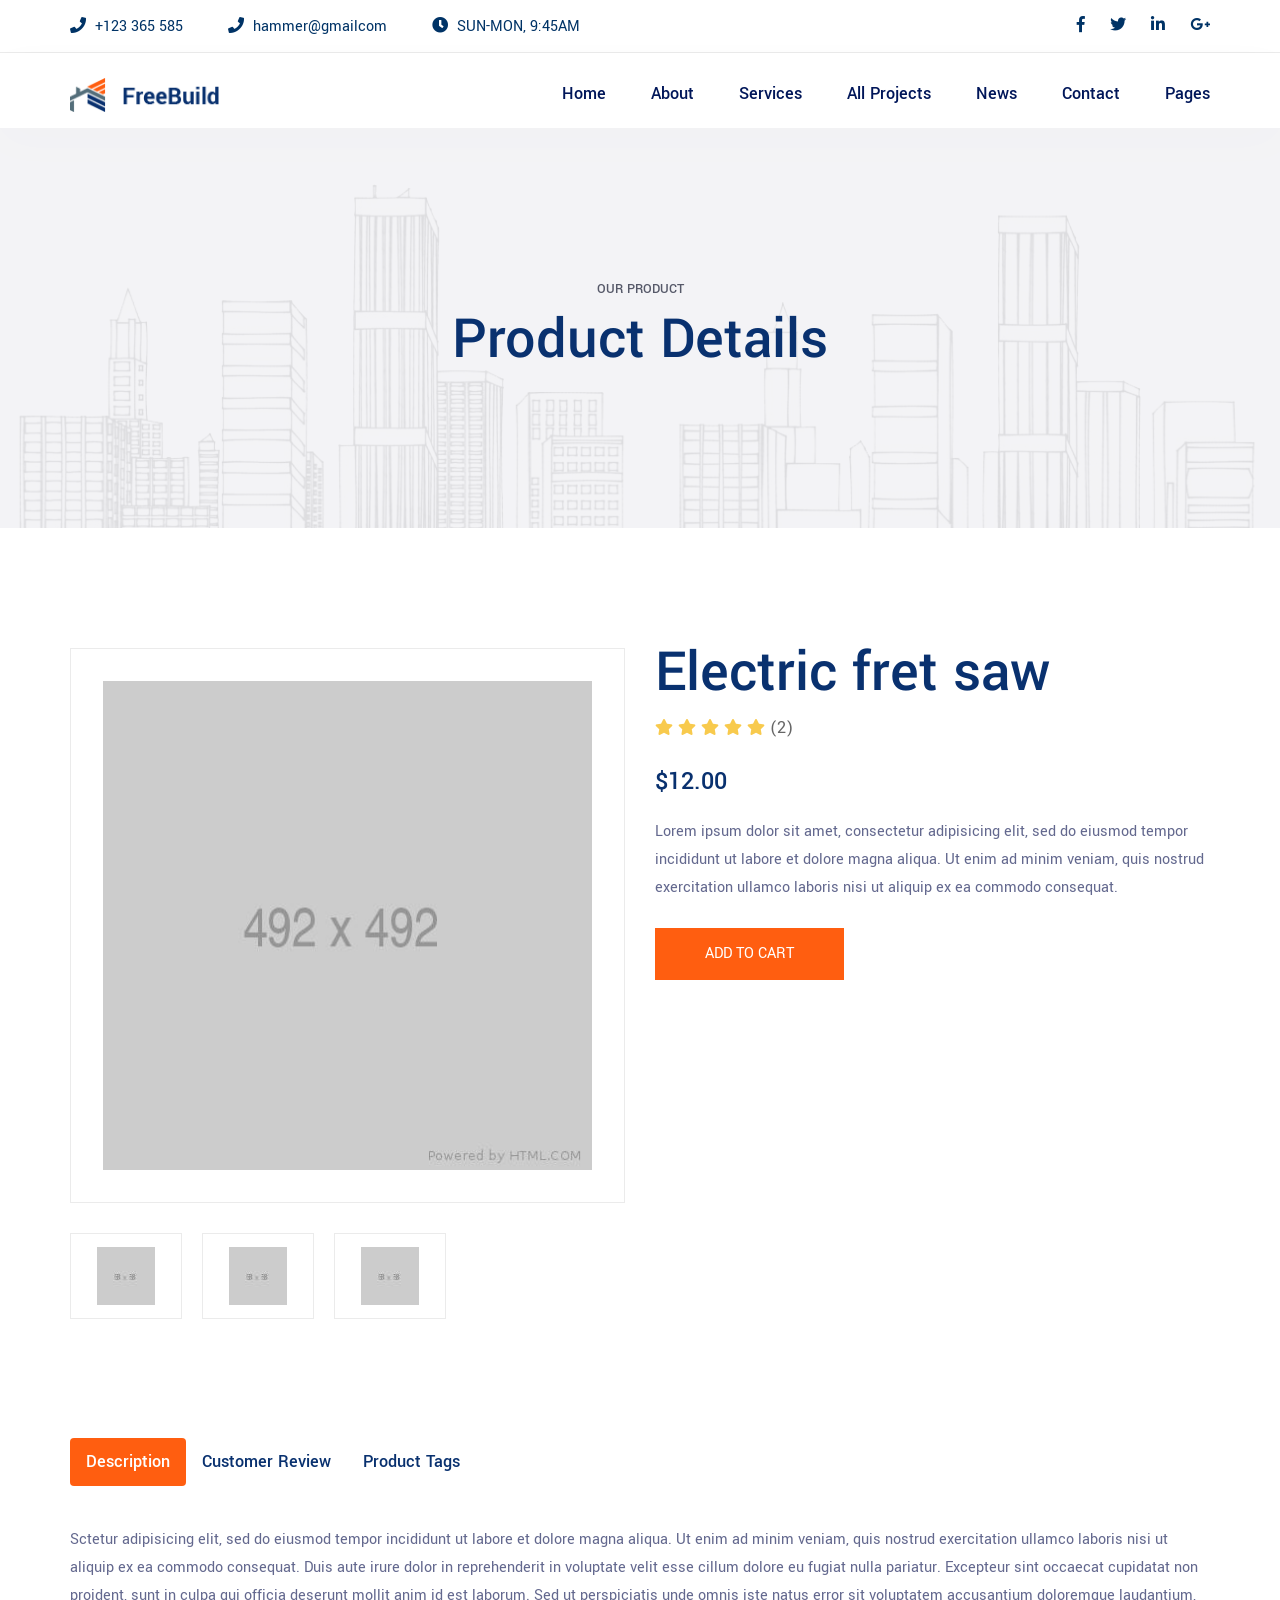
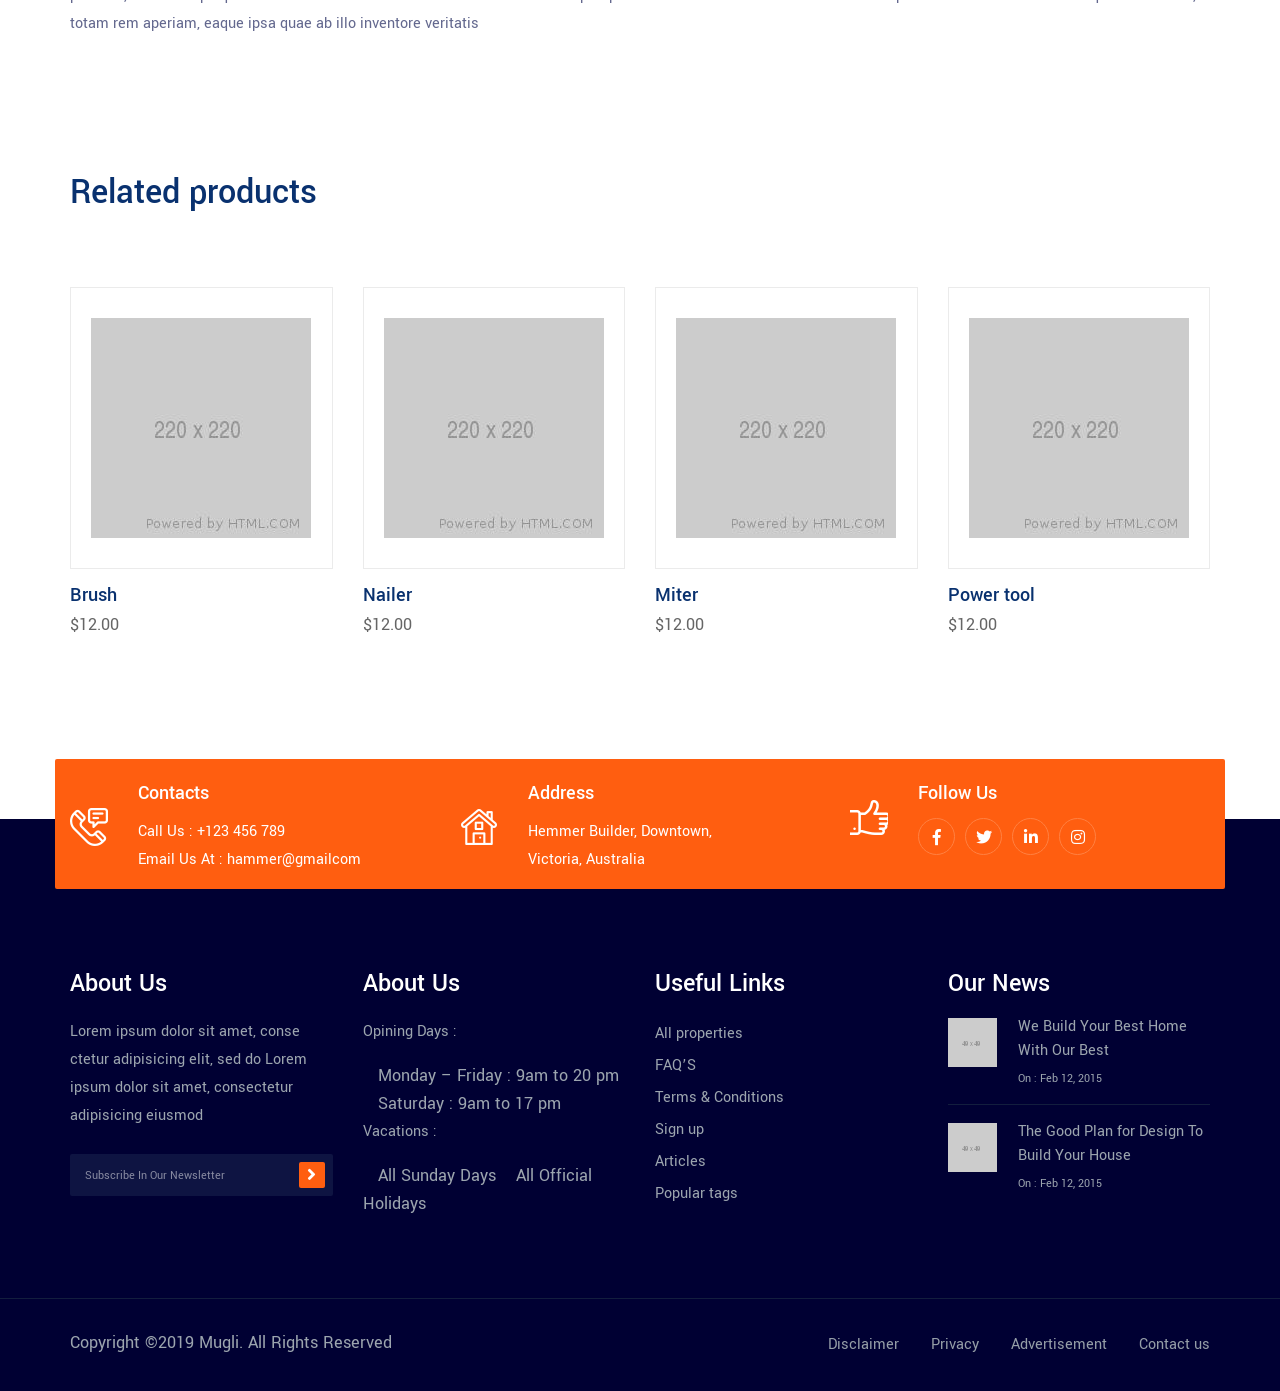
<file: files/single-product.html>
<!DOCTYPE html>
<html lang="en">
<head>
    <!-- ========== Meta Tags ========== -->
    <meta charset="UTF-8">
    <meta http-equiv="X-UA-Compatible" content="IE=edge">
    <meta name="viewport" content="width=device-width, initial-scale=1.0">

    <!-- ======== Page title ============ -->
    <title>FreeBuild - Construction HTML Template</title>
    
    <!-- ========== Favicon Icon ========== -->
    <link rel="shortcut icon" href="assets/img/favicon.png">

    <!-- ===========  All Stylesheet ================= -->
    <!--  fontawesome css plugins -->
    <link rel="stylesheet" href="assets/css/fontawesome.min.css">
    <!--  animate css plugins -->
    <link rel="stylesheet" href="assets/css/animate.css">
    <!--  magnific-popup css plugins -->
    <link rel="stylesheet" href="assets/css/magnific-popup.css">
    <!--  owl carosuel css plugins -->
    <link rel="stylesheet" href="assets/css/owl.carousel.min.css">
    <!--  owl theme css plugins -->
    <link rel="stylesheet" href="assets/css/owl.theme.css">
    <!--  Bootstrap css plugins -->
    <link rel="stylesheet" href="assets/css/bootstrap.min.css">
    <!-- meanmenu css file -->
    <link rel="stylesheet" href="assets/css/meanmenu.min.css">
    <!-- template default style css file -->
    <link rel="stylesheet" href="assets/css/default.css">
    <!-- template main style css file -->
    <link rel="stylesheet" href="style.css">
    <!-- template responsive css stylesheet -->
    <link rel="stylesheet" href="assets/css/responsive.css">

    <!-- HTML5 Shim and Respond.js IE8 support of HTML5 elements and media queries -->
    <!-- WARNING: Respond.js doesn't work if you view the page via file:// -->
    <!--[if lt IE 9]>
    <script src="https://oss.maxcdn.com/libs/html5shiv/3.7.0/html5shiv.js"></script>
    <script src="https://oss.maxcdn.com/libs/respond.js/1.4.2/respond.min.js"></script>
    <![endif]-->
</head>

<body>

    <!-- preloader element started -->
    <div class="pre-loader">
        <div class="sk-cube-grid">
          <div class="sk-cube sk-cube1"></div>
          <div class="sk-cube sk-cube2"></div>
          <div class="sk-cube sk-cube3"></div>
          <div class="sk-cube sk-cube4"></div>
          <div class="sk-cube sk-cube5"></div>
          <div class="sk-cube sk-cube6"></div>
          <div class="sk-cube sk-cube7"></div>
          <div class="sk-cube sk-cube8"></div>
          <div class="sk-cube sk-cube9"></div>
        </div>
    </div>
    <!-- preloader element end -->
    

    <div class="main-wrapper">

        <!-- 
        =============================================
            Header Section
        ============================================== 
        -->
        <header class="header-three">
            <div class="top-header">
                <div class="container">
                    <div class="row d-flex align-items-center">
                        <div class="col-lg-8 col-md-9 top-bar-left">
                            <span><i class="fas fa-phone"></i> +123 365 585</span>
                            <span><i class="fas fa-phone"></i> hammer@gmailcom</span>
                            <span><i class="fas fa-clock"></i> SUN-MON, 9:45AM </span>
                        </div>
                        <div class="col-lg-4 col-md-3 text-md-right">
                            <div class="social-profile">
                                <ul>
                                    <li><a href="#"><i class="fab fa-facebook-f"></i></a></li>
                                    <li><a href="#"><i class="fab fa-twitter"></i></a></li>
                                    <li><a href="#"><i class="fab fa-linkedin-in"></i></a></li>
                                    <li><a href="#"><i class="fab fa-google-plus-g"></i></a></li>
                                </ul>
                            </div>
                        </div>
                    </div>
                </div>
            </div>
            <div class="menu-two pt-30 default-menu" id="sticky-nav">
                <div class="container">
                    <div class="row">
                        <div class="col-md-3 col-lg-2 d-flex">
                            <a class="navbar-brand logo" href="index.html">
                                <img src="assets/img/logo.png" class="logo-display" alt="shipo">
                            </a> 
                        </div>
                        <div class="col-lg-10 col-md-9  d-none d-lg-block text-lg-right">
                            <nav id="responsive-menu" class="menu-style-two">
                                <ul class="menu-items">
                                    <li><a href="#">home</a>
                                        <ul class="submenu">
                                            <li><a href="index.html">Home One</a></li>
                                            <li><a href="index-2.html">Home Two</a></li>
                                            <li><a href="index-3.html">Home Three</a></li>
                                        </ul>    
                                    </li>
                                    <li><a href="about.html">about</a></li>
                                    <li><a href="services.html">Services</a></li>
                                    <li><a href="portfolio.html">All Projects</a></li>
                                    <li><a href="blog.html">News</a></li>
                                    <li><a href="contact.html">Contact</a></li>
                                    <li><a href="#">Pages</a>
                                        <ul class="submenu">
                                            <li><a href="shop.html">Shop</a></li>
                                            <li><a href="blog.html">Blog</a></li>
                                            <li><a href="single-blog.html">Single Blog</a></li>
                                            <li><a href="about.html">About us</a></li>
                                            <li><a href="services.html">Services</a></li>
                                            <li><a href="services-details.html">Services Details</a></li>
                                            <li><a href="portfolio.html">Portfolio</a></li>
                                            <li><a href="single-portfolio.html">Single Portfolio</a></li>
                                            <li><a href="contact.html">Contact us</a></li>
                                        </ul> 
                                    </li>
                                </ul>
                            </nav>
                        </div>
                        <div class="col-12">
                            <div class="responsive-menu"></div>
                        </div>
                    </div>
                </div>
            </div>
        </header> <!-- /.header section -->

        <!-- 
        =============================================
            Page Banner  Section
        ============================================== 
        -->
        <section class="page-banner-wrap bg-contain bg-bottom d-flex align-items-center" style="background-image: url('assets/img/page_banner_bg.png')">
            <div class="container">
                <div class="row">
                    <div class="col-md-12 text-center">
                        <div class="page-banner">
                            <span>our product</span>
                            <h2>Product Details</h2>
                        </div>
                    </div>
                </div>
            </div>
        </section> <!-- /.page-banner-wrap -->


        <!-- 
        =============================================
            Product  Details - Shop
        ============================================== 
        -->
        <section class="single-product-wrapper section-padding">
            <div class="container">
                <div class="row">
                    <div class="col-lg-6 col-md-12">
                        <div class="product-gallery-slide">
                            <div class="product-slide tab-content">
                                <div class="single-product-slide tab-pane container active" id="product1">
                                    <img src="assets/img/shop/single-product.jpg" alt="">
                                </div> <!-- /.single-product-slide -->
                                <div class="single-product-slide tab-pane container fade" id="product2">
                                    <img src="assets/img/shop/single-product.jpg" alt="">
                                </div> <!-- /.single-product-slide -->
                                <div class="single-product-slide tab-pane container fade" id="product3">
                                    <img src="assets/img/shop/single-product.jpg" alt="">
                                </div> <!-- /.single-product-slide -->
                            </div> <!-- /.product-slide tab-content -->
                            <ul class="product-slide-nav nav nav-tabs">
                                <li class="product-thumb nav-item">
                                    <a class="nav-link active" data-toggle="tab" href="#product1">
                                        <img src="assets/img/shop/p-n1.jpg" alt="">
                                    </a>
                                </li> <!-- /.product-thumb -->
                                <li class="product-thumb nav-item">
                                    <a class="nav-link" data-toggle="tab" href="#product2">
                                        <img src="assets/img/shop/p-n1.jpg" alt="">
                                    </a>
                                </li> <!-- /.product-thumb -->
                                <li class="product-thumb nav-item">
                                    <a class="nav-link" data-toggle="tab" href="#product3">
                                        <img src="assets/img/shop/p-n1.jpg" alt="">
                                    </a>
                                </li> <!-- /.product-thumb -->
                            </ul> <!-- /.product-slide -->
                        </div>
                    </div> <!-- /.col-lg-6 col-md-12 -->
                    <div class="col-lg-6 col-md-12">
                        <div class="single-top-product-details">
                            <h1>Electric fret saw</h1>
                            <div class="product-rating">
                                <ul>
                                    <li><a href="#"><i class="fas fa-star"></i></a></li>
                                    <li><a href="#"><i class="fas fa-star"></i></a></li>
                                    <li><a href="#"><i class="fas fa-star"></i></a></li>
                                    <li><a href="#"><i class="fas fa-star"></i></a></li>
                                    <li><a href="#"><i class="fas fa-star"></i></a></li>
                                    <span>(2)</span>
                                </ul>
                            </div> <!-- /.product-rating -->
                            <div class="price">
                                <h3>$12.00</h3>
                            </div> <!-- /.price -->
                            <div class="product-short-description">
                                <p>Lorem ipsum dolor sit amet, consectetur adipisicing elit, sed do eiusmod tempor incididunt ut labore et dolore magna aliqua. Ut enim ad minim veniam, quis nostrud exercitation ullamco laboris nisi ut aliquip ex ea commodo consequat.</p>
                            </div> <!-- /.product-short-description -->
                            <div class="add-to-cart-section">
                                <a href="#" class="add-to-cart-btn theme_btn "><i class="fa fa-cart"></i>ADD TO CART</a>
                                <!-- <div class="product-qty">
                                    <input type="number" class="product-qty-input" title="Quantity:" value="1">
                                </div> -->
                            </div>
                        </div> <!-- /.single-top-product-details -->
                    </div> <!-- /.col-lg-6 col-md-12 -->
                </div>
            </div>
        </section> <!-- /.single-product-wrapper -->

        <!-- 
        =============================================
            Product  Bottom Details Section
        ============================================== 
        -->
        <section class="single-product-description section-padding pt-0">
            <div class="container">
                <div class="row">
                    <div class="col-md-12 col-lg-12">
                        <div class="product-description-tab">
                            <ul class="nav nav-pills " id="pills-tab" role="tablist">
                                <li class="nav-item">
                                    <a class="nav-link active" data-toggle="pill" href="#tab1" role="tab">
                                        Description
                                    </a>
                                </li>
                                <li class="nav-item">
                                    <a class="nav-link" data-toggle="pill" href="#tab2" role="tab">
                                        Customer Review
                                    </a>
                                </li>
                                <li class="nav-item">
                                    <a class="nav-link" data-toggle="pill" href="#tab3" role="tab">
                                        Product Tags
                                    </a>
                                </li>
                            </ul> <!-- /.nav nav-pills -->
                            <div class="tab-content" id="pills-tabContent">
                                <div class="tab-pane fade show active" id="tab1" role="tabpanel">
                                    <p>Sctetur adipisicing elit, sed do eiusmod tempor incididunt ut labore et dolore magna aliqua. Ut enim ad minim veniam, quis nostrud exercitation ullamco laboris nisi ut aliquip ex ea commodo consequat. Duis aute irure dolor in reprehenderit in voluptate velit esse cillum dolore eu fugiat nulla pariatur. Excepteur sint occaecat cupidatat non proident, sunt in culpa qui officia deserunt mollit anim id est laborum. Sed ut perspiciatis unde omnis iste natus error sit voluptatem accusantium doloremque laudantium, totam rem aperiam, eaque ipsa quae ab illo inventore veritatis</p>
                                </div>
                                <div class="tab-pane fade show" id="tab2" role="tabpanel">
                                    <p>Sctetur adipisicing elit, sed do eiusmod tempor incididunt ut labore et dolore magna aliqua. Ut enim ad minim veniam, quis nostrud exercitation ullamco laboris nisi ut aliquip ex ea commodo consequat. Duis aute irure dolor in reprehenderit in voluptate velit esse cillum dolore eu fugiat nulla pariatur. Excepteur sint occaecat cupidatat non proident, sunt in culpa qui officia deserunt mollit anim id est laborum. Sed ut perspiciatis unde omnis iste natus error sit voluptatem accusantium doloremque laudantium, totam rem aperiam, eaque ipsa quae ab illo inventore veritatis</p>
                                </div>
                                <div class="tab-pane fade show" id="tab3" role="tabpanel">
                                    <p>Sctetur adipisicing elit, sed do eiusmod tempor incididunt ut labore et dolore magna aliqua. Ut enim ad minim veniam, quis nostrud exercitation ullamco laboris nisi ut aliquip ex ea commodo consequat. Duis aute irure dolor in reprehenderit in voluptate velit esse cillum dolore eu fugiat nulla pariatur. Excepteur sint occaecat cupidatat non proident, sunt in culpa qui officia deserunt mollit anim id est laborum. Sed ut perspiciatis unde omnis iste natus error sit voluptatem accusantium doloremque laudantium, totam rem aperiam, eaque ipsa quae ab illo inventore veritatis</p>
                                </div>
                            </div> <!-- /.tab-content -->
                        </div>
                    </div> <!-- /.col-md-12 col-lg-12 -->
                </div>
            </div> <!-- /.container -->
        </section> <!-- /.single-product-description product-des-tab  -->

        <!-- 
        =============================================
            Related products Section
        ============================================== 
        -->
        <section class="related-products-wrapper section-padding pt-0">
            <div class="container">
                <h2>Related products </h2>
                <div class="row">
                    <div class="col-md-6 col-lg-3">
                        <div class="single-product-item">
                            <div class="product_thumb">
                                <img src="assets/img/shop/p1.jpg" alt="p1">
                                <a href="#">Add to Cart</a>
                            </div>
                            <h4><a href="#">Brush</a></h4>
                            <span>$12.00</span>
                        </div> <!-- /.single-product-item -->
                    </div> <!-- /.col-md-6 col-lg-3 -->
                    <div class="col-md-6 col-lg-3">
                        <div class="single-product-item">
                            <div class="product_thumb">
                                <img src="assets/img/shop/p2.jpg" alt="p1">
                                <a href="#">Add to Cart</a>
                            </div>
                            <h4><a href="#">Nailer</a></h4>
                            <span>$12.00</span>
                        </div> <!-- /.single-product-item -->
                    </div> <!-- /.col-md-6 col-lg-3 -->
                    <div class="col-md-6 col-lg-3">
                        <div class="single-product-item">
                            <div class="product_thumb">
                                <img src="assets/img/shop/p3.jpg" alt="p1">
                                <a href="#">Add to Cart</a>
                            </div>
                            <h4><a href="#">Miter</a></h4>
                            <span>$12.00</span>
                        </div> <!-- /.single-product-item -->
                    </div> <!-- /.col-md-6 col-lg-3 -->
                    <div class="col-md-6 col-lg-3">
                        <div class="single-product-item">
                            <div class="product_thumb">
                                <img src="assets/img/shop/p4.jpg" alt="p1">
                                <a href="#">Add to Cart</a>
                            </div>
                            <h4><a href="#">Power tool</a></h4>
                            <span>$12.00</span>
                        </div> <!-- /.single-product-item -->
                    </div> <!-- /.col-md-6 col-lg-3 -->
                </div>
            </div>
        </section>


        <!-- 
        =============================================
            Contact Info Section
        ============================================== 
        -->
        <section class="contact-section text-white">
            <div class="container contact-info-bg text-white">
                <div class="row">
                    <div class="col-lg-4 col-md-4">
                        <div class="single-contact-info">
                            <div class="contact-icon">
                                <img src="assets/img/call.png" alt="freebuild">
                            </div>
                            <div class="contact-content">
                                <h4>Contacts</h4>
                                <p>Call Us : +123 456 789 <br>Email Us At : hammer@gmailcom</p>
                            </div>
                        </div>
                    </div> <!-- /.col-lg-4 col-md-4 -->
                    <div class="col-lg-4 col-md-4">
                        <div class="single-contact-info">
                            <div class="contact-icon">
                                <img src="assets/img/home.png" alt="freebuild">
                            </div>
                            <div class="contact-content">
                                <h4>Address</h4>
                                <p>Hemmer Builder, Downtown, <br>Victoria, Australia</p>
                            </div>
                        </div>
                    </div> <!-- /.col-lg-4 col-md-4 -->
                    <div class="col-lg-4 col-md-4">
                        <div class="single-contact-info">
                            <div class="contact-icon">
                                <img src="assets/img/like.png" alt="freebuild">
                            </div>
                            <div class="contact-content">
                                <h4>Follow Us</h4>
                                <div class="follow-icons">
                                    <a href="#"><i class="fab fa-facebook-f"></i></a>
                                    <a href="#"><i class="fab fa-twitter"></i></a>
                                    <a href="#"><i class="fab fa-linkedin-in"></i></a>
                                    <a href="#"><i class="fab fa-instagram"></i></a>
                                </div>
                            </div>
                        </div>
                    </div> <!-- /.col-lg-4 col-md-4 -->
                </div>
            </div>
        </section> <!-- /.contact section -->


        <!-- 
        =============================================
            Footer Section
        ============================================== 
        -->
        <footer class="footer-section pt-150 pb-30">
            <div class="container pb-80">
                <div class="row">
                    <div class="col-lg-3 col-md-6">
                        <div class="single-footer-widget">
                            <h3>About Us</h3>
                            <p>Lorem ipsum dolor sit amet, conse ctetur adipisicing elit, sed do Lorem ipsum dolor sit amet, consectetur adipisicing  eiusmod </p>
                            <div class="subscribe-box">
                                <form action="#">
                                    <input type="text" placeholder="Subscribe In Our Newsletter">
                                    <button type="submit"><i class="fas fa-angle-right"></i></button>
                                </form>
                            </div>
                        </div>
                    </div>
                    <div class="col-lg-3 col-md-6">
                        <div class="single-footer-widget business-hour ">
                            <h3>About Us</h3>
                            <p>Opining Days :</p>
                            <span>Monday – Friday : 9am to 20 pm</span>
                            <span>Saturday : 9am to 17 pm</span>
                            <p>Vacations :</p>
                            <span>All Sunday Days</span>
                            <span>All Official Holidays</span>
                        </div>
                    </div>
                    <div class="col-lg-3 col-md-6">
                        <div class="single-footer-widget">
                            <h3>Useful Links</h3>
                            <ul>
                                <li><a href="#">All properties</a></li>
                                <li><a href="#">FAQ’S</a></li>
                                <li><a href="#">Terms & Conditions</a></li>
                                <li><a href="#">Sign up</a></li>
                                <li><a href="#">Articles</a></li>
                                <li><a href="#">Popular tags</a></li>
                            </ul>
                        </div>
                    </div>
                    <div class="col-lg-3 col-md-6">
                        <div class="single-footer-widget">
                            <h3>Our News</h3>
                            <div class="recent-news">
                                <div class="single-recent-news d-flex align-self-center">
                                    <div class="news-img">
                                        <img src="assets/img/news1.png" alt="">
                                    </div>
                                    <div class="news-title">
                                        <a href="#">We Build Your Best Home With Our Best </a>
                                        <span>On : Feb 12, 2015</span>
                                    </div>
                                </div><!-- single news end -->
                                <div class="single-recent-news d-flex align-self-center">
                                    <div class="news-img">
                                        <img src="assets/img/news2.png" alt="">
                                    </div>
                                    <div class="news-title">
                                        <a href="#">The Good Plan for Design To Build Your House</a>
                                        <span>On : Feb 12, 2015</span>
                                    </div>
                                </div><!-- single news end -->
                            </div>
                        </div>
                    </div>
                </div>
            </div>
            <div class="footer-bootm pt-30">
                <div class="container">
                    <div class="row d-flex align-self-center">
                        <div class="col-lg-6 col-md-6">
                            <span>Copyright ©2019 Mugli. All Rights Reserved</span>
                        </div>
                        <div class="col-lg-6 col-md-6 text-lg-right">
                            <div class="footer-menu">
                                <ul>
                                    <li><a href="#">Disclaimer</a></li>
                                    <li><a href="#">Privacy</a></li>
                                    <li><a href="#">Advertisement</a></li>
                                    <li><a href="#">Contact us</a></li>
                                </ul>
                            </div>
                        </div>
                    </div>
                </div>
            </div>
        </footer> <!-- /.footer section -->


    </div>


    <!--  ALl JS Plugins
    ====================================== -->
    <script src="assets/js/jquery-1.12.4.min.js"></script>
    <script src="assets/js/jquery.easing.1.3.js"></script>
    <script src="assets/js/popper.min.js"></script>
    <script src="assets/js/bootstrap.min.js"></script>
    <script src="assets/js/isotope.pkgd.min.js"></script>
    <script src="assets/js/imageload.min.js"></script>
    <script src="assets/js/scrollUp.min.js"></script>
    <script src="assets/js/owl.carousel.min.js"></script>
    <script src="assets/js/magnific-popup.min.js"></script>
    <script src="assets/js/waypoint.js"></script>
    <script src="assets/js/counterup.min.js"></script>
    <script src="assets/js/wow.min.js"></script>
    <script src="assets/js/equalheights.min.js"></script>
    <script src="assets/js/ajax-mail.js"></script>
    <script src="assets/js/sticky.js"></script>
    <script src="assets/js/meanmenu.min.js"></script>
    <script src="assets/js/active.js"></script>
</body>
</html>
</file>
<file: files/assets/css/default.css>
/* padding left */
.pl-5 {padding-left: 5px;}
.pl-10 {padding-left: 10px;}
.pl-15 {padding-left: 15px;}
.pl-20 {padding-left: 20px;}
.pl-25 {padding-left: 25px;}
.pl-30 {padding-left: 30px;}
.pl-35 {padding-left: 35px;}
.pl-40 {padding-left: 40px;}
.pl-45 {padding-left: 45px;}
.pl-50 {padding-left: 50px;}
.pl-60 {padding-left: 60px;}
.pl-70 {padding-left: 70px;}
.pl-75 {padding-left: 75px;}
.pl-80 {padding-left: 80px;}
.pl-90 {padding-left: 90px;}
.pl-100 {padding-left: 100px;}
.pl-110 {padding-left: 110px;}
.pl-115 {padding-left: 115px;}
.pl-120 {padding-left: 120px;}
.pl-125 {padding-left: 125px;}
.pl-130 {padding-left: 130px;}
.pl-140 {padding-left: 140px;}
.pl-150 {padding-left: 150px;}
/* padding right */
.pr-5 {padding-right: 5px;}
.pr-10 {padding-right: 10px;}
.pr-15 {padding-right: 15px;}
.pr-20 {padding-right: 20px;}
.pr-25 {padding-right: 25px;}
.pr-30 {padding-right: 30px;}
.pr-35 {padding-right: 35px;}
.pr-40 {padding-right: 40px;}
.pr-45 {padding-right: 45px;}
.pr-50 {padding-right: 50px;}
.pr-60 {padding-right: 60px;}
.pr-70 {padding-right: 70px;}
.pr-75 {padding-right: 75px;}
.pr-80 {padding-right: 80px;}
.pr-90 {padding-right: 90px;}
.pr-100 {padding-right: 100px;}
.pr-110 {padding-right: 110px;}
.pr-115 {padding-right: 115px;}
.pr-120 {padding-right: 120px;}
.pr-125 {padding-right: 125px;}
.pr-130 {padding-right: 130px;}
.pr-140 {padding-right: 140px;}
.pr-150 {padding-right: 150px;}
/* padding top */
.pt-5 {padding-top: 5px;}
.pt-10 {padding-top: 10px;}
.pt-15 {padding-top: 15px;}
.pt-20 {padding-top: 20px;}
.pt-25 {padding-top: 25px;}
.pt-30 {padding-top: 30px;}
.pt-35 {padding-top: 35px;}
.pt-40 {padding-top: 40px;}
.pt-45 {padding-top: 45px;}
.pt-50 {padding-top: 50px;}
.pt-60 {padding-top: 60px;}
.pt-70 {padding-top: 70px;}
.pt-75 {padding-top: 75px;}
.pt-80 {padding-top: 80px;}
.pt-90 {padding-top: 90px;}
.pt-100 {padding-top: 100px;}
.pt-110 {padding-top: 110px;}
.pt-115 {padding-top: 115px;}
.pt-120 {padding-top: 120px;}
.pt-125 {padding-top: 125px;}
.pt-130 {padding-top: 130px;}
.pt-140 {padding-top: 140px;}
.pt-150 {padding-top: 150px;}
/* padding bottom */
.pb-5 {padding-bottom: 5px;}
.pb-10 {padding-bottom: 10px;}
.pb-15 {padding-bottom: 15px;}
.pb-20 {padding-bottom: 20px;}
.pb-25 {padding-bottom: 25px;}
.pb-30 {padding-bottom: 30px;}
.pb-35 {padding-bottom: 35px;}
.pb-40 {padding-bottom: 40px;}
.pb-45 {padding-bottom: 45px;}
.pb-50 {padding-bottom: 50px;}
.pb-60 {padding-bottom: 60px;}
.pb-70 {padding-bottom: 70px;}
.pb-75 {padding-bottom: 75px;}
.pb-80 {padding-bottom: 80px;}
.pb-90 {padding-bottom: 90px;}
.pb-100 {padding-bottom: 100px;}
.pb-110 {padding-bottom: 110px;}
.pb-115 {padding-bottom: 115px;}
.pb-120 {padding-bottom: 120px;}
.pb-125 {padding-bottom: 125px;}
.pb-130 {padding-bottom: 130px;}
.pb-140 {padding-bottom: 140px;}
.pb-150 {padding-bottom: 150px;}

/* margin left */
.ml-5 {margin-left: 5px;}
.ml-10 {margin-left: 10px;}
.ml-15 {margin-left: 15px;}
.ml-20 {margin-left: 20px;}
.ml-25 {margin-left: 25px;}
.ml-30 {margin-left: 30px;}
.ml-35 {margin-left: 35px;}
.ml-40 {margin-left: 40px;}
.ml-45 {margin-left: 45px;}
.ml-50 {margin-left: 50px;}
.ml-60 {margin-left: 60px;}
.ml-70 {margin-left: 70px;}
.ml-75 {margin-left: 75px;}
.ml-80 {margin-left: 80px;}
.ml-90 {margin-left: 90px;}
.ml-100 {margin-left: 100px;}
.ml-110 {margin-left: 110px;}
.ml-115 {margin-left: 115px;}
.ml-120 {margin-left: 120px;}
.ml-125 {margin-left: 125px;}
.ml-130 {margin-left: 130px;}
.ml-140 {margin-left: 140px;}
.ml-150 {margin-left: 150px;}
/* margin right */
.mr-5 {margin-right: 5px;}
.mr-10 {margin-right: 10px;}
.mr-15 {margin-right: 15px;}
.mr-20 {margin-right: 20px;}
.mr-25 {margin-right: 25px;}
.mr-30 {margin-right: 30px;}
.mr-35 {margin-right: 35px;}
.mr-40 {margin-right: 40px;}
.mr-45 {margin-right: 45px;}
.mr-50 {margin-right: 50px;}
.mr-60 {margin-right: 60px;}
.mr-70 {margin-right: 70px;}
.mr-75 {margin-right: 75px;}
.mr-80 {margin-right: 80px;}
.mr-90 {margin-right: 90px;}
.mr-100 {margin-right: 100px;}
.mr-110 {margin-right: 110px;}
.mr-115 {margin-right: 115px;}
.mr-120 {margin-right: 120px;}
.mr-125 {margin-right: 125px;}
.mr-130 {margin-right: 130px;}
.mr-140 {margin-right: 140px;}
.mr-150 {margin-right: 150px;}
/* margin top */
.mt-5 {margin-top: 5px;}
.mt-10 {margin-top: 10px;}
.mt-15 {margin-top: 15px;}
.mt-20 {margin-top: 20px;}
.mt-25 {margin-top: 25px;}
.mt-30 {margin-top: 30px;}
.mt-35 {margin-top: 35px;}
.mt-40 {margin-top: 40px;}
.mt-45 {margin-top: 45px;}
.mt-50 {margin-top: 50px;}
.mt-60 {margin-top: 60px;}
.mt-70 {margin-top: 70px;}
.mt-75 {margin-top: 75px;}
.mt-80 {margin-top: 80px;}
.mt-90 {margin-top: 90px;}
.mt-100 {margin-top: 100px;}
.mt-110 {margin-top: 110px;}
.mt-115 {margin-top: 115px;}
.mt-120 {margin-top: 120px;}
.mt-125 {margin-top: 125px;}
.mt-130 {margin-top: 130px;}
.mt-140 {margin-top: 140px;}
.mt-150 {margin-top: 150px;}
/* margin bottom */
.mb-5 {margin-bottom: 5px;}
.mb-10 {margin-bottom: 10px;}
.mb-15 {margin-bottom: 15px;}
.mb-20 {margin-bottom: 20px;}
.mb-25 {margin-bottom: 25px;}
.mb-30 {margin-bottom: 30px;}
.mb-35 {margin-bottom: 35px;}
.mb-40 {margin-bottom: 40px;}
.mb-45 {margin-bottom: 45px;}
.mb-50 {margin-bottom: 50px;}
.mb-60 {margin-bottom: 60px;}
.mb-70 {margin-bottom: 70px;}
.mb-75 {margin-bottom: 75px;}
.mb-80 {margin-bottom: 80px;}
.mb-90 {margin-bottom: 90px;}
.mb-100 {margin-bottom: 100px;}
.mb-110 {margin-bottom: 110px;}
.mb-115 {margin-bottom: 115px;}
.mb-120 {margin-bottom: 120px;}
.mb-125 {margin-bottom: 125px;}
.mb-130 {margin-bottom: 130px;}
.mb-140 {margin-bottom: 140px;}
.mb-150 {margin-bottom: 150px;}

/* background */
.bg-cover {
    background-repeat: no-repeat;
    background-size: cover;
    position: relative;
}
.bg-center {
    background-position: center;
}
.bg-contain {
    background-repeat: no-repeat;
    background-size: contain;
    background-position: center;
    position: relative;
}
.bg-right {
    background-repeat: no-repeat;
    background-position: right center;
}
.bg-left {   
    background-repeat: no-repeat;
    background-position: left bottom;
}
.bg-bottom {
    background-repeat: no-repeat;
    background-position: bottom center;
}
.bg-top {
    background-repeat: no-repeat;
    background-position: center top;
}
.bg-100 {
    -webkit-background-size: 100% 100%;
    background-size: 100% 100%;
}
.dark-overlay::before {
  width: 100%;
  height: 100%;
  content: "";
  left: 0;
  top: 0;
  position: absolute;
  background: #000;
  opacity: .5;
}
.gray-overlay::before {
  width: 100%;
  height: 100%;
  content: "";
  left: 0;
  top: 0;
  position: absolute;
  background: #f2f3f5;
  opacity: .8;
}

/* list */
ul {
    margin: 0px;
    padding: 0px;
}
.navbar {
    padding: 0px;
}
section {
    overflow: hidden;
}
.text-white h1, .text-white h2, .text-white h3, .text-white h4, .text-white h5, 
.text-white h6, .text-white p, .text-white span, .text-white a { color: #fff !important}

button {
    outline:none;
    border: none;
}
*:focus {
    outline: 0 !important;
}
.navbar-brand {
    padding: 0;
}

form {
    position: relative;
}
.form-control:focus {
    outline: none !important;
    border: none !important;
    box-shadow:  0 0 0;
}
h1 a ,h2 a, h3 a, h4 a, h5 a, h6 a  {
    font-size: inherit;
    color: inherit;
}
</file>
<file: files/style.css>
/*
Template: FreeBuild - Construction HTML5 Template
Author: ModinaTheme
Author URI: http://modinatheme.com/freebuild
Description: Construction HTML5 Template.
Version: 1.0
*/

/*
=================================
|***	Table of contents:   ***|
=================================

1. General styles
2. Typography
3. Helpers
4. Preloader
5. Go up button
6. Header and navigation
7. Welcome Hero Section
8. About Me
9. Shop
10. Services
11. Facts - CountToUp
12. Portfolio
13. Video Section
14. Testimonials
15. Clients Logo Carousel
16. Blog Section
17. Contact Form
19. Contact Information & Address
20. Social Network Icons Button 
21. Footer
21. Blog - Single Blog Post Page 

*/


/* ----------------------------------------
   ----------- 1.GENERAL STYLES -----------
   ---------------------------------------- */
/* Google font */
@import url('https://fonts.googleapis.com/css?family=Yantramanav:300,400,500,700,900&display=swap');

* {
    margin: 0px;
    padding: 0px;
}
body,
html,
.wrapper {
	height: 100%;
}
body {
    font-family: 'Yantramanav', sans-serif;
    color: #666666;
    font-size: 18px;
    line-height: 28px;
    font-weight: 400;
    overflow-x: hidden;
}
a:focus {
 outline: 0 solid
}
a {
   transition: all 0.3s ease-in-out;
}
img {
 max-width: 100%;
 height: auto;
}
input::-moz-focus-inner {
    border: 0;
}
input:-webkit-autofill,
input:-webkit-autofill:hover,
input:-webkit-autofill:focus {
 -webkit-box-shadow: 0 0 0px 1000px white inset !important;
}
ul {
  padding: 0;
  margin: 0;
  list-style-type: none;
}
a:hover {
  text-decoration: none;
  outline: none !important;
}
a:focus,
a:active {
  text-decoration: none;
  outline: none !important;
}
::placeholder {
    color: #666;
    opacity: 1; /* Firefox */
}
:-ms-input-placeholder { /* Internet Explorer 10-11 */
   color: #666;
}
::-ms-input-placeholder { /* Microsoft Edge */
   color: #666;
}

.theme_btn {
    display: inline-block;
    padding: 10px 50px;
    background: #ff5e10;
    color: #fff;
    transition: all .4s;
    margin-top: 10px;
}
.section-padding {
    padding: 120px 0px;
}
.section_bg {
    background: #f2f3f5;
}

/* ----------------------------------------
   -------------- 2.TYPOGRAPHY ------------
   ---------------------------------------- */
h1,
h2,
h3,
h4,
h5,
h6
{
    font-family: 'Yantramanav', sans-serif;
    margin: 0 0 10px;
    font-weight: 500;
    color: #09316f;
}
h1 {
    font-size: 80px;
    line-height: 80px;
}
h2 {
    font-size: 36px;
    line-height: 48px;
}
h3 {
    font-size: 26px;
    line-height: 29px;
}
h4 {
    font-size: 20px;
    line-height: 29px;
}
h5 {
    font-size: 18px;
    line-height: 26px;
}
h6 {
    font-size: 14px;
    line-height: 30px;
}
p {
    color: #63688e;
 	line-height: 28px;
    font-size: 16px;
}
a {
    font-family: 'Yantramanav', sans-serif;
	text-decoration: none;
	font-size: 16px;
	font-weight: 400;
	outline: none !important;
	cursor: pointer;
    line-height: 32px;
}
h2 {
    margin-top: -5px;
}

/* preloader */
.pre-loader {
    position: fixed;
    width: 100%;
    height: 100%;
    overflow: hidden;
    background: #ff5e10;
    z-index: 999999999;
    left: 0;
    top: 0;
}

.sk-cube-grid {
  width: 40px;
  height: 40px;
  position: absolute;
  left: 50%;
  top: 50%;
  margin-left: -20px;
  margin-top: -20px;
}

.sk-cube-grid .sk-cube {
  width: 33%;
  height: 33%;
  background-color: #fff;
  float: left;
  -webkit-animation: sk-cubeGridScaleDelay 1.3s infinite ease-in-out;
          animation: sk-cubeGridScaleDelay 1.3s infinite ease-in-out; 
}
.sk-cube-grid .sk-cube1 {
  -webkit-animation-delay: 0.2s;
          animation-delay: 0.2s; }
.sk-cube-grid .sk-cube2 {
  -webkit-animation-delay: 0.3s;
          animation-delay: 0.3s; }
.sk-cube-grid .sk-cube3 {
  -webkit-animation-delay: 0.4s;
          animation-delay: 0.4s; }
.sk-cube-grid .sk-cube4 {
  -webkit-animation-delay: 0.1s;
          animation-delay: 0.1s; }
.sk-cube-grid .sk-cube5 {
  -webkit-animation-delay: 0.2s;
          animation-delay: 0.2s; }
.sk-cube-grid .sk-cube6 {
  -webkit-animation-delay: 0.3s;
          animation-delay: 0.3s; }
.sk-cube-grid .sk-cube7 {
  -webkit-animation-delay: 0s;
          animation-delay: 0s; }
.sk-cube-grid .sk-cube8 {
  -webkit-animation-delay: 0.1s;
          animation-delay: 0.1s; }
.sk-cube-grid .sk-cube9 {
  -webkit-animation-delay: 0.2s;
          animation-delay: 0.2s; }

@-webkit-keyframes sk-cubeGridScaleDelay {
  0%, 70%, 100% {
    -webkit-transform: scale3D(1, 1, 1);
            transform: scale3D(1, 1, 1);
  } 35% {
    -webkit-transform: scale3D(0, 0, 1);
            transform: scale3D(0, 0, 1); 
  }
}

@keyframes sk-cubeGridScaleDelay {
  0%, 70%, 100% {
    -webkit-transform: scale3D(1, 1, 1);
            transform: scale3D(1, 1, 1);
  } 35% {
    -webkit-transform: scale3D(0, 0, 1);
            transform: scale3D(0, 0, 1);
  } 
}

/* scrollup */
#scrollUp {
  background-color: #ff5a27;
  border-radius: 50%;
  bottom: 20px;
  color: #ffffff;
  font-size: 22px;
  height: 50px;
  line-height: 54px;
  right: 20px;
  text-align: center;
  width: 50px;
  -webkit-box-shadow: 0 10px 20px 0 rgba(23, 22, 49, 0.1);
          box-shadow: 0 10px 20px 0 rgba(23, 22, 49, 0.1);
  font-weight: 400;
}

/* header */
.top-header span {
    color: #003366;
    line-height: 26px;
    font-size: 16px;
    margin-right: 40px;
}
.social-profile ul li, .social-profile ul li a {
    display: inline-block;
}
.social-profile ul li a {
    color: #003366;
    margin-left: 20px;
}
.top-header {
    padding-top: 10px;
    padding-bottom: 10px;
    border-bottom: 1px solid #ebebeb;
}
.top-header span i {
    padding-right: 5px;
}
.main-menu nav li a {
    color: #000066;
    text-transform: capitalize;
    padding-left: 40px;
    font-size: 18px;
    font-weight: 500;
}
.main-menu ul > li a:hover {
    color: #ff6600;   
}
.menu-style-one ul li ul {
    position: absolute;
    width: 190px;
    text-align: center;
    background: #ff6600;
    z-index: 333;
    margin-top: -5px;
    left: 0;
    opacity: 0;
    visibility: hidden;
    transition: all .5s;
}
.menu-style-one ul li {
    display: inline-block;
    position: relative;
}
.menu-style-one ul li ul li {
    display: block;
}
.menu-style-one ul li ul li a {
    padding-left: 0px;
    display: block;
    color: #fff;
    padding: 3px 0px;
}
.menu-style-one ul li ul {}
.menu-style-one ul li:hover ul {
    visibility: visible;
    opacity: 1;
    margin-top: 29px;
}
.menu-style-one ul li ul li:hover a {
    color: #fff;
    background: #000066;
}
.navbar.navbar-expand-md {
    padding: 0;
}
.menu-two#sticky-nav {
    padding-top: 25px;
    padding-bottom: 0px;
}
#sticky-nav {
    background: #fff;
    padding-top: 25px;
    box-shadow: 0px 13px 35px -12px rgba(35,35,35,0.15);
    transition: al 0.60s ease-in-out;
    padding-bottom: 25px;
}
.header-menu-two#sticky-nav {
    background: #ff5e10;
    padding: 0px;
}
.header-two #sticky-nav-sticky-wrapper {
    height: 62px !important;
}

/* hero section */
.hero-slider-area {
    z-index: 1;
}
.single-hero-slide span {
    font-size: 16px;
    line-height: 30px;
    font-weight: 500;
    color: #09316f;
}
.single-hero-slide {
    position: relative;
    overflow: hidden;
    height: 690px;
    background-color: #f2f3f5;
}
.slide-img {
    position: absolute;
    bottom: -35px;
    right: 20%;
}


/* what we do section */
.what-we-do-title h2 span {
  color: #ff5e10;
}
.what-we-do-title > span {
  text-transform: uppercase;
  margin-bottom: 15px;
  display: block;
  line-height: 1;
}
.what-we-do-title h2 {
  margin-top: -10px;
}
.what-we-do-title {
  margin-bottom: 60px;
}
.single-we-do img {
  width: 100%;
}
.single-we-do h3 {
  margin-top: 25px;
}
.what-we-do.section-padding {
    padding-bottom: 80px;
}
.single-we-do p {
  color: #565969;
}
.single-we-do {
  margin-bottom: 40px;
}
.theme_btn.btn_tb {
  background: transparent;
  color: #09316f;
  border: 1px solid #ddd;
  margin-left: 10px;
}
.theme_btn:hover {
  background: #09316f;
  color: #fff;
}
.theme_btn.btn_tb:hover {
  background: #ff5e10;
  color: #fff;
  border: 1px solid #ff5e10;
}

/* theme heading- title */
.theme-heading h2 {
  font-size: 50px;
  line-height: 1;
  margin-top: -5px;
  margin-bottom: 30px;
}
.theme-heading span {
    line-height: 1;
    margin-top: -2px;
    display: block;
    margin-bottom: 15px;
    color: #565969;
    text-transform: uppercase;
    font-weight: 500;
}

/* FQ - Ask */
.fq-ask-wrap {
    background: #f2f3f5;
}
.frequent-ask-accrodian .card-header h5 {
    position: relative;
}
.frequent-ask-accrodian .btn.btn-link::after, button.btn.btn-link::before {
    position: absolute;
    right: 0;
    top: 50%;
    width: 15px;
    height: 2px;
    background: #fff;
    content: "";
    transition: all .5s;
    margin-top: -1px;
}
.card-body {
    padding: 15px 30px;
}
.card-header {
  position: relative;
  padding-left: 35px;
}
.card-header::before {
  width: 10px;
  height: 10px;
  display: inline-block;
  content: "";
  position: absolute;
  left: 18px;
  top: 50%;
  background: #fff;
  border-radius: 50%;
  transform: translateY(-50%);
}
.frequent-ask-accrodian .btn.btn-link::after {
    transform: rotate(0deg);
    margin-top: -1px;
}
.frequent-ask-accrodian .btn.btn-link.collapsed::after {
    transform: rotate(90deg);
}
.card-header .btn.btn-link {
    color: #fff;
    width: 100%;
    text-align: left;
}
.card-header {
    margin-bottom: 0;
    background-color: #ff5e10;
    border: none;
    margin-bottom: 0;
    overflow: hidden;
    border-radius: 30px !important;
}
.card-header .btn.btn-link {
    text-decoration: none;
}
.card-header:hover {
    background: #09316f;
    transition: all .4s;
}
.card {
    border: none;
    margin-top: 10px;
    background: transparent;
}



/* services section */

.single-service {
  text-align: center;
  margin-bottom: 30px;
}
.single-service h3 {
    margin-bottom: 20px;
}
.icon-shape {
  position: relative;
  transition: all .3s ease-in-out;
}
.service-shape-icon {
  transition: all .3s ease-in-out;
  position: absolute;
  z-index: 11;
  color: #ffff;
  left: 50%;
  top: 50%;
  transform: translateX(-50%);
  margin-top: -16px;
}
.single-service:hover svg.icon-shape path {
    fill: rgb(255, 94, 16);
}
.single-service:hover svg.service-shape-icon path {
    fill: rgb(242, 243, 245);
}
.service-icon {
  position: relative;
  margin-bottom: 20px;
}
.single-service:hover .service-shape-icon img {
    filter: brightness(200);
}
/* call to action */
.call-action-bg {
    position: absolute;
    left: -10%;
    top: 0;
    transform: scale(1.2);
    z-index: -1;
}
.call-to-action-wrap {
  position: relative;
  z-index: 1;
}



/* footer area */
footer {
    background: #000033;
}
footer p, footer span, footer a, .single-footer-widget p {
    color: #9ca5af;
}
.footer-menu li {
    display: inline-block;
}

.footer-menu li a {
    color: #959ea8;
    margin-left: 27px;
}
.single-footer-widget h3 {
    color: #fff;
    padding-bottom: 10px;
    display: block;
}
.single-footer-widget.business-hour span {
    padding-left: 15px;
}
.news-img {
    min-width: 60px;
    margin-right: 10px;
}
.news-title a {
    display: block;
    line-height: 1.5;
    margin-top: -3px;
}
.news-title span {
    font-size: 12px;
    line-height: 1;
}
.single-recent-news {
    border-bottom: 1px solid #131e3e;
    margin-bottom: 18px;
    padding-bottom: 13px;
}
.single-recent-news:last-child {
    padding: 0;
    margin: 0;
    border: none;
}
.footer-bootm {
    border-top: 1px solid #131e3e;
}
.call-to-action-wrap::before, .call-to-action-wrap::after {
    width: 100%;
    height: 100%;
    position: absolute;
    background: #00255e;
    content: "";
    left: 0;
    top: 0;
    opacity: .77;
    z-index: -1;
}
a.theme_btn.call-action-btn:hover {
    background: #022858;
}
.contact-info-bg {
    background: #ff5e10;
}
.single-contact-info {
    display: flex;
    align-items: center;
}
.contact-info-bg {
    padding-top: 20px;
    padding-bottom: 15px;
    border-radius: 2px;
}
.contact-icon {
    margin-right: 30px;
}
.follow-icons a {
    border-style: solid;
    border-width: 1px;
    border-color: rgb(255, 129, 66);
    border-radius: 50%;
    width: 37px;
    height: 37px;
    display: inline-block;
    text-align: center;
    line-height: 39px;
    margin-right: 5px;
    color: #fff;
    transition: all .3s;
}
.follow-icons a:hover i {
        color: #ff5e10;
}
.follow-icons a:hover {
    background: #fff;
    border-color: #fff;
}
.contact-content p {
    margin: 0;
}
.footer-section {
    margin-top: -70px;
    overflow: inherit;
    position: relative;
}
.contact-section {
    overflow: inherit;
    z-index: 1;
    position: relative;
}
.subscribe-box {
    padding-top: 8px;
}
.subscribe-box form input {
    position: relative;
    border-radius: 2px;
    background-color: rgba(28, 41, 82, 0.502);
    height: 42px;
    width: 100%;
    border: none;
    font-size: 12px;
    color: #fff;
    padding-left: 15px;
}
.footer-menu li a:hover {
    color: #ff5e14;
}
.subscribe-box form button {
    border-radius: 2px;
    background-color: rgb(255, 94, 16);
    position: absolute;
    width: 26px;
    height: 26px;
    color: #fff;
    position: absolute;
    right: 8px;
    top: 50%;
    transform: translateY(-50%);
}
/* --------------------------------------------- */
/* ========   our portfolio section ============= */
.single-portofolio {
    position: relative;
    height: 500px;
    z-index: 1;
    transition: all .3s;
    background-position: center;
}
.portfolio-content {
    padding: 60px;
    opacity: 0;
    visibility: hidden;
    transition: all .3s;
}
.portfolio-single-content p:last-child {
    margin: 0;
}
a.read-more-port {
    position: absolute;
    bottom: 55px;
    font-size: 12px;
    font-weight: 600;
    transition: all .3s;
    text-transform: uppercase;
}
.portfolio-cat span {
    position: relative;
    padding-left: 67px;
    font-size: 18px;
}
.portfolio-cat span::before {
    width: 58px;
    height: 1px;
    position: absolute;
    left: 0;
    top: 50%;
    background: #fff;
    content: "";
    transform: translateY(-50%);
}
a.read-more-port i {
    padding-left: 10px;
}
.single-portofolio::before {
    width: 100%;
    height: 100%;
    background: #ff5e14;
    top: 0;
    left: 0;
    content: "";
    position: absolute;
    z-index: -1;
    transition: all .3s;
    opacity: 0;
    visibility: hidden;
    transform: scale(0);
}
.single-portofolio:hover::before {
    opacity: 1;
    visibility: visible;
    transform: scale(1);
}
.single-portofolio:hover .portfolio-content {
    opacity: 1;
    visibility: visible;
}
.portfolio-filter-buttons button:hover {
    background: #ff5e10;
    color: #fff;
}

/* -------------------------------------------------- */
/* =============== Blog Section - Carousel  ============  */
.blog-feature-img {
    background-color: rgb(235, 235, 235);
    height: 280px;
    position: relative;
    background-size: cover;
    background-position: center;
}
.blog-box-content {
    padding-left: 35px;
    padding-right: 30px;
    margin-top: -53px;
    position: relative;
}
.post-date {
    background-color: #ff5e10;
    text-align: center;
    color: #fff;
    display: inline-block;
    padding: 20px 22px 15px;
    margin-bottom: 25px;
}
.post-date span {
    display: block;
    font-size: 20px;
}
.post-date span:first-child {
    font-size: 37px;
    font-weight: 700;
}
.post-date span:last-child {
    margin-top: 2px;
    text-transform: capitalize;
}
.blog-box-content h3 a {
    color: #09316f;
    font-size: inherit;
    font-weight: 500;
}
.post-cats span {
    color: #565969;
    text-transform: uppercase;
    font-size: 12px;
    font-weight: 500;
    position: relative;
    display: inline-block;
}
a.read-more:hover,
.blog-box-content h3:hover a {
    color: #ff5e10;
}
a.read-more {text-transform: uppercase;color: #09316f;transition: all .3s;line-height: 1;}
a.read-more i {
    color: #ff5e10;
    padding-right: 12px;
}
.single-blog-box {
    margin-top: 30px;
}
.blog-wrapper .owl-theme .owl-nav {
    position: absolute;
    right: 0;
    top: -90px;
}
.blog-wrapper .owl-theme .owl-nav div {
    background: transparent;
    color: #e7e7e7;
    transition: all .3s;
    font-size: 30px;
}
.blog-wrapper .owl-theme .owl-nav div:hover {
    background: transparent;
    color: #ff5e10;
}


/* Home Page - Two */
.top-bar-two {
    padding: 8px 0px;
}
.top-bar-two .container {
    border-bottom: 1px solid #e1e1e1;
}
.contact-top-icon i{
    color: #09316f;
    font-size: 36px;
    margin-right: 20px;
}
.contact-text {
    color: #565969;
    font-size: 16px;
    line-height: 1.5;
}
.contact-text span {
    display: block;
    color: #09316f;
}
.header-menu-two nav > ul li a {
    font-weight: 500;
    text-transform: capitalize;
    display: inline-block;
    margin-right: 58px;
    color: #fff;
    position: relative;
    transition: all .3s;
    padding: 15px 0px;
}
.header-menu-two ul li ul li a {
    display: block;
}
.header-menu-two ul li ul li a {
    display: block;
    margin: 0;
}
.menu-style-one.menu-two ul li ul {
    top: 30px;
    left: -30px;
}
.header-menu-two {
    background: #ff5e10;
}
.header-middle {
    padding-top: 15px;
    padding-bottom: 24px;
}
.icon-menu a {
    border-radius: 50%;
    background-color: rgb(255, 116, 46);
    width: 38px;
    height: 38px;
    color: #fff;
    display: inline-block;
    text-align: center;
    line-height: 40px;
    transition: all .3s;
    margin-left: 15px;
}
.icon-menu {
    position: absolute;
    right: 0;
}
/* slider two */
.single-hero-slide h2 {
    font-size: 60px;
    line-height: 1;
    font-weight: 900;
    margin-top: 8px;
    margin-bottom: 27px;
}
.slider-home-two .single-hero-slide, 
.hero-slide-active .single-hero-slide {
    height: 720px;
}
.slide-img.slide-img-left {
    left: 10%;
    right: auto;
}

/* about us */
.single-about img {
    margin-bottom: 15px;
}
.single-about img {
    margin-bottom: 19px;
}
.single-about {
    border-width: 1px;
    border-color: rgb(235, 235, 235);
    border-style: solid;
    padding: 40px 18px;
    position: relative;
    transition: all .3s;
    margin-bottom: 10px;
    margin-top: 20px;
}
.single-about a {
    border-width: 1px;
    border-color: rgb(235, 235, 235);
    border-style: solid;
    border-radius: 50%;
    background-color: rgb(255, 255, 255);
    width: 40px;
    height: 40px;
    display: inline-block;
    line-height: 40px;
    color: #ff5e10;
    transition: all .3s ease;
    position: absolute;
    bottom: -20px;
    left: 50%;
    transform: translateX(-50%);
}
.single-about:hover a {
    background: #ff5e10;
    border: 1px solid #ff5e10;
    color: #fff;
}
.single-about:hover {
    border: 1px solid #ff5e10;
}
.single-about h3 {
    margin-bottom: 15px;
}


/* testimonial area */
.client-img {
    border-radius: 50%;
    background-color: rgb(222, 222, 222);
    width: 53px;
    height: 53px;
    display: inline-block;
    overflow: hidden;
    margin-right: 25px;
}

.single-testimonial p {
    font-size: 18px;
    color: #565969;
}

.single-testimonial i {
    color: #ff5e14;
    font-size: 22px;
    margin-bottom: 10px;
}
.single-testimonial {
    padding: 40px;
    transition: all .3s ease;
    border: 1px solid transparent;
}
.client-info h4 {
    line-height: 1;
    font-size: 24px;
    margin-bottom: 0px;
    padding-top: 1px;
}
.client-info span {
    font-size: 12px;
    line-height: 1;
    font-weight: 700;
}
.single-testimonial:hover {
    border: 1px solid #ff5e14;
}
.client-details {margin-top: 30px;}


 /* portfolio two */

 .portfolio-filter-buttons button {
    display: inline-block;
    text-transform: capitalize;
    background: #fff;
    transition: all .4s;
    border-radius: 30px;
    height: 50px;
    line-height: 50px;
    padding: 0px 30px;
    color: #09316f;
    border: none;
    margin: 0px 2px;
}
.portfolio-filter-buttons {
    margin-bottom: 60px;
}

/* video section */
.video-section-wrap {
    position: relative;
    height: 600px;
    background-color: #f2f3f5;
}
.video-section-wrap.sada-bg {background: #fff;}
.video-bg {
    position: absolute;
    width: 50%;
    height: 100%;
    background-position: left center;
    background-repeat: no-repeat;
}
.video-bg::before {
    width: 100%;
    height: 100%;
    left: 0;
    top: 0;
    background: #000;
    content: "";
    position: absolute;
    opacity: .3;
}
a.play_video_btn i {
    margin-right: 10px;
    text-align: center;
    display: inline-block;
    line-height: 80px;
    width: 80px;
    font-size: 22px;
    border-radius: 50%;
    height: 80px;
    background: #fff;
    color: #ff5e14;
    -webkit-animation: playVideo 2s linear infinite;
    animation: playVideo 2s linear infinite;
}

@keyframes playVideo
{
    0% {
        -webkit-box-shadow: 0 0 0 0 rgba(255, 94, 16, .3);
                box-shadow: 0 0 0 0 rgba(255, 94, 16, .3);
    }
    40% {
        -webkit-box-shadow: 0 0 0 20px rgba(255, 94, 16, 0);
                box-shadow: 0 0 0 20px rgba(255, 94, 16, 0);
    }
    80% {
        -webkit-box-shadow: 0 0 0 20px rgba(255, 94, 16, 0);
                box-shadow: 0 0 0 20px rgba(255, 94, 16, 0);
    }
    100% {
        -webkit-box-shadow: 0 0 0 0 rgba(255, 94, 16, 0);
                box-shadow: 0 0 0 0 rgba(255, 94, 16, 0);
    }
}
.video-section-content h2 {
    font-size: 60px;
    margin-bottom: 30px;
}
.video-section-content ul li {
    position: relative;
    padding-left: 22px;
    transition: all .3s;
}
.video-section-content ul li:hover {
    padding-left: 30px;
}
.video-section-content ul li::before {
    position: absolute;
    font-size: 22px;
    content: "\f105";
    left: 0;
    top: 0;
    color: #ff5e14;
    font-family: "Font Awesome 5 Pro";
    transition: all .3s;
}
.video-section-content ul li:hover::before {
    left: 10px;
}
.video-section-content ul li h3 {
    margin-bottom: 0;
}



/* call to action from and video section */
.call-to-action-form {
    background: #09316f;
}

.call-to-form form input, .call-to-form form textarea {
  border: none;
  border-width: 1px;
  border-color: rgb(22, 82, 171);
  border-style: solid;
  height: 43px;
  background: transparent;
  display: inline-block;
  line-height: 43px;
  color: #fff;
  margin-top: 12px;
  padding-left: 15px;
}
.col-12.col-md-6 {
}
.call-to-form form input::placeholder, .call-to-form form textarea::placeholder, .subscribe-box form input::placeholder  {
  color: rgba(255, 255, 255, 0.5);
}
.call-to-form form textarea {
  height: 100px;
  width: 100%;
  display: block;
}

.call-to-form form input {
  width: 48.6%;
  margin-left: 11px;
}
.call-to-form form input:first-child {
  margin-left: 0px;
}

.submit_btn.theme_btn {
  margin-top: 20px;
}
.submit_btn.theme_btn:hover, .subscribe-box form button:hover {
  background: #e34c02;
}
.call-to-video {
  height: 297px;
  width: 100%;
  position: relative;
}


/* home pag ethree */
.funfact-countup {
    background: #f2f3f5;
}
.funfact-countup h1 {
    margin-top: -10px;
    font-size: 60px;
    line-height: 1;
    margin-left: -3px;
    margin-bottom: 30px;
}
.fact-img {
    position: absolute;
    bottom: -120px;
    right: 0;
}
.single-countup span {
    display: block;
    font-size: 60px;
    font-weight: 600;
    color: #ff5e10;
    margin-bottom: 30px;
}
.single-countup {
    margin-top: 30px;
    margin-bottom: -5px;
}

.features-box-items {
    position: relative;
    margin-top: -120px;
    z-index: 1;
}
.single-feature-box-item {
    border-width: 1px;
    border-color: rgb(235, 235, 235);
    border-style: solid;
    background-color: rgb(255, 255, 255);
    text-align: center;
    padding: 60px;
}

/* Page Banner */

.page-banner-wrap {
    height: 400px;
    z-index: 1;
}

.page-banner-wrap::before, .page-banner-wrap::after {
    background: #f2f3f5;
    width: 100%;
    height: 100%;
    position: absolute;
    content: "";
    left: 0;
    top: 0;
    opacity: .7;
    z-index: -1;
}

.page-banner span {
    font-size: 14px;
    font-weight: 500;
    text-transform: uppercase;
    color: #565969;
}

.page-banner h2 {
    font-size: 60px;
    line-height: 1.4;
    text-transform: capitalize;
    margin-bottom: 0px;
}

.page-section-bg {
    background: #f2f3f5;
}
.contact-sec-bg::before {
    width: 100%;
    position: absolute;
    content: "";
    background: #f2f3f5;
    z-index: -6;
    left: 0;
    height: 50%;
}

/* service deatils css */
.service-cat li a {
    border-width: 1px;
    border-color: rgb(238, 238, 238);
    border-style: solid;
    background-color: rgb(255, 255, 255);
    display: block;
    font-size: 18px;
    padding: 25px;
    line-height: 1;
    transition: all .3s;
    color: #565969;
}
.service-cat li a i {
    float: right;
    color: #ff5e10;
}
.service-cat li a:hover, .download-details a:hover {
    background-color: rgb(255, 94, 16);
    color: #fff;
    padding-left: 40px;
}
.service-cat li a:hover i {
    color: #fff;
}
.service-cat {
    margin-bottom: 75px;
}
.download-details a {
    display: block;
    border-width: 1px;
    border-color: rgb(235, 235, 235);
    border-style: solid;
    border-radius: 2px;
    background-color: rgb(255, 255, 255);
    padding: 10px 20px;
    margin-top: 20px;
    text-transform: uppercase;
    font-size: 14px;
    color: #636363;
}
.download-details a i {
    padding-right: 5px;
}
.service-boucher h3 {
    margin-bottom: 20px;
}
.download-details a i {
    font-size: 18px;
}
.download-details {padding-top: 5px;}
.service-details-content img {
    margin-bottom: 30px;
}
.single-service-col h3 {
    padding-bottom: 10px;
}
.single-service-col {
    margin-top: 40px;
}
.single-service-col p:last-child {
    margin: 0;
}

/* contact us page */
.contact-form-main form input, .contact-form-main form textarea {border: none;border-bottom: 1px dashed #a5a5a5;color: #a5a5a5;width: 100%;}

button.btn-send:hover {
    background: #ff5e10;
    color: #fff;
}
button.btn-send {
    background-color: rgb(242, 243, 245);
    text-transform: uppercase;
    padding: 0 100px;
    line-height: 50px;
    font-size: 16px;
    color: #09316f;
    height: 50px;
    transition: all .3s;
    font-weight: 500;
}
.contact-form-main form textarea {
    width: 100%;
    padding-left: 15px;
    min-height: 150px;
}
.contact-form-main form input::placeholder, .contact-form-main form textarea::placeholder {
    color: #a5a5a5;
}
.contact-form-main form input:focus, .contact-form-main form textarea:focus {
    border-bottom: 1px dashed #333 !important;
}
.contact-form-main form input {
    margin-bottom: 20px;
}
.gmap iframe {
    width: 100%;
    height: 400px;
}
.single-contact-details p {
    margin: 0;
}
.portfolio-single-content h3 {
    font-size: 28px;
    padding-bottom: 28px;
    position: relative;
    margin-bottom: 20px;
}
.portfolio-single-content h3::before {
    width: 10%;
    height: 2px;
    position: absolute;
    left: 0;
    bottom: 0;
    content: "";
    background: #ff5e10;
}
.info-left, .info-left {
    width: 50%;
    float: left;
    overflow: hidden;
    font-size: 16px;
}
.info-left {
    color: #09316f;
    font-weight: 600;
}

.info-right.social-p-link a {
    color: #c2c2c2;
    margin-right: 8px;
}
.info-right.social-p-link a:hover, .post-meta ul li a:hover, .recent-title a:hover {
    color: #ff5e10;
}

/* Blog Page and Section */
.single-blog-item h2 {
    font-weight: 500;
    margin-top: 25px;
    transition: .3s;
}
.single-blog-item h2:hover a{
    color: #ff5e10;
}
.post-meta li, .post-meta li a {
    display: inline-block;
    position: relative;
    color: #565969;
    font-size: 18px;
}
.post-meta li {
    padding-right: 23px;
    margin-right: 16px;
}
.post-meta ul li::before {
    position: absolute;
    right: 0;
    top: 50%;
    height: 14px;
    width: 2px;
    content: "";
    background: #565969;
    transform: translateY(-50%);
}
.post-meta ul li:last-child::before {
    display: none;
}
.post-meta {
    margin-bottom: 13px;
}
.single-blog-item {
    padding-bottom: 12px;
    border-bottom: 2px solid #ebebeb;
    margin-bottom: 40px;
}
.single-blog-item:last-child {
    border: none;
    padding: 0;
}
.pagination li a {
    border-radius: 2px;
    background-color: rgb(242, 243, 245);
    top: 3372px;
    width: 50px;
    height: 50px;
    display: inline-block;
    line-height: 50px;
    font-size: 18px;
    color: #565969;
    font-weight: 500;
    transition: all .3s;
}
.pagination li {
    display: inline-block;
    text-align: center;
    margin-right: 15px;
}
.pagination li a i {
    font-size: 18px;
    font-weight: 500;
}
.pagination li a:hover {
    background: #ff5e10;
    border-color: #ff5e10;
    color: #fff;
}
.pagination {
    margin-top: 70px;
    display: block;
}
.categorie ul li {
    position: relative;
    padding-left: 17px;
}

.categorie ul li a {
    display: block;
    font-size: 18px;
    color: #565969;
    margin-bottom: 3px;
}

.categorie ul li a span {
    float: right;
}

.categorie ul li::before {
    left: 0;
    top: 0;
    content: "»";
    position: absolute;
    color: #ff5e10;
    font-size: 18px;
}

.single-sidebar-widgets h3 {
    margin-bottom: 14px;
}
.single-sidebar-widgets {
    margin-bottom: 45px;
}
.recent-img {
    width: 56px;
}
.recent-img img {width: 100%;}
.recent-title {
    margin-left: 20px;
}
.single-recent-post {
    width: 100%;
}
.recent-title a {
    display: block;
    color: #415464;
    font-size: 18px;
}
.single-recent-post {
    margin-top: 20px;
}
.tags li , .tags li a {
    display: inline-block;
}
.tags li a {
    border-radius: 3px;
    background-color: rgb(242, 243, 245);
    height: 30px;
    color: #415464;
    padding: 0px 12px;
    line-height: 30px;
    font-size: 14px;
    transition: all .3s;
    margin-top: 8px;
    margin-right: 2px;
    text-transform: capitalize;
}
.tags li a:hover {
    background: #ff5e10;
    color: #fff;
}


/** === Shop - WooCommerce === **/
.single-product-item {
    margin-top: 60px;
}
.product_thumb {
    border-width: 1px;
    border-color: rgb(235, 235, 235);
    border-style: solid;
    background-color: rgb(255, 255, 255);
    position: relative;
    text-align: center;
    display: block;
    padding: 30px 0px;
    overflow: hidden;
}

.single-product-item .product_thumb a {
    position: absolute;
    width: 100%;
    left: 0;
    background-color: #ff5e10;
    color: #fff;
    padding: 6px 0px;
    font-weight: 500;
    bottom: -60px;
    visibility: hidden;
    opacity: 0;
    transition: all .5s linear;
}
.single-product-item .product_thumb img {width: 220px;height: 220px;}
.single-product-item .product_thumb:hover a {
    visibility: visible;
    bottom: 0px;
    opacity: 1;
}
.single-product-item h4 {
    margin: 0;
    margin-top: 10px;
}
.single-product-item h4 a {
    font-weight: 500;
}
.single-product-item h4:hover a {
    color: #ff5e10;
}
/* Menu Style */
.menu-style-two li, .menu-style-two li a {
    display: inline-block;
    margin: 0;
    position: relative;
}
.menu-style-two ul li a {
    font-size: 18px;
    font-weight: 500;
    text-transform: capitalize;
    padding-bottom: 18px;
    position: relative;
    margin-left: 40px;
    transition: all .4s linear;
    color: #001659;
}
.menu-style-two ul li a::before {
    position: absolute;
    left: 0;
    bottom: 0px;
    width: 100%;
    height: 3px;
    background: #ff5e10;
    content: "";
    visibility: hidden;
    opacity: 0;
    transition: all .4s linear;
    transform: scale(0);
}
.menu-style-two ul li a:hover::before {
    visibility: visible;
    opacity: 1;
    transform: scale(1);
}
.menu-style-two ul li a:hover {
    color: #ff5e10;
}
.menu-style-two ul li ul.submenu {
    position: absolute;
    width: 180px;
    left: 0;
    top: 180%;
    z-index: 99;
    text-align: center;
    background: #001659;
    opacity: 0;
    visibility: hidden;
    transition: all .4s linear;
}
.menu-style-two ul li ul.submenu li a {
    margin-left: 0px;
    color: #fff;
    display: block;
    padding-bottom: 5px;
    padding-top: 5px;
}
.menu-style-two ul li ul.submenu li {
    display: block;
}
.menu-style-two li:hover ul.submenu {
    visibility: visible;
    opacity: 1;
    top: 100%;
}
.navbar-nav .dropdown-menu {
    width: 200px;
    border: none;
    background: #ff5e10;
    border-radius: 0;
    margin-top: 30px;
    transition: all .4s ease-in-out;
    text-align: center;
    padding: 0px;
}
.navbar-nav .dropdown.show {
    visibility: visible;
    opacity: 1;
}
.navbar-nav .dropdown-menu li a {
    color: #fff;
    display: block;
    padding: 5px 0px;
}
.main-menu nav ul ul li:hover a {
    background-color: #000066 ;
    color: #fff;
}



/* comment template */
.comment-form form input, .comment-form form textarea {
    border: none;
    border-bottom: 1px solid #a0a0a0;
    width: 100%;
    display: block;
    color: #565969;
    padding: 0;
    margin-bottom: 50px;
    height: 60px;
}
.comment-form form input[type="email"] {
    width: 100%;
    margin: 0;
    padding: 0;
    display: block;
}
.comment-form form textarea {
    height: 120px;
}
.comment-form form button:hover {
    background: #09316f;
    color: #fff;
}
.comment-form form button {
    border-radius: 4px;
    background-color: rgb(242, 243, 245);
    height: 50px;
    display: inline-block;
    padding: 0px 50px;
    color: #09316f;
    font-size: 16px;
    text-transform: capitalize;
    transition: all .4s ease-in-out;
}
.comment-from-section h3 {
    margin-bottom: 30px;
}
.comment-from-section {
    margin-top: 60px;
}
.single-comment img {
    border-radius: 50%;
    margin-right: 30px;
}
.media.mt-3.comment-replay {
    padding: 40px 0px;
}
.comment-list {
    margin-top: 32px;
}
.comment-template-section {
    margin-top: 45px;
}
.tags-list a {
    color: #565969;
    font-size: 18px;
    text-transform: capitalize;
    position: relative;
    margin-right: 20px;
}
.tags-share-section {
    align-items: center;
    padding: 24px 0px;
    border-bottom: 1px solid #ececec;
    border-top: 1px solid #ececec;
    margin: 0px;
    margin-top: 60px;
}
.share-post a i {
    display: inline-block;
    border-radius: 50%;
    width: 30px;
    height: 30px;
    line-height: 30px;
    text-align: center;
    color: #fff;
    font-size: 16px;
    transition: .3s;
    margin: 0px 1px;
}
.single-comment a {
    display: block;
    color: #999999;
    font-size: 12px;
}
.tags-list span {
    margin-right: 20px;
}
.tags-list a:hover, .single-comment a:hover, .product-rating li:hover a {
    color: #ff5e10;
}
.share-post a .fa-facebook-f {
    background: #3b5998;
}
.share-post a .fa-twitter {
    background: #00aced;
}
.share-post a .fa-linkedin-in {
    background: #dd4b39
}
.share-post a .fa-instagram {
    background: #1483a6
}
.single-blog-item ul li {
    position: relative;
    padding-right: 15px;
}
.product-rating li, .product-rating li a {
    display: inline-block;
}
.product-rating li a {
    color: #f8ca4d;
}
.single-top-product-details h1 {
    font-size: 60px;
    line-height: 1;
}
.single-product-slide {
    text-align: center;
    border: 1px solid #ebebeb;
    padding: 32px;
}
.product-thumb {
    display: inline-block;
    border: 1px solid #ebebeb;
    text-align: center;
    padding: 5px 10px;
}
.product-slide-nav {
    margin-top: 30px;
}
.product-qty {
    display: inline-block;
    margin-left: 20px;
}
.price {
    margin: 22px 0px;
}
.single-top-product-details h1 {
    margin-top: -5px;
}
.product-qty input {
    width: 100px;
    border: 1px solid #dedede;
    height: 52px;
    text-align: center;
    margin: 0;
    box-sizing: border-box;
}
.nav-pills .nav-link.active, .nav-pills .show>.nav-link {
    color: #fff;
    background-color: rgb(255, 94, 16);
}
.product-description-tab ul li {
    margin-bottom: 40px;
}
ul#pills-tab li a {
    color: #09316f;
    font-size: 18px;
    font-weight: 500;
}
ul#pills-tab li a.active {
    color: #fff;
}
ul.product-slide-nav.nav.nav-tabs {
    border: none;
}

li.product-thumb.nav-item .nav-tabs .nav-link a {
    border: none;
}

li.product-thumb .nav-tabs .nav-tabs .nav-link.active {
    border: none;
}

li.product-thumb.nav-item .nav-tabs .nav-link.active {
    border: none;
}
.nav-tabs .nav-link.active {
    border: none;
}
.nav-tabs .nav-link {
    border: none;
}
.product-slide-nav.nav li {
    margin-right: 20px;
}
</file>
<file: files/assets/css/responsive.css>
/* XL Device :1200px. */
@media (min-width: 1200px) and (max-width: 1500px) {


}

/* LG Device :992px. */
@media (min-width: 992px) and (max-width: 1199px) {
    .slide-img {
        position: absolute;
        bottom: -15%;
        right: 10%;
    }


}

 
/* MD Device :768px. */
@media (min-width: 768px) and (max-width: 991px) {

}
 
/* MD Device Max :991px. */
@media only screen and (max-width: 991px) {
    .header-menu-two .mean-container a.meanmenu-reveal {
        top: 5px !important;
    }
    .header-menu-two#sticky-nav {
        background: transparent;
    }
    .header-two #sticky-nav-sticky-wrapper {
        height: auto !important;
    }    
    #sticky-nav {
        padding-bottom: 0;
    }
    .main-menu nav li {
        padding: 2px 0px;
    }
    .main-menu nav li a {
        padding-left: 0px;
    }
    .navbar-nav {
        margin-top: 20px;
        text-align: center;
    }
    button.navbar-toggler {
        border: 1px solid #222;
        border-radius: 0;
    }
    .mean-container .mean-nav ul li a, .mean-container .mean-nav ul li li a {
        font-size: 14px;
        padding: 3px 25px;
    }
    .mean-container .mean-nav ul li li a {
        padding-left: 40px;
    }
    .top-header {
        padding: 10px 15px;
    }
    .follow-icons a {
        margin-top: 10px;
    }
    .fq-ask-banner {
        text-align: center;
        margin-bottom: 80px;
    }
    .single-hero-slide {
        height: auto;
        padding: 120px 0px;
    }
    .footer-bootm {
        text-align: center;
    }
    .single-sidebar-widgets {
        margin-top: 60px;
        margin-bottom: 0px;
    }
    .page-banner-wrap {
        height: 300px;
    }
    .page-banner h2 {
        font-size: 50px; 
    }
    .video-section-img {
        margin-top: 60px;
    }
    .top-header span {
        font-size: 15px;
        margin-right: 20px;
    }
    .social-profile ul li a {
        margin-left: 10px;
    }
    .call-to-video {
        margin-top: 60px;
    }
    .single-footer-widget {
        margin-top: 40px;
    }   
    .single-contact-details {
        margin-bottom: 30px;
    }    
    button.btn-send {
        padding: 0 50px;
    }
    .header-menu-two button {
        position: absolute;
        right: 15px;
        top: -55px;
    }
    .video-section-wrap {
        height: auto;
        padding: 120px 0px;
    }    
    .video-buttton {
        margin-bottom: 100px;
    }    
    .header-one div .mean-container .mean-bar {
        padding: 0px;
    }
    .header-one .mean-container .mean-nav ul li a, .header-one .mean-container .mean-nav ul li ul li a {
        font-size: 13px;
        padding: 2px 25px;
    }
    .header-one .mean-container .mean-nav ul li {
        padding: 0px;
    }
    .header-one .mean-container .mean-nav ul li ul li a {
        padding-left: 40px;
    }
    .theme-heading h2 {
        font-size: 36px;
    }
    h2 {
        font-size: 30px;
        line-height: 40px;
    }
    h3 {
        font-size: 24px; 
    }
    .contact-section {
        background: #ff5e10;
    }
    .footer-section {
        padding-top: 120px;
    }    
    #scrollUp {
        font-size: 16px;
        height: 30px;
        line-height: 33px;
        width: 30px;
        bottom: 50px;
    }
    .product-gallery-slide {
        margin-bottom: 80px;
    }
    .single-product-slide {
        padding: 0;
        border: none;
    }
    .single-top-product-details h1 {
        font-size: 32px;
        font-weight: 500;
    }   
    .header-menu-two {
        background: transparent;
    } 
    .site-logo {
        position: absolute;
    }
    .contact-sec-bg::before {
        display: none;
    }
    header.header-two {
        padding-top: 20px;
    }  
    .service-left-content {
        margin-top: 60px;
    }   
    .portfolio-single-content h3 {
        font-size: 22px;
    }   
}
 
/* Mobile Device :767px. */
@media only screen and (max-width: 767px) {
    .project-info {
        margin-top: 60px;
    }    
    .our-services {
        padding: 80px 0px 40px;
    }
    .main-menu.pl-75.pr-75.pt-30.pb-30 {
        padding: 0px;
        padding-top: 30px;
    }   
    .top-header {
        padding: 10px 15px;
    }
    .section-padding {
        padding: 80px 0px;
    }
    .theme-heading h2 {
        font-size: 28px;
    }        
    h1 {
        font-size: 36px;
        line-height: 1;
    }
    h2 {
        font-size: 24px;
        line-height: 1.2;
    }
    h3 {
        font-size: 20px;
        line-height: 1;
    }
    p {
        line-height: 24px;
        font-size: 15px;
    }
    .theme-heading span {
        font-size: 12px;
    }
    .footer-section {
        padding-top: 40px;
        margin-top: 0px;
    } 
    .contact-info-bg {
        padding: 41px 15px 80px;
    }
    .single-contact-info {
        margin-top: 30px;
    }    
    .single-blog-box {
        padding: 0px 15px;
    }
    .video-section-wrap .video-bg {
        display: none;
    }
    .video-section-content h2 {
        font-size: 30px;
        margin-bottom: 20px;
    }
    .theme_btn {
        padding: 6px 30px;
        font-size: 13px;
    }
    .portfolio-filter-buttons button {
        margin-top: 20px;
        font-size: 14px;
        height: 40px;
        line-height: 40px;
        padding: 0px 20px;
    }
    .features-box-items {
        margin-top: 0;
        padding: 80px 0px;
    }
    .video-section-wrap {
        height: auto;
        padding-top: 50px;
        padding-bottom: 80px;
    }
    .video-buttton {
        margin-bottom: 60px;
        margin-top: 30px;
    }
    .call-to-form form input {
        width: 100%;
        margin-left: 0px;
    }
    .call-to-form {
        margin-bottom: 60px;
    }
    .single-hero-slide h2 {
        margin-bottom: 20px;
    }
    .slider-home-two .single-hero-slide, .hero-slide-active .single-hero-slide, .page-banner-wrap {
        height: auto;
    }
    .funfact-countup h1 {
        font-size: 40px;
        margin-bottom: 10px;
    }
    .fact-img {
        bottom: 0;
    }
    .top-header, .slide-img, .top-bar-two { display: none; }
    .page-banner-wrap {
        padding: 80px 0px;
    }
    .page-banner h2, .single-hero-slide h2 {
        font-size: 30px;
    }
    .footer-menu {
        margin-top: 15px;
    }



}
/* SM Small Device :550px. */
@media only screen and (min-width: 576px) and (max-width: 767px) {

 
}
</file>
<file: files/assets/css/selectize.css>
/**
 * selectize.css (v0.12.6)
 * Copyright (c) 2013–2015 Brian Reavis & contributors
 *
 * Licensed under the Apache License, Version 2.0 (the "License"); you may not use this
 * file except in compliance with the License. You may obtain a copy of the License at:
 * http://www.apache.org/licenses/LICENSE-2.0
 *
 * Unless required by applicable law or agreed to in writing, software distributed under
 * the License is distributed on an "AS IS" BASIS, WITHOUT WARRANTIES OR CONDITIONS OF
 * ANY KIND, either express or implied. See the License for the specific language
 * governing permissions and limitations under the License.
 *
 * @author Brian Reavis <brian@thirdroute.com>
 */

.selectize-control.plugin-drag_drop.multi > .selectize-input > div.ui-sortable-placeholder {
  visibility: visible !important;
  background: #f2f2f2 !important;
  background: rgba(0, 0, 0, 0.06) !important;
  border: 0 none !important;
  -webkit-box-shadow: inset 0 0 12px 4px #fff;
  box-shadow: inset 0 0 12px 4px #fff;
}
.selectize-control.plugin-drag_drop .ui-sortable-placeholder::after {
  content: '!';
  visibility: hidden;
}
.selectize-control.plugin-drag_drop .ui-sortable-helper {
  -webkit-box-shadow: 0 2px 5px rgba(0, 0, 0, 0.2);
  box-shadow: 0 2px 5px rgba(0, 0, 0, 0.2);
}
.selectize-dropdown-header {
  position: relative;
  padding: 5px 8px;
  border-bottom: 1px solid #d0d0d0;
  background: #f8f8f8;
  -webkit-border-radius: 3px 3px 0 0;
  -moz-border-radius: 3px 3px 0 0;
  border-radius: 3px 3px 0 0;
}
.selectize-dropdown-header-close {
  position: absolute;
  right: 8px;
  top: 50%;
  color: #303030;
  opacity: 0.4;
  margin-top: -12px;
  line-height: 20px;
  font-size: 20px !important;
}
.selectize-dropdown-header-close:hover {
  color: #000000;
}
.selectize-dropdown.plugin-optgroup_columns .optgroup {
  border-right: 1px solid #f2f2f2;
  border-top: 0 none;
  float: left;
  -webkit-box-sizing: border-box;
  -moz-box-sizing: border-box;
  box-sizing: border-box;
}
.selectize-dropdown.plugin-optgroup_columns .optgroup:last-child {
  border-right: 0 none;
}
.selectize-dropdown.plugin-optgroup_columns .optgroup:before {
  display: none;
}
.selectize-dropdown.plugin-optgroup_columns .optgroup-header {
  border-top: 0 none;
}
.selectize-control.plugin-remove_button [data-value] {
  position: relative;
  padding-right: 24px !important;
}
.selectize-control.plugin-remove_button [data-value] .remove {
  z-index: 1;
  /* fixes ie bug (see #392) */
  position: absolute;
  top: 0;
  right: 0;
  bottom: 0;
  width: 17px;
  text-align: center;
  font-weight: bold;
  font-size: 12px;
  color: inherit;
  text-decoration: none;
  vertical-align: middle;
  display: inline-block;
  padding: 2px 0 0 0;
  border-left: 1px solid #d0d0d0;
  -webkit-border-radius: 0 2px 2px 0;
  -moz-border-radius: 0 2px 2px 0;
  border-radius: 0 2px 2px 0;
  -webkit-box-sizing: border-box;
  -moz-box-sizing: border-box;
  box-sizing: border-box;
}
.selectize-control.plugin-remove_button [data-value] .remove:hover {
  background: rgba(0, 0, 0, 0.05);
}
.selectize-control.plugin-remove_button [data-value].active .remove {
  border-left-color: #cacaca;
}
.selectize-control.plugin-remove_button .disabled [data-value] .remove:hover {
  background: none;
}
.selectize-control.plugin-remove_button .disabled [data-value] .remove {
  border-left-color: #ffffff;
}
.selectize-control.plugin-remove_button .remove-single {
  position: absolute;
  right: 0;
  top: 0;
  font-size: 23px;
}
.selectize-control {
  position: relative;
}
.selectize-dropdown,
.selectize-input,
.selectize-input input {
  color: #303030;
  font-family: inherit;
  font-size: 13px;
  line-height: 18px;
  -webkit-font-smoothing: inherit;
}
.selectize-input,
.selectize-control.single .selectize-input.input-active {
  background: #fff;
  cursor: text;
  display: inline-block;
}
.selectize-input {
  border: 1px solid #d0d0d0;
  padding: 8px 8px;
  display: inline-block;
  width: 100%;
  overflow: hidden;
  position: relative;
  z-index: 1;
  -webkit-box-sizing: border-box;
  -moz-box-sizing: border-box;
  box-sizing: border-box;
  -webkit-box-shadow: inset 0 1px 1px rgba(0, 0, 0, 0.1);
  box-shadow: inset 0 1px 1px rgba(0, 0, 0, 0.1);
  -webkit-border-radius: 3px;
  -moz-border-radius: 3px;
  border-radius: 3px;
}
.selectize-control.multi .selectize-input.has-items {
  padding: 6px 8px 3px;
}
.selectize-input.full {
  background-color: #fff;
}
.selectize-input.disabled,
.selectize-input.disabled * {
  cursor: default !important;
}
.selectize-input.focus {
  -webkit-box-shadow: inset 0 1px 2px rgba(0, 0, 0, 0.15);
  box-shadow: inset 0 1px 2px rgba(0, 0, 0, 0.15);
}
.selectize-input.dropdown-active {
  -webkit-border-radius: 3px 3px 0 0;
  -moz-border-radius: 3px 3px 0 0;
  border-radius: 3px 3px 0 0;
}
.selectize-input > * {
  vertical-align: baseline;
  display: -moz-inline-stack;
  display: inline-block;
  zoom: 1;
  *display: inline;
}
.selectize-control.multi .selectize-input > div {
  cursor: pointer;
  margin: 0 3px 3px 0;
  padding: 2px 6px;
  background: #f2f2f2;
  color: #303030;
  border: 0 solid #d0d0d0;
}
.selectize-control.multi .selectize-input > div.active {
  background: #e8e8e8;
  color: #303030;
  border: 0 solid #cacaca;
}
.selectize-control.multi .selectize-input.disabled > div,
.selectize-control.multi .selectize-input.disabled > div.active {
  color: #7d7d7d;
  background: #ffffff;
  border: 0 solid #ffffff;
}
.selectize-input > input {
  display: inline-block !important;
  padding: 0 !important;
  min-height: 0 !important;
  max-height: none !important;
  max-width: 100% !important;
  margin: 0 2px 0 0 !important;
  text-indent: 0 !important;
  border: 0 none !important;
  background: none !important;
  line-height: inherit !important;
  -webkit-user-select: auto !important;
  -webkit-box-shadow: none !important;
  box-shadow: none !important;
}
.selectize-input > input::-ms-clear {
  display: none;
}
.selectize-input > input:focus {
  outline: none !important;
}
.selectize-input::after {
  content: ' ';
  display: block;
  clear: left;
}
.selectize-input.dropdown-active::before {
  content: ' ';
  display: block;
  position: absolute;
  background: #f0f0f0;
  height: 1px;
  bottom: 0;
  left: 0;
  right: 0;
}
.selectize-dropdown {
  position: absolute;
  z-index: 10;
  border: 1px solid #d0d0d0;
  background: #fff;
  margin: -1px 0 0 0;
  border-top: 0 none;
  -webkit-box-sizing: border-box;
  -moz-box-sizing: border-box;
  box-sizing: border-box;
  -webkit-box-shadow: 0 1px 3px rgba(0, 0, 0, 0.1);
  box-shadow: 0 1px 3px rgba(0, 0, 0, 0.1);
  -webkit-border-radius: 0 0 3px 3px;
  -moz-border-radius: 0 0 3px 3px;
  border-radius: 0 0 3px 3px;
}
.selectize-dropdown [data-selectable] {
  cursor: pointer;
  overflow: hidden;
}
.selectize-dropdown [data-selectable] .highlight {
  background: rgba(125, 168, 208, 0.2);
  -webkit-border-radius: 1px;
  -moz-border-radius: 1px;
  border-radius: 1px;
}
.selectize-dropdown .option,
.selectize-dropdown .optgroup-header {
  padding: 5px 8px;
}
.selectize-dropdown .option,
.selectize-dropdown [data-disabled],
.selectize-dropdown [data-disabled] [data-selectable].option {
  cursor: inherit;
  opacity: 0.5;
}
.selectize-dropdown [data-selectable].option {
  opacity: 1;
}
.selectize-dropdown .optgroup:first-child .optgroup-header {
  border-top: 0 none;
}
.selectize-dropdown .optgroup-header {
  color: #303030;
  background: #fff;
  cursor: default;
}
.selectize-dropdown .active {
  background-color: #f5fafd;
  color: #495c68;
}
.selectize-dropdown .active.create {
  color: #495c68;
}
.selectize-dropdown .create {
  color: rgba(48, 48, 48, 0.5);
}
.selectize-dropdown-content {
  overflow-y: auto;
  overflow-x: hidden;
  max-height: 200px;
  -webkit-overflow-scrolling: touch;
}
.selectize-control.single .selectize-input,
.selectize-control.single .selectize-input input {
  cursor: pointer;
}
.selectize-control.single .selectize-input.input-active,
.selectize-control.single .selectize-input.input-active input {
  cursor: text;
}
.selectize-control.single .selectize-input:after {
  content: ' ';
  display: block;
  position: absolute;
  top: 50%;
  right: 15px;
  margin-top: -3px;
  width: 0;
  height: 0;
  border-style: solid;
  border-width: 5px 5px 0 5px;
  border-color: #808080 transparent transparent transparent;
}
.selectize-control.single .selectize-input.dropdown-active:after {
  margin-top: -4px;
  border-width: 0 5px 5px 5px;
  border-color: transparent transparent #808080 transparent;
}
.selectize-control.rtl.single .selectize-input:after {
  left: 15px;
  right: auto;
}
.selectize-control.rtl .selectize-input > input {
  margin: 0 4px 0 -2px !important;
}
.selectize-control .selectize-input.disabled {
  opacity: 0.5;
  background-color: #fafafa;
}
</file>
